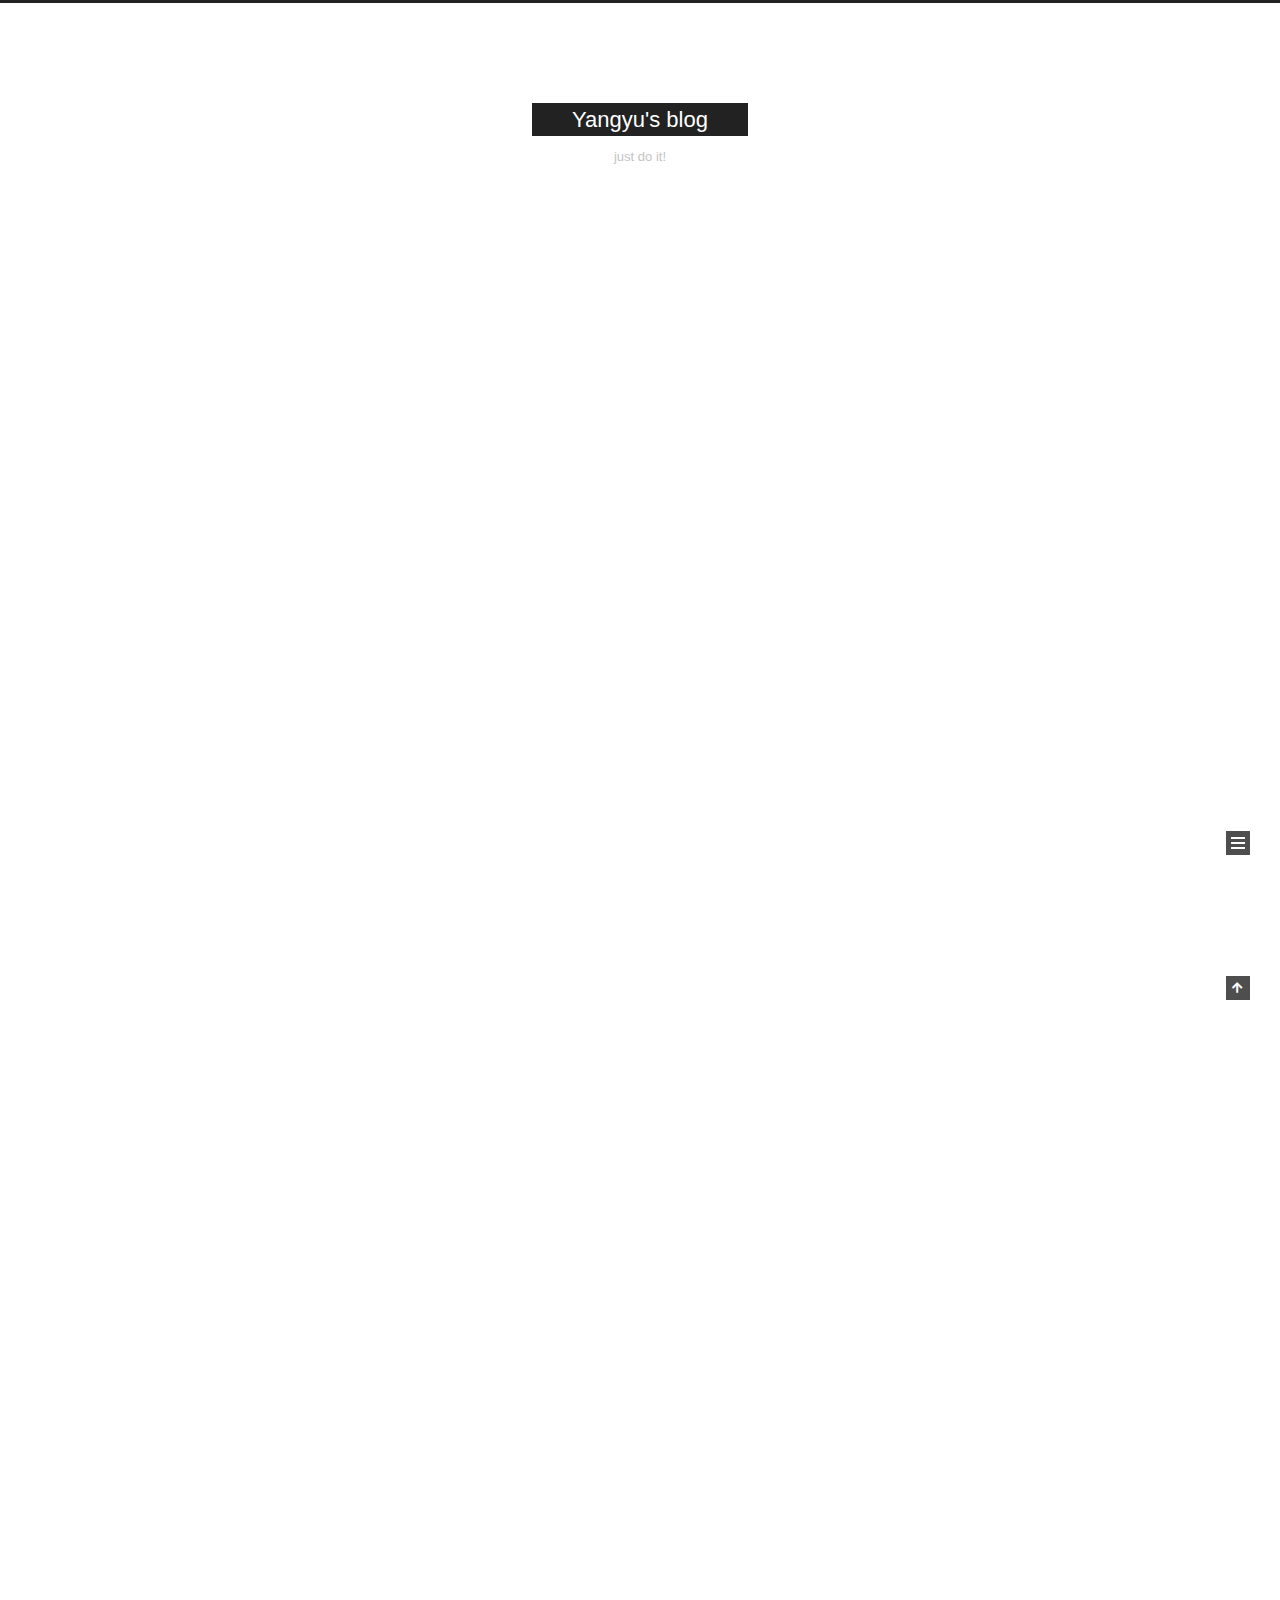
<file: index.html>
<!DOCTYPE html>
<html lang="en">
<head>
  <meta charset="UTF-8">
<meta name="viewport" content="width=device-width, initial-scale=1, maximum-scale=2">
<meta name="theme-color" content="#222">
<meta name="generator" content="Hexo 4.2.1">
  <link rel="apple-touch-icon" sizes="180x180" href="/images/apple-touch-icon-next.png">
  <link rel="icon" type="image/png" sizes="32x32" href="/images/favicon-32x32-next.png">
  <link rel="icon" type="image/png" sizes="16x16" href="/images/favicon-16x16-next.png">
  <link rel="mask-icon" href="/images/logo.svg" color="#222">

<link rel="stylesheet" href="/css/main.css">


<link rel="stylesheet" href="/lib/font-awesome/css/all.min.css">
  
  <link rel="stylesheet" href="/lib/animate-css/animate.min.css">

<script class="hexo-configurations">
    var NexT = window.NexT || {};
    var CONFIG = {"hostname":"yoursite.com","root":"/","scheme":"Muse","version":"8.0.0-rc.4","exturl":false,"sidebar":{"position":"right","width":300,"display":"post","padding":18,"offset":12},"copycode":false,"bookmark":{"enable":false,"color":"#222","save":"auto"},"fancybox":false,"mediumzoom":false,"lazyload":false,"pangu":false,"comments":{"style":"tabs","active":null,"storage":true,"lazyload":false,"nav":null},"algolia":{"hits":{"per_page":10},"labels":{"input_placeholder":"Search for Posts","hits_empty":"We didn't find any results for the search: ${query}","hits_stats":"${hits} results found in ${time} ms"}},"localsearch":{"enable":true,"trigger":"auto","top_n_per_article":1,"unescape":false,"preload":false},"motion":{"enable":true,"async":false,"transition":{"post_block":"fadeIn","post_header":"fadeInDown","post_body":"fadeInDown","coll_header":"fadeInLeft","sidebar":"fadeInUp"}},"path":"search.xml"};
  </script>

  <meta name="description" content="Do everything to the best">
<meta property="og:type" content="website">
<meta property="og:title" content="Yangyu&#39;s blog">
<meta property="og:url" content="http://yoursite.com/index.html">
<meta property="og:site_name" content="Yangyu&#39;s blog">
<meta property="og:description" content="Do everything to the best">
<meta property="og:locale" content="en_US">
<meta property="article:author" content="Yangyu">
<meta property="article:tag" content="自信 阳光">
<meta name="twitter:card" content="summary">

<link rel="canonical" href="http://yoursite.com/">


<script class="page-configurations">
  // https://hexo.io/docs/variables.html
  CONFIG.page = {
    sidebar: "",
    isHome : true,
    isPost : false,
    lang   : 'en'
  };
</script>

  <title>Yangyu's blog</title>
  






  <noscript>
  <style>
  body { margin-top: 2rem; }

  .use-motion .menu-item,
  .use-motion .sidebar,
  .use-motion .post-block,
  .use-motion .pagination,
  .use-motion .comments,
  .use-motion .post-header,
  .use-motion .post-body,
  .use-motion .collection-header {
    visibility: visible;
  }

  .use-motion .header,
  .use-motion .site-brand-container .toggle,
  .use-motion .footer { opacity: initial; }

  .use-motion .site-title,
  .use-motion .site-subtitle,
  .use-motion .custom-logo-image {
    opacity: initial;
    top: initial;
  }

  .use-motion .logo-line {
    transform: scaleX(1);
  }

  .search-pop-overlay, .sidebar-nav { display: none; }
  .sidebar-panel { display: block; }
  </style>
</noscript>

</head>

<body itemscope itemtype="http://schema.org/WebPage">
  <div class="container use-motion">
    <div class="headband"></div>

    <main class="main">
      <header class="header" itemscope itemtype="http://schema.org/WPHeader">
        <div class="header-inner"><div class="site-brand-container">
  <div class="site-nav-toggle">
    <div class="toggle" aria-label="Toggle navigation bar">
        <span class="toggle-line toggle-line-first"></span>
        <span class="toggle-line toggle-line-middle"></span>
        <span class="toggle-line toggle-line-last"></span>
    </div>
  </div>

  <div class="site-meta">

    <a href="/" class="brand" rel="start">
      <i class="logo-line"></i>
      <h1 class="site-title">Yangyu's blog</h1>
      <i class="logo-line"></i>
    </a>
      <p class="site-subtitle" itemprop="description">just do it!</p>
  </div>

  <div class="site-nav-right">
    <div class="toggle popup-trigger">
        <i class="fa fa-search fa-fw fa-lg"></i>
    </div>
  </div>
</div>



<nav class="site-nav">
  <ul id="menu" class="main-menu menu">
        <li class="menu-item menu-item-home">

    <a href="/" rel="section"><i class="fa fa-home fa-fw"></i>Home</a>

  </li>
        <li class="menu-item menu-item-about">

    <a href="/about/" rel="section"><i class="fa fa-user fa-fw"></i>About</a>

  </li>
        <li class="menu-item menu-item-tags">

    <a href="/tags/" rel="section"><i class="fa fa-tags fa-fw"></i>Tags</a>

  </li>
        <li class="menu-item menu-item-categories">

    <a href="/categories/" rel="section"><i class="fa fa-th fa-fw"></i>Categories</a>

  </li>
        <li class="menu-item menu-item-archives">

    <a href="/archives/" rel="section"><i class="fa fa-archive fa-fw"></i>Archives</a>

  </li>
        <li class="menu-item menu-item-schedule">

    <a href="/schedule/" rel="section"><i class="fa fa-calendar fa-fw"></i>Schedule</a>

  </li>
      <li class="menu-item menu-item-search">
        <a role="button" class="popup-trigger"><i class="fa fa-search fa-fw"></i>Search
        </a>
      </li>
  </ul>
</nav>



  <div class="search-pop-overlay">
    <div class="popup search-popup">
        <div class="search-header">
  <span class="search-icon">
    <i class="fa fa-search"></i>
  </span>
  <div class="search-input-container">
    <input autocomplete="off" autocapitalize="off"
           placeholder="Searching..." spellcheck="false"
           type="search" class="search-input">
  </div>
  <span class="popup-btn-close">
    <i class="fa fa-times-circle"></i>
  </span>
</div>
<div id="search-result">
  <div id="no-result">
    <i class="fa fa-spinner fa-pulse fa-5x"></i>
  </div>
</div>

    </div>
  </div>

</div>
          
  
  <div class="toggle sidebar-toggle">
    <span class="toggle-line toggle-line-first"></span>
    <span class="toggle-line toggle-line-middle"></span>
    <span class="toggle-line toggle-line-last"></span>
  </div>

  <aside class="sidebar">

    <div class="sidebar-inner sidebar-overview-active">
      <ul class="sidebar-nav">
        <li class="sidebar-nav-toc">
          Table of Contents
        </li>
        <li class="sidebar-nav-overview">
          Overview
        </li>
      </ul>

      <!--noindex-->
      <section class="post-toc-wrap sidebar-panel">
      </section>
      <!--/noindex-->

      <section class="site-overview-wrap sidebar-panel">
        <div class="site-author animated" itemprop="author" itemscope itemtype="http://schema.org/Person">
  <p class="site-author-name" itemprop="name">Yangyu</p>
  <div class="site-description" itemprop="description">Do everything to the best</div>
</div>
<div class="site-state-wrap animated">
  <nav class="site-state">
      <div class="site-state-item site-state-posts">
          <a href="/archives/">
        
          <span class="site-state-item-count">4</span>
          <span class="site-state-item-name">posts</span>
        </a>
      </div>
  </nav>
</div>
  <div class="links-of-author animated">
      <span class="links-of-author-item">
        <a href="https://github.com/yourname" title="GitHub → https:&#x2F;&#x2F;github.com&#x2F;yourname" rel="noopener" target="_blank"><i class="fab fa-github fa-fw"></i>GitHub</a>
      </span>
      <span class="links-of-author-item">
        <a href="mailto:yourname@gmail.com" title="E-Mail → mailto:yourname@gmail.com" rel="noopener" target="_blank"><i class="fa fa-envelope fa-fw"></i>E-Mail</a>
      </span>
      <span class="links-of-author-item">
        <a href="https://weibo.com/yourname" title="Weibo → https:&#x2F;&#x2F;weibo.com&#x2F;yourname" rel="noopener" target="_blank"><i class="fab fa-weibo fa-fw"></i>Weibo</a>
      </span>
      <span class="links-of-author-item">
        <a href="https://plus.google.com/yourname" title="Google → https:&#x2F;&#x2F;plus.google.com&#x2F;yourname" rel="noopener" target="_blank"><i class="fab fa-google fa-fw"></i>Google</a>
      </span>
      <span class="links-of-author-item">
        <a href="https://twitter.com/yourname" title="Twitter → https:&#x2F;&#x2F;twitter.com&#x2F;yourname" rel="noopener" target="_blank"><i class="fab fa-twitter fa-fw"></i>Twitter</a>
      </span>
      <span class="links-of-author-item">
        <a href="https://www.facebook.com/yourname" title="FB Page → https:&#x2F;&#x2F;www.facebook.com&#x2F;yourname" rel="noopener" target="_blank"><i class="fab fa-facebook fa-fw"></i>FB Page</a>
      </span>
      <span class="links-of-author-item">
        <a href="https://stackoverflow.com/yourname" title="StackOverflow → https:&#x2F;&#x2F;stackoverflow.com&#x2F;yourname" rel="noopener" target="_blank"><i class="fab fa-stack-overflow fa-fw"></i>StackOverflow</a>
      </span>
      <span class="links-of-author-item">
        <a href="https://youtube.com/yourname" title="YouTube → https:&#x2F;&#x2F;youtube.com&#x2F;yourname" rel="noopener" target="_blank"><i class="fab fa-youtube fa-fw"></i>YouTube</a>
      </span>
      <span class="links-of-author-item">
        <a href="https://instagram.com/yourname" title="Instagram → https:&#x2F;&#x2F;instagram.com&#x2F;yourname" rel="noopener" target="_blank"><i class="fab fa-instagram fa-fw"></i>Instagram</a>
      </span>
      <span class="links-of-author-item">
        <a href="skype:yourname?call|chat" title="Skype → skype:yourname?call|chat" rel="noopener" target="_blank"><i class="fab fa-skype fa-fw"></i>Skype</a>
      </span>
  </div>
  <div class="cc-license animated" itemprop="license">
    <a href="https://creativecommons.org/licenses/by-nc-sa/4.0/" class="cc-opacity" rel="noopener" target="_blank"><img src="/images/cc-by-nc-sa.svg" alt="Creative Commons"></a>
  </div>



      </section>
    </div>
  </aside>
  <div id="sidebar-dimmer"></div>


      </header>

      
  <div class="back-to-top">
    <i class="fa fa-arrow-up"></i>
    <span>0%</span>
  </div>

<noscript>
  <div id="noscript-warning">Theme NexT works best with JavaScript enabled</div>
</noscript>


      <div class="main-inner">
        

        <div class="content index posts-expand">
          
      
  
  
  <article itemscope itemtype="http://schema.org/Article" class="post-block" lang="en">
    <link itemprop="mainEntityOfPage" href="http://yoursite.com/2020/08/01/%E9%98%BF%E9%87%8C%E4%BA%91%E6%8A%80%E6%9C%AF%E6%96%87%E6%A1%A3/">

    <span hidden itemprop="author" itemscope itemtype="http://schema.org/Person">
      <meta itemprop="image" content="/images/avatar.gif">
      <meta itemprop="name" content="Yangyu">
      <meta itemprop="description" content="Do everything to the best">
    </span>

    <span hidden itemprop="publisher" itemscope itemtype="http://schema.org/Organization">
      <meta itemprop="name" content="Yangyu's blog">
    </span>
      <header class="post-header">
        <h2 class="post-title" itemprop="name headline">
          
            <a href="/2020/08/01/%E9%98%BF%E9%87%8C%E4%BA%91%E6%8A%80%E6%9C%AF%E6%96%87%E6%A1%A3/" class="post-title-link" itemprop="url">阿里云技术文档</a>
        </h2>

        <div class="post-meta">
            <span class="post-meta-item">
              <span class="post-meta-item-icon">
                <i class="far fa-calendar"></i>
              </span>
              <span class="post-meta-item-text">Posted on</span>

              <time title="Created: 2020-08-01 11:39:44" itemprop="dateCreated datePublished" datetime="2020-08-01T11:39:44+08:00">2020-08-01</time>
            </span>
              <span class="post-meta-item">
                <span class="post-meta-item-icon">
                  <i class="far fa-calendar-check"></i>
                </span>
                <span class="post-meta-item-text">Edited on</span>
                <time title="Modified: 2020-03-27 13:33:29" itemprop="dateModified" datetime="2020-03-27T13:33:29+08:00">2020-03-27</time>
              </span>

          

        </div>
      </header>

    
    
    
    <div class="post-body" itemprop="articleBody">

      
          <h4 id="1-表格存储"><a href="#1-表格存储" class="headerlink" title="1.表格存储"></a>1.表格存储</h4><p>官方文档：<a href="https://help.aliyun.com/product/27278.html?spm=a2c4g.11186623.6.540.3e5a419fW9EP5a" target="_blank" rel="noopener">https://help.aliyun.com/product/27278.html?spm=a2c4g.11186623.6.540.3e5a419fW9EP5a</a></p>
<h4 id="2-函数计算"><a href="#2-函数计算" class="headerlink" title="2.函数计算"></a>2.函数计算</h4><p>官方文档：<a href="https://help.aliyun.com/product/50980.html?spm=a2c4g.11186623.6.540.65af5c22NGkxRG" target="_blank" rel="noopener">https://help.aliyun.com/product/50980.html?spm=a2c4g.11186623.6.540.65af5c22NGkxRG</a></p>
<h4 id="3-DataWorks"><a href="#3-DataWorks" class="headerlink" title="3.DataWorks"></a>3.DataWorks</h4><p><a href="https://help.aliyun.com/product/72772.html?spm=a2c4g.750001.list.207.5dd87b13bUeoSI" target="_blank" rel="noopener">https://help.aliyun.com/product/72772.html?spm=a2c4g.750001.list.207.5dd87b13bUeoSI</a></p>
<h4 id="3-阿里云文档技术URL"><a href="#3-阿里云文档技术URL" class="headerlink" title="3.阿里云文档技术URL"></a>3.阿里云文档技术URL</h4><p><a href="https://www.alibabacloud.com/help/zh?spm=a2c63.p38356.879954.1.34944d68vTD1UU" target="_blank" rel="noopener">https://www.alibabacloud.com/help/zh?spm=a2c63.p38356.879954.1.34944d68vTD1UU</a></p>

      
    </div>

    
    
    
      <footer class="post-footer">
        <div class="post-eof"></div>
      </footer>
  </article>
  
  
  

      
  
  
  <article itemscope itemtype="http://schema.org/Article" class="post-block" lang="en">
    <link itemprop="mainEntityOfPage" href="http://yoursite.com/2020/07/13/python%E7%9B%B8%E5%85%B3%E6%93%8D%E4%BD%9C%E7%9F%A5%E8%AF%86/">

    <span hidden itemprop="author" itemscope itemtype="http://schema.org/Person">
      <meta itemprop="image" content="/images/avatar.gif">
      <meta itemprop="name" content="Yangyu">
      <meta itemprop="description" content="Do everything to the best">
    </span>

    <span hidden itemprop="publisher" itemscope itemtype="http://schema.org/Organization">
      <meta itemprop="name" content="Yangyu's blog">
    </span>
      <header class="post-header">
        <h2 class="post-title" itemprop="name headline">
          
            <a href="/2020/07/13/python%E7%9B%B8%E5%85%B3%E6%93%8D%E4%BD%9C%E7%9F%A5%E8%AF%86/" class="post-title-link" itemprop="url">python相关操作知识</a>
        </h2>

        <div class="post-meta">
            <span class="post-meta-item">
              <span class="post-meta-item-icon">
                <i class="far fa-calendar"></i>
              </span>
              <span class="post-meta-item-text">Posted on</span>
              

              <time title="Created: 2020-07-13 10:10:48 / Modified: 10:15:58" itemprop="dateCreated datePublished" datetime="2020-07-13T10:10:48+08:00">2020-07-13</time>
            </span>

          

        </div>
      </header>

    
    
    
    <div class="post-body" itemprop="articleBody">

      
          <h3 id="1-依赖生成与安装"><a href="#1-依赖生成与安装" class="headerlink" title="1.依赖生成与安装"></a>1.依赖生成与安装</h3><p>​        requirements.txt会生成使用了pip安装后的依赖包，在正常环境下会生成这个目录下的包/usr/local/lib/pythonx.x/site-packages的包。</p>
<p>在Python 3时加入了虚拟运行环境，那么进入到虚拟环境会生成虚拟环境目录下的包，比如我在/opt/py3下建立了虚拟环境，对应安装的包会在这里/opt/py3/lib/python3.6/site-packages。</p>
          <!--noindex-->
            <div class="post-button">
              <a class="btn" href="/2020/07/13/python%E7%9B%B8%E5%85%B3%E6%93%8D%E4%BD%9C%E7%9F%A5%E8%AF%86/#more" rel="contents">
                Read more &raquo;
              </a>
            </div>
          <!--/noindex-->
        
      
    </div>

    
    
    
      <footer class="post-footer">
        <div class="post-eof"></div>
      </footer>
  </article>
  
  
  

      
  
  
  <article itemscope itemtype="http://schema.org/Article" class="post-block" lang="en">
    <link itemprop="mainEntityOfPage" href="http://yoursite.com/2020/07/13/%E5%AE%9E%E7%94%A8%E5%B0%8F%E6%8A%80%E5%B7%A7/">

    <span hidden itemprop="author" itemscope itemtype="http://schema.org/Person">
      <meta itemprop="image" content="/images/avatar.gif">
      <meta itemprop="name" content="Yangyu">
      <meta itemprop="description" content="Do everything to the best">
    </span>

    <span hidden itemprop="publisher" itemscope itemtype="http://schema.org/Organization">
      <meta itemprop="name" content="Yangyu's blog">
    </span>
      <header class="post-header">
        <h2 class="post-title" itemprop="name headline">
          
            <a href="/2020/07/13/%E5%AE%9E%E7%94%A8%E5%B0%8F%E6%8A%80%E5%B7%A7/" class="post-title-link" itemprop="url">实用小技巧</a>
        </h2>

        <div class="post-meta">
            <span class="post-meta-item">
              <span class="post-meta-item-icon">
                <i class="far fa-calendar"></i>
              </span>
              <span class="post-meta-item-text">Posted on</span>
              

              <time title="Created: 2020-07-13 10:09:29 / Modified: 10:09:41" itemprop="dateCreated datePublished" datetime="2020-07-13T10:09:29+08:00">2020-07-13</time>
            </span>

          

        </div>
      </header>

    
    
    
    <div class="post-body" itemprop="articleBody">

      
          <p>wifi密码破解：</p>
<figure class="highlight plain"><table><tr><td class="gutter"><pre><span class="line">1</span><br><span class="line">2</span><br><span class="line">3</span><br><span class="line">4</span><br><span class="line">5</span><br></pre></td><td class="code"><pre><span class="line">netsh</span><br><span class="line"></span><br><span class="line">wlan show profile</span><br><span class="line"></span><br><span class="line">wlan show profile name&#x3D;sfd00000 key&#x3D;clear</span><br></pre></td></tr></table></figure>
          <!--noindex-->
            <div class="post-button">
              <a class="btn" href="/2020/07/13/%E5%AE%9E%E7%94%A8%E5%B0%8F%E6%8A%80%E5%B7%A7/#more" rel="contents">
                Read more &raquo;
              </a>
            </div>
          <!--/noindex-->
        
      
    </div>

    
    
    
      <footer class="post-footer">
        <div class="post-eof"></div>
      </footer>
  </article>
  
  
  

      
  
  
  <article itemscope itemtype="http://schema.org/Article" class="post-block" lang="en">
    <link itemprop="mainEntityOfPage" href="http://yoursite.com/2020/07/11/docker%E6%9E%84%E5%BB%BA%E5%88%B0%E4%BD%BF%E7%94%A8/">

    <span hidden itemprop="author" itemscope itemtype="http://schema.org/Person">
      <meta itemprop="image" content="/images/avatar.gif">
      <meta itemprop="name" content="Yangyu">
      <meta itemprop="description" content="Do everything to the best">
    </span>

    <span hidden itemprop="publisher" itemscope itemtype="http://schema.org/Organization">
      <meta itemprop="name" content="Yangyu's blog">
    </span>
      <header class="post-header">
        <h2 class="post-title" itemprop="name headline">
          
            <a href="/2020/07/11/docker%E6%9E%84%E5%BB%BA%E5%88%B0%E4%BD%BF%E7%94%A8/" class="post-title-link" itemprop="url">docker构建到使用</a>
        </h2>

        <div class="post-meta">
            <span class="post-meta-item">
              <span class="post-meta-item-icon">
                <i class="far fa-calendar"></i>
              </span>
              <span class="post-meta-item-text">Posted on</span>
              

              <time title="Created: 2020-07-11 15:12:34 / Modified: 18:17:49" itemprop="dateCreated datePublished" datetime="2020-07-11T15:12:34+08:00">2020-07-11</time>
            </span>

          

        </div>
      </header>

    
    
    
    <div class="post-body" itemprop="articleBody">

      
          <h4 id="一、操作环境"><a href="#一、操作环境" class="headerlink" title="一、操作环境"></a>一、操作环境</h4><p>centos7.x系列</p>
<p>docker17.x系列</p>
<figure class="highlight plain"><table><tr><td class="gutter"><pre><span class="line">1</span><br><span class="line">2</span><br></pre></td><td class="code"><pre><span class="line">uname -r 查看linux内核版本</span><br><span class="line">cat &#x2F;etc&#x2F;redhat-release 查看centos版本</span><br></pre></td></tr></table></figure>
          <!--noindex-->
            <div class="post-button">
              <a class="btn" href="/2020/07/11/docker%E6%9E%84%E5%BB%BA%E5%88%B0%E4%BD%BF%E7%94%A8/#more" rel="contents">
                Read more &raquo;
              </a>
            </div>
          <!--/noindex-->
        
      
    </div>

    
    
    
      <footer class="post-footer">
        <div class="post-eof"></div>
      </footer>
  </article>
  
  
  


  



        </div>
        

<script>
  window.addEventListener('tabs:register', () => {
    let { activeClass } = CONFIG.comments;
    if (CONFIG.comments.storage) {
      activeClass = localStorage.getItem('comments_active') || activeClass;
    }
    if (activeClass) {
      let activeTab = document.querySelector(`a[href="#comment-${activeClass}"]`);
      if (activeTab) {
        activeTab.click();
      }
    }
  });
  if (CONFIG.comments.storage) {
    window.addEventListener('tabs:click', event => {
      if (!event.target.matches('.tabs-comment .tab-content .tab-pane')) return;
      let commentClass = event.target.classList[1];
      localStorage.setItem('comments_active', commentClass);
    });
  }
</script>

      </div>
    </main>

    <footer class="footer">
      <div class="footer-inner">
        

        

<div class="copyright">
  
  &copy; 
  <span itemprop="copyrightYear">2020</span>
  <span class="with-love">
    <i class="fa fa-heart"></i>
  </span>
  <span class="author" itemprop="copyrightHolder">Yangyu</span>
</div>
  <div class="powered-by">Powered by <a href="https://hexo.io/" class="theme-link" rel="noopener" target="_blank">Hexo</a> & <a href="https://theme-next.js.org/muse/" class="theme-link" rel="noopener" target="_blank">NexT.Muse</a>
  </div>

        
<div class="busuanzi-count">
  <script async src="https://busuanzi.ibruce.info/busuanzi/2.3/busuanzi.pure.mini.js"></script>
    <span class="post-meta-item" id="busuanzi_container_site_uv" style="display: none;">
      <span class="post-meta-item-icon">
        <i class="fa fa-user"></i>
      </span>
      <span class="site-uv" title="Total Visitors">
        <span id="busuanzi_value_site_uv"></span>
      </span>
    </span>
    <span class="post-meta-divider">|</span>
    <span class="post-meta-item" id="busuanzi_container_site_pv" style="display: none;">
      <span class="post-meta-item-icon">
        <i class="fa fa-eye"></i>
      </span>
      <span class="site-pv" title="Total Views">
        <span id="busuanzi_value_site_pv"></span>
      </span>
    </span>
</div>








      </div>
    </footer>
  </div>

  
  <script src="/lib/anime.min.js"></script>

<script src="/js/utils.js"></script>

<script src="/js/motion.js"></script>


<script src="/js/schemes/muse.js"></script>


<script src="/js/next-boot.js"></script>


  




  
<script src="/js/local-search.js"></script>













  

  

</body>
</html>
</file>
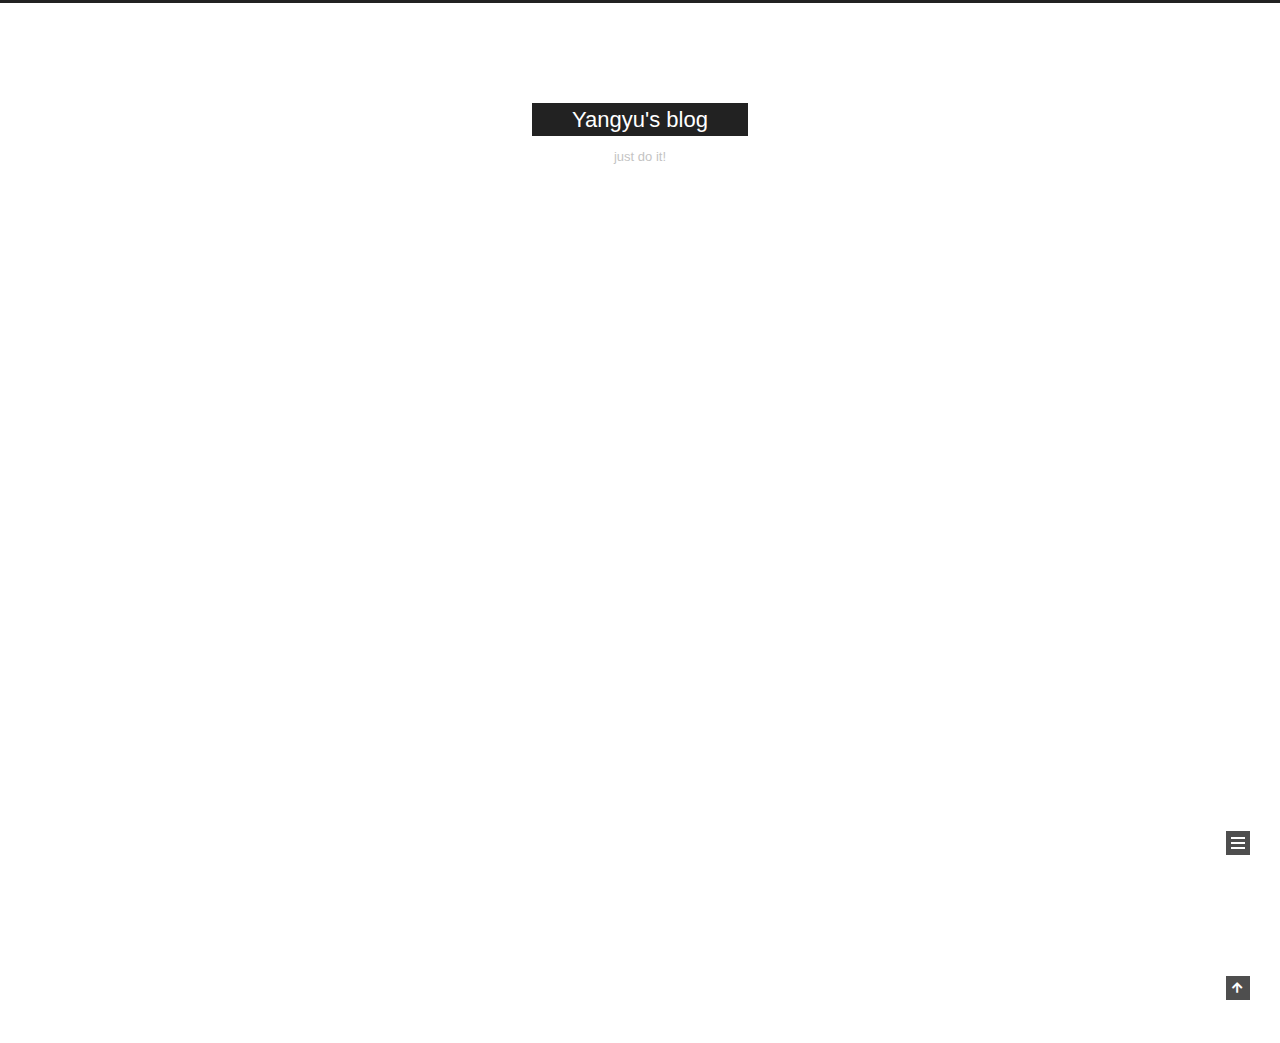
<file: archives/index.html>
<!DOCTYPE html>
<html lang="en">
<head>
  <meta charset="UTF-8">
<meta name="viewport" content="width=device-width, initial-scale=1, maximum-scale=2">
<meta name="theme-color" content="#222">
<meta name="generator" content="Hexo 4.2.1">
  <link rel="apple-touch-icon" sizes="180x180" href="/images/apple-touch-icon-next.png">
  <link rel="icon" type="image/png" sizes="32x32" href="/images/favicon-32x32-next.png">
  <link rel="icon" type="image/png" sizes="16x16" href="/images/favicon-16x16-next.png">
  <link rel="mask-icon" href="/images/logo.svg" color="#222">

<link rel="stylesheet" href="/css/main.css">


<link rel="stylesheet" href="/lib/font-awesome/css/all.min.css">
  
  <link rel="stylesheet" href="/lib/animate-css/animate.min.css">

<script class="hexo-configurations">
    var NexT = window.NexT || {};
    var CONFIG = {"hostname":"yoursite.com","root":"/","scheme":"Muse","version":"8.0.0-rc.4","exturl":false,"sidebar":{"position":"right","width":300,"display":"post","padding":18,"offset":12},"copycode":false,"bookmark":{"enable":false,"color":"#222","save":"auto"},"fancybox":false,"mediumzoom":false,"lazyload":false,"pangu":false,"comments":{"style":"tabs","active":null,"storage":true,"lazyload":false,"nav":null},"algolia":{"hits":{"per_page":10},"labels":{"input_placeholder":"Search for Posts","hits_empty":"We didn't find any results for the search: ${query}","hits_stats":"${hits} results found in ${time} ms"}},"localsearch":{"enable":true,"trigger":"auto","top_n_per_article":1,"unescape":false,"preload":false},"motion":{"enable":true,"async":false,"transition":{"post_block":"fadeIn","post_header":"fadeInDown","post_body":"fadeInDown","coll_header":"fadeInLeft","sidebar":"fadeInUp"}},"path":"search.xml"};
  </script>

  <meta name="description" content="Do everything to the best">
<meta property="og:type" content="website">
<meta property="og:title" content="Yangyu&#39;s blog">
<meta property="og:url" content="http://yoursite.com/archives/index.html">
<meta property="og:site_name" content="Yangyu&#39;s blog">
<meta property="og:description" content="Do everything to the best">
<meta property="og:locale" content="en_US">
<meta property="article:author" content="Yangyu">
<meta property="article:tag" content="自信 阳光">
<meta name="twitter:card" content="summary">

<link rel="canonical" href="http://yoursite.com/archives/">


<script class="page-configurations">
  // https://hexo.io/docs/variables.html
  CONFIG.page = {
    sidebar: "",
    isHome : false,
    isPost : false,
    lang   : 'en'
  };
</script>

  <title>Archive | Yangyu's blog</title>
  






  <noscript>
  <style>
  body { margin-top: 2rem; }

  .use-motion .menu-item,
  .use-motion .sidebar,
  .use-motion .post-block,
  .use-motion .pagination,
  .use-motion .comments,
  .use-motion .post-header,
  .use-motion .post-body,
  .use-motion .collection-header {
    visibility: visible;
  }

  .use-motion .header,
  .use-motion .site-brand-container .toggle,
  .use-motion .footer { opacity: initial; }

  .use-motion .site-title,
  .use-motion .site-subtitle,
  .use-motion .custom-logo-image {
    opacity: initial;
    top: initial;
  }

  .use-motion .logo-line {
    transform: scaleX(1);
  }

  .search-pop-overlay, .sidebar-nav { display: none; }
  .sidebar-panel { display: block; }
  </style>
</noscript>

</head>

<body itemscope itemtype="http://schema.org/WebPage">
  <div class="container use-motion">
    <div class="headband"></div>

    <main class="main">
      <header class="header" itemscope itemtype="http://schema.org/WPHeader">
        <div class="header-inner"><div class="site-brand-container">
  <div class="site-nav-toggle">
    <div class="toggle" aria-label="Toggle navigation bar">
        <span class="toggle-line toggle-line-first"></span>
        <span class="toggle-line toggle-line-middle"></span>
        <span class="toggle-line toggle-line-last"></span>
    </div>
  </div>

  <div class="site-meta">

    <a href="/" class="brand" rel="start">
      <i class="logo-line"></i>
      <h1 class="site-title">Yangyu's blog</h1>
      <i class="logo-line"></i>
    </a>
      <p class="site-subtitle" itemprop="description">just do it!</p>
  </div>

  <div class="site-nav-right">
    <div class="toggle popup-trigger">
        <i class="fa fa-search fa-fw fa-lg"></i>
    </div>
  </div>
</div>



<nav class="site-nav">
  <ul id="menu" class="main-menu menu">
        <li class="menu-item menu-item-home">

    <a href="/" rel="section"><i class="fa fa-home fa-fw"></i>Home</a>

  </li>
        <li class="menu-item menu-item-about">

    <a href="/about/" rel="section"><i class="fa fa-user fa-fw"></i>About</a>

  </li>
        <li class="menu-item menu-item-tags">

    <a href="/tags/" rel="section"><i class="fa fa-tags fa-fw"></i>Tags</a>

  </li>
        <li class="menu-item menu-item-categories">

    <a href="/categories/" rel="section"><i class="fa fa-th fa-fw"></i>Categories</a>

  </li>
        <li class="menu-item menu-item-archives">

    <a href="/archives/" rel="section"><i class="fa fa-archive fa-fw"></i>Archives</a>

  </li>
        <li class="menu-item menu-item-schedule">

    <a href="/schedule/" rel="section"><i class="fa fa-calendar fa-fw"></i>Schedule</a>

  </li>
      <li class="menu-item menu-item-search">
        <a role="button" class="popup-trigger"><i class="fa fa-search fa-fw"></i>Search
        </a>
      </li>
  </ul>
</nav>



  <div class="search-pop-overlay">
    <div class="popup search-popup">
        <div class="search-header">
  <span class="search-icon">
    <i class="fa fa-search"></i>
  </span>
  <div class="search-input-container">
    <input autocomplete="off" autocapitalize="off"
           placeholder="Searching..." spellcheck="false"
           type="search" class="search-input">
  </div>
  <span class="popup-btn-close">
    <i class="fa fa-times-circle"></i>
  </span>
</div>
<div id="search-result">
  <div id="no-result">
    <i class="fa fa-spinner fa-pulse fa-5x"></i>
  </div>
</div>

    </div>
  </div>

</div>
          
  
  <div class="toggle sidebar-toggle">
    <span class="toggle-line toggle-line-first"></span>
    <span class="toggle-line toggle-line-middle"></span>
    <span class="toggle-line toggle-line-last"></span>
  </div>

  <aside class="sidebar">

    <div class="sidebar-inner sidebar-overview-active">
      <ul class="sidebar-nav">
        <li class="sidebar-nav-toc">
          Table of Contents
        </li>
        <li class="sidebar-nav-overview">
          Overview
        </li>
      </ul>

      <!--noindex-->
      <section class="post-toc-wrap sidebar-panel">
      </section>
      <!--/noindex-->

      <section class="site-overview-wrap sidebar-panel">
        <div class="site-author animated" itemprop="author" itemscope itemtype="http://schema.org/Person">
  <p class="site-author-name" itemprop="name">Yangyu</p>
  <div class="site-description" itemprop="description">Do everything to the best</div>
</div>
<div class="site-state-wrap animated">
  <nav class="site-state">
      <div class="site-state-item site-state-posts">
          <a href="/archives/">
        
          <span class="site-state-item-count">5</span>
          <span class="site-state-item-name">posts</span>
        </a>
      </div>
  </nav>
</div>
  <div class="links-of-author animated">
      <span class="links-of-author-item">
        <a href="https://github.com/yourname" title="GitHub → https:&#x2F;&#x2F;github.com&#x2F;yourname" rel="noopener" target="_blank"><i class="fab fa-github fa-fw"></i>GitHub</a>
      </span>
      <span class="links-of-author-item">
        <a href="mailto:yourname@gmail.com" title="E-Mail → mailto:yourname@gmail.com" rel="noopener" target="_blank"><i class="fa fa-envelope fa-fw"></i>E-Mail</a>
      </span>
      <span class="links-of-author-item">
        <a href="https://weibo.com/yourname" title="Weibo → https:&#x2F;&#x2F;weibo.com&#x2F;yourname" rel="noopener" target="_blank"><i class="fab fa-weibo fa-fw"></i>Weibo</a>
      </span>
      <span class="links-of-author-item">
        <a href="https://plus.google.com/yourname" title="Google → https:&#x2F;&#x2F;plus.google.com&#x2F;yourname" rel="noopener" target="_blank"><i class="fab fa-google fa-fw"></i>Google</a>
      </span>
      <span class="links-of-author-item">
        <a href="https://twitter.com/yourname" title="Twitter → https:&#x2F;&#x2F;twitter.com&#x2F;yourname" rel="noopener" target="_blank"><i class="fab fa-twitter fa-fw"></i>Twitter</a>
      </span>
      <span class="links-of-author-item">
        <a href="https://www.facebook.com/yourname" title="FB Page → https:&#x2F;&#x2F;www.facebook.com&#x2F;yourname" rel="noopener" target="_blank"><i class="fab fa-facebook fa-fw"></i>FB Page</a>
      </span>
      <span class="links-of-author-item">
        <a href="https://stackoverflow.com/yourname" title="StackOverflow → https:&#x2F;&#x2F;stackoverflow.com&#x2F;yourname" rel="noopener" target="_blank"><i class="fab fa-stack-overflow fa-fw"></i>StackOverflow</a>
      </span>
      <span class="links-of-author-item">
        <a href="https://youtube.com/yourname" title="YouTube → https:&#x2F;&#x2F;youtube.com&#x2F;yourname" rel="noopener" target="_blank"><i class="fab fa-youtube fa-fw"></i>YouTube</a>
      </span>
      <span class="links-of-author-item">
        <a href="https://instagram.com/yourname" title="Instagram → https:&#x2F;&#x2F;instagram.com&#x2F;yourname" rel="noopener" target="_blank"><i class="fab fa-instagram fa-fw"></i>Instagram</a>
      </span>
      <span class="links-of-author-item">
        <a href="skype:yourname?call|chat" title="Skype → skype:yourname?call|chat" rel="noopener" target="_blank"><i class="fab fa-skype fa-fw"></i>Skype</a>
      </span>
  </div>
  <div class="cc-license animated" itemprop="license">
    <a href="https://creativecommons.org/licenses/by-nc-sa/4.0/" class="cc-opacity" rel="noopener" target="_blank"><img src="/images/cc-by-nc-sa.svg" alt="Creative Commons"></a>
  </div>



      </section>
    </div>
  </aside>
  <div id="sidebar-dimmer"></div>


      </header>

      
  <div class="back-to-top">
    <i class="fa fa-arrow-up"></i>
    <span>0%</span>
  </div>

<noscript>
  <div id="noscript-warning">Theme NexT works best with JavaScript enabled</div>
</noscript>


      <div class="main-inner">
        

        <div class="content archive">
          

  
  
  
  <div class="post-block">
    <div class="posts-collapse">
      <div class="collection-title">
        <span class="collection-header">Um..! 5 posts in total. Keep on posting.</span>
      </div>

      
    <div class="collection-year">
      <span class="collection-header">2020</span>
    </div>

  <article itemscope itemtype="http://schema.org/Article">
    <header class="post-header">

      <div class="post-meta">
        <time itemprop="dateCreated"
              datetime="2020-08-05T18:51:45+08:00"
              content="2020-08-05">
          08-05
        </time>
      </div>

      <div class="post-title">
          <a class="post-title-link" href="/2020/08/05/%E5%BE%AE%E5%8D%9A%E6%83%85%E7%BB%AA%E5%88%86%E6%9E%90/" itemprop="url">
            <span itemprop="name">微博情绪分析</span>
          </a>
      </div>

    </header>
  </article>

  <article itemscope itemtype="http://schema.org/Article">
    <header class="post-header">

      <div class="post-meta">
        <time itemprop="dateCreated"
              datetime="2020-08-01T11:39:44+08:00"
              content="2020-08-01">
          08-01
        </time>
      </div>

      <div class="post-title">
          <a class="post-title-link" href="/2020/08/01/%E9%98%BF%E9%87%8C%E4%BA%91%E6%8A%80%E6%9C%AF%E6%96%87%E6%A1%A3/" itemprop="url">
            <span itemprop="name">阿里云技术文档</span>
          </a>
      </div>

    </header>
  </article>

  <article itemscope itemtype="http://schema.org/Article">
    <header class="post-header">

      <div class="post-meta">
        <time itemprop="dateCreated"
              datetime="2020-07-13T10:10:48+08:00"
              content="2020-07-13">
          07-13
        </time>
      </div>

      <div class="post-title">
          <a class="post-title-link" href="/2020/07/13/python%E7%9B%B8%E5%85%B3%E6%93%8D%E4%BD%9C%E7%9F%A5%E8%AF%86/" itemprop="url">
            <span itemprop="name">python相关操作知识</span>
          </a>
      </div>

    </header>
  </article>

  <article itemscope itemtype="http://schema.org/Article">
    <header class="post-header">

      <div class="post-meta">
        <time itemprop="dateCreated"
              datetime="2020-07-13T10:09:29+08:00"
              content="2020-07-13">
          07-13
        </time>
      </div>

      <div class="post-title">
          <a class="post-title-link" href="/2020/07/13/%E5%AE%9E%E7%94%A8%E5%B0%8F%E6%8A%80%E5%B7%A7/" itemprop="url">
            <span itemprop="name">实用小技巧</span>
          </a>
      </div>

    </header>
  </article>

  <article itemscope itemtype="http://schema.org/Article">
    <header class="post-header">

      <div class="post-meta">
        <time itemprop="dateCreated"
              datetime="2020-07-11T15:12:34+08:00"
              content="2020-07-11">
          07-11
        </time>
      </div>

      <div class="post-title">
          <a class="post-title-link" href="/2020/07/11/docker%E6%9E%84%E5%BB%BA%E5%88%B0%E4%BD%BF%E7%94%A8/" itemprop="url">
            <span itemprop="name">docker构建到使用</span>
          </a>
      </div>

    </header>
  </article>


    </div>
  </div>
  
  
  

  



        </div>
        

<script>
  window.addEventListener('tabs:register', () => {
    let { activeClass } = CONFIG.comments;
    if (CONFIG.comments.storage) {
      activeClass = localStorage.getItem('comments_active') || activeClass;
    }
    if (activeClass) {
      let activeTab = document.querySelector(`a[href="#comment-${activeClass}"]`);
      if (activeTab) {
        activeTab.click();
      }
    }
  });
  if (CONFIG.comments.storage) {
    window.addEventListener('tabs:click', event => {
      if (!event.target.matches('.tabs-comment .tab-content .tab-pane')) return;
      let commentClass = event.target.classList[1];
      localStorage.setItem('comments_active', commentClass);
    });
  }
</script>

      </div>
    </main>

    <footer class="footer">
      <div class="footer-inner">
        

        

<div class="copyright">
  
  &copy; 
  <span itemprop="copyrightYear">2020</span>
  <span class="with-love">
    <i class="fa fa-heart"></i>
  </span>
  <span class="author" itemprop="copyrightHolder">Yangyu</span>
</div>
  <div class="powered-by">Powered by <a href="https://hexo.io/" class="theme-link" rel="noopener" target="_blank">Hexo</a> & <a href="https://theme-next.js.org/muse/" class="theme-link" rel="noopener" target="_blank">NexT.Muse</a>
  </div>

        
<div class="busuanzi-count">
  <script async src="https://busuanzi.ibruce.info/busuanzi/2.3/busuanzi.pure.mini.js"></script>
    <span class="post-meta-item" id="busuanzi_container_site_uv" style="display: none;">
      <span class="post-meta-item-icon">
        <i class="fa fa-user"></i>
      </span>
      <span class="site-uv" title="Total Visitors">
        <span id="busuanzi_value_site_uv"></span>
      </span>
    </span>
    <span class="post-meta-divider">|</span>
    <span class="post-meta-item" id="busuanzi_container_site_pv" style="display: none;">
      <span class="post-meta-item-icon">
        <i class="fa fa-eye"></i>
      </span>
      <span class="site-pv" title="Total Views">
        <span id="busuanzi_value_site_pv"></span>
      </span>
    </span>
</div>








      </div>
    </footer>
  </div>

  
  <script src="/lib/anime.min.js"></script>

<script src="/js/utils.js"></script>

<script src="/js/motion.js"></script>


<script src="/js/schemes/muse.js"></script>


<script src="/js/next-boot.js"></script>


  




  
<script src="/js/local-search.js"></script>













  

  

</body>
</html>
</file>
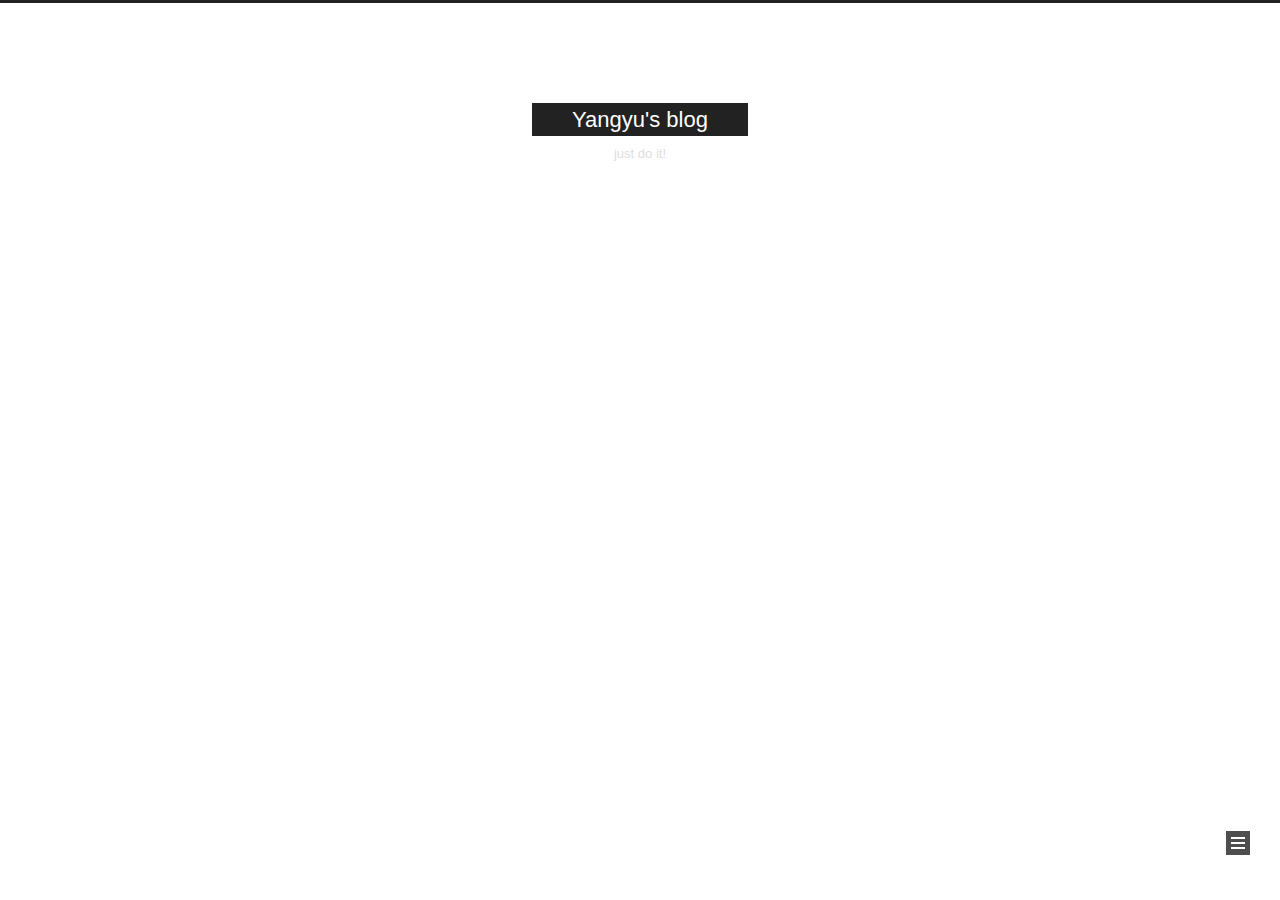
<file: categories/index.html>
<!DOCTYPE html>
<html lang="en">
<head>
  <meta charset="UTF-8">
<meta name="viewport" content="width=device-width, initial-scale=1, maximum-scale=2">
<meta name="theme-color" content="#222">
<meta name="generator" content="Hexo 4.2.1">
  <link rel="apple-touch-icon" sizes="180x180" href="/images/apple-touch-icon-next.png">
  <link rel="icon" type="image/png" sizes="32x32" href="/images/favicon-32x32-next.png">
  <link rel="icon" type="image/png" sizes="16x16" href="/images/favicon-16x16-next.png">
  <link rel="mask-icon" href="/images/logo.svg" color="#222">

<link rel="stylesheet" href="/css/main.css">


<link rel="stylesheet" href="/lib/font-awesome/css/all.min.css">
  
  <link rel="stylesheet" href="/lib/animate-css/animate.min.css">

<script class="hexo-configurations">
    var NexT = window.NexT || {};
    var CONFIG = {"hostname":"yoursite.com","root":"/","scheme":"Muse","version":"8.0.0-rc.4","exturl":false,"sidebar":{"position":"right","width":300,"display":"post","padding":18,"offset":12},"copycode":false,"bookmark":{"enable":false,"color":"#222","save":"auto"},"fancybox":false,"mediumzoom":false,"lazyload":false,"pangu":false,"comments":{"style":"tabs","active":null,"storage":true,"lazyload":false,"nav":null},"algolia":{"hits":{"per_page":10},"labels":{"input_placeholder":"Search for Posts","hits_empty":"We didn't find any results for the search: ${query}","hits_stats":"${hits} results found in ${time} ms"}},"localsearch":{"enable":true,"trigger":"auto","top_n_per_article":1,"unescape":false,"preload":false},"motion":{"enable":true,"async":false,"transition":{"post_block":"fadeIn","post_header":"fadeInDown","post_body":"fadeInDown","coll_header":"fadeInLeft","sidebar":"fadeInUp"}},"path":"search.xml"};
  </script>

  <meta name="description" content="Do everything to the best">
<meta property="og:type" content="website">
<meta property="og:title" content="categories2">
<meta property="og:url" content="http://yoursite.com/categories/index.html">
<meta property="og:site_name" content="Yangyu&#39;s blog">
<meta property="og:description" content="Do everything to the best">
<meta property="og:locale" content="en_US">
<meta property="article:published_time" content="2020-07-11T07:57:54.000Z">
<meta property="article:modified_time" content="2020-07-11T08:48:30.440Z">
<meta property="article:author" content="Yangyu">
<meta property="article:tag" content="自信 阳光">
<meta name="twitter:card" content="summary">

<link rel="canonical" href="http://yoursite.com/categories/">


<script class="page-configurations">
  // https://hexo.io/docs/variables.html
  CONFIG.page = {
    sidebar: "",
    isHome : false,
    isPost : false,
    lang   : 'en'
  };
</script>

  <title>categories2 | Yangyu's blog
</title>
  






  <noscript>
  <style>
  body { margin-top: 2rem; }

  .use-motion .menu-item,
  .use-motion .sidebar,
  .use-motion .post-block,
  .use-motion .pagination,
  .use-motion .comments,
  .use-motion .post-header,
  .use-motion .post-body,
  .use-motion .collection-header {
    visibility: visible;
  }

  .use-motion .header,
  .use-motion .site-brand-container .toggle,
  .use-motion .footer { opacity: initial; }

  .use-motion .site-title,
  .use-motion .site-subtitle,
  .use-motion .custom-logo-image {
    opacity: initial;
    top: initial;
  }

  .use-motion .logo-line {
    transform: scaleX(1);
  }

  .search-pop-overlay, .sidebar-nav { display: none; }
  .sidebar-panel { display: block; }
  </style>
</noscript>

</head>

<body itemscope itemtype="http://schema.org/WebPage">
  <div class="container use-motion">
    <div class="headband"></div>

    <main class="main">
      <header class="header" itemscope itemtype="http://schema.org/WPHeader">
        <div class="header-inner"><div class="site-brand-container">
  <div class="site-nav-toggle">
    <div class="toggle" aria-label="Toggle navigation bar">
        <span class="toggle-line toggle-line-first"></span>
        <span class="toggle-line toggle-line-middle"></span>
        <span class="toggle-line toggle-line-last"></span>
    </div>
  </div>

  <div class="site-meta">

    <a href="/" class="brand" rel="start">
      <i class="logo-line"></i>
      <h1 class="site-title">Yangyu's blog</h1>
      <i class="logo-line"></i>
    </a>
      <p class="site-subtitle" itemprop="description">just do it!</p>
  </div>

  <div class="site-nav-right">
    <div class="toggle popup-trigger">
        <i class="fa fa-search fa-fw fa-lg"></i>
    </div>
  </div>
</div>



<nav class="site-nav">
  <ul id="menu" class="main-menu menu">
        <li class="menu-item menu-item-home">

    <a href="/" rel="section"><i class="fa fa-home fa-fw"></i>Home</a>

  </li>
        <li class="menu-item menu-item-about">

    <a href="/about/" rel="section"><i class="fa fa-user fa-fw"></i>About</a>

  </li>
        <li class="menu-item menu-item-tags">

    <a href="/tags/" rel="section"><i class="fa fa-tags fa-fw"></i>Tags</a>

  </li>
        <li class="menu-item menu-item-categories">

    <a href="/categories/" rel="section"><i class="fa fa-th fa-fw"></i>Categories</a>

  </li>
        <li class="menu-item menu-item-archives">

    <a href="/archives/" rel="section"><i class="fa fa-archive fa-fw"></i>Archives</a>

  </li>
        <li class="menu-item menu-item-schedule">

    <a href="/schedule/" rel="section"><i class="fa fa-calendar fa-fw"></i>Schedule</a>

  </li>
      <li class="menu-item menu-item-search">
        <a role="button" class="popup-trigger"><i class="fa fa-search fa-fw"></i>Search
        </a>
      </li>
  </ul>
</nav>



  <div class="search-pop-overlay">
    <div class="popup search-popup">
        <div class="search-header">
  <span class="search-icon">
    <i class="fa fa-search"></i>
  </span>
  <div class="search-input-container">
    <input autocomplete="off" autocapitalize="off"
           placeholder="Searching..." spellcheck="false"
           type="search" class="search-input">
  </div>
  <span class="popup-btn-close">
    <i class="fa fa-times-circle"></i>
  </span>
</div>
<div id="search-result">
  <div id="no-result">
    <i class="fa fa-spinner fa-pulse fa-5x"></i>
  </div>
</div>

    </div>
  </div>

</div>
          
  
  <div class="toggle sidebar-toggle">
    <span class="toggle-line toggle-line-first"></span>
    <span class="toggle-line toggle-line-middle"></span>
    <span class="toggle-line toggle-line-last"></span>
  </div>

  <aside class="sidebar">

    <div class="sidebar-inner sidebar-overview-active">
      <ul class="sidebar-nav">
        <li class="sidebar-nav-toc">
          Table of Contents
        </li>
        <li class="sidebar-nav-overview">
          Overview
        </li>
      </ul>

      <!--noindex-->
      <section class="post-toc-wrap sidebar-panel">
      </section>
      <!--/noindex-->

      <section class="site-overview-wrap sidebar-panel">
        <div class="site-author animated" itemprop="author" itemscope itemtype="http://schema.org/Person">
  <p class="site-author-name" itemprop="name">Yangyu</p>
  <div class="site-description" itemprop="description">Do everything to the best</div>
</div>
<div class="site-state-wrap animated">
  <nav class="site-state">
      <div class="site-state-item site-state-posts">
          <a href="/archives/">
        
          <span class="site-state-item-count">5</span>
          <span class="site-state-item-name">posts</span>
        </a>
      </div>
  </nav>
</div>
  <div class="links-of-author animated">
      <span class="links-of-author-item">
        <a href="https://github.com/yourname" title="GitHub → https:&#x2F;&#x2F;github.com&#x2F;yourname" rel="noopener" target="_blank"><i class="fab fa-github fa-fw"></i>GitHub</a>
      </span>
      <span class="links-of-author-item">
        <a href="mailto:yourname@gmail.com" title="E-Mail → mailto:yourname@gmail.com" rel="noopener" target="_blank"><i class="fa fa-envelope fa-fw"></i>E-Mail</a>
      </span>
      <span class="links-of-author-item">
        <a href="https://weibo.com/yourname" title="Weibo → https:&#x2F;&#x2F;weibo.com&#x2F;yourname" rel="noopener" target="_blank"><i class="fab fa-weibo fa-fw"></i>Weibo</a>
      </span>
      <span class="links-of-author-item">
        <a href="https://plus.google.com/yourname" title="Google → https:&#x2F;&#x2F;plus.google.com&#x2F;yourname" rel="noopener" target="_blank"><i class="fab fa-google fa-fw"></i>Google</a>
      </span>
      <span class="links-of-author-item">
        <a href="https://twitter.com/yourname" title="Twitter → https:&#x2F;&#x2F;twitter.com&#x2F;yourname" rel="noopener" target="_blank"><i class="fab fa-twitter fa-fw"></i>Twitter</a>
      </span>
      <span class="links-of-author-item">
        <a href="https://www.facebook.com/yourname" title="FB Page → https:&#x2F;&#x2F;www.facebook.com&#x2F;yourname" rel="noopener" target="_blank"><i class="fab fa-facebook fa-fw"></i>FB Page</a>
      </span>
      <span class="links-of-author-item">
        <a href="https://stackoverflow.com/yourname" title="StackOverflow → https:&#x2F;&#x2F;stackoverflow.com&#x2F;yourname" rel="noopener" target="_blank"><i class="fab fa-stack-overflow fa-fw"></i>StackOverflow</a>
      </span>
      <span class="links-of-author-item">
        <a href="https://youtube.com/yourname" title="YouTube → https:&#x2F;&#x2F;youtube.com&#x2F;yourname" rel="noopener" target="_blank"><i class="fab fa-youtube fa-fw"></i>YouTube</a>
      </span>
      <span class="links-of-author-item">
        <a href="https://instagram.com/yourname" title="Instagram → https:&#x2F;&#x2F;instagram.com&#x2F;yourname" rel="noopener" target="_blank"><i class="fab fa-instagram fa-fw"></i>Instagram</a>
      </span>
      <span class="links-of-author-item">
        <a href="skype:yourname?call|chat" title="Skype → skype:yourname?call|chat" rel="noopener" target="_blank"><i class="fab fa-skype fa-fw"></i>Skype</a>
      </span>
  </div>
  <div class="cc-license animated" itemprop="license">
    <a href="https://creativecommons.org/licenses/by-nc-sa/4.0/" class="cc-opacity" rel="noopener" target="_blank"><img src="/images/cc-by-nc-sa.svg" alt="Creative Commons"></a>
  </div>



      </section>
    </div>
  </aside>
  <div id="sidebar-dimmer"></div>


      </header>

      
  <div class="back-to-top">
    <i class="fa fa-arrow-up"></i>
    <span>0%</span>
  </div>

<noscript>
  <div id="noscript-warning">Theme NexT works best with JavaScript enabled</div>
</noscript>


      <div class="main-inner">
        
  
  

        <div class="content page posts-expand">
          

    
    
    
    <div class="post-block" lang="en">
      <header class="post-header">

<h1 class="post-title" itemprop="name headline">categories2
</h1>

<div class="post-meta">
  

</div>

</header>

      
      
      
      <div class="post-body">
          
      </div>
      
      
      
    </div>
    

    
    
    


        </div>
        

<script>
  window.addEventListener('tabs:register', () => {
    let { activeClass } = CONFIG.comments;
    if (CONFIG.comments.storage) {
      activeClass = localStorage.getItem('comments_active') || activeClass;
    }
    if (activeClass) {
      let activeTab = document.querySelector(`a[href="#comment-${activeClass}"]`);
      if (activeTab) {
        activeTab.click();
      }
    }
  });
  if (CONFIG.comments.storage) {
    window.addEventListener('tabs:click', event => {
      if (!event.target.matches('.tabs-comment .tab-content .tab-pane')) return;
      let commentClass = event.target.classList[1];
      localStorage.setItem('comments_active', commentClass);
    });
  }
</script>

      </div>
    </main>

    <footer class="footer">
      <div class="footer-inner">
        

        

<div class="copyright">
  
  &copy; 
  <span itemprop="copyrightYear">2020</span>
  <span class="with-love">
    <i class="fa fa-heart"></i>
  </span>
  <span class="author" itemprop="copyrightHolder">Yangyu</span>
</div>
  <div class="powered-by">Powered by <a href="https://hexo.io/" class="theme-link" rel="noopener" target="_blank">Hexo</a> & <a href="https://theme-next.js.org/muse/" class="theme-link" rel="noopener" target="_blank">NexT.Muse</a>
  </div>

        
<div class="busuanzi-count">
  <script async src="https://busuanzi.ibruce.info/busuanzi/2.3/busuanzi.pure.mini.js"></script>
    <span class="post-meta-item" id="busuanzi_container_site_uv" style="display: none;">
      <span class="post-meta-item-icon">
        <i class="fa fa-user"></i>
      </span>
      <span class="site-uv" title="Total Visitors">
        <span id="busuanzi_value_site_uv"></span>
      </span>
    </span>
    <span class="post-meta-divider">|</span>
    <span class="post-meta-item" id="busuanzi_container_site_pv" style="display: none;">
      <span class="post-meta-item-icon">
        <i class="fa fa-eye"></i>
      </span>
      <span class="site-pv" title="Total Views">
        <span id="busuanzi_value_site_pv"></span>
      </span>
    </span>
</div>








      </div>
    </footer>
  </div>

  
  <script src="/lib/anime.min.js"></script>

<script src="/js/utils.js"></script>

<script src="/js/motion.js"></script>


<script src="/js/schemes/muse.js"></script>


<script src="/js/next-boot.js"></script>


  




  
<script src="/js/local-search.js"></script>













  

  

</body>
</html>
</file>
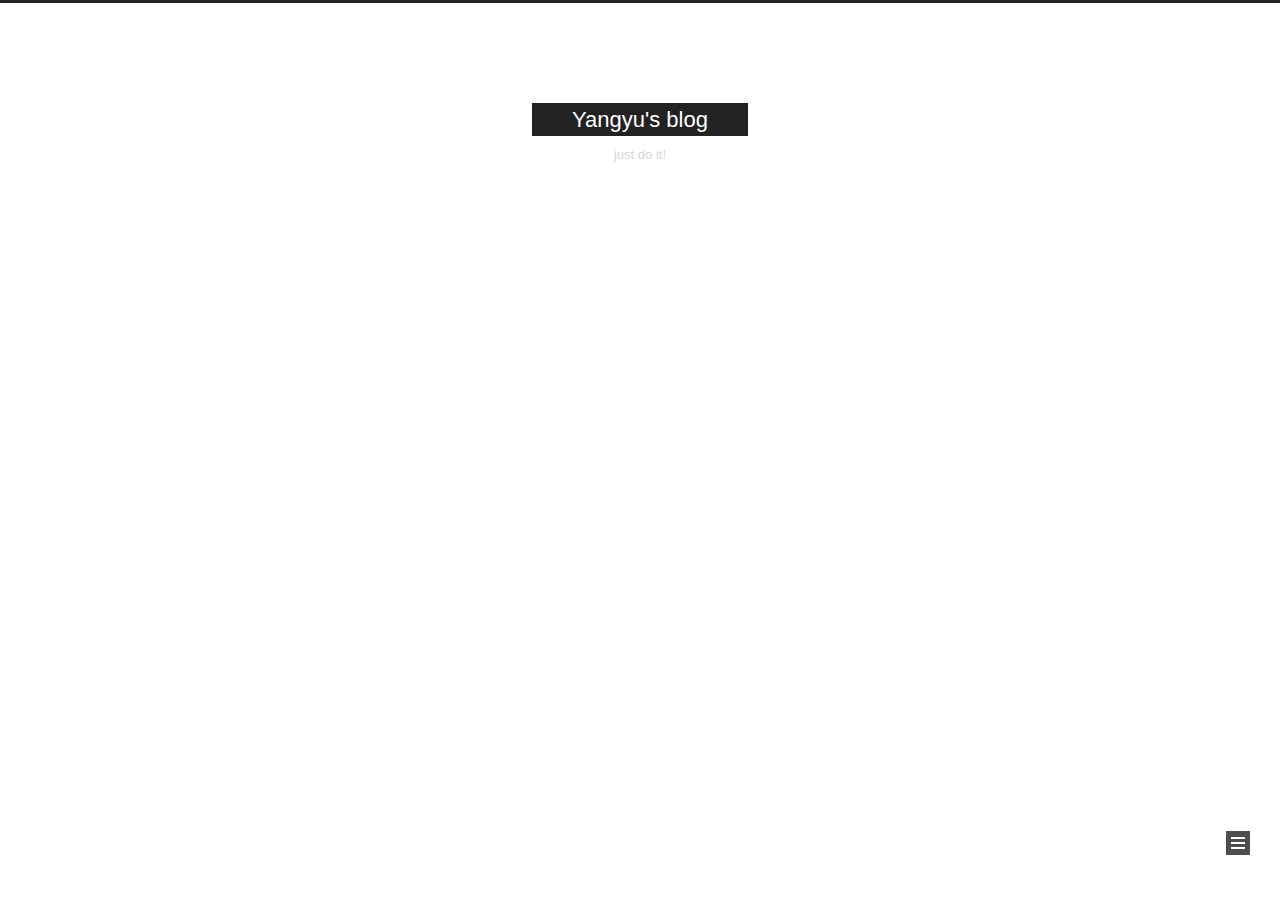
<file: tags/index.html>
<!DOCTYPE html>
<html lang="en">
<head>
  <meta charset="UTF-8">
<meta name="viewport" content="width=device-width, initial-scale=1, maximum-scale=2">
<meta name="theme-color" content="#222">
<meta name="generator" content="Hexo 4.2.1">
  <link rel="apple-touch-icon" sizes="180x180" href="/images/apple-touch-icon-next.png">
  <link rel="icon" type="image/png" sizes="32x32" href="/images/favicon-32x32-next.png">
  <link rel="icon" type="image/png" sizes="16x16" href="/images/favicon-16x16-next.png">
  <link rel="mask-icon" href="/images/logo.svg" color="#222">

<link rel="stylesheet" href="/css/main.css">


<link rel="stylesheet" href="/lib/font-awesome/css/all.min.css">
  
  <link rel="stylesheet" href="/lib/animate-css/animate.min.css">

<script class="hexo-configurations">
    var NexT = window.NexT || {};
    var CONFIG = {"hostname":"yoursite.com","root":"/","scheme":"Muse","version":"8.0.0-rc.4","exturl":false,"sidebar":{"position":"right","width":300,"display":"post","padding":18,"offset":12},"copycode":false,"bookmark":{"enable":false,"color":"#222","save":"auto"},"fancybox":false,"mediumzoom":false,"lazyload":false,"pangu":false,"comments":{"style":"tabs","active":null,"storage":true,"lazyload":false,"nav":null},"algolia":{"hits":{"per_page":10},"labels":{"input_placeholder":"Search for Posts","hits_empty":"We didn't find any results for the search: ${query}","hits_stats":"${hits} results found in ${time} ms"}},"localsearch":{"enable":true,"trigger":"auto","top_n_per_article":1,"unescape":false,"preload":false},"motion":{"enable":true,"async":false,"transition":{"post_block":"fadeIn","post_header":"fadeInDown","post_body":"fadeInDown","coll_header":"fadeInLeft","sidebar":"fadeInUp"}},"path":"search.xml"};
  </script>

  <meta name="description" content="Do everything to the best">
<meta property="og:type" content="website">
<meta property="og:title" content="tags">
<meta property="og:url" content="http://yoursite.com/tags/index.html">
<meta property="og:site_name" content="Yangyu&#39;s blog">
<meta property="og:description" content="Do everything to the best">
<meta property="og:locale" content="en_US">
<meta property="article:published_time" content="2020-07-11T09:16:21.000Z">
<meta property="article:modified_time" content="2020-07-11T09:16:21.786Z">
<meta property="article:author" content="Yangyu">
<meta property="article:tag" content="自信 阳光">
<meta name="twitter:card" content="summary">

<link rel="canonical" href="http://yoursite.com/tags/">


<script class="page-configurations">
  // https://hexo.io/docs/variables.html
  CONFIG.page = {
    sidebar: "",
    isHome : false,
    isPost : false,
    lang   : 'en'
  };
</script>

  <title>tags | Yangyu's blog
</title>
  






  <noscript>
  <style>
  body { margin-top: 2rem; }

  .use-motion .menu-item,
  .use-motion .sidebar,
  .use-motion .post-block,
  .use-motion .pagination,
  .use-motion .comments,
  .use-motion .post-header,
  .use-motion .post-body,
  .use-motion .collection-header {
    visibility: visible;
  }

  .use-motion .header,
  .use-motion .site-brand-container .toggle,
  .use-motion .footer { opacity: initial; }

  .use-motion .site-title,
  .use-motion .site-subtitle,
  .use-motion .custom-logo-image {
    opacity: initial;
    top: initial;
  }

  .use-motion .logo-line {
    transform: scaleX(1);
  }

  .search-pop-overlay, .sidebar-nav { display: none; }
  .sidebar-panel { display: block; }
  </style>
</noscript>

</head>

<body itemscope itemtype="http://schema.org/WebPage">
  <div class="container use-motion">
    <div class="headband"></div>

    <main class="main">
      <header class="header" itemscope itemtype="http://schema.org/WPHeader">
        <div class="header-inner"><div class="site-brand-container">
  <div class="site-nav-toggle">
    <div class="toggle" aria-label="Toggle navigation bar">
        <span class="toggle-line toggle-line-first"></span>
        <span class="toggle-line toggle-line-middle"></span>
        <span class="toggle-line toggle-line-last"></span>
    </div>
  </div>

  <div class="site-meta">

    <a href="/" class="brand" rel="start">
      <i class="logo-line"></i>
      <h1 class="site-title">Yangyu's blog</h1>
      <i class="logo-line"></i>
    </a>
      <p class="site-subtitle" itemprop="description">just do it!</p>
  </div>

  <div class="site-nav-right">
    <div class="toggle popup-trigger">
        <i class="fa fa-search fa-fw fa-lg"></i>
    </div>
  </div>
</div>



<nav class="site-nav">
  <ul id="menu" class="main-menu menu">
        <li class="menu-item menu-item-home">

    <a href="/" rel="section"><i class="fa fa-home fa-fw"></i>Home</a>

  </li>
        <li class="menu-item menu-item-about">

    <a href="/about/" rel="section"><i class="fa fa-user fa-fw"></i>About</a>

  </li>
        <li class="menu-item menu-item-tags">

    <a href="/tags/" rel="section"><i class="fa fa-tags fa-fw"></i>Tags</a>

  </li>
        <li class="menu-item menu-item-categories">

    <a href="/categories/" rel="section"><i class="fa fa-th fa-fw"></i>Categories</a>

  </li>
        <li class="menu-item menu-item-archives">

    <a href="/archives/" rel="section"><i class="fa fa-archive fa-fw"></i>Archives</a>

  </li>
        <li class="menu-item menu-item-schedule">

    <a href="/schedule/" rel="section"><i class="fa fa-calendar fa-fw"></i>Schedule</a>

  </li>
      <li class="menu-item menu-item-search">
        <a role="button" class="popup-trigger"><i class="fa fa-search fa-fw"></i>Search
        </a>
      </li>
  </ul>
</nav>



  <div class="search-pop-overlay">
    <div class="popup search-popup">
        <div class="search-header">
  <span class="search-icon">
    <i class="fa fa-search"></i>
  </span>
  <div class="search-input-container">
    <input autocomplete="off" autocapitalize="off"
           placeholder="Searching..." spellcheck="false"
           type="search" class="search-input">
  </div>
  <span class="popup-btn-close">
    <i class="fa fa-times-circle"></i>
  </span>
</div>
<div id="search-result">
  <div id="no-result">
    <i class="fa fa-spinner fa-pulse fa-5x"></i>
  </div>
</div>

    </div>
  </div>

</div>
          
  
  <div class="toggle sidebar-toggle">
    <span class="toggle-line toggle-line-first"></span>
    <span class="toggle-line toggle-line-middle"></span>
    <span class="toggle-line toggle-line-last"></span>
  </div>

  <aside class="sidebar">

    <div class="sidebar-inner sidebar-overview-active">
      <ul class="sidebar-nav">
        <li class="sidebar-nav-toc">
          Table of Contents
        </li>
        <li class="sidebar-nav-overview">
          Overview
        </li>
      </ul>

      <!--noindex-->
      <section class="post-toc-wrap sidebar-panel">
      </section>
      <!--/noindex-->

      <section class="site-overview-wrap sidebar-panel">
        <div class="site-author animated" itemprop="author" itemscope itemtype="http://schema.org/Person">
  <p class="site-author-name" itemprop="name">Yangyu</p>
  <div class="site-description" itemprop="description">Do everything to the best</div>
</div>
<div class="site-state-wrap animated">
  <nav class="site-state">
      <div class="site-state-item site-state-posts">
          <a href="/archives/">
        
          <span class="site-state-item-count">5</span>
          <span class="site-state-item-name">posts</span>
        </a>
      </div>
  </nav>
</div>
  <div class="links-of-author animated">
      <span class="links-of-author-item">
        <a href="https://github.com/yourname" title="GitHub → https:&#x2F;&#x2F;github.com&#x2F;yourname" rel="noopener" target="_blank"><i class="fab fa-github fa-fw"></i>GitHub</a>
      </span>
      <span class="links-of-author-item">
        <a href="mailto:yourname@gmail.com" title="E-Mail → mailto:yourname@gmail.com" rel="noopener" target="_blank"><i class="fa fa-envelope fa-fw"></i>E-Mail</a>
      </span>
      <span class="links-of-author-item">
        <a href="https://weibo.com/yourname" title="Weibo → https:&#x2F;&#x2F;weibo.com&#x2F;yourname" rel="noopener" target="_blank"><i class="fab fa-weibo fa-fw"></i>Weibo</a>
      </span>
      <span class="links-of-author-item">
        <a href="https://plus.google.com/yourname" title="Google → https:&#x2F;&#x2F;plus.google.com&#x2F;yourname" rel="noopener" target="_blank"><i class="fab fa-google fa-fw"></i>Google</a>
      </span>
      <span class="links-of-author-item">
        <a href="https://twitter.com/yourname" title="Twitter → https:&#x2F;&#x2F;twitter.com&#x2F;yourname" rel="noopener" target="_blank"><i class="fab fa-twitter fa-fw"></i>Twitter</a>
      </span>
      <span class="links-of-author-item">
        <a href="https://www.facebook.com/yourname" title="FB Page → https:&#x2F;&#x2F;www.facebook.com&#x2F;yourname" rel="noopener" target="_blank"><i class="fab fa-facebook fa-fw"></i>FB Page</a>
      </span>
      <span class="links-of-author-item">
        <a href="https://stackoverflow.com/yourname" title="StackOverflow → https:&#x2F;&#x2F;stackoverflow.com&#x2F;yourname" rel="noopener" target="_blank"><i class="fab fa-stack-overflow fa-fw"></i>StackOverflow</a>
      </span>
      <span class="links-of-author-item">
        <a href="https://youtube.com/yourname" title="YouTube → https:&#x2F;&#x2F;youtube.com&#x2F;yourname" rel="noopener" target="_blank"><i class="fab fa-youtube fa-fw"></i>YouTube</a>
      </span>
      <span class="links-of-author-item">
        <a href="https://instagram.com/yourname" title="Instagram → https:&#x2F;&#x2F;instagram.com&#x2F;yourname" rel="noopener" target="_blank"><i class="fab fa-instagram fa-fw"></i>Instagram</a>
      </span>
      <span class="links-of-author-item">
        <a href="skype:yourname?call|chat" title="Skype → skype:yourname?call|chat" rel="noopener" target="_blank"><i class="fab fa-skype fa-fw"></i>Skype</a>
      </span>
  </div>
  <div class="cc-license animated" itemprop="license">
    <a href="https://creativecommons.org/licenses/by-nc-sa/4.0/" class="cc-opacity" rel="noopener" target="_blank"><img src="/images/cc-by-nc-sa.svg" alt="Creative Commons"></a>
  </div>



      </section>
    </div>
  </aside>
  <div id="sidebar-dimmer"></div>


      </header>

      
  <div class="back-to-top">
    <i class="fa fa-arrow-up"></i>
    <span>0%</span>
  </div>

<noscript>
  <div id="noscript-warning">Theme NexT works best with JavaScript enabled</div>
</noscript>


      <div class="main-inner">
        
  
  

        <div class="content page posts-expand">
          

    
    
    
    <div class="post-block" lang="en">
      <header class="post-header">

<h1 class="post-title" itemprop="name headline">tags
</h1>

<div class="post-meta">
  

</div>

</header>

      
      
      
      <div class="post-body">
          
      </div>
      
      
      
    </div>
    

    
    
    


        </div>
        

<script>
  window.addEventListener('tabs:register', () => {
    let { activeClass } = CONFIG.comments;
    if (CONFIG.comments.storage) {
      activeClass = localStorage.getItem('comments_active') || activeClass;
    }
    if (activeClass) {
      let activeTab = document.querySelector(`a[href="#comment-${activeClass}"]`);
      if (activeTab) {
        activeTab.click();
      }
    }
  });
  if (CONFIG.comments.storage) {
    window.addEventListener('tabs:click', event => {
      if (!event.target.matches('.tabs-comment .tab-content .tab-pane')) return;
      let commentClass = event.target.classList[1];
      localStorage.setItem('comments_active', commentClass);
    });
  }
</script>

      </div>
    </main>

    <footer class="footer">
      <div class="footer-inner">
        

        

<div class="copyright">
  
  &copy; 
  <span itemprop="copyrightYear">2020</span>
  <span class="with-love">
    <i class="fa fa-heart"></i>
  </span>
  <span class="author" itemprop="copyrightHolder">Yangyu</span>
</div>
  <div class="powered-by">Powered by <a href="https://hexo.io/" class="theme-link" rel="noopener" target="_blank">Hexo</a> & <a href="https://theme-next.js.org/muse/" class="theme-link" rel="noopener" target="_blank">NexT.Muse</a>
  </div>

        
<div class="busuanzi-count">
  <script async src="https://busuanzi.ibruce.info/busuanzi/2.3/busuanzi.pure.mini.js"></script>
    <span class="post-meta-item" id="busuanzi_container_site_uv" style="display: none;">
      <span class="post-meta-item-icon">
        <i class="fa fa-user"></i>
      </span>
      <span class="site-uv" title="Total Visitors">
        <span id="busuanzi_value_site_uv"></span>
      </span>
    </span>
    <span class="post-meta-divider">|</span>
    <span class="post-meta-item" id="busuanzi_container_site_pv" style="display: none;">
      <span class="post-meta-item-icon">
        <i class="fa fa-eye"></i>
      </span>
      <span class="site-pv" title="Total Views">
        <span id="busuanzi_value_site_pv"></span>
      </span>
    </span>
</div>








      </div>
    </footer>
  </div>

  
  <script src="/lib/anime.min.js"></script>

<script src="/js/utils.js"></script>

<script src="/js/motion.js"></script>


<script src="/js/schemes/muse.js"></script>


<script src="/js/next-boot.js"></script>


  




  
<script src="/js/local-search.js"></script>













  

  

</body>
</html>
</file>
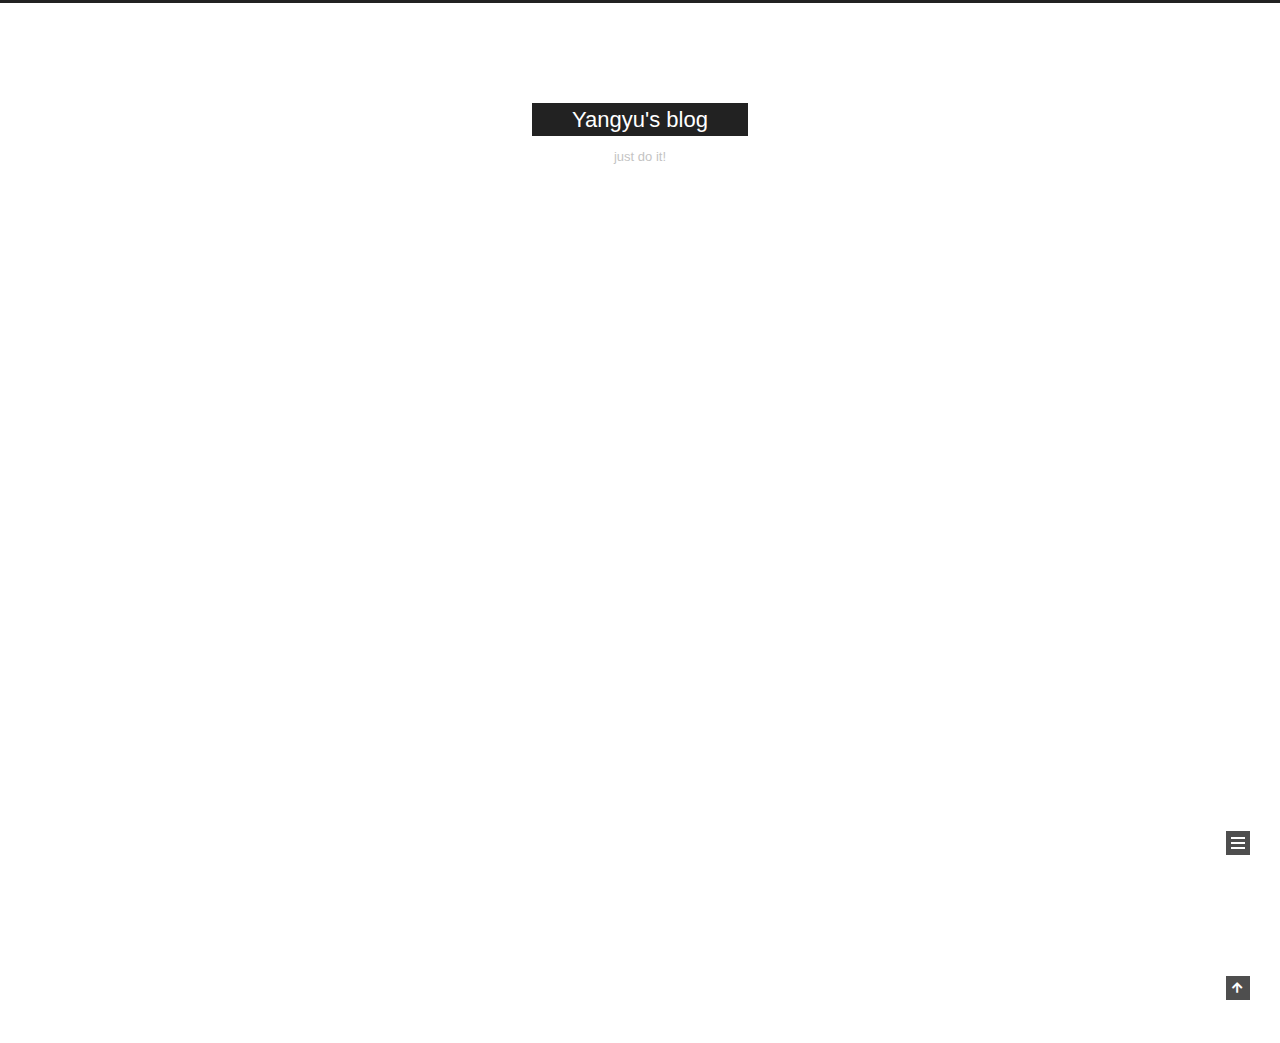
<file: archives/2020/index.html>
<!DOCTYPE html>
<html lang="en">
<head>
  <meta charset="UTF-8">
<meta name="viewport" content="width=device-width, initial-scale=1, maximum-scale=2">
<meta name="theme-color" content="#222">
<meta name="generator" content="Hexo 4.2.1">
  <link rel="apple-touch-icon" sizes="180x180" href="/images/apple-touch-icon-next.png">
  <link rel="icon" type="image/png" sizes="32x32" href="/images/favicon-32x32-next.png">
  <link rel="icon" type="image/png" sizes="16x16" href="/images/favicon-16x16-next.png">
  <link rel="mask-icon" href="/images/logo.svg" color="#222">

<link rel="stylesheet" href="/css/main.css">


<link rel="stylesheet" href="/lib/font-awesome/css/all.min.css">
  
  <link rel="stylesheet" href="/lib/animate-css/animate.min.css">

<script class="hexo-configurations">
    var NexT = window.NexT || {};
    var CONFIG = {"hostname":"yoursite.com","root":"/","scheme":"Muse","version":"8.0.0-rc.4","exturl":false,"sidebar":{"position":"right","width":300,"display":"post","padding":18,"offset":12},"copycode":false,"bookmark":{"enable":false,"color":"#222","save":"auto"},"fancybox":false,"mediumzoom":false,"lazyload":false,"pangu":false,"comments":{"style":"tabs","active":null,"storage":true,"lazyload":false,"nav":null},"algolia":{"hits":{"per_page":10},"labels":{"input_placeholder":"Search for Posts","hits_empty":"We didn't find any results for the search: ${query}","hits_stats":"${hits} results found in ${time} ms"}},"localsearch":{"enable":true,"trigger":"auto","top_n_per_article":1,"unescape":false,"preload":false},"motion":{"enable":true,"async":false,"transition":{"post_block":"fadeIn","post_header":"fadeInDown","post_body":"fadeInDown","coll_header":"fadeInLeft","sidebar":"fadeInUp"}},"path":"search.xml"};
  </script>

  <meta name="description" content="Do everything to the best">
<meta property="og:type" content="website">
<meta property="og:title" content="Yangyu&#39;s blog">
<meta property="og:url" content="http://yoursite.com/archives/2020/index.html">
<meta property="og:site_name" content="Yangyu&#39;s blog">
<meta property="og:description" content="Do everything to the best">
<meta property="og:locale" content="en_US">
<meta property="article:author" content="Yangyu">
<meta property="article:tag" content="自信 阳光">
<meta name="twitter:card" content="summary">

<link rel="canonical" href="http://yoursite.com/archives/2020/">


<script class="page-configurations">
  // https://hexo.io/docs/variables.html
  CONFIG.page = {
    sidebar: "",
    isHome : false,
    isPost : false,
    lang   : 'en'
  };
</script>

  <title>Archive | Yangyu's blog</title>
  






  <noscript>
  <style>
  body { margin-top: 2rem; }

  .use-motion .menu-item,
  .use-motion .sidebar,
  .use-motion .post-block,
  .use-motion .pagination,
  .use-motion .comments,
  .use-motion .post-header,
  .use-motion .post-body,
  .use-motion .collection-header {
    visibility: visible;
  }

  .use-motion .header,
  .use-motion .site-brand-container .toggle,
  .use-motion .footer { opacity: initial; }

  .use-motion .site-title,
  .use-motion .site-subtitle,
  .use-motion .custom-logo-image {
    opacity: initial;
    top: initial;
  }

  .use-motion .logo-line {
    transform: scaleX(1);
  }

  .search-pop-overlay, .sidebar-nav { display: none; }
  .sidebar-panel { display: block; }
  </style>
</noscript>

</head>

<body itemscope itemtype="http://schema.org/WebPage">
  <div class="container use-motion">
    <div class="headband"></div>

    <main class="main">
      <header class="header" itemscope itemtype="http://schema.org/WPHeader">
        <div class="header-inner"><div class="site-brand-container">
  <div class="site-nav-toggle">
    <div class="toggle" aria-label="Toggle navigation bar">
        <span class="toggle-line toggle-line-first"></span>
        <span class="toggle-line toggle-line-middle"></span>
        <span class="toggle-line toggle-line-last"></span>
    </div>
  </div>

  <div class="site-meta">

    <a href="/" class="brand" rel="start">
      <i class="logo-line"></i>
      <h1 class="site-title">Yangyu's blog</h1>
      <i class="logo-line"></i>
    </a>
      <p class="site-subtitle" itemprop="description">just do it!</p>
  </div>

  <div class="site-nav-right">
    <div class="toggle popup-trigger">
        <i class="fa fa-search fa-fw fa-lg"></i>
    </div>
  </div>
</div>



<nav class="site-nav">
  <ul id="menu" class="main-menu menu">
        <li class="menu-item menu-item-home">

    <a href="/" rel="section"><i class="fa fa-home fa-fw"></i>Home</a>

  </li>
        <li class="menu-item menu-item-about">

    <a href="/about/" rel="section"><i class="fa fa-user fa-fw"></i>About</a>

  </li>
        <li class="menu-item menu-item-tags">

    <a href="/tags/" rel="section"><i class="fa fa-tags fa-fw"></i>Tags</a>

  </li>
        <li class="menu-item menu-item-categories">

    <a href="/categories/" rel="section"><i class="fa fa-th fa-fw"></i>Categories</a>

  </li>
        <li class="menu-item menu-item-archives">

    <a href="/archives/" rel="section"><i class="fa fa-archive fa-fw"></i>Archives</a>

  </li>
        <li class="menu-item menu-item-schedule">

    <a href="/schedule/" rel="section"><i class="fa fa-calendar fa-fw"></i>Schedule</a>

  </li>
      <li class="menu-item menu-item-search">
        <a role="button" class="popup-trigger"><i class="fa fa-search fa-fw"></i>Search
        </a>
      </li>
  </ul>
</nav>



  <div class="search-pop-overlay">
    <div class="popup search-popup">
        <div class="search-header">
  <span class="search-icon">
    <i class="fa fa-search"></i>
  </span>
  <div class="search-input-container">
    <input autocomplete="off" autocapitalize="off"
           placeholder="Searching..." spellcheck="false"
           type="search" class="search-input">
  </div>
  <span class="popup-btn-close">
    <i class="fa fa-times-circle"></i>
  </span>
</div>
<div id="search-result">
  <div id="no-result">
    <i class="fa fa-spinner fa-pulse fa-5x"></i>
  </div>
</div>

    </div>
  </div>

</div>
          
  
  <div class="toggle sidebar-toggle">
    <span class="toggle-line toggle-line-first"></span>
    <span class="toggle-line toggle-line-middle"></span>
    <span class="toggle-line toggle-line-last"></span>
  </div>

  <aside class="sidebar">

    <div class="sidebar-inner sidebar-overview-active">
      <ul class="sidebar-nav">
        <li class="sidebar-nav-toc">
          Table of Contents
        </li>
        <li class="sidebar-nav-overview">
          Overview
        </li>
      </ul>

      <!--noindex-->
      <section class="post-toc-wrap sidebar-panel">
      </section>
      <!--/noindex-->

      <section class="site-overview-wrap sidebar-panel">
        <div class="site-author animated" itemprop="author" itemscope itemtype="http://schema.org/Person">
  <p class="site-author-name" itemprop="name">Yangyu</p>
  <div class="site-description" itemprop="description">Do everything to the best</div>
</div>
<div class="site-state-wrap animated">
  <nav class="site-state">
      <div class="site-state-item site-state-posts">
          <a href="/archives/">
        
          <span class="site-state-item-count">5</span>
          <span class="site-state-item-name">posts</span>
        </a>
      </div>
  </nav>
</div>
  <div class="links-of-author animated">
      <span class="links-of-author-item">
        <a href="https://github.com/yourname" title="GitHub → https:&#x2F;&#x2F;github.com&#x2F;yourname" rel="noopener" target="_blank"><i class="fab fa-github fa-fw"></i>GitHub</a>
      </span>
      <span class="links-of-author-item">
        <a href="mailto:yourname@gmail.com" title="E-Mail → mailto:yourname@gmail.com" rel="noopener" target="_blank"><i class="fa fa-envelope fa-fw"></i>E-Mail</a>
      </span>
      <span class="links-of-author-item">
        <a href="https://weibo.com/yourname" title="Weibo → https:&#x2F;&#x2F;weibo.com&#x2F;yourname" rel="noopener" target="_blank"><i class="fab fa-weibo fa-fw"></i>Weibo</a>
      </span>
      <span class="links-of-author-item">
        <a href="https://plus.google.com/yourname" title="Google → https:&#x2F;&#x2F;plus.google.com&#x2F;yourname" rel="noopener" target="_blank"><i class="fab fa-google fa-fw"></i>Google</a>
      </span>
      <span class="links-of-author-item">
        <a href="https://twitter.com/yourname" title="Twitter → https:&#x2F;&#x2F;twitter.com&#x2F;yourname" rel="noopener" target="_blank"><i class="fab fa-twitter fa-fw"></i>Twitter</a>
      </span>
      <span class="links-of-author-item">
        <a href="https://www.facebook.com/yourname" title="FB Page → https:&#x2F;&#x2F;www.facebook.com&#x2F;yourname" rel="noopener" target="_blank"><i class="fab fa-facebook fa-fw"></i>FB Page</a>
      </span>
      <span class="links-of-author-item">
        <a href="https://stackoverflow.com/yourname" title="StackOverflow → https:&#x2F;&#x2F;stackoverflow.com&#x2F;yourname" rel="noopener" target="_blank"><i class="fab fa-stack-overflow fa-fw"></i>StackOverflow</a>
      </span>
      <span class="links-of-author-item">
        <a href="https://youtube.com/yourname" title="YouTube → https:&#x2F;&#x2F;youtube.com&#x2F;yourname" rel="noopener" target="_blank"><i class="fab fa-youtube fa-fw"></i>YouTube</a>
      </span>
      <span class="links-of-author-item">
        <a href="https://instagram.com/yourname" title="Instagram → https:&#x2F;&#x2F;instagram.com&#x2F;yourname" rel="noopener" target="_blank"><i class="fab fa-instagram fa-fw"></i>Instagram</a>
      </span>
      <span class="links-of-author-item">
        <a href="skype:yourname?call|chat" title="Skype → skype:yourname?call|chat" rel="noopener" target="_blank"><i class="fab fa-skype fa-fw"></i>Skype</a>
      </span>
  </div>
  <div class="cc-license animated" itemprop="license">
    <a href="https://creativecommons.org/licenses/by-nc-sa/4.0/" class="cc-opacity" rel="noopener" target="_blank"><img src="/images/cc-by-nc-sa.svg" alt="Creative Commons"></a>
  </div>



      </section>
    </div>
  </aside>
  <div id="sidebar-dimmer"></div>


      </header>

      
  <div class="back-to-top">
    <i class="fa fa-arrow-up"></i>
    <span>0%</span>
  </div>

<noscript>
  <div id="noscript-warning">Theme NexT works best with JavaScript enabled</div>
</noscript>


      <div class="main-inner">
        

        <div class="content archive">
          

  
  
  
  <div class="post-block">
    <div class="posts-collapse">
      <div class="collection-title">
        <span class="collection-header">Um..! 5 posts in total. Keep on posting.</span>
      </div>

      
    <div class="collection-year">
      <span class="collection-header">2020</span>
    </div>

  <article itemscope itemtype="http://schema.org/Article">
    <header class="post-header">

      <div class="post-meta">
        <time itemprop="dateCreated"
              datetime="2020-08-05T18:51:45+08:00"
              content="2020-08-05">
          08-05
        </time>
      </div>

      <div class="post-title">
          <a class="post-title-link" href="/2020/08/05/%E5%BE%AE%E5%8D%9A%E6%83%85%E7%BB%AA%E5%88%86%E6%9E%90/" itemprop="url">
            <span itemprop="name">微博情绪分析</span>
          </a>
      </div>

    </header>
  </article>

  <article itemscope itemtype="http://schema.org/Article">
    <header class="post-header">

      <div class="post-meta">
        <time itemprop="dateCreated"
              datetime="2020-08-01T11:39:44+08:00"
              content="2020-08-01">
          08-01
        </time>
      </div>

      <div class="post-title">
          <a class="post-title-link" href="/2020/08/01/%E9%98%BF%E9%87%8C%E4%BA%91%E6%8A%80%E6%9C%AF%E6%96%87%E6%A1%A3/" itemprop="url">
            <span itemprop="name">阿里云技术文档</span>
          </a>
      </div>

    </header>
  </article>

  <article itemscope itemtype="http://schema.org/Article">
    <header class="post-header">

      <div class="post-meta">
        <time itemprop="dateCreated"
              datetime="2020-07-13T10:10:48+08:00"
              content="2020-07-13">
          07-13
        </time>
      </div>

      <div class="post-title">
          <a class="post-title-link" href="/2020/07/13/python%E7%9B%B8%E5%85%B3%E6%93%8D%E4%BD%9C%E7%9F%A5%E8%AF%86/" itemprop="url">
            <span itemprop="name">python相关操作知识</span>
          </a>
      </div>

    </header>
  </article>

  <article itemscope itemtype="http://schema.org/Article">
    <header class="post-header">

      <div class="post-meta">
        <time itemprop="dateCreated"
              datetime="2020-07-13T10:09:29+08:00"
              content="2020-07-13">
          07-13
        </time>
      </div>

      <div class="post-title">
          <a class="post-title-link" href="/2020/07/13/%E5%AE%9E%E7%94%A8%E5%B0%8F%E6%8A%80%E5%B7%A7/" itemprop="url">
            <span itemprop="name">实用小技巧</span>
          </a>
      </div>

    </header>
  </article>

  <article itemscope itemtype="http://schema.org/Article">
    <header class="post-header">

      <div class="post-meta">
        <time itemprop="dateCreated"
              datetime="2020-07-11T15:12:34+08:00"
              content="2020-07-11">
          07-11
        </time>
      </div>

      <div class="post-title">
          <a class="post-title-link" href="/2020/07/11/docker%E6%9E%84%E5%BB%BA%E5%88%B0%E4%BD%BF%E7%94%A8/" itemprop="url">
            <span itemprop="name">docker构建到使用</span>
          </a>
      </div>

    </header>
  </article>


    </div>
  </div>
  
  
  

  



        </div>
        

<script>
  window.addEventListener('tabs:register', () => {
    let { activeClass } = CONFIG.comments;
    if (CONFIG.comments.storage) {
      activeClass = localStorage.getItem('comments_active') || activeClass;
    }
    if (activeClass) {
      let activeTab = document.querySelector(`a[href="#comment-${activeClass}"]`);
      if (activeTab) {
        activeTab.click();
      }
    }
  });
  if (CONFIG.comments.storage) {
    window.addEventListener('tabs:click', event => {
      if (!event.target.matches('.tabs-comment .tab-content .tab-pane')) return;
      let commentClass = event.target.classList[1];
      localStorage.setItem('comments_active', commentClass);
    });
  }
</script>

      </div>
    </main>

    <footer class="footer">
      <div class="footer-inner">
        

        

<div class="copyright">
  
  &copy; 
  <span itemprop="copyrightYear">2020</span>
  <span class="with-love">
    <i class="fa fa-heart"></i>
  </span>
  <span class="author" itemprop="copyrightHolder">Yangyu</span>
</div>
  <div class="powered-by">Powered by <a href="https://hexo.io/" class="theme-link" rel="noopener" target="_blank">Hexo</a> & <a href="https://theme-next.js.org/muse/" class="theme-link" rel="noopener" target="_blank">NexT.Muse</a>
  </div>

        
<div class="busuanzi-count">
  <script async src="https://busuanzi.ibruce.info/busuanzi/2.3/busuanzi.pure.mini.js"></script>
    <span class="post-meta-item" id="busuanzi_container_site_uv" style="display: none;">
      <span class="post-meta-item-icon">
        <i class="fa fa-user"></i>
      </span>
      <span class="site-uv" title="Total Visitors">
        <span id="busuanzi_value_site_uv"></span>
      </span>
    </span>
    <span class="post-meta-divider">|</span>
    <span class="post-meta-item" id="busuanzi_container_site_pv" style="display: none;">
      <span class="post-meta-item-icon">
        <i class="fa fa-eye"></i>
      </span>
      <span class="site-pv" title="Total Views">
        <span id="busuanzi_value_site_pv"></span>
      </span>
    </span>
</div>








      </div>
    </footer>
  </div>

  
  <script src="/lib/anime.min.js"></script>

<script src="/js/utils.js"></script>

<script src="/js/motion.js"></script>


<script src="/js/schemes/muse.js"></script>


<script src="/js/next-boot.js"></script>


  




  
<script src="/js/local-search.js"></script>













  

  

</body>
</html>
</file>
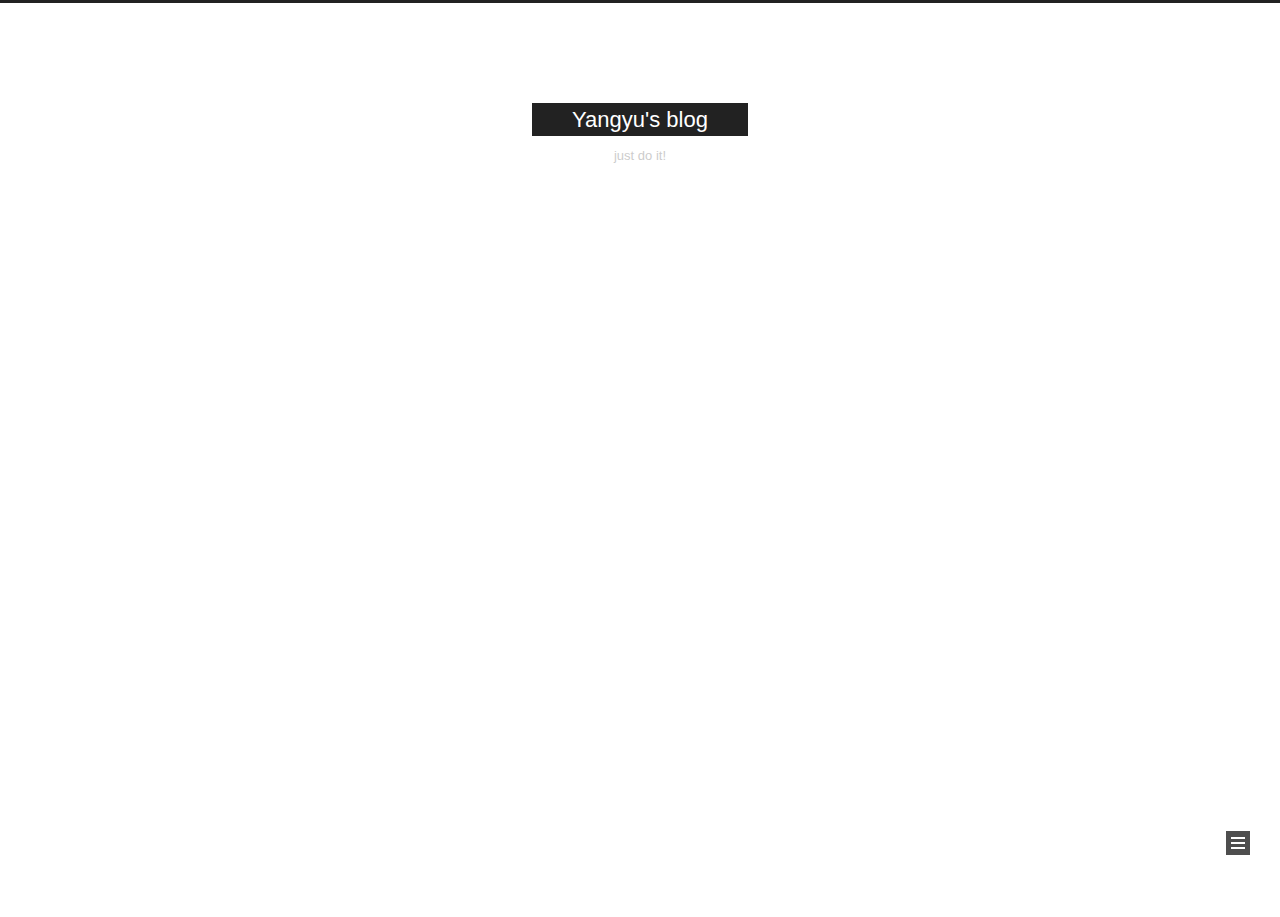
<file: archives/2020/07/index.html>
<!DOCTYPE html>
<html lang="en">
<head>
  <meta charset="UTF-8">
<meta name="viewport" content="width=device-width, initial-scale=1, maximum-scale=2">
<meta name="theme-color" content="#222">
<meta name="generator" content="Hexo 4.2.1">
  <link rel="apple-touch-icon" sizes="180x180" href="/images/apple-touch-icon-next.png">
  <link rel="icon" type="image/png" sizes="32x32" href="/images/favicon-32x32-next.png">
  <link rel="icon" type="image/png" sizes="16x16" href="/images/favicon-16x16-next.png">
  <link rel="mask-icon" href="/images/logo.svg" color="#222">

<link rel="stylesheet" href="/css/main.css">


<link rel="stylesheet" href="/lib/font-awesome/css/all.min.css">
  
  <link rel="stylesheet" href="/lib/animate-css/animate.min.css">

<script class="hexo-configurations">
    var NexT = window.NexT || {};
    var CONFIG = {"hostname":"yoursite.com","root":"/","scheme":"Muse","version":"8.0.0-rc.4","exturl":false,"sidebar":{"position":"right","width":300,"display":"post","padding":18,"offset":12},"copycode":false,"bookmark":{"enable":false,"color":"#222","save":"auto"},"fancybox":false,"mediumzoom":false,"lazyload":false,"pangu":false,"comments":{"style":"tabs","active":null,"storage":true,"lazyload":false,"nav":null},"algolia":{"hits":{"per_page":10},"labels":{"input_placeholder":"Search for Posts","hits_empty":"We didn't find any results for the search: ${query}","hits_stats":"${hits} results found in ${time} ms"}},"localsearch":{"enable":true,"trigger":"auto","top_n_per_article":1,"unescape":false,"preload":false},"motion":{"enable":true,"async":false,"transition":{"post_block":"fadeIn","post_header":"fadeInDown","post_body":"fadeInDown","coll_header":"fadeInLeft","sidebar":"fadeInUp"}},"path":"search.xml"};
  </script>

  <meta name="description" content="Do everything to the best">
<meta property="og:type" content="website">
<meta property="og:title" content="Yangyu&#39;s blog">
<meta property="og:url" content="http://yoursite.com/archives/2020/07/index.html">
<meta property="og:site_name" content="Yangyu&#39;s blog">
<meta property="og:description" content="Do everything to the best">
<meta property="og:locale" content="en_US">
<meta property="article:author" content="Yangyu">
<meta property="article:tag" content="自信 阳光">
<meta name="twitter:card" content="summary">

<link rel="canonical" href="http://yoursite.com/archives/2020/07/">


<script class="page-configurations">
  // https://hexo.io/docs/variables.html
  CONFIG.page = {
    sidebar: "",
    isHome : false,
    isPost : false,
    lang   : 'en'
  };
</script>

  <title>Archive | Yangyu's blog</title>
  






  <noscript>
  <style>
  body { margin-top: 2rem; }

  .use-motion .menu-item,
  .use-motion .sidebar,
  .use-motion .post-block,
  .use-motion .pagination,
  .use-motion .comments,
  .use-motion .post-header,
  .use-motion .post-body,
  .use-motion .collection-header {
    visibility: visible;
  }

  .use-motion .header,
  .use-motion .site-brand-container .toggle,
  .use-motion .footer { opacity: initial; }

  .use-motion .site-title,
  .use-motion .site-subtitle,
  .use-motion .custom-logo-image {
    opacity: initial;
    top: initial;
  }

  .use-motion .logo-line {
    transform: scaleX(1);
  }

  .search-pop-overlay, .sidebar-nav { display: none; }
  .sidebar-panel { display: block; }
  </style>
</noscript>

</head>

<body itemscope itemtype="http://schema.org/WebPage">
  <div class="container use-motion">
    <div class="headband"></div>

    <main class="main">
      <header class="header" itemscope itemtype="http://schema.org/WPHeader">
        <div class="header-inner"><div class="site-brand-container">
  <div class="site-nav-toggle">
    <div class="toggle" aria-label="Toggle navigation bar">
        <span class="toggle-line toggle-line-first"></span>
        <span class="toggle-line toggle-line-middle"></span>
        <span class="toggle-line toggle-line-last"></span>
    </div>
  </div>

  <div class="site-meta">

    <a href="/" class="brand" rel="start">
      <i class="logo-line"></i>
      <h1 class="site-title">Yangyu's blog</h1>
      <i class="logo-line"></i>
    </a>
      <p class="site-subtitle" itemprop="description">just do it!</p>
  </div>

  <div class="site-nav-right">
    <div class="toggle popup-trigger">
        <i class="fa fa-search fa-fw fa-lg"></i>
    </div>
  </div>
</div>



<nav class="site-nav">
  <ul id="menu" class="main-menu menu">
        <li class="menu-item menu-item-home">

    <a href="/" rel="section"><i class="fa fa-home fa-fw"></i>Home</a>

  </li>
        <li class="menu-item menu-item-about">

    <a href="/about/" rel="section"><i class="fa fa-user fa-fw"></i>About</a>

  </li>
        <li class="menu-item menu-item-tags">

    <a href="/tags/" rel="section"><i class="fa fa-tags fa-fw"></i>Tags</a>

  </li>
        <li class="menu-item menu-item-categories">

    <a href="/categories/" rel="section"><i class="fa fa-th fa-fw"></i>Categories</a>

  </li>
        <li class="menu-item menu-item-archives">

    <a href="/archives/" rel="section"><i class="fa fa-archive fa-fw"></i>Archives</a>

  </li>
        <li class="menu-item menu-item-schedule">

    <a href="/schedule/" rel="section"><i class="fa fa-calendar fa-fw"></i>Schedule</a>

  </li>
      <li class="menu-item menu-item-search">
        <a role="button" class="popup-trigger"><i class="fa fa-search fa-fw"></i>Search
        </a>
      </li>
  </ul>
</nav>



  <div class="search-pop-overlay">
    <div class="popup search-popup">
        <div class="search-header">
  <span class="search-icon">
    <i class="fa fa-search"></i>
  </span>
  <div class="search-input-container">
    <input autocomplete="off" autocapitalize="off"
           placeholder="Searching..." spellcheck="false"
           type="search" class="search-input">
  </div>
  <span class="popup-btn-close">
    <i class="fa fa-times-circle"></i>
  </span>
</div>
<div id="search-result">
  <div id="no-result">
    <i class="fa fa-spinner fa-pulse fa-5x"></i>
  </div>
</div>

    </div>
  </div>

</div>
          
  
  <div class="toggle sidebar-toggle">
    <span class="toggle-line toggle-line-first"></span>
    <span class="toggle-line toggle-line-middle"></span>
    <span class="toggle-line toggle-line-last"></span>
  </div>

  <aside class="sidebar">

    <div class="sidebar-inner sidebar-overview-active">
      <ul class="sidebar-nav">
        <li class="sidebar-nav-toc">
          Table of Contents
        </li>
        <li class="sidebar-nav-overview">
          Overview
        </li>
      </ul>

      <!--noindex-->
      <section class="post-toc-wrap sidebar-panel">
      </section>
      <!--/noindex-->

      <section class="site-overview-wrap sidebar-panel">
        <div class="site-author animated" itemprop="author" itemscope itemtype="http://schema.org/Person">
  <p class="site-author-name" itemprop="name">Yangyu</p>
  <div class="site-description" itemprop="description">Do everything to the best</div>
</div>
<div class="site-state-wrap animated">
  <nav class="site-state">
      <div class="site-state-item site-state-posts">
          <a href="/archives/">
        
          <span class="site-state-item-count">5</span>
          <span class="site-state-item-name">posts</span>
        </a>
      </div>
  </nav>
</div>
  <div class="links-of-author animated">
      <span class="links-of-author-item">
        <a href="https://github.com/yourname" title="GitHub → https:&#x2F;&#x2F;github.com&#x2F;yourname" rel="noopener" target="_blank"><i class="fab fa-github fa-fw"></i>GitHub</a>
      </span>
      <span class="links-of-author-item">
        <a href="mailto:yourname@gmail.com" title="E-Mail → mailto:yourname@gmail.com" rel="noopener" target="_blank"><i class="fa fa-envelope fa-fw"></i>E-Mail</a>
      </span>
      <span class="links-of-author-item">
        <a href="https://weibo.com/yourname" title="Weibo → https:&#x2F;&#x2F;weibo.com&#x2F;yourname" rel="noopener" target="_blank"><i class="fab fa-weibo fa-fw"></i>Weibo</a>
      </span>
      <span class="links-of-author-item">
        <a href="https://plus.google.com/yourname" title="Google → https:&#x2F;&#x2F;plus.google.com&#x2F;yourname" rel="noopener" target="_blank"><i class="fab fa-google fa-fw"></i>Google</a>
      </span>
      <span class="links-of-author-item">
        <a href="https://twitter.com/yourname" title="Twitter → https:&#x2F;&#x2F;twitter.com&#x2F;yourname" rel="noopener" target="_blank"><i class="fab fa-twitter fa-fw"></i>Twitter</a>
      </span>
      <span class="links-of-author-item">
        <a href="https://www.facebook.com/yourname" title="FB Page → https:&#x2F;&#x2F;www.facebook.com&#x2F;yourname" rel="noopener" target="_blank"><i class="fab fa-facebook fa-fw"></i>FB Page</a>
      </span>
      <span class="links-of-author-item">
        <a href="https://stackoverflow.com/yourname" title="StackOverflow → https:&#x2F;&#x2F;stackoverflow.com&#x2F;yourname" rel="noopener" target="_blank"><i class="fab fa-stack-overflow fa-fw"></i>StackOverflow</a>
      </span>
      <span class="links-of-author-item">
        <a href="https://youtube.com/yourname" title="YouTube → https:&#x2F;&#x2F;youtube.com&#x2F;yourname" rel="noopener" target="_blank"><i class="fab fa-youtube fa-fw"></i>YouTube</a>
      </span>
      <span class="links-of-author-item">
        <a href="https://instagram.com/yourname" title="Instagram → https:&#x2F;&#x2F;instagram.com&#x2F;yourname" rel="noopener" target="_blank"><i class="fab fa-instagram fa-fw"></i>Instagram</a>
      </span>
      <span class="links-of-author-item">
        <a href="skype:yourname?call|chat" title="Skype → skype:yourname?call|chat" rel="noopener" target="_blank"><i class="fab fa-skype fa-fw"></i>Skype</a>
      </span>
  </div>
  <div class="cc-license animated" itemprop="license">
    <a href="https://creativecommons.org/licenses/by-nc-sa/4.0/" class="cc-opacity" rel="noopener" target="_blank"><img src="/images/cc-by-nc-sa.svg" alt="Creative Commons"></a>
  </div>



      </section>
    </div>
  </aside>
  <div id="sidebar-dimmer"></div>


      </header>

      
  <div class="back-to-top">
    <i class="fa fa-arrow-up"></i>
    <span>0%</span>
  </div>

<noscript>
  <div id="noscript-warning">Theme NexT works best with JavaScript enabled</div>
</noscript>


      <div class="main-inner">
        

        <div class="content archive">
          

  
  
  
  <div class="post-block">
    <div class="posts-collapse">
      <div class="collection-title">
        <span class="collection-header">Um..! 5 posts in total. Keep on posting.</span>
      </div>

      
    <div class="collection-year">
      <span class="collection-header">2020</span>
    </div>

  <article itemscope itemtype="http://schema.org/Article">
    <header class="post-header">

      <div class="post-meta">
        <time itemprop="dateCreated"
              datetime="2020-07-13T10:10:48+08:00"
              content="2020-07-13">
          07-13
        </time>
      </div>

      <div class="post-title">
          <a class="post-title-link" href="/2020/07/13/python%E7%9B%B8%E5%85%B3%E6%93%8D%E4%BD%9C%E7%9F%A5%E8%AF%86/" itemprop="url">
            <span itemprop="name">python相关操作知识</span>
          </a>
      </div>

    </header>
  </article>

  <article itemscope itemtype="http://schema.org/Article">
    <header class="post-header">

      <div class="post-meta">
        <time itemprop="dateCreated"
              datetime="2020-07-13T10:09:29+08:00"
              content="2020-07-13">
          07-13
        </time>
      </div>

      <div class="post-title">
          <a class="post-title-link" href="/2020/07/13/%E5%AE%9E%E7%94%A8%E5%B0%8F%E6%8A%80%E5%B7%A7/" itemprop="url">
            <span itemprop="name">实用小技巧</span>
          </a>
      </div>

    </header>
  </article>

  <article itemscope itemtype="http://schema.org/Article">
    <header class="post-header">

      <div class="post-meta">
        <time itemprop="dateCreated"
              datetime="2020-07-11T15:12:34+08:00"
              content="2020-07-11">
          07-11
        </time>
      </div>

      <div class="post-title">
          <a class="post-title-link" href="/2020/07/11/docker%E6%9E%84%E5%BB%BA%E5%88%B0%E4%BD%BF%E7%94%A8/" itemprop="url">
            <span itemprop="name">docker构建到使用</span>
          </a>
      </div>

    </header>
  </article>


    </div>
  </div>
  
  
  

  



        </div>
        

<script>
  window.addEventListener('tabs:register', () => {
    let { activeClass } = CONFIG.comments;
    if (CONFIG.comments.storage) {
      activeClass = localStorage.getItem('comments_active') || activeClass;
    }
    if (activeClass) {
      let activeTab = document.querySelector(`a[href="#comment-${activeClass}"]`);
      if (activeTab) {
        activeTab.click();
      }
    }
  });
  if (CONFIG.comments.storage) {
    window.addEventListener('tabs:click', event => {
      if (!event.target.matches('.tabs-comment .tab-content .tab-pane')) return;
      let commentClass = event.target.classList[1];
      localStorage.setItem('comments_active', commentClass);
    });
  }
</script>

      </div>
    </main>

    <footer class="footer">
      <div class="footer-inner">
        

        

<div class="copyright">
  
  &copy; 
  <span itemprop="copyrightYear">2020</span>
  <span class="with-love">
    <i class="fa fa-heart"></i>
  </span>
  <span class="author" itemprop="copyrightHolder">Yangyu</span>
</div>
  <div class="powered-by">Powered by <a href="https://hexo.io/" class="theme-link" rel="noopener" target="_blank">Hexo</a> & <a href="https://theme-next.js.org/muse/" class="theme-link" rel="noopener" target="_blank">NexT.Muse</a>
  </div>

        
<div class="busuanzi-count">
  <script async src="https://busuanzi.ibruce.info/busuanzi/2.3/busuanzi.pure.mini.js"></script>
    <span class="post-meta-item" id="busuanzi_container_site_uv" style="display: none;">
      <span class="post-meta-item-icon">
        <i class="fa fa-user"></i>
      </span>
      <span class="site-uv" title="Total Visitors">
        <span id="busuanzi_value_site_uv"></span>
      </span>
    </span>
    <span class="post-meta-divider">|</span>
    <span class="post-meta-item" id="busuanzi_container_site_pv" style="display: none;">
      <span class="post-meta-item-icon">
        <i class="fa fa-eye"></i>
      </span>
      <span class="site-pv" title="Total Views">
        <span id="busuanzi_value_site_pv"></span>
      </span>
    </span>
</div>








      </div>
    </footer>
  </div>

  
  <script src="/lib/anime.min.js"></script>

<script src="/js/utils.js"></script>

<script src="/js/motion.js"></script>


<script src="/js/schemes/muse.js"></script>


<script src="/js/next-boot.js"></script>


  




  
<script src="/js/local-search.js"></script>













  

  

</body>
</html>
</file>
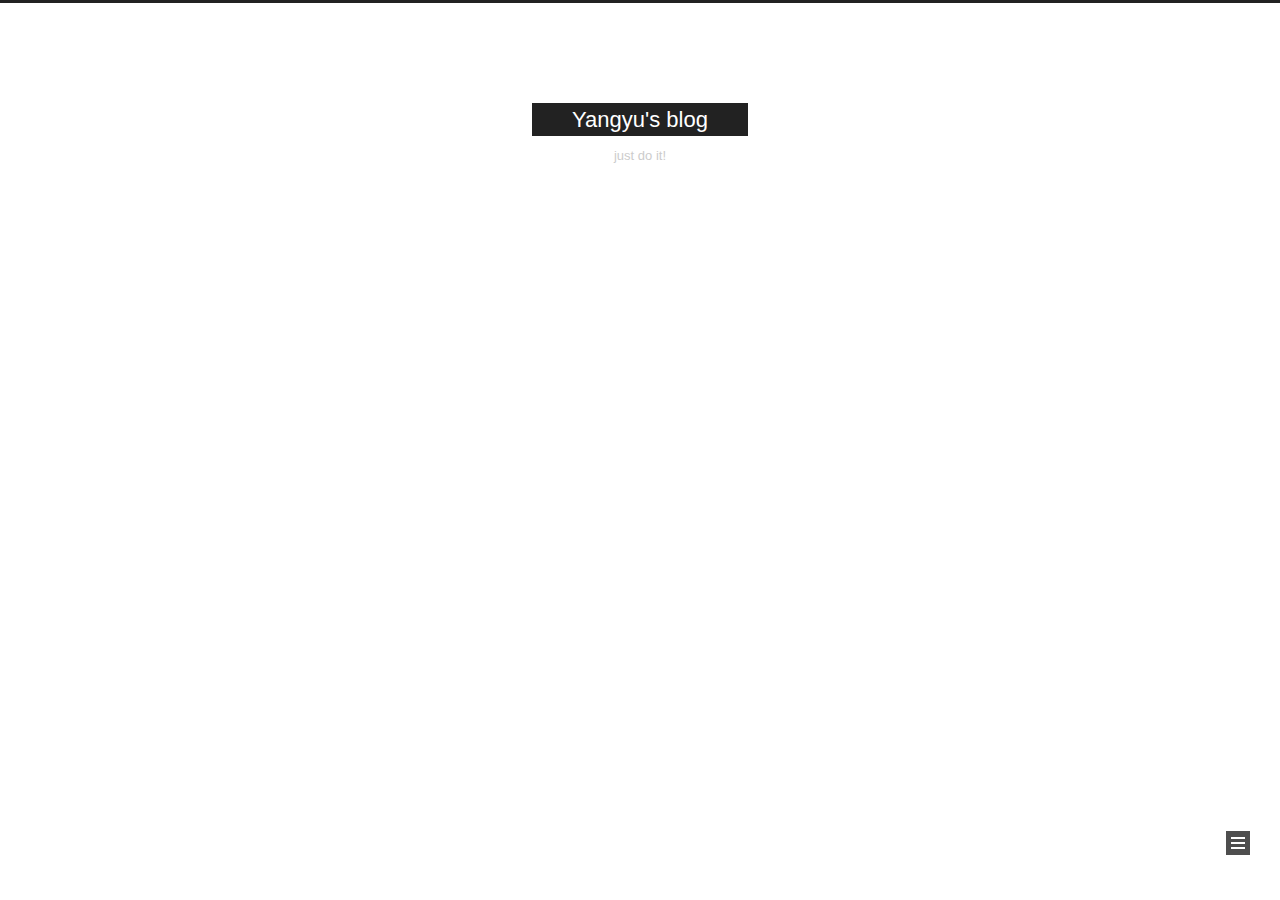
<file: archives/2020/08/index.html>
<!DOCTYPE html>
<html lang="en">
<head>
  <meta charset="UTF-8">
<meta name="viewport" content="width=device-width, initial-scale=1, maximum-scale=2">
<meta name="theme-color" content="#222">
<meta name="generator" content="Hexo 4.2.1">
  <link rel="apple-touch-icon" sizes="180x180" href="/images/apple-touch-icon-next.png">
  <link rel="icon" type="image/png" sizes="32x32" href="/images/favicon-32x32-next.png">
  <link rel="icon" type="image/png" sizes="16x16" href="/images/favicon-16x16-next.png">
  <link rel="mask-icon" href="/images/logo.svg" color="#222">

<link rel="stylesheet" href="/css/main.css">


<link rel="stylesheet" href="/lib/font-awesome/css/all.min.css">
  
  <link rel="stylesheet" href="/lib/animate-css/animate.min.css">

<script class="hexo-configurations">
    var NexT = window.NexT || {};
    var CONFIG = {"hostname":"yoursite.com","root":"/","scheme":"Muse","version":"8.0.0-rc.4","exturl":false,"sidebar":{"position":"right","width":300,"display":"post","padding":18,"offset":12},"copycode":false,"bookmark":{"enable":false,"color":"#222","save":"auto"},"fancybox":false,"mediumzoom":false,"lazyload":false,"pangu":false,"comments":{"style":"tabs","active":null,"storage":true,"lazyload":false,"nav":null},"algolia":{"hits":{"per_page":10},"labels":{"input_placeholder":"Search for Posts","hits_empty":"We didn't find any results for the search: ${query}","hits_stats":"${hits} results found in ${time} ms"}},"localsearch":{"enable":true,"trigger":"auto","top_n_per_article":1,"unescape":false,"preload":false},"motion":{"enable":true,"async":false,"transition":{"post_block":"fadeIn","post_header":"fadeInDown","post_body":"fadeInDown","coll_header":"fadeInLeft","sidebar":"fadeInUp"}},"path":"search.xml"};
  </script>

  <meta name="description" content="Do everything to the best">
<meta property="og:type" content="website">
<meta property="og:title" content="Yangyu&#39;s blog">
<meta property="og:url" content="http://yoursite.com/archives/2020/08/index.html">
<meta property="og:site_name" content="Yangyu&#39;s blog">
<meta property="og:description" content="Do everything to the best">
<meta property="og:locale" content="en_US">
<meta property="article:author" content="Yangyu">
<meta property="article:tag" content="自信 阳光">
<meta name="twitter:card" content="summary">

<link rel="canonical" href="http://yoursite.com/archives/2020/08/">


<script class="page-configurations">
  // https://hexo.io/docs/variables.html
  CONFIG.page = {
    sidebar: "",
    isHome : false,
    isPost : false,
    lang   : 'en'
  };
</script>

  <title>Archive | Yangyu's blog</title>
  






  <noscript>
  <style>
  body { margin-top: 2rem; }

  .use-motion .menu-item,
  .use-motion .sidebar,
  .use-motion .post-block,
  .use-motion .pagination,
  .use-motion .comments,
  .use-motion .post-header,
  .use-motion .post-body,
  .use-motion .collection-header {
    visibility: visible;
  }

  .use-motion .header,
  .use-motion .site-brand-container .toggle,
  .use-motion .footer { opacity: initial; }

  .use-motion .site-title,
  .use-motion .site-subtitle,
  .use-motion .custom-logo-image {
    opacity: initial;
    top: initial;
  }

  .use-motion .logo-line {
    transform: scaleX(1);
  }

  .search-pop-overlay, .sidebar-nav { display: none; }
  .sidebar-panel { display: block; }
  </style>
</noscript>

</head>

<body itemscope itemtype="http://schema.org/WebPage">
  <div class="container use-motion">
    <div class="headband"></div>

    <main class="main">
      <header class="header" itemscope itemtype="http://schema.org/WPHeader">
        <div class="header-inner"><div class="site-brand-container">
  <div class="site-nav-toggle">
    <div class="toggle" aria-label="Toggle navigation bar">
        <span class="toggle-line toggle-line-first"></span>
        <span class="toggle-line toggle-line-middle"></span>
        <span class="toggle-line toggle-line-last"></span>
    </div>
  </div>

  <div class="site-meta">

    <a href="/" class="brand" rel="start">
      <i class="logo-line"></i>
      <h1 class="site-title">Yangyu's blog</h1>
      <i class="logo-line"></i>
    </a>
      <p class="site-subtitle" itemprop="description">just do it!</p>
  </div>

  <div class="site-nav-right">
    <div class="toggle popup-trigger">
        <i class="fa fa-search fa-fw fa-lg"></i>
    </div>
  </div>
</div>



<nav class="site-nav">
  <ul id="menu" class="main-menu menu">
        <li class="menu-item menu-item-home">

    <a href="/" rel="section"><i class="fa fa-home fa-fw"></i>Home</a>

  </li>
        <li class="menu-item menu-item-about">

    <a href="/about/" rel="section"><i class="fa fa-user fa-fw"></i>About</a>

  </li>
        <li class="menu-item menu-item-tags">

    <a href="/tags/" rel="section"><i class="fa fa-tags fa-fw"></i>Tags</a>

  </li>
        <li class="menu-item menu-item-categories">

    <a href="/categories/" rel="section"><i class="fa fa-th fa-fw"></i>Categories</a>

  </li>
        <li class="menu-item menu-item-archives">

    <a href="/archives/" rel="section"><i class="fa fa-archive fa-fw"></i>Archives</a>

  </li>
        <li class="menu-item menu-item-schedule">

    <a href="/schedule/" rel="section"><i class="fa fa-calendar fa-fw"></i>Schedule</a>

  </li>
      <li class="menu-item menu-item-search">
        <a role="button" class="popup-trigger"><i class="fa fa-search fa-fw"></i>Search
        </a>
      </li>
  </ul>
</nav>



  <div class="search-pop-overlay">
    <div class="popup search-popup">
        <div class="search-header">
  <span class="search-icon">
    <i class="fa fa-search"></i>
  </span>
  <div class="search-input-container">
    <input autocomplete="off" autocapitalize="off"
           placeholder="Searching..." spellcheck="false"
           type="search" class="search-input">
  </div>
  <span class="popup-btn-close">
    <i class="fa fa-times-circle"></i>
  </span>
</div>
<div id="search-result">
  <div id="no-result">
    <i class="fa fa-spinner fa-pulse fa-5x"></i>
  </div>
</div>

    </div>
  </div>

</div>
          
  
  <div class="toggle sidebar-toggle">
    <span class="toggle-line toggle-line-first"></span>
    <span class="toggle-line toggle-line-middle"></span>
    <span class="toggle-line toggle-line-last"></span>
  </div>

  <aside class="sidebar">

    <div class="sidebar-inner sidebar-overview-active">
      <ul class="sidebar-nav">
        <li class="sidebar-nav-toc">
          Table of Contents
        </li>
        <li class="sidebar-nav-overview">
          Overview
        </li>
      </ul>

      <!--noindex-->
      <section class="post-toc-wrap sidebar-panel">
      </section>
      <!--/noindex-->

      <section class="site-overview-wrap sidebar-panel">
        <div class="site-author animated" itemprop="author" itemscope itemtype="http://schema.org/Person">
  <p class="site-author-name" itemprop="name">Yangyu</p>
  <div class="site-description" itemprop="description">Do everything to the best</div>
</div>
<div class="site-state-wrap animated">
  <nav class="site-state">
      <div class="site-state-item site-state-posts">
          <a href="/archives/">
        
          <span class="site-state-item-count">5</span>
          <span class="site-state-item-name">posts</span>
        </a>
      </div>
  </nav>
</div>
  <div class="links-of-author animated">
      <span class="links-of-author-item">
        <a href="https://github.com/yourname" title="GitHub → https:&#x2F;&#x2F;github.com&#x2F;yourname" rel="noopener" target="_blank"><i class="fab fa-github fa-fw"></i>GitHub</a>
      </span>
      <span class="links-of-author-item">
        <a href="mailto:yourname@gmail.com" title="E-Mail → mailto:yourname@gmail.com" rel="noopener" target="_blank"><i class="fa fa-envelope fa-fw"></i>E-Mail</a>
      </span>
      <span class="links-of-author-item">
        <a href="https://weibo.com/yourname" title="Weibo → https:&#x2F;&#x2F;weibo.com&#x2F;yourname" rel="noopener" target="_blank"><i class="fab fa-weibo fa-fw"></i>Weibo</a>
      </span>
      <span class="links-of-author-item">
        <a href="https://plus.google.com/yourname" title="Google → https:&#x2F;&#x2F;plus.google.com&#x2F;yourname" rel="noopener" target="_blank"><i class="fab fa-google fa-fw"></i>Google</a>
      </span>
      <span class="links-of-author-item">
        <a href="https://twitter.com/yourname" title="Twitter → https:&#x2F;&#x2F;twitter.com&#x2F;yourname" rel="noopener" target="_blank"><i class="fab fa-twitter fa-fw"></i>Twitter</a>
      </span>
      <span class="links-of-author-item">
        <a href="https://www.facebook.com/yourname" title="FB Page → https:&#x2F;&#x2F;www.facebook.com&#x2F;yourname" rel="noopener" target="_blank"><i class="fab fa-facebook fa-fw"></i>FB Page</a>
      </span>
      <span class="links-of-author-item">
        <a href="https://stackoverflow.com/yourname" title="StackOverflow → https:&#x2F;&#x2F;stackoverflow.com&#x2F;yourname" rel="noopener" target="_blank"><i class="fab fa-stack-overflow fa-fw"></i>StackOverflow</a>
      </span>
      <span class="links-of-author-item">
        <a href="https://youtube.com/yourname" title="YouTube → https:&#x2F;&#x2F;youtube.com&#x2F;yourname" rel="noopener" target="_blank"><i class="fab fa-youtube fa-fw"></i>YouTube</a>
      </span>
      <span class="links-of-author-item">
        <a href="https://instagram.com/yourname" title="Instagram → https:&#x2F;&#x2F;instagram.com&#x2F;yourname" rel="noopener" target="_blank"><i class="fab fa-instagram fa-fw"></i>Instagram</a>
      </span>
      <span class="links-of-author-item">
        <a href="skype:yourname?call|chat" title="Skype → skype:yourname?call|chat" rel="noopener" target="_blank"><i class="fab fa-skype fa-fw"></i>Skype</a>
      </span>
  </div>
  <div class="cc-license animated" itemprop="license">
    <a href="https://creativecommons.org/licenses/by-nc-sa/4.0/" class="cc-opacity" rel="noopener" target="_blank"><img src="/images/cc-by-nc-sa.svg" alt="Creative Commons"></a>
  </div>



      </section>
    </div>
  </aside>
  <div id="sidebar-dimmer"></div>


      </header>

      
  <div class="back-to-top">
    <i class="fa fa-arrow-up"></i>
    <span>0%</span>
  </div>

<noscript>
  <div id="noscript-warning">Theme NexT works best with JavaScript enabled</div>
</noscript>


      <div class="main-inner">
        

        <div class="content archive">
          

  
  
  
  <div class="post-block">
    <div class="posts-collapse">
      <div class="collection-title">
        <span class="collection-header">Um..! 5 posts in total. Keep on posting.</span>
      </div>

      
    <div class="collection-year">
      <span class="collection-header">2020</span>
    </div>

  <article itemscope itemtype="http://schema.org/Article">
    <header class="post-header">

      <div class="post-meta">
        <time itemprop="dateCreated"
              datetime="2020-08-05T18:51:45+08:00"
              content="2020-08-05">
          08-05
        </time>
      </div>

      <div class="post-title">
          <a class="post-title-link" href="/2020/08/05/%E5%BE%AE%E5%8D%9A%E6%83%85%E7%BB%AA%E5%88%86%E6%9E%90/" itemprop="url">
            <span itemprop="name">微博情绪分析</span>
          </a>
      </div>

    </header>
  </article>

  <article itemscope itemtype="http://schema.org/Article">
    <header class="post-header">

      <div class="post-meta">
        <time itemprop="dateCreated"
              datetime="2020-08-01T11:39:44+08:00"
              content="2020-08-01">
          08-01
        </time>
      </div>

      <div class="post-title">
          <a class="post-title-link" href="/2020/08/01/%E9%98%BF%E9%87%8C%E4%BA%91%E6%8A%80%E6%9C%AF%E6%96%87%E6%A1%A3/" itemprop="url">
            <span itemprop="name">阿里云技术文档</span>
          </a>
      </div>

    </header>
  </article>


    </div>
  </div>
  
  
  

  



        </div>
        

<script>
  window.addEventListener('tabs:register', () => {
    let { activeClass } = CONFIG.comments;
    if (CONFIG.comments.storage) {
      activeClass = localStorage.getItem('comments_active') || activeClass;
    }
    if (activeClass) {
      let activeTab = document.querySelector(`a[href="#comment-${activeClass}"]`);
      if (activeTab) {
        activeTab.click();
      }
    }
  });
  if (CONFIG.comments.storage) {
    window.addEventListener('tabs:click', event => {
      if (!event.target.matches('.tabs-comment .tab-content .tab-pane')) return;
      let commentClass = event.target.classList[1];
      localStorage.setItem('comments_active', commentClass);
    });
  }
</script>

      </div>
    </main>

    <footer class="footer">
      <div class="footer-inner">
        

        

<div class="copyright">
  
  &copy; 
  <span itemprop="copyrightYear">2020</span>
  <span class="with-love">
    <i class="fa fa-heart"></i>
  </span>
  <span class="author" itemprop="copyrightHolder">Yangyu</span>
</div>
  <div class="powered-by">Powered by <a href="https://hexo.io/" class="theme-link" rel="noopener" target="_blank">Hexo</a> & <a href="https://theme-next.js.org/muse/" class="theme-link" rel="noopener" target="_blank">NexT.Muse</a>
  </div>

        
<div class="busuanzi-count">
  <script async src="https://busuanzi.ibruce.info/busuanzi/2.3/busuanzi.pure.mini.js"></script>
    <span class="post-meta-item" id="busuanzi_container_site_uv" style="display: none;">
      <span class="post-meta-item-icon">
        <i class="fa fa-user"></i>
      </span>
      <span class="site-uv" title="Total Visitors">
        <span id="busuanzi_value_site_uv"></span>
      </span>
    </span>
    <span class="post-meta-divider">|</span>
    <span class="post-meta-item" id="busuanzi_container_site_pv" style="display: none;">
      <span class="post-meta-item-icon">
        <i class="fa fa-eye"></i>
      </span>
      <span class="site-pv" title="Total Views">
        <span id="busuanzi_value_site_pv"></span>
      </span>
    </span>
</div>








      </div>
    </footer>
  </div>

  
  <script src="/lib/anime.min.js"></script>

<script src="/js/utils.js"></script>

<script src="/js/motion.js"></script>


<script src="/js/schemes/muse.js"></script>


<script src="/js/next-boot.js"></script>


  




  
<script src="/js/local-search.js"></script>













  

  

</body>
</html>
</file>
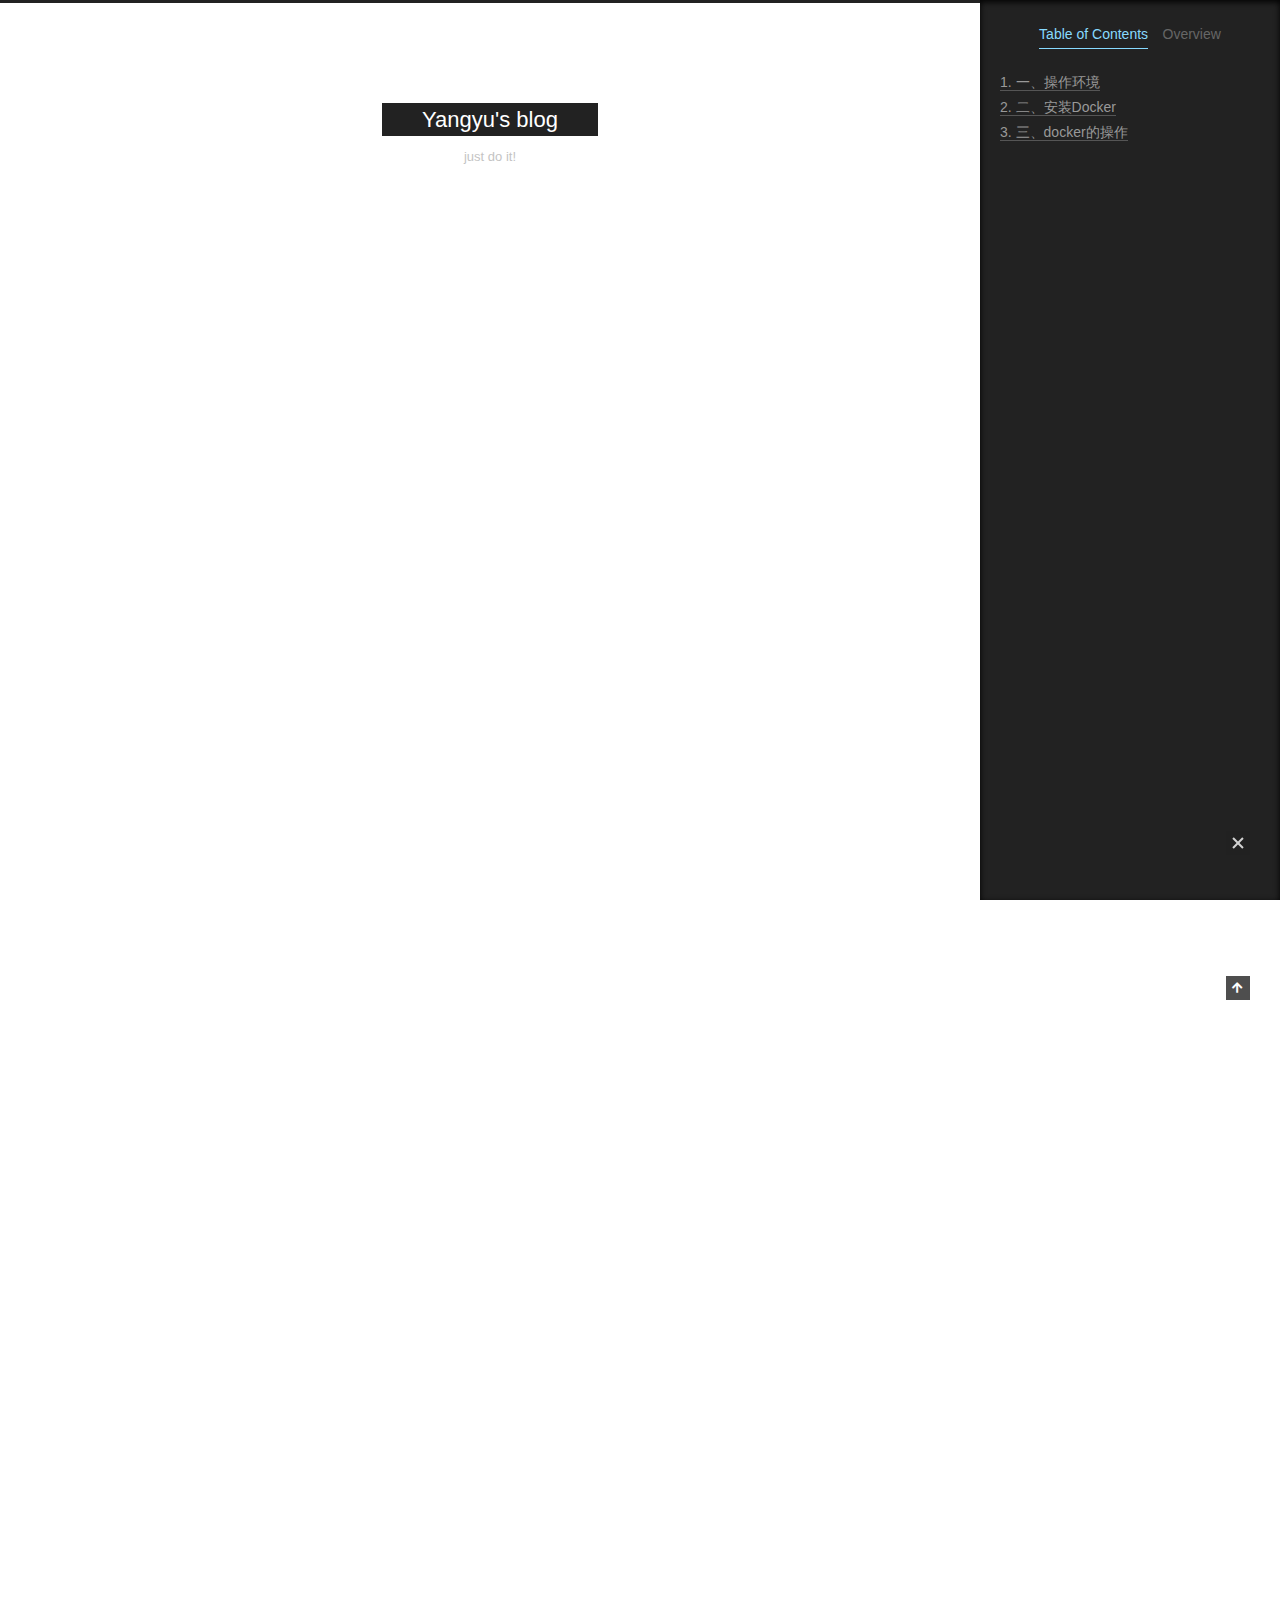
<file: 2020/07/11/docker构建到使用/index.html>
<!DOCTYPE html>
<html lang="en">
<head>
  <meta charset="UTF-8">
<meta name="viewport" content="width=device-width, initial-scale=1, maximum-scale=2">
<meta name="theme-color" content="#222">
<meta name="generator" content="Hexo 4.2.1">
  <link rel="apple-touch-icon" sizes="180x180" href="/images/apple-touch-icon-next.png">
  <link rel="icon" type="image/png" sizes="32x32" href="/images/favicon-32x32-next.png">
  <link rel="icon" type="image/png" sizes="16x16" href="/images/favicon-16x16-next.png">
  <link rel="mask-icon" href="/images/logo.svg" color="#222">

<link rel="stylesheet" href="/css/main.css">


<link rel="stylesheet" href="/lib/font-awesome/css/all.min.css">
  
  <link rel="stylesheet" href="/lib/animate-css/animate.min.css">

<script class="hexo-configurations">
    var NexT = window.NexT || {};
    var CONFIG = {"hostname":"yoursite.com","root":"/","scheme":"Muse","version":"8.0.0-rc.4","exturl":false,"sidebar":{"position":"right","width":300,"display":"post","padding":18,"offset":12},"copycode":false,"bookmark":{"enable":false,"color":"#222","save":"auto"},"fancybox":false,"mediumzoom":false,"lazyload":false,"pangu":false,"comments":{"style":"tabs","active":null,"storage":true,"lazyload":false,"nav":null},"algolia":{"hits":{"per_page":10},"labels":{"input_placeholder":"Search for Posts","hits_empty":"We didn't find any results for the search: ${query}","hits_stats":"${hits} results found in ${time} ms"}},"localsearch":{"enable":true,"trigger":"auto","top_n_per_article":1,"unescape":false,"preload":false},"motion":{"enable":true,"async":false,"transition":{"post_block":"fadeIn","post_header":"fadeInDown","post_body":"fadeInDown","coll_header":"fadeInLeft","sidebar":"fadeInUp"}},"path":"search.xml"};
  </script>

  <meta name="description" content="一、操作环境centos7.x系列 docker17.x系列 12uname -r 查看linux内核版本cat &#x2F;etc&#x2F;redhat-release 查看centos版本">
<meta property="og:type" content="article">
<meta property="og:title" content="docker构建到使用">
<meta property="og:url" content="http://yoursite.com/2020/07/11/docker%E6%9E%84%E5%BB%BA%E5%88%B0%E4%BD%BF%E7%94%A8/index.html">
<meta property="og:site_name" content="Yangyu&#39;s blog">
<meta property="og:description" content="一、操作环境centos7.x系列 docker17.x系列 12uname -r 查看linux内核版本cat &#x2F;etc&#x2F;redhat-release 查看centos版本">
<meta property="og:locale" content="en_US">
<meta property="article:published_time" content="2020-07-11T07:12:34.798Z">
<meta property="article:modified_time" content="2020-07-11T10:17:49.855Z">
<meta property="article:author" content="Yangyu">
<meta property="article:tag" content="自信 阳光">
<meta name="twitter:card" content="summary">

<link rel="canonical" href="http://yoursite.com/2020/07/11/docker%E6%9E%84%E5%BB%BA%E5%88%B0%E4%BD%BF%E7%94%A8/">


<script class="page-configurations">
  // https://hexo.io/docs/variables.html
  CONFIG.page = {
    sidebar: "",
    isHome : false,
    isPost : true,
    lang   : 'en'
  };
</script>

  <title>docker构建到使用 | Yangyu's blog</title>
  






  <noscript>
  <style>
  body { margin-top: 2rem; }

  .use-motion .menu-item,
  .use-motion .sidebar,
  .use-motion .post-block,
  .use-motion .pagination,
  .use-motion .comments,
  .use-motion .post-header,
  .use-motion .post-body,
  .use-motion .collection-header {
    visibility: visible;
  }

  .use-motion .header,
  .use-motion .site-brand-container .toggle,
  .use-motion .footer { opacity: initial; }

  .use-motion .site-title,
  .use-motion .site-subtitle,
  .use-motion .custom-logo-image {
    opacity: initial;
    top: initial;
  }

  .use-motion .logo-line {
    transform: scaleX(1);
  }

  .search-pop-overlay, .sidebar-nav { display: none; }
  .sidebar-panel { display: block; }
  </style>
</noscript>

</head>

<body itemscope itemtype="http://schema.org/WebPage">
  <div class="container use-motion">
    <div class="headband"></div>

    <main class="main">
      <header class="header" itemscope itemtype="http://schema.org/WPHeader">
        <div class="header-inner"><div class="site-brand-container">
  <div class="site-nav-toggle">
    <div class="toggle" aria-label="Toggle navigation bar">
        <span class="toggle-line toggle-line-first"></span>
        <span class="toggle-line toggle-line-middle"></span>
        <span class="toggle-line toggle-line-last"></span>
    </div>
  </div>

  <div class="site-meta">

    <a href="/" class="brand" rel="start">
      <i class="logo-line"></i>
      <h1 class="site-title">Yangyu's blog</h1>
      <i class="logo-line"></i>
    </a>
      <p class="site-subtitle" itemprop="description">just do it!</p>
  </div>

  <div class="site-nav-right">
    <div class="toggle popup-trigger">
        <i class="fa fa-search fa-fw fa-lg"></i>
    </div>
  </div>
</div>



<nav class="site-nav">
  <ul id="menu" class="main-menu menu">
        <li class="menu-item menu-item-home">

    <a href="/" rel="section"><i class="fa fa-home fa-fw"></i>Home</a>

  </li>
        <li class="menu-item menu-item-about">

    <a href="/about/" rel="section"><i class="fa fa-user fa-fw"></i>About</a>

  </li>
        <li class="menu-item menu-item-tags">

    <a href="/tags/" rel="section"><i class="fa fa-tags fa-fw"></i>Tags</a>

  </li>
        <li class="menu-item menu-item-categories">

    <a href="/categories/" rel="section"><i class="fa fa-th fa-fw"></i>Categories</a>

  </li>
        <li class="menu-item menu-item-archives">

    <a href="/archives/" rel="section"><i class="fa fa-archive fa-fw"></i>Archives</a>

  </li>
        <li class="menu-item menu-item-schedule">

    <a href="/schedule/" rel="section"><i class="fa fa-calendar fa-fw"></i>Schedule</a>

  </li>
      <li class="menu-item menu-item-search">
        <a role="button" class="popup-trigger"><i class="fa fa-search fa-fw"></i>Search
        </a>
      </li>
  </ul>
</nav>



  <div class="search-pop-overlay">
    <div class="popup search-popup">
        <div class="search-header">
  <span class="search-icon">
    <i class="fa fa-search"></i>
  </span>
  <div class="search-input-container">
    <input autocomplete="off" autocapitalize="off"
           placeholder="Searching..." spellcheck="false"
           type="search" class="search-input">
  </div>
  <span class="popup-btn-close">
    <i class="fa fa-times-circle"></i>
  </span>
</div>
<div id="search-result">
  <div id="no-result">
    <i class="fa fa-spinner fa-pulse fa-5x"></i>
  </div>
</div>

    </div>
  </div>

</div>
          
  
  <div class="toggle sidebar-toggle">
    <span class="toggle-line toggle-line-first"></span>
    <span class="toggle-line toggle-line-middle"></span>
    <span class="toggle-line toggle-line-last"></span>
  </div>

  <aside class="sidebar">

    <div class="sidebar-inner sidebar-nav-active sidebar-toc-active">
      <ul class="sidebar-nav">
        <li class="sidebar-nav-toc">
          Table of Contents
        </li>
        <li class="sidebar-nav-overview">
          Overview
        </li>
      </ul>

      <!--noindex-->
      <section class="post-toc-wrap sidebar-panel">
          <div class="post-toc animated"><ol class="nav"><li class="nav-item nav-level-4"><a class="nav-link" href="#一、操作环境"><span class="nav-number">1.</span> <span class="nav-text">一、操作环境</span></a></li><li class="nav-item nav-level-4"><a class="nav-link" href="#二、安装Docker"><span class="nav-number">2.</span> <span class="nav-text">二、安装Docker</span></a></li><li class="nav-item nav-level-4"><a class="nav-link" href="#三、docker的操作"><span class="nav-number">3.</span> <span class="nav-text">三、docker的操作</span></a><ol class="nav-child"><li class="nav-item nav-level-5"><a class="nav-link" href="#3-1-查看容器和镜像"><span class="nav-number">3.1.</span> <span class="nav-text">3.1 查看容器和镜像</span></a></li><li class="nav-item nav-level-5"><a class="nav-link" href="#3-2-下载一个镜像"><span class="nav-number">3.2.</span> <span class="nav-text">3.2 下载一个镜像</span></a></li><li class="nav-item nav-level-5"><a class="nav-link" href="#3-3-创建一个tomcat运行环境"><span class="nav-number">3.3.</span> <span class="nav-text">3.3 创建一个tomcat运行环境</span></a><ol class="nav-child"><li class="nav-item nav-level-6"><a class="nav-link" href="#3-3-3-创建用来生成镜像的Dockerfile文件"><span class="nav-number">3.3.1.</span> <span class="nav-text">3.3.3 创建用来生成镜像的Dockerfile文件</span></a></li><li class="nav-item nav-level-6"><a class="nav-link" href="#3-3-5-根据Dockerfile生成镜像"><span class="nav-number">3.3.2.</span> <span class="nav-text">3.3.5 根据Dockerfile生成镜像</span></a></li></ol></li></ol></li></ol></div>
      </section>
      <!--/noindex-->

      <section class="site-overview-wrap sidebar-panel">
        <div class="site-author animated" itemprop="author" itemscope itemtype="http://schema.org/Person">
  <p class="site-author-name" itemprop="name">Yangyu</p>
  <div class="site-description" itemprop="description">Do everything to the best</div>
</div>
<div class="site-state-wrap animated">
  <nav class="site-state">
      <div class="site-state-item site-state-posts">
          <a href="/archives/">
        
          <span class="site-state-item-count">5</span>
          <span class="site-state-item-name">posts</span>
        </a>
      </div>
  </nav>
</div>
  <div class="links-of-author animated">
      <span class="links-of-author-item">
        <a href="https://github.com/yourname" title="GitHub → https:&#x2F;&#x2F;github.com&#x2F;yourname" rel="noopener" target="_blank"><i class="fab fa-github fa-fw"></i>GitHub</a>
      </span>
      <span class="links-of-author-item">
        <a href="mailto:yourname@gmail.com" title="E-Mail → mailto:yourname@gmail.com" rel="noopener" target="_blank"><i class="fa fa-envelope fa-fw"></i>E-Mail</a>
      </span>
      <span class="links-of-author-item">
        <a href="https://weibo.com/yourname" title="Weibo → https:&#x2F;&#x2F;weibo.com&#x2F;yourname" rel="noopener" target="_blank"><i class="fab fa-weibo fa-fw"></i>Weibo</a>
      </span>
      <span class="links-of-author-item">
        <a href="https://plus.google.com/yourname" title="Google → https:&#x2F;&#x2F;plus.google.com&#x2F;yourname" rel="noopener" target="_blank"><i class="fab fa-google fa-fw"></i>Google</a>
      </span>
      <span class="links-of-author-item">
        <a href="https://twitter.com/yourname" title="Twitter → https:&#x2F;&#x2F;twitter.com&#x2F;yourname" rel="noopener" target="_blank"><i class="fab fa-twitter fa-fw"></i>Twitter</a>
      </span>
      <span class="links-of-author-item">
        <a href="https://www.facebook.com/yourname" title="FB Page → https:&#x2F;&#x2F;www.facebook.com&#x2F;yourname" rel="noopener" target="_blank"><i class="fab fa-facebook fa-fw"></i>FB Page</a>
      </span>
      <span class="links-of-author-item">
        <a href="https://stackoverflow.com/yourname" title="StackOverflow → https:&#x2F;&#x2F;stackoverflow.com&#x2F;yourname" rel="noopener" target="_blank"><i class="fab fa-stack-overflow fa-fw"></i>StackOverflow</a>
      </span>
      <span class="links-of-author-item">
        <a href="https://youtube.com/yourname" title="YouTube → https:&#x2F;&#x2F;youtube.com&#x2F;yourname" rel="noopener" target="_blank"><i class="fab fa-youtube fa-fw"></i>YouTube</a>
      </span>
      <span class="links-of-author-item">
        <a href="https://instagram.com/yourname" title="Instagram → https:&#x2F;&#x2F;instagram.com&#x2F;yourname" rel="noopener" target="_blank"><i class="fab fa-instagram fa-fw"></i>Instagram</a>
      </span>
      <span class="links-of-author-item">
        <a href="skype:yourname?call|chat" title="Skype → skype:yourname?call|chat" rel="noopener" target="_blank"><i class="fab fa-skype fa-fw"></i>Skype</a>
      </span>
  </div>
  <div class="cc-license animated" itemprop="license">
    <a href="https://creativecommons.org/licenses/by-nc-sa/4.0/" class="cc-opacity" rel="noopener" target="_blank"><img src="/images/cc-by-nc-sa.svg" alt="Creative Commons"></a>
  </div>



      </section>
    </div>
  </aside>
  <div id="sidebar-dimmer"></div>


      </header>

      
  <div class="back-to-top">
    <i class="fa fa-arrow-up"></i>
    <span>0%</span>
  </div>

<noscript>
  <div id="noscript-warning">Theme NexT works best with JavaScript enabled</div>
</noscript>


      <div class="main-inner">
        

        <div class="content post posts-expand">
          

    
  
  
  <article itemscope itemtype="http://schema.org/Article" class="post-block" lang="en">
    <link itemprop="mainEntityOfPage" href="http://yoursite.com/2020/07/11/docker%E6%9E%84%E5%BB%BA%E5%88%B0%E4%BD%BF%E7%94%A8/">

    <span hidden itemprop="author" itemscope itemtype="http://schema.org/Person">
      <meta itemprop="image" content="/images/avatar.gif">
      <meta itemprop="name" content="Yangyu">
      <meta itemprop="description" content="Do everything to the best">
    </span>

    <span hidden itemprop="publisher" itemscope itemtype="http://schema.org/Organization">
      <meta itemprop="name" content="Yangyu's blog">
    </span>
      <header class="post-header">
        <h1 class="post-title" itemprop="name headline">
          docker构建到使用
        </h1>

        <div class="post-meta">
            <span class="post-meta-item">
              <span class="post-meta-item-icon">
                <i class="far fa-calendar"></i>
              </span>
              <span class="post-meta-item-text">Posted on</span>
              

              <time title="Created: 2020-07-11 15:12:34 / Modified: 18:17:49" itemprop="dateCreated datePublished" datetime="2020-07-11T15:12:34+08:00">2020-07-11</time>
            </span>

          
            <span class="post-meta-item" title="Views" id="busuanzi_container_page_pv" style="display: none;">
              <span class="post-meta-item-icon">
                <i class="fa fa-eye"></i>
              </span>
              <span class="post-meta-item-text">Views: </span>
              <span id="busuanzi_value_page_pv"></span>
            </span>

        </div>
      </header>

    
    
    
    <div class="post-body" itemprop="articleBody">

      
        <h4 id="一、操作环境"><a href="#一、操作环境" class="headerlink" title="一、操作环境"></a>一、操作环境</h4><p>centos7.x系列</p>
<p>docker17.x系列</p>
<figure class="highlight plain"><table><tr><td class="gutter"><pre><span class="line">1</span><br><span class="line">2</span><br></pre></td><td class="code"><pre><span class="line">uname -r 查看linux内核版本</span><br><span class="line">cat &#x2F;etc&#x2F;redhat-release 查看centos版本</span><br></pre></td></tr></table></figure>

<a id="more"></a>

<h4 id="二、安装Docker"><a href="#二、安装Docker" class="headerlink" title="二、安装Docker"></a>二、安装Docker</h4><figure class="highlight plain"><table><tr><td class="gutter"><pre><span class="line">1</span><br><span class="line">2</span><br></pre></td><td class="code"><pre><span class="line">curl https:&#x2F;&#x2F;releases.rancher.com&#x2F;install-docker&#x2F;17.03.sh | sh</span><br><span class="line">docker version</span><br></pre></td></tr></table></figure>



<h4 id="三、docker的操作"><a href="#三、docker的操作" class="headerlink" title="三、docker的操作"></a>三、docker的操作</h4><h5 id="3-1-查看容器和镜像"><a href="#3-1-查看容器和镜像" class="headerlink" title="3.1 查看容器和镜像"></a>3.1 查看容器和镜像</h5><p>执行docker ps或者docker images进行查看容器或者镜像</p>
<h5 id="3-2-下载一个镜像"><a href="#3-2-下载一个镜像" class="headerlink" title="3.2 下载一个镜像"></a>3.2 下载一个镜像</h5><p>执行docker pull 镜像名 即可下载一个镜像，例如：docker pull redis</p>
<h5 id="3-3-创建一个tomcat运行环境"><a href="#3-3-创建一个tomcat运行环境" class="headerlink" title="3.3 创建一个tomcat运行环境"></a>3.3 创建一个tomcat运行环境</h5><pre><code>######     3.3.1 上传java和tomcat</code></pre><p>​        分别下载安装包，上传到服务器</p>
<figure class="highlight plain"><table><tr><td class="gutter"><pre><span class="line">1</span><br><span class="line">2</span><br></pre></td><td class="code"><pre><span class="line">apache-tomcat-9.0.0.M21.tar.gz</span><br><span class="line">jdk-8u131-linux-x64.tar.gz</span><br></pre></td></tr></table></figure>

<pre><code>######     3.3.2 解压到指定的目录</code></pre><p>​        在Docker宿主机上创建了一个tomcat-docker目录，把解压好的jdk和tomcat放到该目录</p>
<h6 id="3-3-3-创建用来生成镜像的Dockerfile文件"><a href="#3-3-3-创建用来生成镜像的Dockerfile文件" class="headerlink" title="3.3.3 创建用来生成镜像的Dockerfile文件"></a>3.3.3 创建用来生成镜像的Dockerfile文件</h6><p>​        Vi Dockerfile内容如下，之后保存</p>
<figure class="highlight plain"><table><tr><td class="gutter"><pre><span class="line">1</span><br><span class="line">2</span><br><span class="line">3</span><br><span class="line">4</span><br><span class="line">5</span><br><span class="line">6</span><br><span class="line">7</span><br><span class="line">8</span><br><span class="line">9</span><br><span class="line">10</span><br><span class="line">11</span><br><span class="line">12</span><br><span class="line">13</span><br><span class="line">14</span><br><span class="line">15</span><br><span class="line">16</span><br><span class="line">17</span><br><span class="line">18</span><br><span class="line">19</span><br><span class="line">20</span><br></pre></td><td class="code"><pre><span class="line"># 设置继承的镜像</span><br><span class="line">FROM ubuntu:16.04</span><br><span class="line"># 创建者信息</span><br><span class="line">MAINTAINER wxj &quot;kingstudy@vip.qq.com&quot;</span><br><span class="line"># 设置环境变量，所有操作都是非交互式的</span><br><span class="line">ENV DEBIAN_FRONTEND noninteractive</span><br><span class="line"># 设置tomcat的环境变量</span><br><span class="line">ENV CATALINA_HOME &#x2F;tomcat</span><br><span class="line">ENV JAVA_HOME &#x2F;jdk</span><br><span class="line"># 复制tomcat和jdk文件到镜像中</span><br><span class="line">ADD apache-tomcat-9.0.0.M21 &#x2F;tomcat</span><br><span class="line">ADD jdk1.8.0_131 &#x2F;jdk</span><br><span class="line"># 复制启动脚本至镜像，并赋予脚本可执行权限</span><br><span class="line">ADD run.sh &#x2F;run.sh</span><br><span class="line">RUN chmod +x &#x2F;*.sh</span><br><span class="line">RUN chmod +x &#x2F;tomcat&#x2F;bin&#x2F;*.sh</span><br><span class="line"># 暴露接口8091，这是我的tomcat接口，默认为8080</span><br><span class="line">EXPOSE 8091</span><br><span class="line"># 设置自启动命令</span><br><span class="line">CMD [&quot;&#x2F;run.sh&quot;]</span><br></pre></td></tr></table></figure>

<pre><code>######     3.3.4创建自动启动文件run.sh</code></pre><p>在创建Dockerfile的时候我们可以发现最后的一行设置自启动命令里面指定了/run.sh</p>
<p>这里的’/’是根目录的意思，和Linux操作系统的’/’目录有所区别，只要Dockerfile和run.sh在同一个目录下这个地方就可以用/来指定，下面我们在tomcat-docker路径下执行touch run.sh创建一个run.sh文件,内容如下</p>
<figure class="highlight plain"><table><tr><td class="gutter"><pre><span class="line">1</span><br><span class="line">2</span><br><span class="line">3</span><br></pre></td><td class="code"><pre><span class="line">#!&#x2F;bin&#x2F;bash</span><br><span class="line"># 启动tomcat</span><br><span class="line">exec $&#123;CATALINA_HOME&#125;&#x2F;bin&#x2F;catalina.sh run</span><br></pre></td></tr></table></figure>

<p>run.sh的作用是在启动容器的时候启动tomcat服务</p>
<h6 id="3-3-5-根据Dockerfile生成镜像"><a href="#3-3-5-根据Dockerfile生成镜像" class="headerlink" title="3.3.5 根据Dockerfile生成镜像"></a>3.3.5 根据Dockerfile生成镜像</h6><p>注意：这个命令一定要在tomcat-docker这个目录下执行才可以，因为里面有复制文件的操作用的是相对目录</p>
<figure class="highlight plain"><table><tr><td class="gutter"><pre><span class="line">1</span><br></pre></td><td class="code"><pre><span class="line">docker build -t tomcat:test1 -f &#x2F;root&#x2F;tomcat-docker&#x2F;Dockerfile .</span><br></pre></td></tr></table></figure>



<pre><code>######     3.3.6 用生成的tomcat镜像来启动一个容器</code></pre><p>执行如下命令</p>
<figure class="highlight plain"><table><tr><td class="gutter"><pre><span class="line">1</span><br></pre></td><td class="code"><pre><span class="line">docker run -d -p 50080:8080 tomcat:test1</span><br></pre></td></tr></table></figure>

<p>-p是指定宿主主机和容器的端口映射， 用宿主主机的50080端口映射容器的8080端口</p>
<pre><code>######     3.3.7 **测试容器是否部署成功**</code></pre><p>容器启动以后，我们就可以通过宿主主机来访问tomcat容器了，由于我们启动容器的时候做了端口映射所以访问的地址为：</p>
<p><a href="http://192.168.1.51:50080/" target="_blank" rel="noopener">http://192.168.1.51:50080/</a></p>

    </div>

    
    
    
        

<div>
<ul class="post-copyright">
  <li class="post-copyright-author">
    <strong>Post author:  </strong>Yangyu
  </li>
  <li class="post-copyright-link">
    <strong>Post link: </strong>
    <a href="http://yoursite.com/2020/07/11/docker%E6%9E%84%E5%BB%BA%E5%88%B0%E4%BD%BF%E7%94%A8/" title="docker构建到使用">http://yoursite.com/2020/07/11/docker构建到使用/</a>
  </li>
  <li class="post-copyright-license">
    <strong>Copyright Notice:  </strong>All articles in this blog are licensed under <a href="https://creativecommons.org/licenses/by-nc-sa/4.0/" rel="noopener" target="_blank"><i class="fab fa-fw fa-creative-commons"></i>BY-NC-SA</a> unless stating additionally.
  </li>
</ul>
</div>

        

  <div class="followme">
    <p>Welcome to my other publishing channels</p>

    <div class="social-list">

        <div class="social-item">
          <a target="_blank" class="social-link" href="https://twitter.com/username">
            <span class="icon">
              <i class="fab fa-twitter"></i>
            </span>

            <span class="label">Twitter</span>
          </a>
        </div>

        <div class="social-item">
          <a target="_blank" class="social-link" href="https://t.me/channel_name">
            <span class="icon">
              <i class="fab fa-telegram"></i>
            </span>

            <span class="label">Telegram</span>
          </a>
        </div>

        <div class="social-item">
          <a target="_blank" class="social-link" href="/images/wechat_channel.jpg">
            <span class="icon">
              <i class="fab fa-weixin"></i>
            </span>

            <span class="label">WeChat</span>
          </a>
        </div>

        <div class="social-item">
          <a target="_blank" class="social-link" href="/atom.xml">
            <span class="icon">
              <i class="fa fa-rss"></i>
            </span>

            <span class="label">RSS</span>
          </a>
        </div>
    </div>
  </div>


      <footer class="post-footer">

        


        
    <div class="post-nav">
      <div class="post-nav-item"></div>
      <div class="post-nav-item">
    <a href="/2020/07/13/%E5%AE%9E%E7%94%A8%E5%B0%8F%E6%8A%80%E5%B7%A7/" rel="next" title="实用小技巧">
      实用小技巧 <i class="fa fa-chevron-right"></i>
    </a></div>
    </div>
      </footer>
    
  </article>
  
  
  



        </div>
        

<script>
  window.addEventListener('tabs:register', () => {
    let { activeClass } = CONFIG.comments;
    if (CONFIG.comments.storage) {
      activeClass = localStorage.getItem('comments_active') || activeClass;
    }
    if (activeClass) {
      let activeTab = document.querySelector(`a[href="#comment-${activeClass}"]`);
      if (activeTab) {
        activeTab.click();
      }
    }
  });
  if (CONFIG.comments.storage) {
    window.addEventListener('tabs:click', event => {
      if (!event.target.matches('.tabs-comment .tab-content .tab-pane')) return;
      let commentClass = event.target.classList[1];
      localStorage.setItem('comments_active', commentClass);
    });
  }
</script>

      </div>
    </main>

    <footer class="footer">
      <div class="footer-inner">
        

        

<div class="copyright">
  
  &copy; 
  <span itemprop="copyrightYear">2020</span>
  <span class="with-love">
    <i class="fa fa-heart"></i>
  </span>
  <span class="author" itemprop="copyrightHolder">Yangyu</span>
</div>
  <div class="powered-by">Powered by <a href="https://hexo.io/" class="theme-link" rel="noopener" target="_blank">Hexo</a> & <a href="https://theme-next.js.org/muse/" class="theme-link" rel="noopener" target="_blank">NexT.Muse</a>
  </div>

        
<div class="busuanzi-count">
  <script async src="https://busuanzi.ibruce.info/busuanzi/2.3/busuanzi.pure.mini.js"></script>
    <span class="post-meta-item" id="busuanzi_container_site_uv" style="display: none;">
      <span class="post-meta-item-icon">
        <i class="fa fa-user"></i>
      </span>
      <span class="site-uv" title="Total Visitors">
        <span id="busuanzi_value_site_uv"></span>
      </span>
    </span>
    <span class="post-meta-divider">|</span>
    <span class="post-meta-item" id="busuanzi_container_site_pv" style="display: none;">
      <span class="post-meta-item-icon">
        <i class="fa fa-eye"></i>
      </span>
      <span class="site-pv" title="Total Views">
        <span id="busuanzi_value_site_pv"></span>
      </span>
    </span>
</div>








      </div>
    </footer>
  </div>

  
  <script src="/lib/anime.min.js"></script>

<script src="/js/utils.js"></script>

<script src="/js/motion.js"></script>


<script src="/js/schemes/muse.js"></script>


<script src="/js/next-boot.js"></script>


  




  
<script src="/js/local-search.js"></script>













  

  

</body>
</html>
</file>
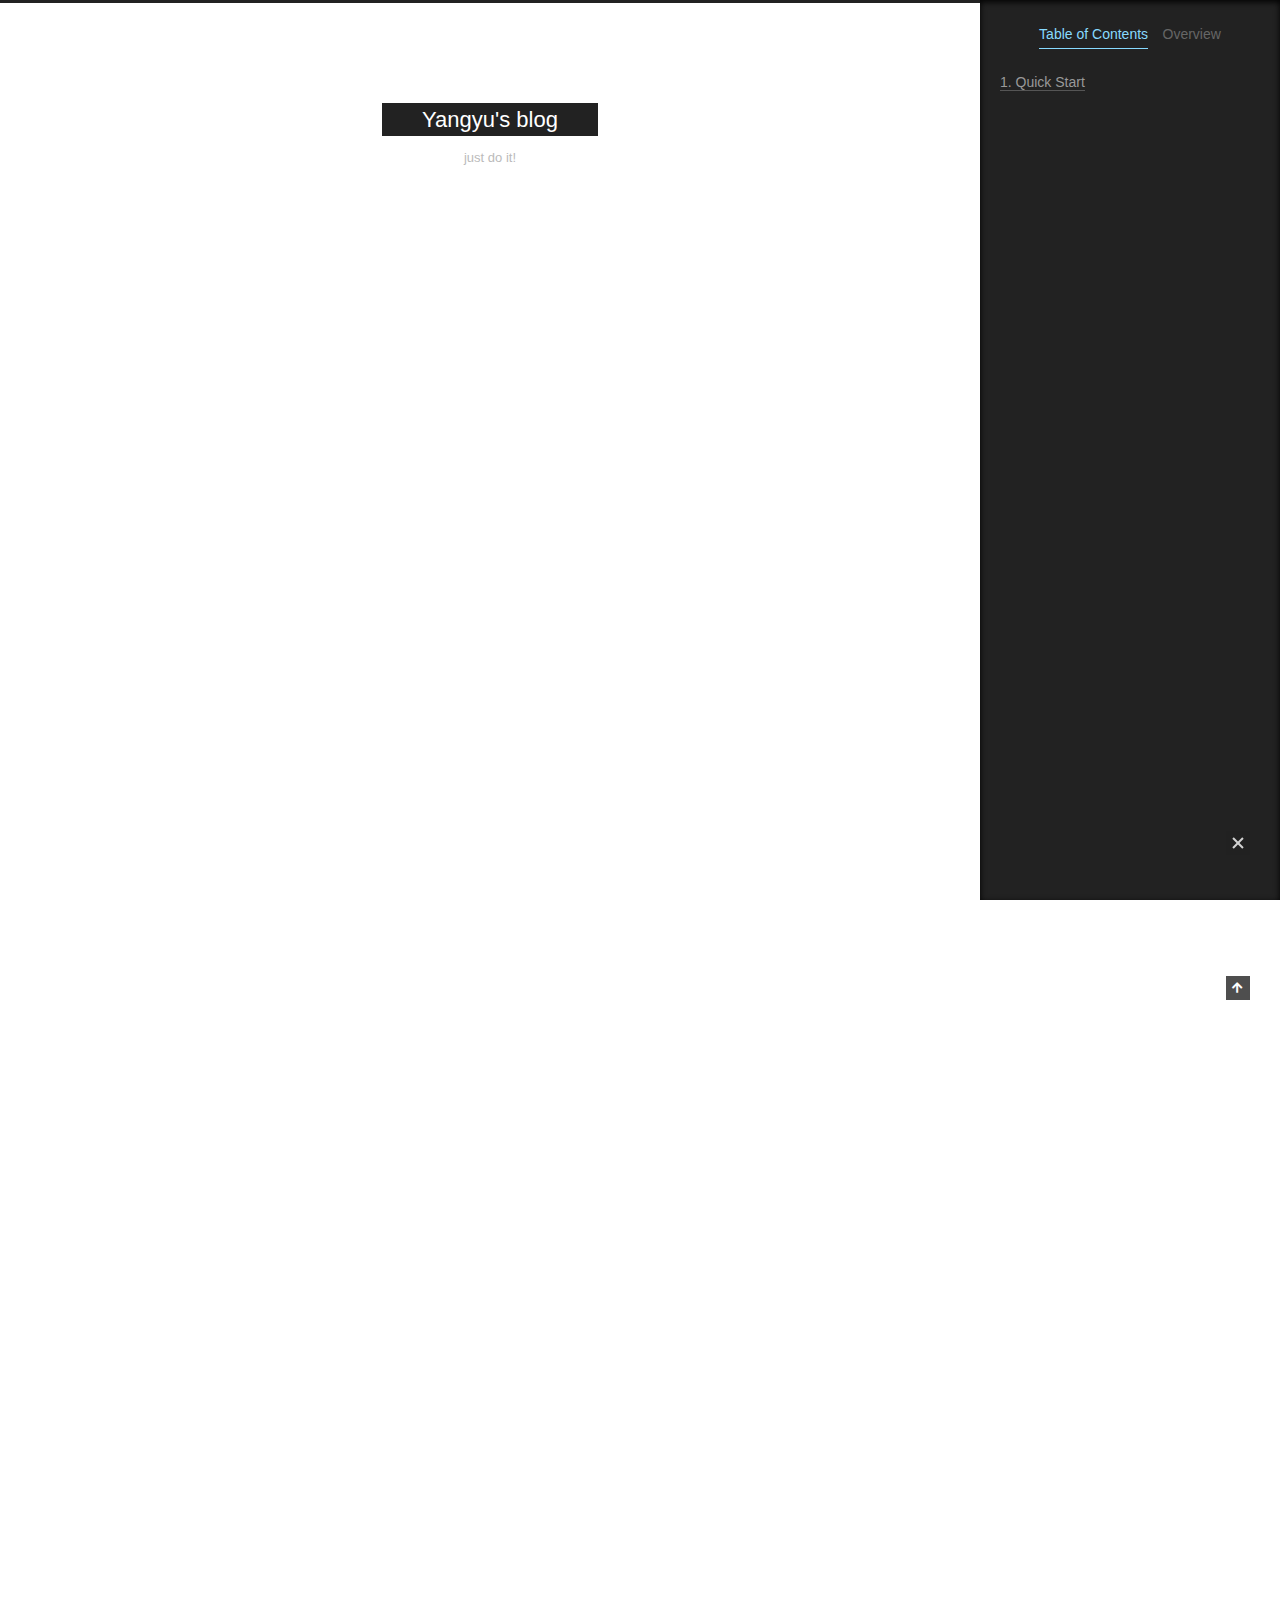
<file: 2020/07/11/hello-world/index.html>
<!DOCTYPE html>
<html lang="en">
<head>
  <meta charset="UTF-8">
<meta name="viewport" content="width=device-width, initial-scale=1, maximum-scale=2">
<meta name="theme-color" content="#222">
<meta name="generator" content="Hexo 4.2.1">
  <link rel="apple-touch-icon" sizes="180x180" href="/images/apple-touch-icon-next.png">
  <link rel="icon" type="image/png" sizes="32x32" href="/images/favicon-32x32-next.png">
  <link rel="icon" type="image/png" sizes="16x16" href="/images/favicon-16x16-next.png">
  <link rel="mask-icon" href="/images/logo.svg" color="#222">

<link rel="stylesheet" href="/css/main.css">


<link rel="stylesheet" href="/lib/font-awesome/css/all.min.css">
  
  <link rel="stylesheet" href="/lib/animate-css/animate.min.css">

<script class="hexo-configurations">
    var NexT = window.NexT || {};
    var CONFIG = {"hostname":"yoursite.com","root":"/","scheme":"Muse","version":"8.0.0-rc.4","exturl":false,"sidebar":{"position":"right","width":300,"display":"post","padding":18,"offset":12},"copycode":false,"bookmark":{"enable":false,"color":"#222","save":"auto"},"fancybox":false,"mediumzoom":false,"lazyload":false,"pangu":false,"comments":{"style":"tabs","active":null,"storage":true,"lazyload":false,"nav":null},"algolia":{"hits":{"per_page":10},"labels":{"input_placeholder":"Search for Posts","hits_empty":"We didn't find any results for the search: ${query}","hits_stats":"${hits} results found in ${time} ms"}},"localsearch":{"enable":true,"trigger":"auto","top_n_per_article":1,"unescape":false,"preload":false},"motion":{"enable":true,"async":false,"transition":{"post_block":"fadeIn","post_header":"fadeInDown","post_body":"fadeInDown","coll_header":"fadeInLeft","sidebar":"fadeInUp"}},"path":"search.xml"};
  </script>

  <meta name="description" content="这是对文中的描述，点击进入详情后不会">
<meta property="og:type" content="article">
<meta property="og:title" content="Hello World">
<meta property="og:url" content="http://yoursite.com/2020/07/11/hello-world/index.html">
<meta property="og:site_name" content="Yangyu&#39;s blog">
<meta property="og:description" content="这是对文中的描述，点击进入详情后不会">
<meta property="og:locale" content="en_US">
<meta property="article:published_time" content="2020-07-11T05:51:41.711Z">
<meta property="article:modified_time" content="2020-07-11T10:21:46.430Z">
<meta property="article:author" content="Yangyu">
<meta property="article:tag" content="自信 阳光">
<meta name="twitter:card" content="summary">

<link rel="canonical" href="http://yoursite.com/2020/07/11/hello-world/">


<script class="page-configurations">
  // https://hexo.io/docs/variables.html
  CONFIG.page = {
    sidebar: "",
    isHome : false,
    isPost : true,
    lang   : 'en'
  };
</script>

  <title>Hello World | Yangyu's blog</title>
  






  <noscript>
  <style>
  body { margin-top: 2rem; }

  .use-motion .menu-item,
  .use-motion .sidebar,
  .use-motion .post-block,
  .use-motion .pagination,
  .use-motion .comments,
  .use-motion .post-header,
  .use-motion .post-body,
  .use-motion .collection-header {
    visibility: visible;
  }

  .use-motion .header,
  .use-motion .site-brand-container .toggle,
  .use-motion .footer { opacity: initial; }

  .use-motion .site-title,
  .use-motion .site-subtitle,
  .use-motion .custom-logo-image {
    opacity: initial;
    top: initial;
  }

  .use-motion .logo-line {
    transform: scaleX(1);
  }

  .search-pop-overlay, .sidebar-nav { display: none; }
  .sidebar-panel { display: block; }
  </style>
</noscript>

</head>

<body itemscope itemtype="http://schema.org/WebPage">
  <div class="container use-motion">
    <div class="headband"></div>

    <main class="main">
      <header class="header" itemscope itemtype="http://schema.org/WPHeader">
        <div class="header-inner"><div class="site-brand-container">
  <div class="site-nav-toggle">
    <div class="toggle" aria-label="Toggle navigation bar">
        <span class="toggle-line toggle-line-first"></span>
        <span class="toggle-line toggle-line-middle"></span>
        <span class="toggle-line toggle-line-last"></span>
    </div>
  </div>

  <div class="site-meta">

    <a href="/" class="brand" rel="start">
      <i class="logo-line"></i>
      <h1 class="site-title">Yangyu's blog</h1>
      <i class="logo-line"></i>
    </a>
      <p class="site-subtitle" itemprop="description">just do it!</p>
  </div>

  <div class="site-nav-right">
    <div class="toggle popup-trigger">
        <i class="fa fa-search fa-fw fa-lg"></i>
    </div>
  </div>
</div>



<nav class="site-nav">
  <ul id="menu" class="main-menu menu">
        <li class="menu-item menu-item-home">

    <a href="/" rel="section"><i class="fa fa-home fa-fw"></i>Home</a>

  </li>
        <li class="menu-item menu-item-about">

    <a href="/about/" rel="section"><i class="fa fa-user fa-fw"></i>About</a>

  </li>
        <li class="menu-item menu-item-tags">

    <a href="/tags/" rel="section"><i class="fa fa-tags fa-fw"></i>Tags</a>

  </li>
        <li class="menu-item menu-item-categories">

    <a href="/categories/" rel="section"><i class="fa fa-th fa-fw"></i>Categories</a>

  </li>
        <li class="menu-item menu-item-archives">

    <a href="/archives/" rel="section"><i class="fa fa-archive fa-fw"></i>Archives</a>

  </li>
        <li class="menu-item menu-item-schedule">

    <a href="/schedule/" rel="section"><i class="fa fa-calendar fa-fw"></i>Schedule</a>

  </li>
      <li class="menu-item menu-item-search">
        <a role="button" class="popup-trigger"><i class="fa fa-search fa-fw"></i>Search
        </a>
      </li>
  </ul>
</nav>



  <div class="search-pop-overlay">
    <div class="popup search-popup">
        <div class="search-header">
  <span class="search-icon">
    <i class="fa fa-search"></i>
  </span>
  <div class="search-input-container">
    <input autocomplete="off" autocapitalize="off"
           placeholder="Searching..." spellcheck="false"
           type="search" class="search-input">
  </div>
  <span class="popup-btn-close">
    <i class="fa fa-times-circle"></i>
  </span>
</div>
<div id="search-result">
  <div id="no-result">
    <i class="fa fa-spinner fa-pulse fa-5x"></i>
  </div>
</div>

    </div>
  </div>

</div>
          
  
  <div class="toggle sidebar-toggle">
    <span class="toggle-line toggle-line-first"></span>
    <span class="toggle-line toggle-line-middle"></span>
    <span class="toggle-line toggle-line-last"></span>
  </div>

  <aside class="sidebar">

    <div class="sidebar-inner sidebar-nav-active sidebar-toc-active">
      <ul class="sidebar-nav">
        <li class="sidebar-nav-toc">
          Table of Contents
        </li>
        <li class="sidebar-nav-overview">
          Overview
        </li>
      </ul>

      <!--noindex-->
      <section class="post-toc-wrap sidebar-panel">
          <div class="post-toc animated"><ol class="nav"><li class="nav-item nav-level-2"><a class="nav-link" href="#Quick-Start"><span class="nav-number">1.</span> <span class="nav-text">Quick Start</span></a><ol class="nav-child"><li class="nav-item nav-level-3"><a class="nav-link" href="#Create-a-new-post"><span class="nav-number">1.1.</span> <span class="nav-text">Create a new post</span></a></li><li class="nav-item nav-level-3"><a class="nav-link" href="#Run-server"><span class="nav-number">1.2.</span> <span class="nav-text">Run server</span></a></li><li class="nav-item nav-level-3"><a class="nav-link" href="#Generate-static-files"><span class="nav-number">1.3.</span> <span class="nav-text">Generate static files</span></a></li><li class="nav-item nav-level-3"><a class="nav-link" href="#Deploy-to-remote-sites"><span class="nav-number">1.4.</span> <span class="nav-text">Deploy to remote sites</span></a></li></ol></li></ol></div>
      </section>
      <!--/noindex-->

      <section class="site-overview-wrap sidebar-panel">
        <div class="site-author animated" itemprop="author" itemscope itemtype="http://schema.org/Person">
  <p class="site-author-name" itemprop="name">Yangyu</p>
  <div class="site-description" itemprop="description">Do everything to the best</div>
</div>
<div class="site-state-wrap animated">
  <nav class="site-state">
      <div class="site-state-item site-state-posts">
          <a href="/archives/">
        
          <span class="site-state-item-count">3</span>
          <span class="site-state-item-name">posts</span>
        </a>
      </div>
  </nav>
</div>
  <div class="links-of-author animated">
      <span class="links-of-author-item">
        <a href="https://github.com/yourname" title="GitHub → https:&#x2F;&#x2F;github.com&#x2F;yourname" rel="noopener" target="_blank"><i class="fab fa-github fa-fw"></i>GitHub</a>
      </span>
      <span class="links-of-author-item">
        <a href="mailto:yourname@gmail.com" title="E-Mail → mailto:yourname@gmail.com" rel="noopener" target="_blank"><i class="fa fa-envelope fa-fw"></i>E-Mail</a>
      </span>
      <span class="links-of-author-item">
        <a href="https://weibo.com/yourname" title="Weibo → https:&#x2F;&#x2F;weibo.com&#x2F;yourname" rel="noopener" target="_blank"><i class="fab fa-weibo fa-fw"></i>Weibo</a>
      </span>
      <span class="links-of-author-item">
        <a href="https://plus.google.com/yourname" title="Google → https:&#x2F;&#x2F;plus.google.com&#x2F;yourname" rel="noopener" target="_blank"><i class="fab fa-google fa-fw"></i>Google</a>
      </span>
      <span class="links-of-author-item">
        <a href="https://twitter.com/yourname" title="Twitter → https:&#x2F;&#x2F;twitter.com&#x2F;yourname" rel="noopener" target="_blank"><i class="fab fa-twitter fa-fw"></i>Twitter</a>
      </span>
      <span class="links-of-author-item">
        <a href="https://www.facebook.com/yourname" title="FB Page → https:&#x2F;&#x2F;www.facebook.com&#x2F;yourname" rel="noopener" target="_blank"><i class="fab fa-facebook fa-fw"></i>FB Page</a>
      </span>
      <span class="links-of-author-item">
        <a href="https://stackoverflow.com/yourname" title="StackOverflow → https:&#x2F;&#x2F;stackoverflow.com&#x2F;yourname" rel="noopener" target="_blank"><i class="fab fa-stack-overflow fa-fw"></i>StackOverflow</a>
      </span>
      <span class="links-of-author-item">
        <a href="https://youtube.com/yourname" title="YouTube → https:&#x2F;&#x2F;youtube.com&#x2F;yourname" rel="noopener" target="_blank"><i class="fab fa-youtube fa-fw"></i>YouTube</a>
      </span>
      <span class="links-of-author-item">
        <a href="https://instagram.com/yourname" title="Instagram → https:&#x2F;&#x2F;instagram.com&#x2F;yourname" rel="noopener" target="_blank"><i class="fab fa-instagram fa-fw"></i>Instagram</a>
      </span>
      <span class="links-of-author-item">
        <a href="skype:yourname?call|chat" title="Skype → skype:yourname?call|chat" rel="noopener" target="_blank"><i class="fab fa-skype fa-fw"></i>Skype</a>
      </span>
  </div>
  <div class="cc-license animated" itemprop="license">
    <a href="https://creativecommons.org/licenses/by-nc-sa/4.0/" class="cc-opacity" rel="noopener" target="_blank"><img src="/images/cc-by-nc-sa.svg" alt="Creative Commons"></a>
  </div>



      </section>
    </div>
  </aside>
  <div id="sidebar-dimmer"></div>


      </header>

      
  <div class="back-to-top">
    <i class="fa fa-arrow-up"></i>
    <span>0%</span>
  </div>

<noscript>
  <div id="noscript-warning">Theme NexT works best with JavaScript enabled</div>
</noscript>


      <div class="main-inner">
        

        <div class="content post posts-expand">
          

    
  
  
  <article itemscope itemtype="http://schema.org/Article" class="post-block" lang="en">
    <link itemprop="mainEntityOfPage" href="http://yoursite.com/2020/07/11/hello-world/">

    <span hidden itemprop="author" itemscope itemtype="http://schema.org/Person">
      <meta itemprop="image" content="/images/avatar.gif">
      <meta itemprop="name" content="Yangyu">
      <meta itemprop="description" content="Do everything to the best">
    </span>

    <span hidden itemprop="publisher" itemscope itemtype="http://schema.org/Organization">
      <meta itemprop="name" content="Yangyu's blog">
    </span>
      <header class="post-header">
        <h1 class="post-title" itemprop="name headline">
          Hello World
        </h1>

        <div class="post-meta">
            <span class="post-meta-item">
              <span class="post-meta-item-icon">
                <i class="far fa-calendar"></i>
              </span>
              <span class="post-meta-item-text">Posted on</span>
              

              <time title="Created: 2020-07-11 13:51:41 / Modified: 18:21:46" itemprop="dateCreated datePublished" datetime="2020-07-11T13:51:41+08:00">2020-07-11</time>
            </span>

          
            <span class="post-meta-item" title="Views" id="busuanzi_container_page_pv" style="display: none;">
              <span class="post-meta-item-icon">
                <i class="fa fa-eye"></i>
              </span>
              <span class="post-meta-item-text">Views: </span>
              <span id="busuanzi_value_page_pv"></span>
            </span>
            <div class="post-description">这是对文中的描述，点击进入详情后不会</div>

        </div>
      </header>

    
    
    
    <div class="post-body" itemprop="articleBody">

      
        <p>Welcome to <a href="https://hexo.io/" target="_blank" rel="noopener">Hexo</a>! This is your very first post. Check <a href="https://hexo.io/docs/" target="_blank" rel="noopener">documentation</a> for more info. If you get any problems when using Hexo, you can find the answer in <a href="https://hexo.io/docs/troubleshooting.html" target="_blank" rel="noopener">troubleshooting</a> or you can ask me on <a href="https://github.com/hexojs/hexo/issues" target="_blank" rel="noopener">GitHub</a>.</p>
<h2 id="Quick-Start"><a href="#Quick-Start" class="headerlink" title="Quick Start"></a>Quick Start</h2><h3 id="Create-a-new-post"><a href="#Create-a-new-post" class="headerlink" title="Create a new post"></a>Create a new post</h3><figure class="highlight bash"><table><tr><td class="gutter"><pre><span class="line">1</span><br></pre></td><td class="code"><pre><span class="line">$ hexo new <span class="string">"My New Post"</span></span><br></pre></td></tr></table></figure>

<p>More info: <a href="https://hexo.io/docs/writing.html" target="_blank" rel="noopener">Writing</a></p>
<h3 id="Run-server"><a href="#Run-server" class="headerlink" title="Run server"></a>Run server</h3><figure class="highlight bash"><table><tr><td class="gutter"><pre><span class="line">1</span><br></pre></td><td class="code"><pre><span class="line">$ hexo server</span><br></pre></td></tr></table></figure>

<p>More info: <a href="https://hexo.io/docs/server.html" target="_blank" rel="noopener">Server</a></p>
<h3 id="Generate-static-files"><a href="#Generate-static-files" class="headerlink" title="Generate static files"></a>Generate static files</h3><figure class="highlight bash"><table><tr><td class="gutter"><pre><span class="line">1</span><br></pre></td><td class="code"><pre><span class="line">$ hexo generate</span><br></pre></td></tr></table></figure>

<p>More info: <a href="https://hexo.io/docs/generating.html" target="_blank" rel="noopener">Generating</a></p>
<h3 id="Deploy-to-remote-sites"><a href="#Deploy-to-remote-sites" class="headerlink" title="Deploy to remote sites"></a>Deploy to remote sites</h3><figure class="highlight bash"><table><tr><td class="gutter"><pre><span class="line">1</span><br></pre></td><td class="code"><pre><span class="line">$ hexo deploy</span><br></pre></td></tr></table></figure>

<p>More info: <a href="https://hexo.io/docs/one-command-deployment.html" target="_blank" rel="noopener">Deployment</a></p>

    </div>

    
    
    
        

<div>
<ul class="post-copyright">
  <li class="post-copyright-author">
    <strong>Post author:  </strong>Yangyu
  </li>
  <li class="post-copyright-link">
    <strong>Post link: </strong>
    <a href="http://yoursite.com/2020/07/11/hello-world/" title="Hello World">http://yoursite.com/2020/07/11/hello-world/</a>
  </li>
  <li class="post-copyright-license">
    <strong>Copyright Notice:  </strong>All articles in this blog are licensed under <a href="https://creativecommons.org/licenses/by-nc-sa/4.0/" rel="noopener" target="_blank"><i class="fab fa-fw fa-creative-commons"></i>BY-NC-SA</a> unless stating additionally.
  </li>
</ul>
</div>

        

  <div class="followme">
    <p>Welcome to my other publishing channels</p>

    <div class="social-list">

        <div class="social-item">
          <a target="_blank" class="social-link" href="https://twitter.com/username">
            <span class="icon">
              <i class="fab fa-twitter"></i>
            </span>

            <span class="label">Twitter</span>
          </a>
        </div>

        <div class="social-item">
          <a target="_blank" class="social-link" href="https://t.me/channel_name">
            <span class="icon">
              <i class="fab fa-telegram"></i>
            </span>

            <span class="label">Telegram</span>
          </a>
        </div>

        <div class="social-item">
          <a target="_blank" class="social-link" href="/images/wechat_channel.jpg">
            <span class="icon">
              <i class="fab fa-weixin"></i>
            </span>

            <span class="label">WeChat</span>
          </a>
        </div>

        <div class="social-item">
          <a target="_blank" class="social-link" href="/atom.xml">
            <span class="icon">
              <i class="fa fa-rss"></i>
            </span>

            <span class="label">RSS</span>
          </a>
        </div>
    </div>
  </div>


      <footer class="post-footer">

        


        
    <div class="post-nav">
      <div class="post-nav-item"></div>
      <div class="post-nav-item">
    <a href="/2020/07/11/docker%E6%9E%84%E5%BB%BA%E5%88%B0%E4%BD%BF%E7%94%A8/" rel="next" title="docker构建到使用">
      docker构建到使用 <i class="fa fa-chevron-right"></i>
    </a></div>
    </div>
      </footer>
    
  </article>
  
  
  



        </div>
        

<script>
  window.addEventListener('tabs:register', () => {
    let { activeClass } = CONFIG.comments;
    if (CONFIG.comments.storage) {
      activeClass = localStorage.getItem('comments_active') || activeClass;
    }
    if (activeClass) {
      let activeTab = document.querySelector(`a[href="#comment-${activeClass}"]`);
      if (activeTab) {
        activeTab.click();
      }
    }
  });
  if (CONFIG.comments.storage) {
    window.addEventListener('tabs:click', event => {
      if (!event.target.matches('.tabs-comment .tab-content .tab-pane')) return;
      let commentClass = event.target.classList[1];
      localStorage.setItem('comments_active', commentClass);
    });
  }
</script>

      </div>
    </main>

    <footer class="footer">
      <div class="footer-inner">
        

        

<div class="copyright">
  
  &copy; 
  <span itemprop="copyrightYear">2020</span>
  <span class="with-love">
    <i class="fa fa-heart"></i>
  </span>
  <span class="author" itemprop="copyrightHolder">Yangyu</span>
</div>
  <div class="powered-by">Powered by <a href="https://hexo.io/" class="theme-link" rel="noopener" target="_blank">Hexo</a> & <a href="https://theme-next.js.org/muse/" class="theme-link" rel="noopener" target="_blank">NexT.Muse</a>
  </div>

        
<div class="busuanzi-count">
  <script async src="https://busuanzi.ibruce.info/busuanzi/2.3/busuanzi.pure.mini.js"></script>
    <span class="post-meta-item" id="busuanzi_container_site_uv" style="display: none;">
      <span class="post-meta-item-icon">
        <i class="fa fa-user"></i>
      </span>
      <span class="site-uv" title="Total Visitors">
        <span id="busuanzi_value_site_uv"></span>
      </span>
    </span>
    <span class="post-meta-divider">|</span>
    <span class="post-meta-item" id="busuanzi_container_site_pv" style="display: none;">
      <span class="post-meta-item-icon">
        <i class="fa fa-eye"></i>
      </span>
      <span class="site-pv" title="Total Views">
        <span id="busuanzi_value_site_pv"></span>
      </span>
    </span>
</div>








      </div>
    </footer>
  </div>

  
  <script src="/lib/anime.min.js"></script>

<script src="/js/utils.js"></script>

<script src="/js/motion.js"></script>


<script src="/js/schemes/muse.js"></script>


<script src="/js/next-boot.js"></script>


  




  
<script src="/js/local-search.js"></script>













  

  

</body>
</html>
</file>
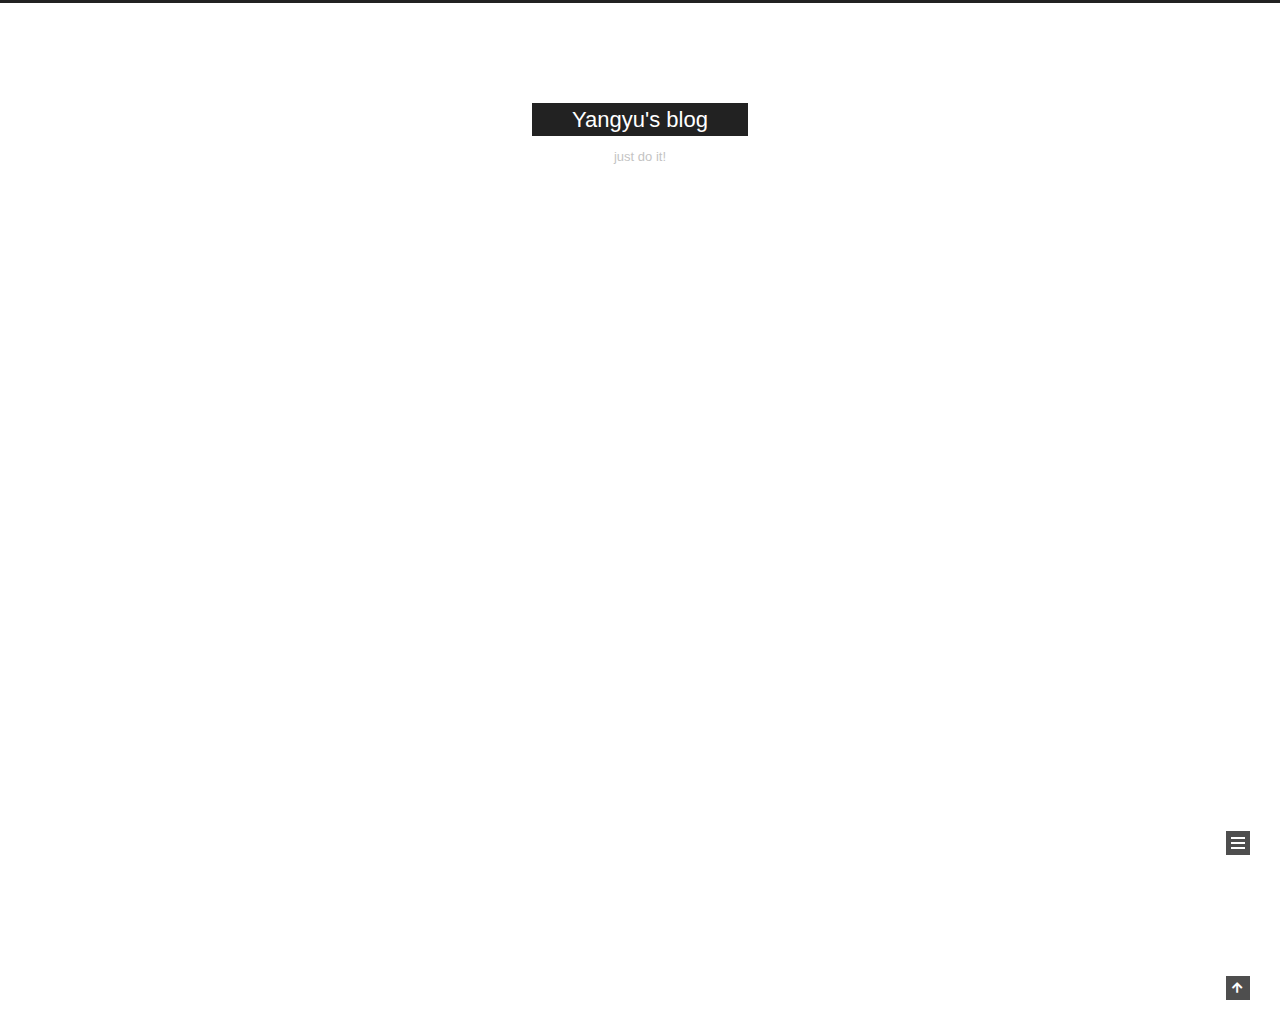
<file: 2020/07/11/page/index.html>
<!DOCTYPE html>
<html lang="en">
<head>
  <meta charset="UTF-8">
<meta name="viewport" content="width=device-width, initial-scale=1, maximum-scale=2">
<meta name="theme-color" content="#222">
<meta name="generator" content="Hexo 4.2.1">
  <link rel="apple-touch-icon" sizes="180x180" href="/images/apple-touch-icon-next.png">
  <link rel="icon" type="image/png" sizes="32x32" href="/images/favicon-32x32-next.png">
  <link rel="icon" type="image/png" sizes="16x16" href="/images/favicon-16x16-next.png">
  <link rel="mask-icon" href="/images/logo.svg" color="#222">

<link rel="stylesheet" href="/css/main.css">


<link rel="stylesheet" href="/lib/font-awesome/css/all.min.css">
  
  <link rel="stylesheet" href="/lib/animate-css/animate.min.css">

<script class="hexo-configurations">
    var NexT = window.NexT || {};
    var CONFIG = {"hostname":"yoursite.com","root":"/","scheme":"Muse","version":"8.0.0-rc.4","exturl":false,"sidebar":{"position":"right","width":300,"display":"post","padding":18,"offset":12},"copycode":false,"bookmark":{"enable":false,"color":"#222","save":"auto"},"fancybox":false,"mediumzoom":false,"lazyload":false,"pangu":false,"comments":{"style":"tabs","active":null,"storage":true,"lazyload":false,"nav":null},"algolia":{"hits":{"per_page":10},"labels":{"input_placeholder":"Search for Posts","hits_empty":"We didn't find any results for the search: ${query}","hits_stats":"${hits} results found in ${time} ms"}},"localsearch":{"enable":true,"trigger":"auto","top_n_per_article":1,"unescape":false,"preload":false},"motion":{"enable":true,"async":false,"transition":{"post_block":"fadeIn","post_header":"fadeInDown","post_body":"fadeInDown","coll_header":"fadeInLeft","sidebar":"fadeInUp"}},"path":"search.xml"};
  </script>

  <meta name="description" content="Do everything to the best">
<meta property="og:type" content="article">
<meta property="og:title" content="page">
<meta property="og:url" content="http://yoursite.com/2020/07/11/page/index.html">
<meta property="og:site_name" content="Yangyu&#39;s blog">
<meta property="og:description" content="Do everything to the best">
<meta property="og:locale" content="en_US">
<meta property="article:published_time" content="2020-07-11T09:10:00.000Z">
<meta property="article:modified_time" content="2020-07-11T09:10:00.905Z">
<meta property="article:author" content="Yangyu">
<meta property="article:tag" content="自信 阳光">
<meta name="twitter:card" content="summary">

<link rel="canonical" href="http://yoursite.com/2020/07/11/page/">


<script class="page-configurations">
  // https://hexo.io/docs/variables.html
  CONFIG.page = {
    sidebar: "",
    isHome : false,
    isPost : true,
    lang   : 'en'
  };
</script>

  <title>page | Yangyu's blog</title>
  






  <noscript>
  <style>
  body { margin-top: 2rem; }

  .use-motion .menu-item,
  .use-motion .sidebar,
  .use-motion .post-block,
  .use-motion .pagination,
  .use-motion .comments,
  .use-motion .post-header,
  .use-motion .post-body,
  .use-motion .collection-header {
    visibility: visible;
  }

  .use-motion .header,
  .use-motion .site-brand-container .toggle,
  .use-motion .footer { opacity: initial; }

  .use-motion .site-title,
  .use-motion .site-subtitle,
  .use-motion .custom-logo-image {
    opacity: initial;
    top: initial;
  }

  .use-motion .logo-line {
    transform: scaleX(1);
  }

  .search-pop-overlay, .sidebar-nav { display: none; }
  .sidebar-panel { display: block; }
  </style>
</noscript>

</head>

<body itemscope itemtype="http://schema.org/WebPage">
  <div class="container use-motion">
    <div class="headband"></div>

    <main class="main">
      <header class="header" itemscope itemtype="http://schema.org/WPHeader">
        <div class="header-inner"><div class="site-brand-container">
  <div class="site-nav-toggle">
    <div class="toggle" aria-label="Toggle navigation bar">
        <span class="toggle-line toggle-line-first"></span>
        <span class="toggle-line toggle-line-middle"></span>
        <span class="toggle-line toggle-line-last"></span>
    </div>
  </div>

  <div class="site-meta">

    <a href="/" class="brand" rel="start">
      <i class="logo-line"></i>
      <h1 class="site-title">Yangyu's blog</h1>
      <i class="logo-line"></i>
    </a>
      <p class="site-subtitle" itemprop="description">just do it!</p>
  </div>

  <div class="site-nav-right">
    <div class="toggle popup-trigger">
        <i class="fa fa-search fa-fw fa-lg"></i>
    </div>
  </div>
</div>



<nav class="site-nav">
  <ul id="menu" class="main-menu menu">
        <li class="menu-item menu-item-home">

    <a href="/" rel="section"><i class="fa fa-home fa-fw"></i>Home</a>

  </li>
        <li class="menu-item menu-item-about">

    <a href="/about/" rel="section"><i class="fa fa-user fa-fw"></i>About</a>

  </li>
        <li class="menu-item menu-item-tags">

    <a href="/tags/" rel="section"><i class="fa fa-tags fa-fw"></i>Tags</a>

  </li>
        <li class="menu-item menu-item-categories">

    <a href="/categories/" rel="section"><i class="fa fa-th fa-fw"></i>Categories</a>

  </li>
        <li class="menu-item menu-item-archives">

    <a href="/archives/" rel="section"><i class="fa fa-archive fa-fw"></i>Archives</a>

  </li>
        <li class="menu-item menu-item-schedule">

    <a href="/schedule/" rel="section"><i class="fa fa-calendar fa-fw"></i>Schedule</a>

  </li>
      <li class="menu-item menu-item-search">
        <a role="button" class="popup-trigger"><i class="fa fa-search fa-fw"></i>Search
        </a>
      </li>
  </ul>
</nav>



  <div class="search-pop-overlay">
    <div class="popup search-popup">
        <div class="search-header">
  <span class="search-icon">
    <i class="fa fa-search"></i>
  </span>
  <div class="search-input-container">
    <input autocomplete="off" autocapitalize="off"
           placeholder="Searching..." spellcheck="false"
           type="search" class="search-input">
  </div>
  <span class="popup-btn-close">
    <i class="fa fa-times-circle"></i>
  </span>
</div>
<div id="search-result">
  <div id="no-result">
    <i class="fa fa-spinner fa-pulse fa-5x"></i>
  </div>
</div>

    </div>
  </div>

</div>
          
  
  <div class="toggle sidebar-toggle">
    <span class="toggle-line toggle-line-first"></span>
    <span class="toggle-line toggle-line-middle"></span>
    <span class="toggle-line toggle-line-last"></span>
  </div>

  <aside class="sidebar">

    <div class="sidebar-inner sidebar-overview-active">
      <ul class="sidebar-nav">
        <li class="sidebar-nav-toc">
          Table of Contents
        </li>
        <li class="sidebar-nav-overview">
          Overview
        </li>
      </ul>

      <!--noindex-->
      <section class="post-toc-wrap sidebar-panel">
      </section>
      <!--/noindex-->

      <section class="site-overview-wrap sidebar-panel">
        <div class="site-author animated" itemprop="author" itemscope itemtype="http://schema.org/Person">
  <p class="site-author-name" itemprop="name">Yangyu</p>
  <div class="site-description" itemprop="description">Do everything to the best</div>
</div>
<div class="site-state-wrap animated">
  <nav class="site-state">
      <div class="site-state-item site-state-posts">
          <a href="/archives/">
        
          <span class="site-state-item-count">3</span>
          <span class="site-state-item-name">posts</span>
        </a>
      </div>
  </nav>
</div>
  <div class="links-of-author animated">
      <span class="links-of-author-item">
        <a href="https://github.com/yourname" title="GitHub → https:&#x2F;&#x2F;github.com&#x2F;yourname" rel="noopener" target="_blank"><i class="fab fa-github fa-fw"></i>GitHub</a>
      </span>
      <span class="links-of-author-item">
        <a href="mailto:yourname@gmail.com" title="E-Mail → mailto:yourname@gmail.com" rel="noopener" target="_blank"><i class="fa fa-envelope fa-fw"></i>E-Mail</a>
      </span>
      <span class="links-of-author-item">
        <a href="https://weibo.com/yourname" title="Weibo → https:&#x2F;&#x2F;weibo.com&#x2F;yourname" rel="noopener" target="_blank"><i class="fab fa-weibo fa-fw"></i>Weibo</a>
      </span>
      <span class="links-of-author-item">
        <a href="https://plus.google.com/yourname" title="Google → https:&#x2F;&#x2F;plus.google.com&#x2F;yourname" rel="noopener" target="_blank"><i class="fab fa-google fa-fw"></i>Google</a>
      </span>
      <span class="links-of-author-item">
        <a href="https://twitter.com/yourname" title="Twitter → https:&#x2F;&#x2F;twitter.com&#x2F;yourname" rel="noopener" target="_blank"><i class="fab fa-twitter fa-fw"></i>Twitter</a>
      </span>
      <span class="links-of-author-item">
        <a href="https://www.facebook.com/yourname" title="FB Page → https:&#x2F;&#x2F;www.facebook.com&#x2F;yourname" rel="noopener" target="_blank"><i class="fab fa-facebook fa-fw"></i>FB Page</a>
      </span>
      <span class="links-of-author-item">
        <a href="https://stackoverflow.com/yourname" title="StackOverflow → https:&#x2F;&#x2F;stackoverflow.com&#x2F;yourname" rel="noopener" target="_blank"><i class="fab fa-stack-overflow fa-fw"></i>StackOverflow</a>
      </span>
      <span class="links-of-author-item">
        <a href="https://youtube.com/yourname" title="YouTube → https:&#x2F;&#x2F;youtube.com&#x2F;yourname" rel="noopener" target="_blank"><i class="fab fa-youtube fa-fw"></i>YouTube</a>
      </span>
      <span class="links-of-author-item">
        <a href="https://instagram.com/yourname" title="Instagram → https:&#x2F;&#x2F;instagram.com&#x2F;yourname" rel="noopener" target="_blank"><i class="fab fa-instagram fa-fw"></i>Instagram</a>
      </span>
      <span class="links-of-author-item">
        <a href="skype:yourname?call|chat" title="Skype → skype:yourname?call|chat" rel="noopener" target="_blank"><i class="fab fa-skype fa-fw"></i>Skype</a>
      </span>
  </div>
  <div class="cc-license animated" itemprop="license">
    <a href="https://creativecommons.org/licenses/by-nc-sa/4.0/" class="cc-opacity" rel="noopener" target="_blank"><img src="/images/cc-by-nc-sa.svg" alt="Creative Commons"></a>
  </div>



      </section>
    </div>
  </aside>
  <div id="sidebar-dimmer"></div>


      </header>

      
  <div class="back-to-top">
    <i class="fa fa-arrow-up"></i>
    <span>0%</span>
  </div>

<noscript>
  <div id="noscript-warning">Theme NexT works best with JavaScript enabled</div>
</noscript>


      <div class="main-inner">
        

        <div class="content post posts-expand">
          

    
  
  
  <article itemscope itemtype="http://schema.org/Article" class="post-block" lang="en">
    <link itemprop="mainEntityOfPage" href="http://yoursite.com/2020/07/11/page/">

    <span hidden itemprop="author" itemscope itemtype="http://schema.org/Person">
      <meta itemprop="image" content="/images/avatar.gif">
      <meta itemprop="name" content="Yangyu">
      <meta itemprop="description" content="Do everything to the best">
    </span>

    <span hidden itemprop="publisher" itemscope itemtype="http://schema.org/Organization">
      <meta itemprop="name" content="Yangyu's blog">
    </span>
      <header class="post-header">
        <h1 class="post-title" itemprop="name headline">
          page
        </h1>

        <div class="post-meta">
            <span class="post-meta-item">
              <span class="post-meta-item-icon">
                <i class="far fa-calendar"></i>
              </span>
              <span class="post-meta-item-text">Posted on</span>

              <time title="Created: 2020-07-11 17:10:00" itemprop="dateCreated datePublished" datetime="2020-07-11T17:10:00+08:00">2020-07-11</time>
            </span>

          
            <span class="post-meta-item" title="Views" id="busuanzi_container_page_pv" style="display: none;">
              <span class="post-meta-item-icon">
                <i class="fa fa-eye"></i>
              </span>
              <span class="post-meta-item-text">Views: </span>
              <span id="busuanzi_value_page_pv"></span>
            </span>

        </div>
      </header>

    
    
    
    <div class="post-body" itemprop="articleBody">

      
        
    </div>

    
    
    
        

<div>
<ul class="post-copyright">
  <li class="post-copyright-author">
    <strong>Post author:  </strong>Yangyu
  </li>
  <li class="post-copyright-link">
    <strong>Post link: </strong>
    <a href="http://yoursite.com/2020/07/11/page/" title="page">http://yoursite.com/2020/07/11/page/</a>
  </li>
  <li class="post-copyright-license">
    <strong>Copyright Notice:  </strong>All articles in this blog are licensed under <a href="https://creativecommons.org/licenses/by-nc-sa/4.0/" rel="noopener" target="_blank"><i class="fab fa-fw fa-creative-commons"></i>BY-NC-SA</a> unless stating additionally.
  </li>
</ul>
</div>

        

  <div class="followme">
    <p>Welcome to my other publishing channels</p>

    <div class="social-list">

        <div class="social-item">
          <a target="_blank" class="social-link" href="https://twitter.com/username">
            <span class="icon">
              <i class="fab fa-twitter"></i>
            </span>

            <span class="label">Twitter</span>
          </a>
        </div>

        <div class="social-item">
          <a target="_blank" class="social-link" href="https://t.me/channel_name">
            <span class="icon">
              <i class="fab fa-telegram"></i>
            </span>

            <span class="label">Telegram</span>
          </a>
        </div>

        <div class="social-item">
          <a target="_blank" class="social-link" href="/images/wechat_channel.jpg">
            <span class="icon">
              <i class="fab fa-weixin"></i>
            </span>

            <span class="label">WeChat</span>
          </a>
        </div>

        <div class="social-item">
          <a target="_blank" class="social-link" href="/atom.xml">
            <span class="icon">
              <i class="fa fa-rss"></i>
            </span>

            <span class="label">RSS</span>
          </a>
        </div>
    </div>
  </div>


      <footer class="post-footer">

        


        
    <div class="post-nav">
      <div class="post-nav-item">
    <a href="/2020/07/11/docker%E6%9E%84%E5%BB%BA%E5%88%B0%E4%BD%BF%E7%94%A8/" rel="prev" title="docker构建到使用">
      <i class="fa fa-chevron-left"></i> docker构建到使用
    </a></div>
      <div class="post-nav-item"></div>
    </div>
      </footer>
    
  </article>
  
  
  



        </div>
        

<script>
  window.addEventListener('tabs:register', () => {
    let { activeClass } = CONFIG.comments;
    if (CONFIG.comments.storage) {
      activeClass = localStorage.getItem('comments_active') || activeClass;
    }
    if (activeClass) {
      let activeTab = document.querySelector(`a[href="#comment-${activeClass}"]`);
      if (activeTab) {
        activeTab.click();
      }
    }
  });
  if (CONFIG.comments.storage) {
    window.addEventListener('tabs:click', event => {
      if (!event.target.matches('.tabs-comment .tab-content .tab-pane')) return;
      let commentClass = event.target.classList[1];
      localStorage.setItem('comments_active', commentClass);
    });
  }
</script>

      </div>
    </main>

    <footer class="footer">
      <div class="footer-inner">
        

        

<div class="copyright">
  
  &copy; 
  <span itemprop="copyrightYear">2020</span>
  <span class="with-love">
    <i class="fa fa-heart"></i>
  </span>
  <span class="author" itemprop="copyrightHolder">Yangyu</span>
</div>
  <div class="powered-by">Powered by <a href="https://hexo.io/" class="theme-link" rel="noopener" target="_blank">Hexo</a> & <a href="https://theme-next.js.org/muse/" class="theme-link" rel="noopener" target="_blank">NexT.Muse</a>
  </div>

        
<div class="busuanzi-count">
  <script async src="https://busuanzi.ibruce.info/busuanzi/2.3/busuanzi.pure.mini.js"></script>
    <span class="post-meta-item" id="busuanzi_container_site_uv" style="display: none;">
      <span class="post-meta-item-icon">
        <i class="fa fa-user"></i>
      </span>
      <span class="site-uv" title="Total Visitors">
        <span id="busuanzi_value_site_uv"></span>
      </span>
    </span>
    <span class="post-meta-divider">|</span>
    <span class="post-meta-item" id="busuanzi_container_site_pv" style="display: none;">
      <span class="post-meta-item-icon">
        <i class="fa fa-eye"></i>
      </span>
      <span class="site-pv" title="Total Views">
        <span id="busuanzi_value_site_pv"></span>
      </span>
    </span>
</div>








      </div>
    </footer>
  </div>

  
  <script src="/lib/anime.min.js"></script>

<script src="/js/utils.js"></script>

<script src="/js/motion.js"></script>


<script src="/js/schemes/muse.js"></script>


<script src="/js/next-boot.js"></script>


  




  
<script src="/js/local-search.js"></script>













  

  

</body>
</html>
</file>
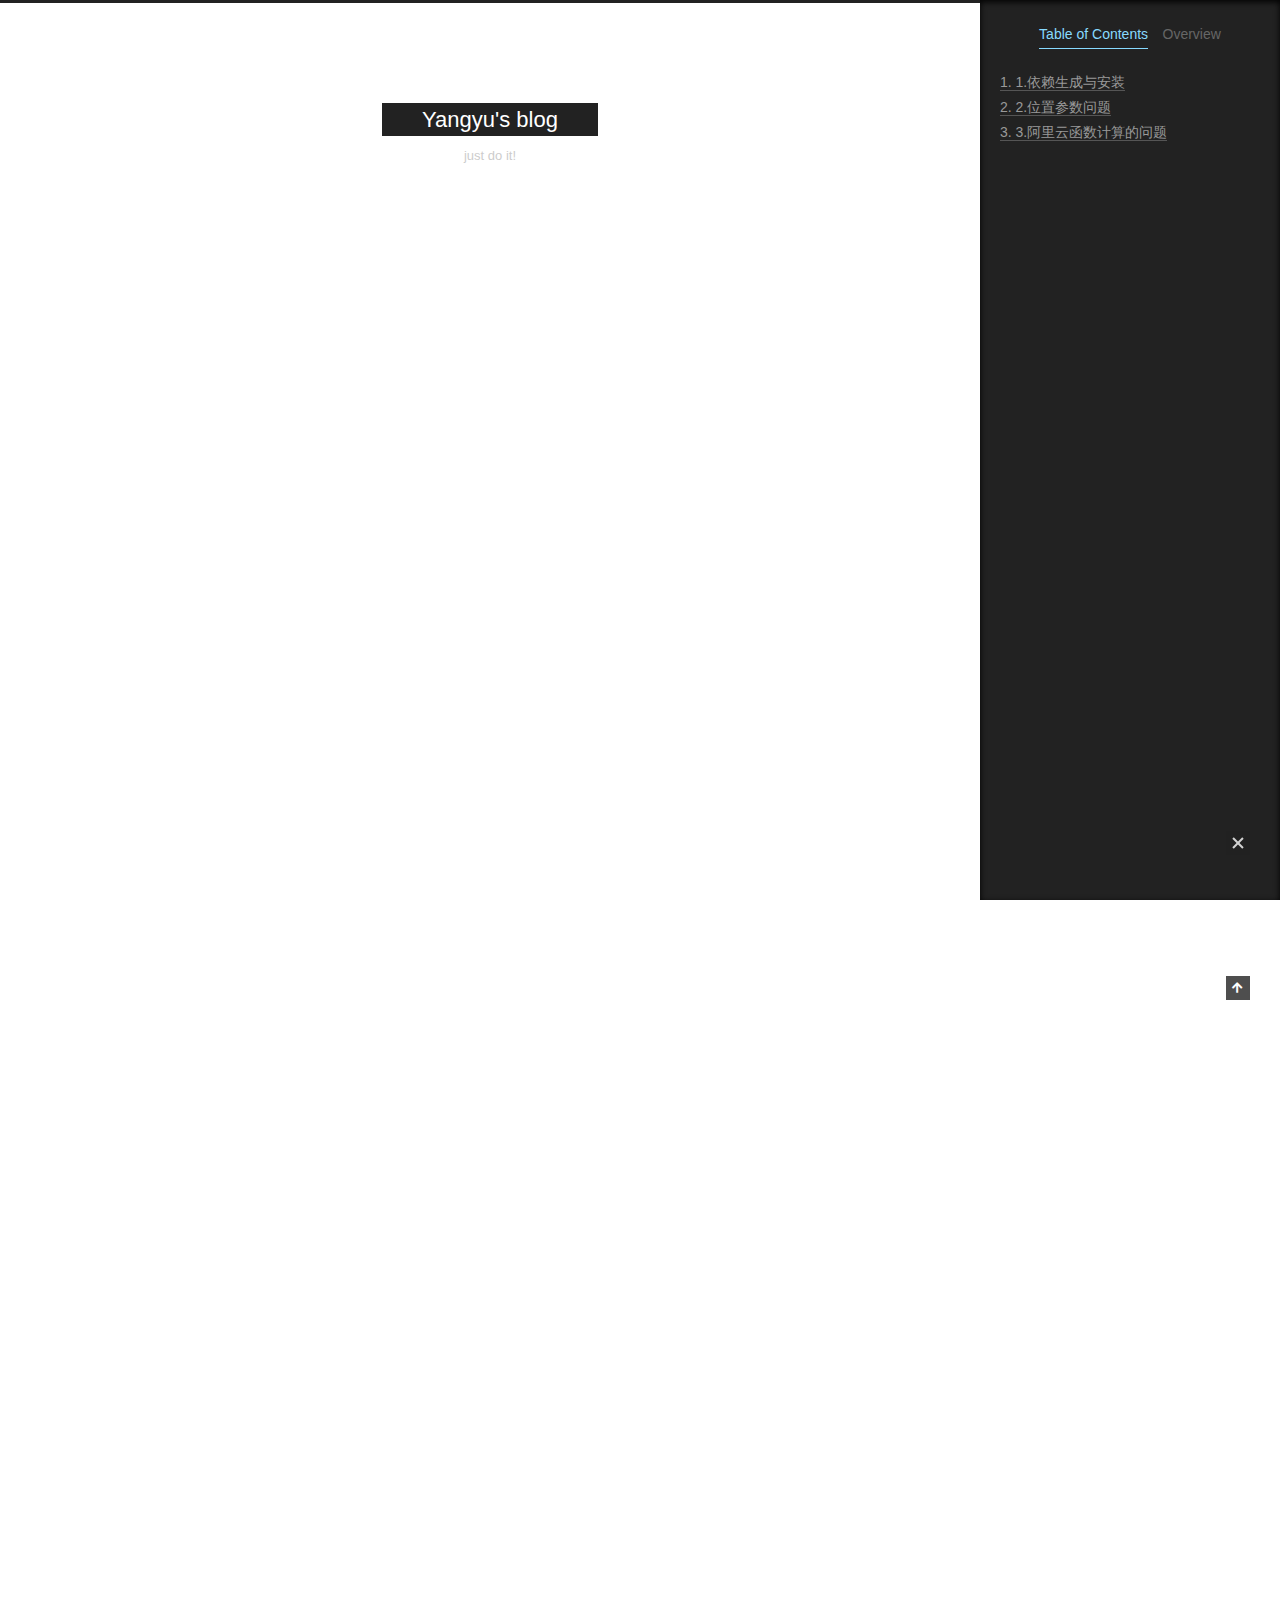
<file: 2020/07/13/python相关操作知识/index.html>
<!DOCTYPE html>
<html lang="en">
<head>
  <meta charset="UTF-8">
<meta name="viewport" content="width=device-width, initial-scale=1, maximum-scale=2">
<meta name="theme-color" content="#222">
<meta name="generator" content="Hexo 4.2.1">
  <link rel="apple-touch-icon" sizes="180x180" href="/images/apple-touch-icon-next.png">
  <link rel="icon" type="image/png" sizes="32x32" href="/images/favicon-32x32-next.png">
  <link rel="icon" type="image/png" sizes="16x16" href="/images/favicon-16x16-next.png">
  <link rel="mask-icon" href="/images/logo.svg" color="#222">

<link rel="stylesheet" href="/css/main.css">


<link rel="stylesheet" href="/lib/font-awesome/css/all.min.css">
  
  <link rel="stylesheet" href="/lib/animate-css/animate.min.css">

<script class="hexo-configurations">
    var NexT = window.NexT || {};
    var CONFIG = {"hostname":"yoursite.com","root":"/","scheme":"Muse","version":"8.0.0-rc.4","exturl":false,"sidebar":{"position":"right","width":300,"display":"post","padding":18,"offset":12},"copycode":false,"bookmark":{"enable":false,"color":"#222","save":"auto"},"fancybox":false,"mediumzoom":false,"lazyload":false,"pangu":false,"comments":{"style":"tabs","active":null,"storage":true,"lazyload":false,"nav":null},"algolia":{"hits":{"per_page":10},"labels":{"input_placeholder":"Search for Posts","hits_empty":"We didn't find any results for the search: ${query}","hits_stats":"${hits} results found in ${time} ms"}},"localsearch":{"enable":true,"trigger":"auto","top_n_per_article":1,"unescape":false,"preload":false},"motion":{"enable":true,"async":false,"transition":{"post_block":"fadeIn","post_header":"fadeInDown","post_body":"fadeInDown","coll_header":"fadeInLeft","sidebar":"fadeInUp"}},"path":"search.xml"};
  </script>

  <meta name="description" content="1.依赖生成与安装​        requirements.txt会生成使用了pip安装后的依赖包，在正常环境下会生成这个目录下的包&#x2F;usr&#x2F;local&#x2F;lib&#x2F;pythonx.x&#x2F;site-packages的包。 在Python 3时加入了虚拟运行环境，那么进入到虚拟环境会生成虚拟环境目录下的包，比如我在&#x2F;opt&#x2F;py3下建立了虚拟环境，对应安装的包会在这里&#x2F;opt&#x2F;py3&#x2F;lib&#x2F;pytho">
<meta property="og:type" content="article">
<meta property="og:title" content="python相关操作知识">
<meta property="og:url" content="http://yoursite.com/2020/07/13/python%E7%9B%B8%E5%85%B3%E6%93%8D%E4%BD%9C%E7%9F%A5%E8%AF%86/index.html">
<meta property="og:site_name" content="Yangyu&#39;s blog">
<meta property="og:description" content="1.依赖生成与安装​        requirements.txt会生成使用了pip安装后的依赖包，在正常环境下会生成这个目录下的包&#x2F;usr&#x2F;local&#x2F;lib&#x2F;pythonx.x&#x2F;site-packages的包。 在Python 3时加入了虚拟运行环境，那么进入到虚拟环境会生成虚拟环境目录下的包，比如我在&#x2F;opt&#x2F;py3下建立了虚拟环境，对应安装的包会在这里&#x2F;opt&#x2F;py3&#x2F;lib&#x2F;pytho">
<meta property="og:locale" content="en_US">
<meta property="article:published_time" content="2020-07-13T02:10:48.369Z">
<meta property="article:modified_time" content="2020-07-13T02:15:58.463Z">
<meta property="article:author" content="Yangyu">
<meta property="article:tag" content="自信 阳光">
<meta name="twitter:card" content="summary">

<link rel="canonical" href="http://yoursite.com/2020/07/13/python%E7%9B%B8%E5%85%B3%E6%93%8D%E4%BD%9C%E7%9F%A5%E8%AF%86/">


<script class="page-configurations">
  // https://hexo.io/docs/variables.html
  CONFIG.page = {
    sidebar: "",
    isHome : false,
    isPost : true,
    lang   : 'en'
  };
</script>

  <title>python相关操作知识 | Yangyu's blog</title>
  






  <noscript>
  <style>
  body { margin-top: 2rem; }

  .use-motion .menu-item,
  .use-motion .sidebar,
  .use-motion .post-block,
  .use-motion .pagination,
  .use-motion .comments,
  .use-motion .post-header,
  .use-motion .post-body,
  .use-motion .collection-header {
    visibility: visible;
  }

  .use-motion .header,
  .use-motion .site-brand-container .toggle,
  .use-motion .footer { opacity: initial; }

  .use-motion .site-title,
  .use-motion .site-subtitle,
  .use-motion .custom-logo-image {
    opacity: initial;
    top: initial;
  }

  .use-motion .logo-line {
    transform: scaleX(1);
  }

  .search-pop-overlay, .sidebar-nav { display: none; }
  .sidebar-panel { display: block; }
  </style>
</noscript>

</head>

<body itemscope itemtype="http://schema.org/WebPage">
  <div class="container use-motion">
    <div class="headband"></div>

    <main class="main">
      <header class="header" itemscope itemtype="http://schema.org/WPHeader">
        <div class="header-inner"><div class="site-brand-container">
  <div class="site-nav-toggle">
    <div class="toggle" aria-label="Toggle navigation bar">
        <span class="toggle-line toggle-line-first"></span>
        <span class="toggle-line toggle-line-middle"></span>
        <span class="toggle-line toggle-line-last"></span>
    </div>
  </div>

  <div class="site-meta">

    <a href="/" class="brand" rel="start">
      <i class="logo-line"></i>
      <h1 class="site-title">Yangyu's blog</h1>
      <i class="logo-line"></i>
    </a>
      <p class="site-subtitle" itemprop="description">just do it!</p>
  </div>

  <div class="site-nav-right">
    <div class="toggle popup-trigger">
        <i class="fa fa-search fa-fw fa-lg"></i>
    </div>
  </div>
</div>



<nav class="site-nav">
  <ul id="menu" class="main-menu menu">
        <li class="menu-item menu-item-home">

    <a href="/" rel="section"><i class="fa fa-home fa-fw"></i>Home</a>

  </li>
        <li class="menu-item menu-item-about">

    <a href="/about/" rel="section"><i class="fa fa-user fa-fw"></i>About</a>

  </li>
        <li class="menu-item menu-item-tags">

    <a href="/tags/" rel="section"><i class="fa fa-tags fa-fw"></i>Tags</a>

  </li>
        <li class="menu-item menu-item-categories">

    <a href="/categories/" rel="section"><i class="fa fa-th fa-fw"></i>Categories</a>

  </li>
        <li class="menu-item menu-item-archives">

    <a href="/archives/" rel="section"><i class="fa fa-archive fa-fw"></i>Archives</a>

  </li>
        <li class="menu-item menu-item-schedule">

    <a href="/schedule/" rel="section"><i class="fa fa-calendar fa-fw"></i>Schedule</a>

  </li>
      <li class="menu-item menu-item-search">
        <a role="button" class="popup-trigger"><i class="fa fa-search fa-fw"></i>Search
        </a>
      </li>
  </ul>
</nav>



  <div class="search-pop-overlay">
    <div class="popup search-popup">
        <div class="search-header">
  <span class="search-icon">
    <i class="fa fa-search"></i>
  </span>
  <div class="search-input-container">
    <input autocomplete="off" autocapitalize="off"
           placeholder="Searching..." spellcheck="false"
           type="search" class="search-input">
  </div>
  <span class="popup-btn-close">
    <i class="fa fa-times-circle"></i>
  </span>
</div>
<div id="search-result">
  <div id="no-result">
    <i class="fa fa-spinner fa-pulse fa-5x"></i>
  </div>
</div>

    </div>
  </div>

</div>
          
  
  <div class="toggle sidebar-toggle">
    <span class="toggle-line toggle-line-first"></span>
    <span class="toggle-line toggle-line-middle"></span>
    <span class="toggle-line toggle-line-last"></span>
  </div>

  <aside class="sidebar">

    <div class="sidebar-inner sidebar-nav-active sidebar-toc-active">
      <ul class="sidebar-nav">
        <li class="sidebar-nav-toc">
          Table of Contents
        </li>
        <li class="sidebar-nav-overview">
          Overview
        </li>
      </ul>

      <!--noindex-->
      <section class="post-toc-wrap sidebar-panel">
          <div class="post-toc animated"><ol class="nav"><li class="nav-item nav-level-3"><a class="nav-link" href="#1-依赖生成与安装"><span class="nav-number">1.</span> <span class="nav-text">1.依赖生成与安装</span></a></li><li class="nav-item nav-level-3"><a class="nav-link" href="#2-位置参数问题"><span class="nav-number">2.</span> <span class="nav-text">2.位置参数问题</span></a></li><li class="nav-item nav-level-3"><a class="nav-link" href="#3-阿里云函数计算的问题"><span class="nav-number">3.</span> <span class="nav-text">3.阿里云函数计算的问题</span></a></li></ol></div>
      </section>
      <!--/noindex-->

      <section class="site-overview-wrap sidebar-panel">
        <div class="site-author animated" itemprop="author" itemscope itemtype="http://schema.org/Person">
  <p class="site-author-name" itemprop="name">Yangyu</p>
  <div class="site-description" itemprop="description">Do everything to the best</div>
</div>
<div class="site-state-wrap animated">
  <nav class="site-state">
      <div class="site-state-item site-state-posts">
          <a href="/archives/">
        
          <span class="site-state-item-count">5</span>
          <span class="site-state-item-name">posts</span>
        </a>
      </div>
  </nav>
</div>
  <div class="links-of-author animated">
      <span class="links-of-author-item">
        <a href="https://github.com/yourname" title="GitHub → https:&#x2F;&#x2F;github.com&#x2F;yourname" rel="noopener" target="_blank"><i class="fab fa-github fa-fw"></i>GitHub</a>
      </span>
      <span class="links-of-author-item">
        <a href="mailto:yourname@gmail.com" title="E-Mail → mailto:yourname@gmail.com" rel="noopener" target="_blank"><i class="fa fa-envelope fa-fw"></i>E-Mail</a>
      </span>
      <span class="links-of-author-item">
        <a href="https://weibo.com/yourname" title="Weibo → https:&#x2F;&#x2F;weibo.com&#x2F;yourname" rel="noopener" target="_blank"><i class="fab fa-weibo fa-fw"></i>Weibo</a>
      </span>
      <span class="links-of-author-item">
        <a href="https://plus.google.com/yourname" title="Google → https:&#x2F;&#x2F;plus.google.com&#x2F;yourname" rel="noopener" target="_blank"><i class="fab fa-google fa-fw"></i>Google</a>
      </span>
      <span class="links-of-author-item">
        <a href="https://twitter.com/yourname" title="Twitter → https:&#x2F;&#x2F;twitter.com&#x2F;yourname" rel="noopener" target="_blank"><i class="fab fa-twitter fa-fw"></i>Twitter</a>
      </span>
      <span class="links-of-author-item">
        <a href="https://www.facebook.com/yourname" title="FB Page → https:&#x2F;&#x2F;www.facebook.com&#x2F;yourname" rel="noopener" target="_blank"><i class="fab fa-facebook fa-fw"></i>FB Page</a>
      </span>
      <span class="links-of-author-item">
        <a href="https://stackoverflow.com/yourname" title="StackOverflow → https:&#x2F;&#x2F;stackoverflow.com&#x2F;yourname" rel="noopener" target="_blank"><i class="fab fa-stack-overflow fa-fw"></i>StackOverflow</a>
      </span>
      <span class="links-of-author-item">
        <a href="https://youtube.com/yourname" title="YouTube → https:&#x2F;&#x2F;youtube.com&#x2F;yourname" rel="noopener" target="_blank"><i class="fab fa-youtube fa-fw"></i>YouTube</a>
      </span>
      <span class="links-of-author-item">
        <a href="https://instagram.com/yourname" title="Instagram → https:&#x2F;&#x2F;instagram.com&#x2F;yourname" rel="noopener" target="_blank"><i class="fab fa-instagram fa-fw"></i>Instagram</a>
      </span>
      <span class="links-of-author-item">
        <a href="skype:yourname?call|chat" title="Skype → skype:yourname?call|chat" rel="noopener" target="_blank"><i class="fab fa-skype fa-fw"></i>Skype</a>
      </span>
  </div>
  <div class="cc-license animated" itemprop="license">
    <a href="https://creativecommons.org/licenses/by-nc-sa/4.0/" class="cc-opacity" rel="noopener" target="_blank"><img src="/images/cc-by-nc-sa.svg" alt="Creative Commons"></a>
  </div>



      </section>
    </div>
  </aside>
  <div id="sidebar-dimmer"></div>


      </header>

      
  <div class="back-to-top">
    <i class="fa fa-arrow-up"></i>
    <span>0%</span>
  </div>

<noscript>
  <div id="noscript-warning">Theme NexT works best with JavaScript enabled</div>
</noscript>


      <div class="main-inner">
        

        <div class="content post posts-expand">
          

    
  
  
  <article itemscope itemtype="http://schema.org/Article" class="post-block" lang="en">
    <link itemprop="mainEntityOfPage" href="http://yoursite.com/2020/07/13/python%E7%9B%B8%E5%85%B3%E6%93%8D%E4%BD%9C%E7%9F%A5%E8%AF%86/">

    <span hidden itemprop="author" itemscope itemtype="http://schema.org/Person">
      <meta itemprop="image" content="/images/avatar.gif">
      <meta itemprop="name" content="Yangyu">
      <meta itemprop="description" content="Do everything to the best">
    </span>

    <span hidden itemprop="publisher" itemscope itemtype="http://schema.org/Organization">
      <meta itemprop="name" content="Yangyu's blog">
    </span>
      <header class="post-header">
        <h1 class="post-title" itemprop="name headline">
          python相关操作知识
        </h1>

        <div class="post-meta">
            <span class="post-meta-item">
              <span class="post-meta-item-icon">
                <i class="far fa-calendar"></i>
              </span>
              <span class="post-meta-item-text">Posted on</span>
              

              <time title="Created: 2020-07-13 10:10:48 / Modified: 10:15:58" itemprop="dateCreated datePublished" datetime="2020-07-13T10:10:48+08:00">2020-07-13</time>
            </span>

          
            <span class="post-meta-item" title="Views" id="busuanzi_container_page_pv" style="display: none;">
              <span class="post-meta-item-icon">
                <i class="fa fa-eye"></i>
              </span>
              <span class="post-meta-item-text">Views: </span>
              <span id="busuanzi_value_page_pv"></span>
            </span>

        </div>
      </header>

    
    
    
    <div class="post-body" itemprop="articleBody">

      
        <h3 id="1-依赖生成与安装"><a href="#1-依赖生成与安装" class="headerlink" title="1.依赖生成与安装"></a>1.依赖生成与安装</h3><p>​        requirements.txt会生成使用了pip安装后的依赖包，在正常环境下会生成这个目录下的包/usr/local/lib/pythonx.x/site-packages的包。</p>
<p>在Python 3时加入了虚拟运行环境，那么进入到虚拟环境会生成虚拟环境目录下的包，比如我在/opt/py3下建立了虚拟环境，对应安装的包会在这里/opt/py3/lib/python3.6/site-packages。</p>
<a id="more"></a>

<ul>
<li><p>生成：</p>
<figure class="highlight plain"><table><tr><td class="gutter"><pre><span class="line">1</span><br></pre></td><td class="code"><pre><span class="line">pip freeze &gt; requirements.txt</span><br></pre></td></tr></table></figure>
</li>
<li><p>安装：</p>
<figure class="highlight plain"><table><tr><td class="gutter"><pre><span class="line">1</span><br></pre></td><td class="code"><pre><span class="line">pip install -r requirements.txt</span><br></pre></td></tr></table></figure>



</li>
</ul>
<h3 id="2-位置参数问题"><a href="#2-位置参数问题" class="headerlink" title="2.位置参数问题"></a>2.位置参数问题</h3><p><a href="https://blog.csdn.net/songlh1234/article/details/83587086" target="_blank" rel="noopener">https://blog.csdn.net/songlh1234/article/details/83587086</a></p>
<h3 id="3-阿里云函数计算的问题"><a href="#3-阿里云函数计算的问题" class="headerlink" title="3.阿里云函数计算的问题"></a>3.阿里云函数计算的问题</h3><ul>
<li><p>入口函数的目录问题</p>
<figure class="highlight plain"><table><tr><td class="gutter"><pre><span class="line">1</span><br></pre></td><td class="code"><pre><span class="line">http:&#x2F;&#x2F;www.meiyingqishi.cn&#x2F;daijinquan&#x2F;1331.html</span><br></pre></td></tr></table></figure>

</li>
</ul>

    </div>

    
    
    
        

<div>
<ul class="post-copyright">
  <li class="post-copyright-author">
    <strong>Post author:  </strong>Yangyu
  </li>
  <li class="post-copyright-link">
    <strong>Post link: </strong>
    <a href="http://yoursite.com/2020/07/13/python%E7%9B%B8%E5%85%B3%E6%93%8D%E4%BD%9C%E7%9F%A5%E8%AF%86/" title="python相关操作知识">http://yoursite.com/2020/07/13/python相关操作知识/</a>
  </li>
  <li class="post-copyright-license">
    <strong>Copyright Notice:  </strong>All articles in this blog are licensed under <a href="https://creativecommons.org/licenses/by-nc-sa/4.0/" rel="noopener" target="_blank"><i class="fab fa-fw fa-creative-commons"></i>BY-NC-SA</a> unless stating additionally.
  </li>
</ul>
</div>

        

  <div class="followme">
    <p>Welcome to my other publishing channels</p>

    <div class="social-list">

        <div class="social-item">
          <a target="_blank" class="social-link" href="https://twitter.com/username">
            <span class="icon">
              <i class="fab fa-twitter"></i>
            </span>

            <span class="label">Twitter</span>
          </a>
        </div>

        <div class="social-item">
          <a target="_blank" class="social-link" href="https://t.me/channel_name">
            <span class="icon">
              <i class="fab fa-telegram"></i>
            </span>

            <span class="label">Telegram</span>
          </a>
        </div>

        <div class="social-item">
          <a target="_blank" class="social-link" href="/images/wechat_channel.jpg">
            <span class="icon">
              <i class="fab fa-weixin"></i>
            </span>

            <span class="label">WeChat</span>
          </a>
        </div>

        <div class="social-item">
          <a target="_blank" class="social-link" href="/atom.xml">
            <span class="icon">
              <i class="fa fa-rss"></i>
            </span>

            <span class="label">RSS</span>
          </a>
        </div>
    </div>
  </div>


      <footer class="post-footer">

        


        
    <div class="post-nav">
      <div class="post-nav-item">
    <a href="/2020/07/13/%E5%AE%9E%E7%94%A8%E5%B0%8F%E6%8A%80%E5%B7%A7/" rel="prev" title="实用小技巧">
      <i class="fa fa-chevron-left"></i> 实用小技巧
    </a></div>
      <div class="post-nav-item">
    <a href="/2020/08/01/%E9%98%BF%E9%87%8C%E4%BA%91%E6%8A%80%E6%9C%AF%E6%96%87%E6%A1%A3/" rel="next" title="阿里云技术文档">
      阿里云技术文档 <i class="fa fa-chevron-right"></i>
    </a></div>
    </div>
      </footer>
    
  </article>
  
  
  



        </div>
        

<script>
  window.addEventListener('tabs:register', () => {
    let { activeClass } = CONFIG.comments;
    if (CONFIG.comments.storage) {
      activeClass = localStorage.getItem('comments_active') || activeClass;
    }
    if (activeClass) {
      let activeTab = document.querySelector(`a[href="#comment-${activeClass}"]`);
      if (activeTab) {
        activeTab.click();
      }
    }
  });
  if (CONFIG.comments.storage) {
    window.addEventListener('tabs:click', event => {
      if (!event.target.matches('.tabs-comment .tab-content .tab-pane')) return;
      let commentClass = event.target.classList[1];
      localStorage.setItem('comments_active', commentClass);
    });
  }
</script>

      </div>
    </main>

    <footer class="footer">
      <div class="footer-inner">
        

        

<div class="copyright">
  
  &copy; 
  <span itemprop="copyrightYear">2020</span>
  <span class="with-love">
    <i class="fa fa-heart"></i>
  </span>
  <span class="author" itemprop="copyrightHolder">Yangyu</span>
</div>
  <div class="powered-by">Powered by <a href="https://hexo.io/" class="theme-link" rel="noopener" target="_blank">Hexo</a> & <a href="https://theme-next.js.org/muse/" class="theme-link" rel="noopener" target="_blank">NexT.Muse</a>
  </div>

        
<div class="busuanzi-count">
  <script async src="https://busuanzi.ibruce.info/busuanzi/2.3/busuanzi.pure.mini.js"></script>
    <span class="post-meta-item" id="busuanzi_container_site_uv" style="display: none;">
      <span class="post-meta-item-icon">
        <i class="fa fa-user"></i>
      </span>
      <span class="site-uv" title="Total Visitors">
        <span id="busuanzi_value_site_uv"></span>
      </span>
    </span>
    <span class="post-meta-divider">|</span>
    <span class="post-meta-item" id="busuanzi_container_site_pv" style="display: none;">
      <span class="post-meta-item-icon">
        <i class="fa fa-eye"></i>
      </span>
      <span class="site-pv" title="Total Views">
        <span id="busuanzi_value_site_pv"></span>
      </span>
    </span>
</div>








      </div>
    </footer>
  </div>

  
  <script src="/lib/anime.min.js"></script>

<script src="/js/utils.js"></script>

<script src="/js/motion.js"></script>


<script src="/js/schemes/muse.js"></script>


<script src="/js/next-boot.js"></script>


  




  
<script src="/js/local-search.js"></script>













  

  

</body>
</html>
</file>
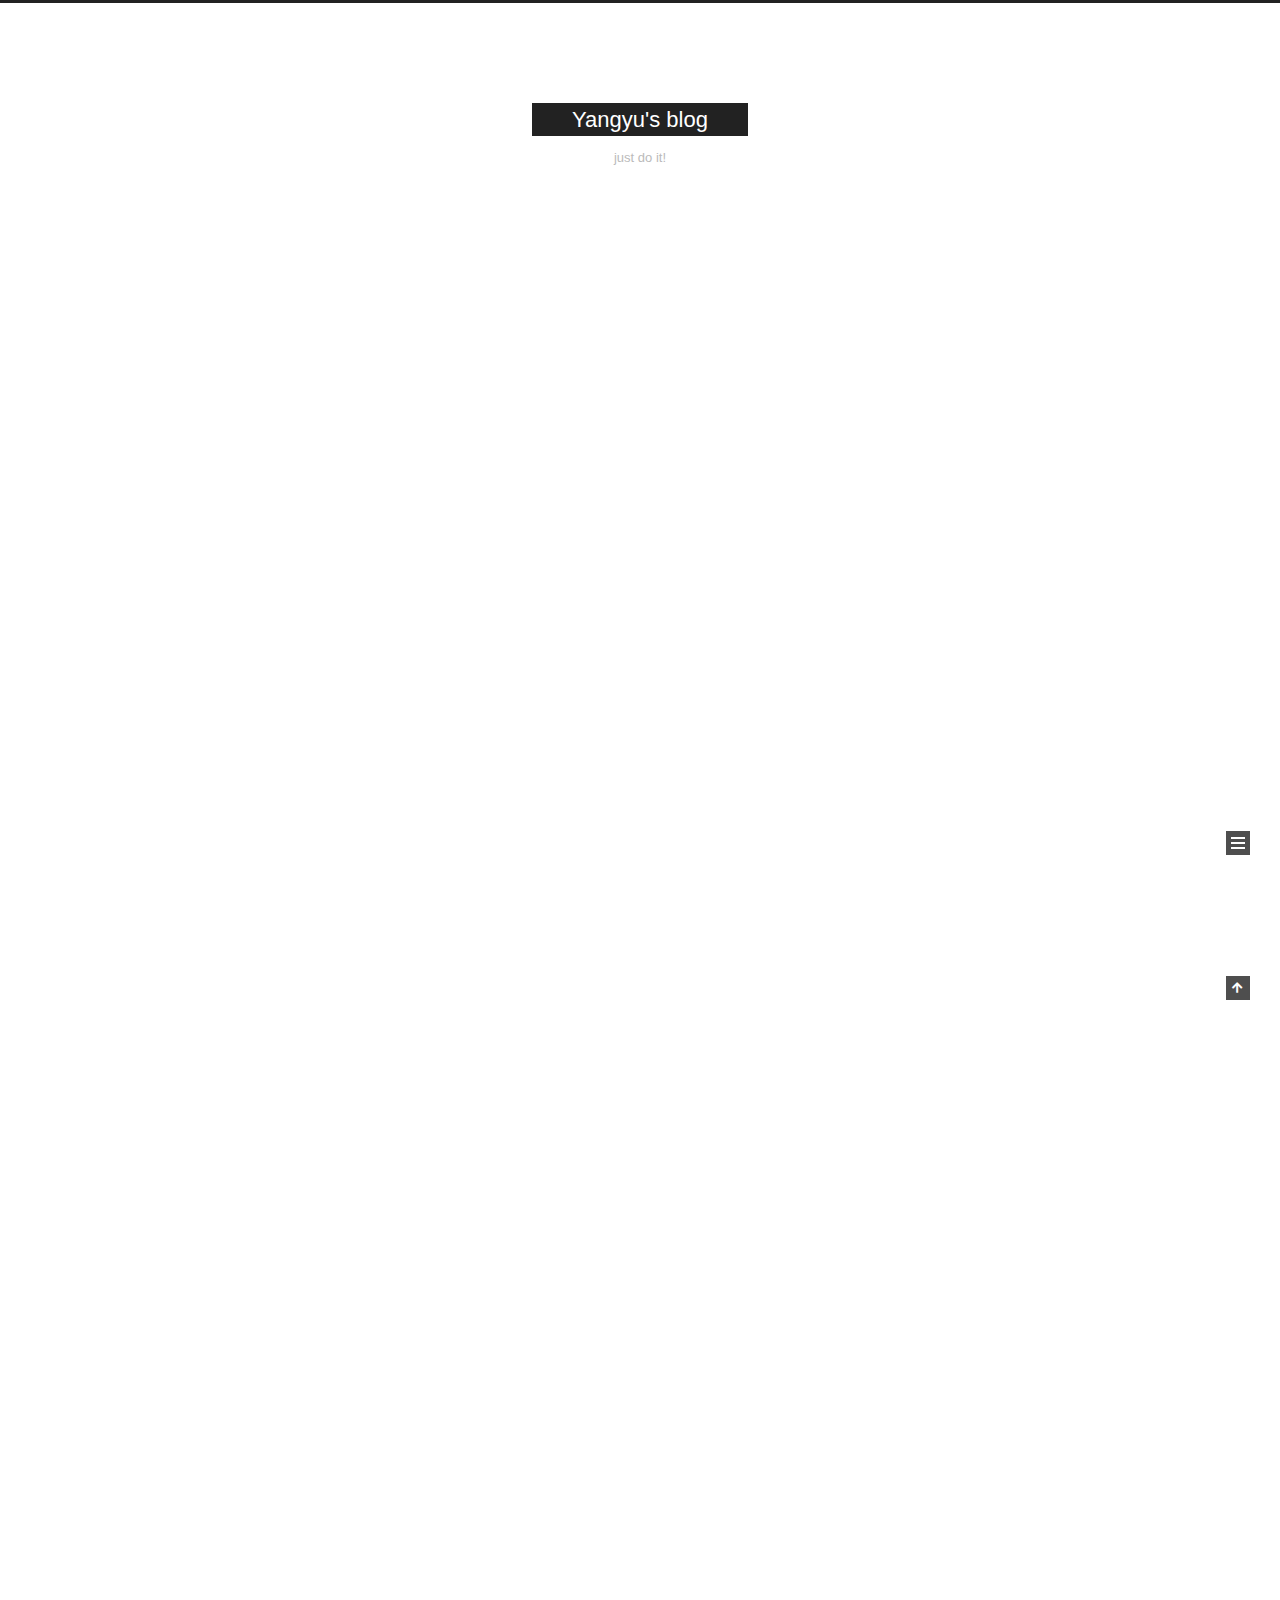
<file: 2020/07/13/实用小技巧/index.html>
<!DOCTYPE html>
<html lang="en">
<head>
  <meta charset="UTF-8">
<meta name="viewport" content="width=device-width, initial-scale=1, maximum-scale=2">
<meta name="theme-color" content="#222">
<meta name="generator" content="Hexo 4.2.1">
  <link rel="apple-touch-icon" sizes="180x180" href="/images/apple-touch-icon-next.png">
  <link rel="icon" type="image/png" sizes="32x32" href="/images/favicon-32x32-next.png">
  <link rel="icon" type="image/png" sizes="16x16" href="/images/favicon-16x16-next.png">
  <link rel="mask-icon" href="/images/logo.svg" color="#222">

<link rel="stylesheet" href="/css/main.css">


<link rel="stylesheet" href="/lib/font-awesome/css/all.min.css">
  
  <link rel="stylesheet" href="/lib/animate-css/animate.min.css">

<script class="hexo-configurations">
    var NexT = window.NexT || {};
    var CONFIG = {"hostname":"yoursite.com","root":"/","scheme":"Muse","version":"8.0.0-rc.4","exturl":false,"sidebar":{"position":"right","width":300,"display":"post","padding":18,"offset":12},"copycode":false,"bookmark":{"enable":false,"color":"#222","save":"auto"},"fancybox":false,"mediumzoom":false,"lazyload":false,"pangu":false,"comments":{"style":"tabs","active":null,"storage":true,"lazyload":false,"nav":null},"algolia":{"hits":{"per_page":10},"labels":{"input_placeholder":"Search for Posts","hits_empty":"We didn't find any results for the search: ${query}","hits_stats":"${hits} results found in ${time} ms"}},"localsearch":{"enable":true,"trigger":"auto","top_n_per_article":1,"unescape":false,"preload":false},"motion":{"enable":true,"async":false,"transition":{"post_block":"fadeIn","post_header":"fadeInDown","post_body":"fadeInDown","coll_header":"fadeInLeft","sidebar":"fadeInUp"}},"path":"search.xml"};
  </script>

  <meta name="description" content="wifi密码破解： 12345netshwlan show profilewlan show profile name&#x3D;sfd00000 key&#x3D;clear">
<meta property="og:type" content="article">
<meta property="og:title" content="实用小技巧">
<meta property="og:url" content="http://yoursite.com/2020/07/13/%E5%AE%9E%E7%94%A8%E5%B0%8F%E6%8A%80%E5%B7%A7/index.html">
<meta property="og:site_name" content="Yangyu&#39;s blog">
<meta property="og:description" content="wifi密码破解： 12345netshwlan show profilewlan show profile name&#x3D;sfd00000 key&#x3D;clear">
<meta property="og:locale" content="en_US">
<meta property="article:published_time" content="2020-07-13T02:09:29.892Z">
<meta property="article:modified_time" content="2020-07-13T02:09:41.826Z">
<meta property="article:author" content="Yangyu">
<meta property="article:tag" content="自信 阳光">
<meta name="twitter:card" content="summary">

<link rel="canonical" href="http://yoursite.com/2020/07/13/%E5%AE%9E%E7%94%A8%E5%B0%8F%E6%8A%80%E5%B7%A7/">


<script class="page-configurations">
  // https://hexo.io/docs/variables.html
  CONFIG.page = {
    sidebar: "",
    isHome : false,
    isPost : true,
    lang   : 'en'
  };
</script>

  <title>实用小技巧 | Yangyu's blog</title>
  






  <noscript>
  <style>
  body { margin-top: 2rem; }

  .use-motion .menu-item,
  .use-motion .sidebar,
  .use-motion .post-block,
  .use-motion .pagination,
  .use-motion .comments,
  .use-motion .post-header,
  .use-motion .post-body,
  .use-motion .collection-header {
    visibility: visible;
  }

  .use-motion .header,
  .use-motion .site-brand-container .toggle,
  .use-motion .footer { opacity: initial; }

  .use-motion .site-title,
  .use-motion .site-subtitle,
  .use-motion .custom-logo-image {
    opacity: initial;
    top: initial;
  }

  .use-motion .logo-line {
    transform: scaleX(1);
  }

  .search-pop-overlay, .sidebar-nav { display: none; }
  .sidebar-panel { display: block; }
  </style>
</noscript>

</head>

<body itemscope itemtype="http://schema.org/WebPage">
  <div class="container use-motion">
    <div class="headband"></div>

    <main class="main">
      <header class="header" itemscope itemtype="http://schema.org/WPHeader">
        <div class="header-inner"><div class="site-brand-container">
  <div class="site-nav-toggle">
    <div class="toggle" aria-label="Toggle navigation bar">
        <span class="toggle-line toggle-line-first"></span>
        <span class="toggle-line toggle-line-middle"></span>
        <span class="toggle-line toggle-line-last"></span>
    </div>
  </div>

  <div class="site-meta">

    <a href="/" class="brand" rel="start">
      <i class="logo-line"></i>
      <h1 class="site-title">Yangyu's blog</h1>
      <i class="logo-line"></i>
    </a>
      <p class="site-subtitle" itemprop="description">just do it!</p>
  </div>

  <div class="site-nav-right">
    <div class="toggle popup-trigger">
        <i class="fa fa-search fa-fw fa-lg"></i>
    </div>
  </div>
</div>



<nav class="site-nav">
  <ul id="menu" class="main-menu menu">
        <li class="menu-item menu-item-home">

    <a href="/" rel="section"><i class="fa fa-home fa-fw"></i>Home</a>

  </li>
        <li class="menu-item menu-item-about">

    <a href="/about/" rel="section"><i class="fa fa-user fa-fw"></i>About</a>

  </li>
        <li class="menu-item menu-item-tags">

    <a href="/tags/" rel="section"><i class="fa fa-tags fa-fw"></i>Tags</a>

  </li>
        <li class="menu-item menu-item-categories">

    <a href="/categories/" rel="section"><i class="fa fa-th fa-fw"></i>Categories</a>

  </li>
        <li class="menu-item menu-item-archives">

    <a href="/archives/" rel="section"><i class="fa fa-archive fa-fw"></i>Archives</a>

  </li>
        <li class="menu-item menu-item-schedule">

    <a href="/schedule/" rel="section"><i class="fa fa-calendar fa-fw"></i>Schedule</a>

  </li>
      <li class="menu-item menu-item-search">
        <a role="button" class="popup-trigger"><i class="fa fa-search fa-fw"></i>Search
        </a>
      </li>
  </ul>
</nav>



  <div class="search-pop-overlay">
    <div class="popup search-popup">
        <div class="search-header">
  <span class="search-icon">
    <i class="fa fa-search"></i>
  </span>
  <div class="search-input-container">
    <input autocomplete="off" autocapitalize="off"
           placeholder="Searching..." spellcheck="false"
           type="search" class="search-input">
  </div>
  <span class="popup-btn-close">
    <i class="fa fa-times-circle"></i>
  </span>
</div>
<div id="search-result">
  <div id="no-result">
    <i class="fa fa-spinner fa-pulse fa-5x"></i>
  </div>
</div>

    </div>
  </div>

</div>
          
  
  <div class="toggle sidebar-toggle">
    <span class="toggle-line toggle-line-first"></span>
    <span class="toggle-line toggle-line-middle"></span>
    <span class="toggle-line toggle-line-last"></span>
  </div>

  <aside class="sidebar">

    <div class="sidebar-inner sidebar-overview-active">
      <ul class="sidebar-nav">
        <li class="sidebar-nav-toc">
          Table of Contents
        </li>
        <li class="sidebar-nav-overview">
          Overview
        </li>
      </ul>

      <!--noindex-->
      <section class="post-toc-wrap sidebar-panel">
      </section>
      <!--/noindex-->

      <section class="site-overview-wrap sidebar-panel">
        <div class="site-author animated" itemprop="author" itemscope itemtype="http://schema.org/Person">
  <p class="site-author-name" itemprop="name">Yangyu</p>
  <div class="site-description" itemprop="description">Do everything to the best</div>
</div>
<div class="site-state-wrap animated">
  <nav class="site-state">
      <div class="site-state-item site-state-posts">
          <a href="/archives/">
        
          <span class="site-state-item-count">5</span>
          <span class="site-state-item-name">posts</span>
        </a>
      </div>
  </nav>
</div>
  <div class="links-of-author animated">
      <span class="links-of-author-item">
        <a href="https://github.com/yourname" title="GitHub → https:&#x2F;&#x2F;github.com&#x2F;yourname" rel="noopener" target="_blank"><i class="fab fa-github fa-fw"></i>GitHub</a>
      </span>
      <span class="links-of-author-item">
        <a href="mailto:yourname@gmail.com" title="E-Mail → mailto:yourname@gmail.com" rel="noopener" target="_blank"><i class="fa fa-envelope fa-fw"></i>E-Mail</a>
      </span>
      <span class="links-of-author-item">
        <a href="https://weibo.com/yourname" title="Weibo → https:&#x2F;&#x2F;weibo.com&#x2F;yourname" rel="noopener" target="_blank"><i class="fab fa-weibo fa-fw"></i>Weibo</a>
      </span>
      <span class="links-of-author-item">
        <a href="https://plus.google.com/yourname" title="Google → https:&#x2F;&#x2F;plus.google.com&#x2F;yourname" rel="noopener" target="_blank"><i class="fab fa-google fa-fw"></i>Google</a>
      </span>
      <span class="links-of-author-item">
        <a href="https://twitter.com/yourname" title="Twitter → https:&#x2F;&#x2F;twitter.com&#x2F;yourname" rel="noopener" target="_blank"><i class="fab fa-twitter fa-fw"></i>Twitter</a>
      </span>
      <span class="links-of-author-item">
        <a href="https://www.facebook.com/yourname" title="FB Page → https:&#x2F;&#x2F;www.facebook.com&#x2F;yourname" rel="noopener" target="_blank"><i class="fab fa-facebook fa-fw"></i>FB Page</a>
      </span>
      <span class="links-of-author-item">
        <a href="https://stackoverflow.com/yourname" title="StackOverflow → https:&#x2F;&#x2F;stackoverflow.com&#x2F;yourname" rel="noopener" target="_blank"><i class="fab fa-stack-overflow fa-fw"></i>StackOverflow</a>
      </span>
      <span class="links-of-author-item">
        <a href="https://youtube.com/yourname" title="YouTube → https:&#x2F;&#x2F;youtube.com&#x2F;yourname" rel="noopener" target="_blank"><i class="fab fa-youtube fa-fw"></i>YouTube</a>
      </span>
      <span class="links-of-author-item">
        <a href="https://instagram.com/yourname" title="Instagram → https:&#x2F;&#x2F;instagram.com&#x2F;yourname" rel="noopener" target="_blank"><i class="fab fa-instagram fa-fw"></i>Instagram</a>
      </span>
      <span class="links-of-author-item">
        <a href="skype:yourname?call|chat" title="Skype → skype:yourname?call|chat" rel="noopener" target="_blank"><i class="fab fa-skype fa-fw"></i>Skype</a>
      </span>
  </div>
  <div class="cc-license animated" itemprop="license">
    <a href="https://creativecommons.org/licenses/by-nc-sa/4.0/" class="cc-opacity" rel="noopener" target="_blank"><img src="/images/cc-by-nc-sa.svg" alt="Creative Commons"></a>
  </div>



      </section>
    </div>
  </aside>
  <div id="sidebar-dimmer"></div>


      </header>

      
  <div class="back-to-top">
    <i class="fa fa-arrow-up"></i>
    <span>0%</span>
  </div>

<noscript>
  <div id="noscript-warning">Theme NexT works best with JavaScript enabled</div>
</noscript>


      <div class="main-inner">
        

        <div class="content post posts-expand">
          

    
  
  
  <article itemscope itemtype="http://schema.org/Article" class="post-block" lang="en">
    <link itemprop="mainEntityOfPage" href="http://yoursite.com/2020/07/13/%E5%AE%9E%E7%94%A8%E5%B0%8F%E6%8A%80%E5%B7%A7/">

    <span hidden itemprop="author" itemscope itemtype="http://schema.org/Person">
      <meta itemprop="image" content="/images/avatar.gif">
      <meta itemprop="name" content="Yangyu">
      <meta itemprop="description" content="Do everything to the best">
    </span>

    <span hidden itemprop="publisher" itemscope itemtype="http://schema.org/Organization">
      <meta itemprop="name" content="Yangyu's blog">
    </span>
      <header class="post-header">
        <h1 class="post-title" itemprop="name headline">
          实用小技巧
        </h1>

        <div class="post-meta">
            <span class="post-meta-item">
              <span class="post-meta-item-icon">
                <i class="far fa-calendar"></i>
              </span>
              <span class="post-meta-item-text">Posted on</span>
              

              <time title="Created: 2020-07-13 10:09:29 / Modified: 10:09:41" itemprop="dateCreated datePublished" datetime="2020-07-13T10:09:29+08:00">2020-07-13</time>
            </span>

          
            <span class="post-meta-item" title="Views" id="busuanzi_container_page_pv" style="display: none;">
              <span class="post-meta-item-icon">
                <i class="fa fa-eye"></i>
              </span>
              <span class="post-meta-item-text">Views: </span>
              <span id="busuanzi_value_page_pv"></span>
            </span>

        </div>
      </header>

    
    
    
    <div class="post-body" itemprop="articleBody">

      
        <p>wifi密码破解：</p>
<figure class="highlight plain"><table><tr><td class="gutter"><pre><span class="line">1</span><br><span class="line">2</span><br><span class="line">3</span><br><span class="line">4</span><br><span class="line">5</span><br></pre></td><td class="code"><pre><span class="line">netsh</span><br><span class="line"></span><br><span class="line">wlan show profile</span><br><span class="line"></span><br><span class="line">wlan show profile name&#x3D;sfd00000 key&#x3D;clear</span><br></pre></td></tr></table></figure>

<a id="more"></a>

<p>变量命名网站：</p>
<figure class="highlight plain"><table><tr><td class="gutter"><pre><span class="line">1</span><br></pre></td><td class="code"><pre><span class="line">https:&#x2F;&#x2F;unbug.github.io&#x2F;codelf</span><br></pre></td></tr></table></figure>

<p>python打包流程：</p>
<figure class="highlight plain"><table><tr><td class="gutter"><pre><span class="line">1</span><br><span class="line">2</span><br></pre></td><td class="code"><pre><span class="line">https:&#x2F;&#x2F;blog.csdn.net&#x2F;five3&#x2F;article&#x2F;details&#x2F;89820000</span><br><span class="line">关于setup.py文件配置：https:&#x2F;&#x2F;www.cnblogs.com&#x2F;hellojack&#x2F;p&#x2F;10749885.html</span><br></pre></td></tr></table></figure>

<p>python离线下载包依赖的路径</p>
<figure class="highlight plain"><table><tr><td class="gutter"><pre><span class="line">1</span><br></pre></td><td class="code"><pre><span class="line">https:&#x2F;&#x2F;pypi.python.org&#x2F;pypi&#x2F;pip</span><br></pre></td></tr></table></figure>


    </div>

    
    
    
        

<div>
<ul class="post-copyright">
  <li class="post-copyright-author">
    <strong>Post author:  </strong>Yangyu
  </li>
  <li class="post-copyright-link">
    <strong>Post link: </strong>
    <a href="http://yoursite.com/2020/07/13/%E5%AE%9E%E7%94%A8%E5%B0%8F%E6%8A%80%E5%B7%A7/" title="实用小技巧">http://yoursite.com/2020/07/13/实用小技巧/</a>
  </li>
  <li class="post-copyright-license">
    <strong>Copyright Notice:  </strong>All articles in this blog are licensed under <a href="https://creativecommons.org/licenses/by-nc-sa/4.0/" rel="noopener" target="_blank"><i class="fab fa-fw fa-creative-commons"></i>BY-NC-SA</a> unless stating additionally.
  </li>
</ul>
</div>

        

  <div class="followme">
    <p>Welcome to my other publishing channels</p>

    <div class="social-list">

        <div class="social-item">
          <a target="_blank" class="social-link" href="https://twitter.com/username">
            <span class="icon">
              <i class="fab fa-twitter"></i>
            </span>

            <span class="label">Twitter</span>
          </a>
        </div>

        <div class="social-item">
          <a target="_blank" class="social-link" href="https://t.me/channel_name">
            <span class="icon">
              <i class="fab fa-telegram"></i>
            </span>

            <span class="label">Telegram</span>
          </a>
        </div>

        <div class="social-item">
          <a target="_blank" class="social-link" href="/images/wechat_channel.jpg">
            <span class="icon">
              <i class="fab fa-weixin"></i>
            </span>

            <span class="label">WeChat</span>
          </a>
        </div>

        <div class="social-item">
          <a target="_blank" class="social-link" href="/atom.xml">
            <span class="icon">
              <i class="fa fa-rss"></i>
            </span>

            <span class="label">RSS</span>
          </a>
        </div>
    </div>
  </div>


      <footer class="post-footer">

        


        
    <div class="post-nav">
      <div class="post-nav-item">
    <a href="/2020/07/11/docker%E6%9E%84%E5%BB%BA%E5%88%B0%E4%BD%BF%E7%94%A8/" rel="prev" title="docker构建到使用">
      <i class="fa fa-chevron-left"></i> docker构建到使用
    </a></div>
      <div class="post-nav-item">
    <a href="/2020/07/13/python%E7%9B%B8%E5%85%B3%E6%93%8D%E4%BD%9C%E7%9F%A5%E8%AF%86/" rel="next" title="python相关操作知识">
      python相关操作知识 <i class="fa fa-chevron-right"></i>
    </a></div>
    </div>
      </footer>
    
  </article>
  
  
  



        </div>
        

<script>
  window.addEventListener('tabs:register', () => {
    let { activeClass } = CONFIG.comments;
    if (CONFIG.comments.storage) {
      activeClass = localStorage.getItem('comments_active') || activeClass;
    }
    if (activeClass) {
      let activeTab = document.querySelector(`a[href="#comment-${activeClass}"]`);
      if (activeTab) {
        activeTab.click();
      }
    }
  });
  if (CONFIG.comments.storage) {
    window.addEventListener('tabs:click', event => {
      if (!event.target.matches('.tabs-comment .tab-content .tab-pane')) return;
      let commentClass = event.target.classList[1];
      localStorage.setItem('comments_active', commentClass);
    });
  }
</script>

      </div>
    </main>

    <footer class="footer">
      <div class="footer-inner">
        

        

<div class="copyright">
  
  &copy; 
  <span itemprop="copyrightYear">2020</span>
  <span class="with-love">
    <i class="fa fa-heart"></i>
  </span>
  <span class="author" itemprop="copyrightHolder">Yangyu</span>
</div>
  <div class="powered-by">Powered by <a href="https://hexo.io/" class="theme-link" rel="noopener" target="_blank">Hexo</a> & <a href="https://theme-next.js.org/muse/" class="theme-link" rel="noopener" target="_blank">NexT.Muse</a>
  </div>

        
<div class="busuanzi-count">
  <script async src="https://busuanzi.ibruce.info/busuanzi/2.3/busuanzi.pure.mini.js"></script>
    <span class="post-meta-item" id="busuanzi_container_site_uv" style="display: none;">
      <span class="post-meta-item-icon">
        <i class="fa fa-user"></i>
      </span>
      <span class="site-uv" title="Total Visitors">
        <span id="busuanzi_value_site_uv"></span>
      </span>
    </span>
    <span class="post-meta-divider">|</span>
    <span class="post-meta-item" id="busuanzi_container_site_pv" style="display: none;">
      <span class="post-meta-item-icon">
        <i class="fa fa-eye"></i>
      </span>
      <span class="site-pv" title="Total Views">
        <span id="busuanzi_value_site_pv"></span>
      </span>
    </span>
</div>








      </div>
    </footer>
  </div>

  
  <script src="/lib/anime.min.js"></script>

<script src="/js/utils.js"></script>

<script src="/js/motion.js"></script>


<script src="/js/schemes/muse.js"></script>


<script src="/js/next-boot.js"></script>


  




  
<script src="/js/local-search.js"></script>













  

  

</body>
</html>
</file>
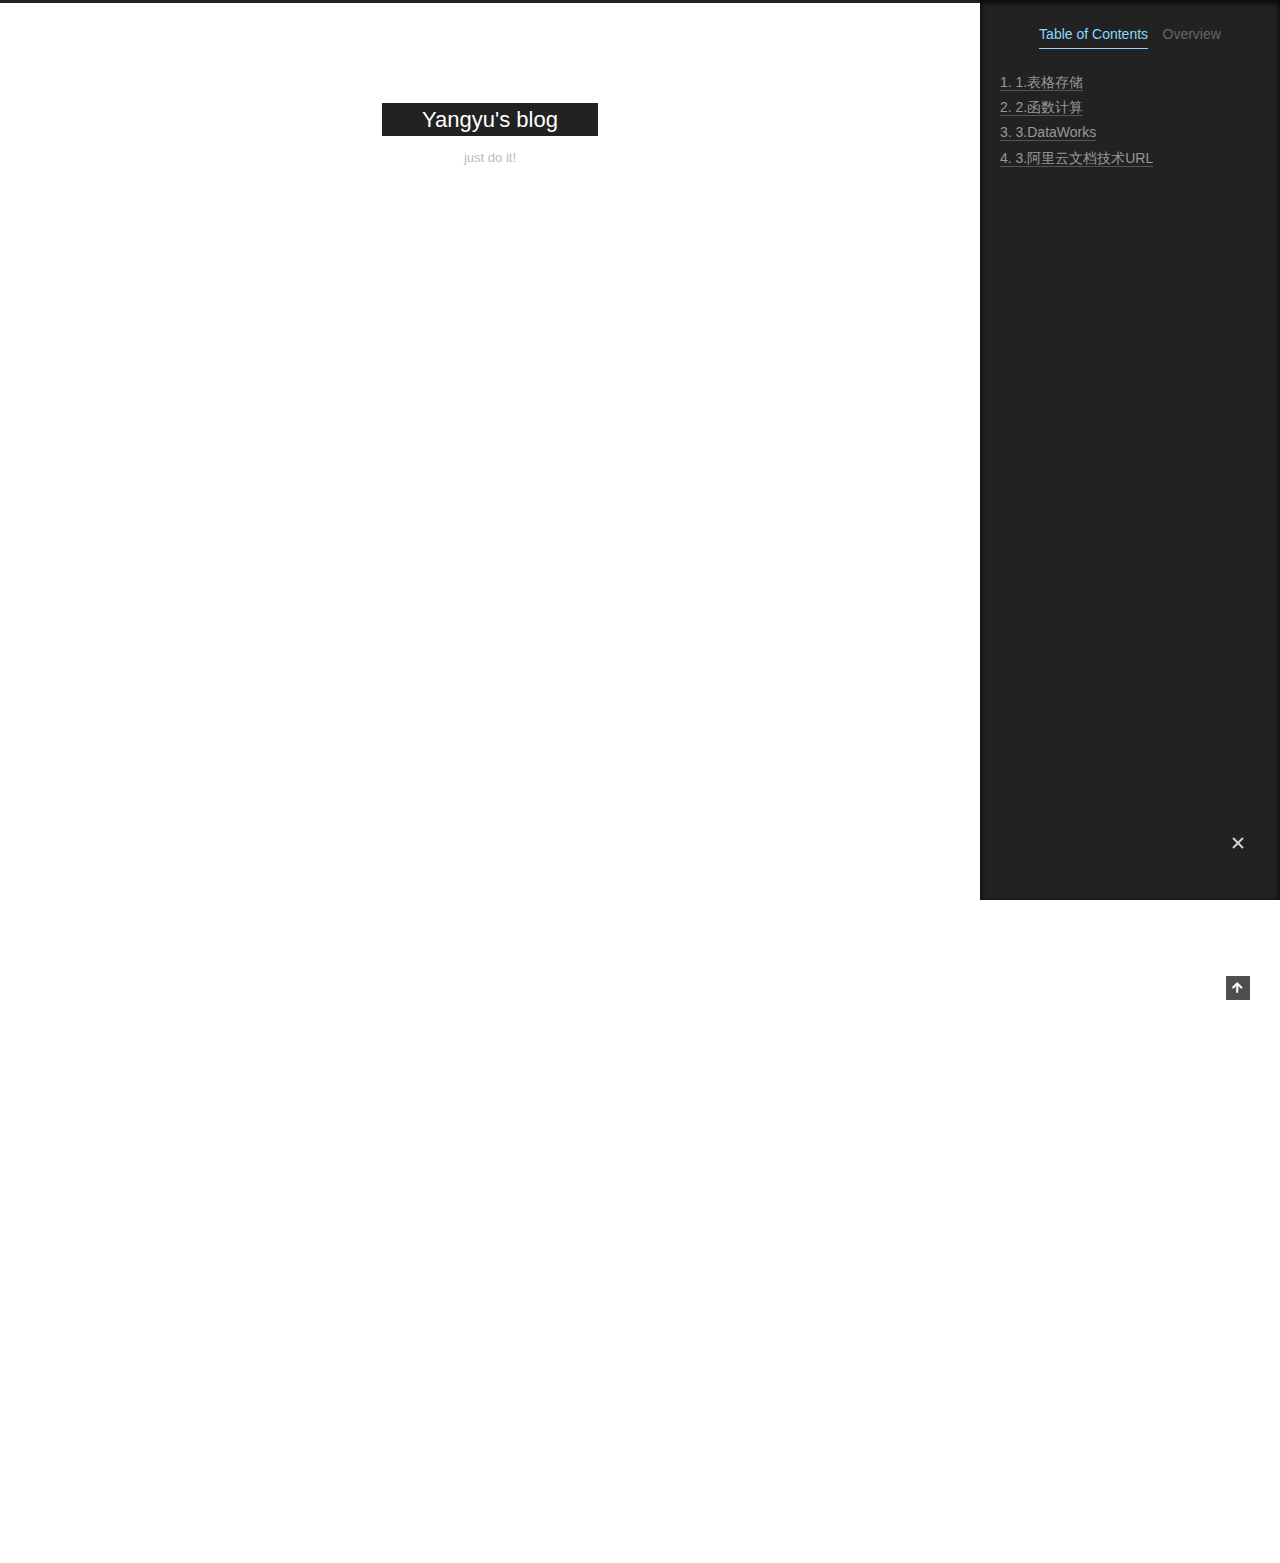
<file: 2020/08/01/阿里云技术文档/index.html>
<!DOCTYPE html>
<html lang="en">
<head>
  <meta charset="UTF-8">
<meta name="viewport" content="width=device-width, initial-scale=1, maximum-scale=2">
<meta name="theme-color" content="#222">
<meta name="generator" content="Hexo 4.2.1">
  <link rel="apple-touch-icon" sizes="180x180" href="/images/apple-touch-icon-next.png">
  <link rel="icon" type="image/png" sizes="32x32" href="/images/favicon-32x32-next.png">
  <link rel="icon" type="image/png" sizes="16x16" href="/images/favicon-16x16-next.png">
  <link rel="mask-icon" href="/images/logo.svg" color="#222">

<link rel="stylesheet" href="/css/main.css">


<link rel="stylesheet" href="/lib/font-awesome/css/all.min.css">
  
  <link rel="stylesheet" href="/lib/animate-css/animate.min.css">

<script class="hexo-configurations">
    var NexT = window.NexT || {};
    var CONFIG = {"hostname":"yoursite.com","root":"/","scheme":"Muse","version":"8.0.0-rc.4","exturl":false,"sidebar":{"position":"right","width":300,"display":"post","padding":18,"offset":12},"copycode":false,"bookmark":{"enable":false,"color":"#222","save":"auto"},"fancybox":false,"mediumzoom":false,"lazyload":false,"pangu":false,"comments":{"style":"tabs","active":null,"storage":true,"lazyload":false,"nav":null},"algolia":{"hits":{"per_page":10},"labels":{"input_placeholder":"Search for Posts","hits_empty":"We didn't find any results for the search: ${query}","hits_stats":"${hits} results found in ${time} ms"}},"localsearch":{"enable":true,"trigger":"auto","top_n_per_article":1,"unescape":false,"preload":false},"motion":{"enable":true,"async":false,"transition":{"post_block":"fadeIn","post_header":"fadeInDown","post_body":"fadeInDown","coll_header":"fadeInLeft","sidebar":"fadeInUp"}},"path":"search.xml"};
  </script>

  <meta name="description" content="1.表格存储官方文档：https:&#x2F;&#x2F;help.aliyun.com&#x2F;product&#x2F;27278.html?spm&#x3D;a2c4g.11186623.6.540.3e5a419fW9EP5a 2.函数计算官方文档：https:&#x2F;&#x2F;help.aliyun.com&#x2F;product&#x2F;50980.html?spm&#x3D;a2c4g.11186623.6.540.65af5c22NGkxRG 3.DataWorksh">
<meta property="og:type" content="article">
<meta property="og:title" content="阿里云技术文档">
<meta property="og:url" content="http://yoursite.com/2020/08/01/%E9%98%BF%E9%87%8C%E4%BA%91%E6%8A%80%E6%9C%AF%E6%96%87%E6%A1%A3/index.html">
<meta property="og:site_name" content="Yangyu&#39;s blog">
<meta property="og:description" content="1.表格存储官方文档：https:&#x2F;&#x2F;help.aliyun.com&#x2F;product&#x2F;27278.html?spm&#x3D;a2c4g.11186623.6.540.3e5a419fW9EP5a 2.函数计算官方文档：https:&#x2F;&#x2F;help.aliyun.com&#x2F;product&#x2F;50980.html?spm&#x3D;a2c4g.11186623.6.540.65af5c22NGkxRG 3.DataWorksh">
<meta property="og:locale" content="en_US">
<meta property="article:published_time" content="2020-08-01T03:39:44.233Z">
<meta property="article:modified_time" content="2020-03-27T05:33:29.617Z">
<meta property="article:author" content="Yangyu">
<meta property="article:tag" content="自信 阳光">
<meta name="twitter:card" content="summary">

<link rel="canonical" href="http://yoursite.com/2020/08/01/%E9%98%BF%E9%87%8C%E4%BA%91%E6%8A%80%E6%9C%AF%E6%96%87%E6%A1%A3/">


<script class="page-configurations">
  // https://hexo.io/docs/variables.html
  CONFIG.page = {
    sidebar: "",
    isHome : false,
    isPost : true,
    lang   : 'en'
  };
</script>

  <title>阿里云技术文档 | Yangyu's blog</title>
  






  <noscript>
  <style>
  body { margin-top: 2rem; }

  .use-motion .menu-item,
  .use-motion .sidebar,
  .use-motion .post-block,
  .use-motion .pagination,
  .use-motion .comments,
  .use-motion .post-header,
  .use-motion .post-body,
  .use-motion .collection-header {
    visibility: visible;
  }

  .use-motion .header,
  .use-motion .site-brand-container .toggle,
  .use-motion .footer { opacity: initial; }

  .use-motion .site-title,
  .use-motion .site-subtitle,
  .use-motion .custom-logo-image {
    opacity: initial;
    top: initial;
  }

  .use-motion .logo-line {
    transform: scaleX(1);
  }

  .search-pop-overlay, .sidebar-nav { display: none; }
  .sidebar-panel { display: block; }
  </style>
</noscript>

</head>

<body itemscope itemtype="http://schema.org/WebPage">
  <div class="container use-motion">
    <div class="headband"></div>

    <main class="main">
      <header class="header" itemscope itemtype="http://schema.org/WPHeader">
        <div class="header-inner"><div class="site-brand-container">
  <div class="site-nav-toggle">
    <div class="toggle" aria-label="Toggle navigation bar">
        <span class="toggle-line toggle-line-first"></span>
        <span class="toggle-line toggle-line-middle"></span>
        <span class="toggle-line toggle-line-last"></span>
    </div>
  </div>

  <div class="site-meta">

    <a href="/" class="brand" rel="start">
      <i class="logo-line"></i>
      <h1 class="site-title">Yangyu's blog</h1>
      <i class="logo-line"></i>
    </a>
      <p class="site-subtitle" itemprop="description">just do it!</p>
  </div>

  <div class="site-nav-right">
    <div class="toggle popup-trigger">
        <i class="fa fa-search fa-fw fa-lg"></i>
    </div>
  </div>
</div>



<nav class="site-nav">
  <ul id="menu" class="main-menu menu">
        <li class="menu-item menu-item-home">

    <a href="/" rel="section"><i class="fa fa-home fa-fw"></i>Home</a>

  </li>
        <li class="menu-item menu-item-about">

    <a href="/about/" rel="section"><i class="fa fa-user fa-fw"></i>About</a>

  </li>
        <li class="menu-item menu-item-tags">

    <a href="/tags/" rel="section"><i class="fa fa-tags fa-fw"></i>Tags</a>

  </li>
        <li class="menu-item menu-item-categories">

    <a href="/categories/" rel="section"><i class="fa fa-th fa-fw"></i>Categories</a>

  </li>
        <li class="menu-item menu-item-archives">

    <a href="/archives/" rel="section"><i class="fa fa-archive fa-fw"></i>Archives</a>

  </li>
        <li class="menu-item menu-item-schedule">

    <a href="/schedule/" rel="section"><i class="fa fa-calendar fa-fw"></i>Schedule</a>

  </li>
      <li class="menu-item menu-item-search">
        <a role="button" class="popup-trigger"><i class="fa fa-search fa-fw"></i>Search
        </a>
      </li>
  </ul>
</nav>



  <div class="search-pop-overlay">
    <div class="popup search-popup">
        <div class="search-header">
  <span class="search-icon">
    <i class="fa fa-search"></i>
  </span>
  <div class="search-input-container">
    <input autocomplete="off" autocapitalize="off"
           placeholder="Searching..." spellcheck="false"
           type="search" class="search-input">
  </div>
  <span class="popup-btn-close">
    <i class="fa fa-times-circle"></i>
  </span>
</div>
<div id="search-result">
  <div id="no-result">
    <i class="fa fa-spinner fa-pulse fa-5x"></i>
  </div>
</div>

    </div>
  </div>

</div>
          
  
  <div class="toggle sidebar-toggle">
    <span class="toggle-line toggle-line-first"></span>
    <span class="toggle-line toggle-line-middle"></span>
    <span class="toggle-line toggle-line-last"></span>
  </div>

  <aside class="sidebar">

    <div class="sidebar-inner sidebar-nav-active sidebar-toc-active">
      <ul class="sidebar-nav">
        <li class="sidebar-nav-toc">
          Table of Contents
        </li>
        <li class="sidebar-nav-overview">
          Overview
        </li>
      </ul>

      <!--noindex-->
      <section class="post-toc-wrap sidebar-panel">
          <div class="post-toc animated"><ol class="nav"><li class="nav-item nav-level-4"><a class="nav-link" href="#1-表格存储"><span class="nav-number">1.</span> <span class="nav-text">1.表格存储</span></a></li><li class="nav-item nav-level-4"><a class="nav-link" href="#2-函数计算"><span class="nav-number">2.</span> <span class="nav-text">2.函数计算</span></a></li><li class="nav-item nav-level-4"><a class="nav-link" href="#3-DataWorks"><span class="nav-number">3.</span> <span class="nav-text">3.DataWorks</span></a></li><li class="nav-item nav-level-4"><a class="nav-link" href="#3-阿里云文档技术URL"><span class="nav-number">4.</span> <span class="nav-text">3.阿里云文档技术URL</span></a></li></ol></div>
      </section>
      <!--/noindex-->

      <section class="site-overview-wrap sidebar-panel">
        <div class="site-author animated" itemprop="author" itemscope itemtype="http://schema.org/Person">
  <p class="site-author-name" itemprop="name">Yangyu</p>
  <div class="site-description" itemprop="description">Do everything to the best</div>
</div>
<div class="site-state-wrap animated">
  <nav class="site-state">
      <div class="site-state-item site-state-posts">
          <a href="/archives/">
        
          <span class="site-state-item-count">5</span>
          <span class="site-state-item-name">posts</span>
        </a>
      </div>
  </nav>
</div>
  <div class="links-of-author animated">
      <span class="links-of-author-item">
        <a href="https://github.com/yourname" title="GitHub → https:&#x2F;&#x2F;github.com&#x2F;yourname" rel="noopener" target="_blank"><i class="fab fa-github fa-fw"></i>GitHub</a>
      </span>
      <span class="links-of-author-item">
        <a href="mailto:yourname@gmail.com" title="E-Mail → mailto:yourname@gmail.com" rel="noopener" target="_blank"><i class="fa fa-envelope fa-fw"></i>E-Mail</a>
      </span>
      <span class="links-of-author-item">
        <a href="https://weibo.com/yourname" title="Weibo → https:&#x2F;&#x2F;weibo.com&#x2F;yourname" rel="noopener" target="_blank"><i class="fab fa-weibo fa-fw"></i>Weibo</a>
      </span>
      <span class="links-of-author-item">
        <a href="https://plus.google.com/yourname" title="Google → https:&#x2F;&#x2F;plus.google.com&#x2F;yourname" rel="noopener" target="_blank"><i class="fab fa-google fa-fw"></i>Google</a>
      </span>
      <span class="links-of-author-item">
        <a href="https://twitter.com/yourname" title="Twitter → https:&#x2F;&#x2F;twitter.com&#x2F;yourname" rel="noopener" target="_blank"><i class="fab fa-twitter fa-fw"></i>Twitter</a>
      </span>
      <span class="links-of-author-item">
        <a href="https://www.facebook.com/yourname" title="FB Page → https:&#x2F;&#x2F;www.facebook.com&#x2F;yourname" rel="noopener" target="_blank"><i class="fab fa-facebook fa-fw"></i>FB Page</a>
      </span>
      <span class="links-of-author-item">
        <a href="https://stackoverflow.com/yourname" title="StackOverflow → https:&#x2F;&#x2F;stackoverflow.com&#x2F;yourname" rel="noopener" target="_blank"><i class="fab fa-stack-overflow fa-fw"></i>StackOverflow</a>
      </span>
      <span class="links-of-author-item">
        <a href="https://youtube.com/yourname" title="YouTube → https:&#x2F;&#x2F;youtube.com&#x2F;yourname" rel="noopener" target="_blank"><i class="fab fa-youtube fa-fw"></i>YouTube</a>
      </span>
      <span class="links-of-author-item">
        <a href="https://instagram.com/yourname" title="Instagram → https:&#x2F;&#x2F;instagram.com&#x2F;yourname" rel="noopener" target="_blank"><i class="fab fa-instagram fa-fw"></i>Instagram</a>
      </span>
      <span class="links-of-author-item">
        <a href="skype:yourname?call|chat" title="Skype → skype:yourname?call|chat" rel="noopener" target="_blank"><i class="fab fa-skype fa-fw"></i>Skype</a>
      </span>
  </div>
  <div class="cc-license animated" itemprop="license">
    <a href="https://creativecommons.org/licenses/by-nc-sa/4.0/" class="cc-opacity" rel="noopener" target="_blank"><img src="/images/cc-by-nc-sa.svg" alt="Creative Commons"></a>
  </div>



      </section>
    </div>
  </aside>
  <div id="sidebar-dimmer"></div>


      </header>

      
  <div class="back-to-top">
    <i class="fa fa-arrow-up"></i>
    <span>0%</span>
  </div>

<noscript>
  <div id="noscript-warning">Theme NexT works best with JavaScript enabled</div>
</noscript>


      <div class="main-inner">
        

        <div class="content post posts-expand">
          

    
  
  
  <article itemscope itemtype="http://schema.org/Article" class="post-block" lang="en">
    <link itemprop="mainEntityOfPage" href="http://yoursite.com/2020/08/01/%E9%98%BF%E9%87%8C%E4%BA%91%E6%8A%80%E6%9C%AF%E6%96%87%E6%A1%A3/">

    <span hidden itemprop="author" itemscope itemtype="http://schema.org/Person">
      <meta itemprop="image" content="/images/avatar.gif">
      <meta itemprop="name" content="Yangyu">
      <meta itemprop="description" content="Do everything to the best">
    </span>

    <span hidden itemprop="publisher" itemscope itemtype="http://schema.org/Organization">
      <meta itemprop="name" content="Yangyu's blog">
    </span>
      <header class="post-header">
        <h1 class="post-title" itemprop="name headline">
          阿里云技术文档
        </h1>

        <div class="post-meta">
            <span class="post-meta-item">
              <span class="post-meta-item-icon">
                <i class="far fa-calendar"></i>
              </span>
              <span class="post-meta-item-text">Posted on</span>

              <time title="Created: 2020-08-01 11:39:44" itemprop="dateCreated datePublished" datetime="2020-08-01T11:39:44+08:00">2020-08-01</time>
            </span>
              <span class="post-meta-item">
                <span class="post-meta-item-icon">
                  <i class="far fa-calendar-check"></i>
                </span>
                <span class="post-meta-item-text">Edited on</span>
                <time title="Modified: 2020-03-27 13:33:29" itemprop="dateModified" datetime="2020-03-27T13:33:29+08:00">2020-03-27</time>
              </span>

          
            <span class="post-meta-item" title="Views" id="busuanzi_container_page_pv" style="display: none;">
              <span class="post-meta-item-icon">
                <i class="fa fa-eye"></i>
              </span>
              <span class="post-meta-item-text">Views: </span>
              <span id="busuanzi_value_page_pv"></span>
            </span>

        </div>
      </header>

    
    
    
    <div class="post-body" itemprop="articleBody">

      
        <h4 id="1-表格存储"><a href="#1-表格存储" class="headerlink" title="1.表格存储"></a>1.表格存储</h4><p>官方文档：<a href="https://help.aliyun.com/product/27278.html?spm=a2c4g.11186623.6.540.3e5a419fW9EP5a" target="_blank" rel="noopener">https://help.aliyun.com/product/27278.html?spm=a2c4g.11186623.6.540.3e5a419fW9EP5a</a></p>
<h4 id="2-函数计算"><a href="#2-函数计算" class="headerlink" title="2.函数计算"></a>2.函数计算</h4><p>官方文档：<a href="https://help.aliyun.com/product/50980.html?spm=a2c4g.11186623.6.540.65af5c22NGkxRG" target="_blank" rel="noopener">https://help.aliyun.com/product/50980.html?spm=a2c4g.11186623.6.540.65af5c22NGkxRG</a></p>
<h4 id="3-DataWorks"><a href="#3-DataWorks" class="headerlink" title="3.DataWorks"></a>3.DataWorks</h4><p><a href="https://help.aliyun.com/product/72772.html?spm=a2c4g.750001.list.207.5dd87b13bUeoSI" target="_blank" rel="noopener">https://help.aliyun.com/product/72772.html?spm=a2c4g.750001.list.207.5dd87b13bUeoSI</a></p>
<h4 id="3-阿里云文档技术URL"><a href="#3-阿里云文档技术URL" class="headerlink" title="3.阿里云文档技术URL"></a>3.阿里云文档技术URL</h4><p><a href="https://www.alibabacloud.com/help/zh?spm=a2c63.p38356.879954.1.34944d68vTD1UU" target="_blank" rel="noopener">https://www.alibabacloud.com/help/zh?spm=a2c63.p38356.879954.1.34944d68vTD1UU</a></p>

    </div>

    
    
    
        

<div>
<ul class="post-copyright">
  <li class="post-copyright-author">
    <strong>Post author:  </strong>Yangyu
  </li>
  <li class="post-copyright-link">
    <strong>Post link: </strong>
    <a href="http://yoursite.com/2020/08/01/%E9%98%BF%E9%87%8C%E4%BA%91%E6%8A%80%E6%9C%AF%E6%96%87%E6%A1%A3/" title="阿里云技术文档">http://yoursite.com/2020/08/01/阿里云技术文档/</a>
  </li>
  <li class="post-copyright-license">
    <strong>Copyright Notice:  </strong>All articles in this blog are licensed under <a href="https://creativecommons.org/licenses/by-nc-sa/4.0/" rel="noopener" target="_blank"><i class="fab fa-fw fa-creative-commons"></i>BY-NC-SA</a> unless stating additionally.
  </li>
</ul>
</div>

        

  <div class="followme">
    <p>Welcome to my other publishing channels</p>

    <div class="social-list">

        <div class="social-item">
          <a target="_blank" class="social-link" href="https://twitter.com/username">
            <span class="icon">
              <i class="fab fa-twitter"></i>
            </span>

            <span class="label">Twitter</span>
          </a>
        </div>

        <div class="social-item">
          <a target="_blank" class="social-link" href="https://t.me/channel_name">
            <span class="icon">
              <i class="fab fa-telegram"></i>
            </span>

            <span class="label">Telegram</span>
          </a>
        </div>

        <div class="social-item">
          <a target="_blank" class="social-link" href="/images/wechat_channel.jpg">
            <span class="icon">
              <i class="fab fa-weixin"></i>
            </span>

            <span class="label">WeChat</span>
          </a>
        </div>

        <div class="social-item">
          <a target="_blank" class="social-link" href="/atom.xml">
            <span class="icon">
              <i class="fa fa-rss"></i>
            </span>

            <span class="label">RSS</span>
          </a>
        </div>
    </div>
  </div>


      <footer class="post-footer">

        


        
    <div class="post-nav">
      <div class="post-nav-item">
    <a href="/2020/07/13/python%E7%9B%B8%E5%85%B3%E6%93%8D%E4%BD%9C%E7%9F%A5%E8%AF%86/" rel="prev" title="python相关操作知识">
      <i class="fa fa-chevron-left"></i> python相关操作知识
    </a></div>
      <div class="post-nav-item">
    <a href="/2020/08/05/%E5%BE%AE%E5%8D%9A%E6%83%85%E7%BB%AA%E5%88%86%E6%9E%90/" rel="next" title="微博情绪分析">
      微博情绪分析 <i class="fa fa-chevron-right"></i>
    </a></div>
    </div>
      </footer>
    
  </article>
  
  
  



        </div>
        

<script>
  window.addEventListener('tabs:register', () => {
    let { activeClass } = CONFIG.comments;
    if (CONFIG.comments.storage) {
      activeClass = localStorage.getItem('comments_active') || activeClass;
    }
    if (activeClass) {
      let activeTab = document.querySelector(`a[href="#comment-${activeClass}"]`);
      if (activeTab) {
        activeTab.click();
      }
    }
  });
  if (CONFIG.comments.storage) {
    window.addEventListener('tabs:click', event => {
      if (!event.target.matches('.tabs-comment .tab-content .tab-pane')) return;
      let commentClass = event.target.classList[1];
      localStorage.setItem('comments_active', commentClass);
    });
  }
</script>

      </div>
    </main>

    <footer class="footer">
      <div class="footer-inner">
        

        

<div class="copyright">
  
  &copy; 
  <span itemprop="copyrightYear">2020</span>
  <span class="with-love">
    <i class="fa fa-heart"></i>
  </span>
  <span class="author" itemprop="copyrightHolder">Yangyu</span>
</div>
  <div class="powered-by">Powered by <a href="https://hexo.io/" class="theme-link" rel="noopener" target="_blank">Hexo</a> & <a href="https://theme-next.js.org/muse/" class="theme-link" rel="noopener" target="_blank">NexT.Muse</a>
  </div>

        
<div class="busuanzi-count">
  <script async src="https://busuanzi.ibruce.info/busuanzi/2.3/busuanzi.pure.mini.js"></script>
    <span class="post-meta-item" id="busuanzi_container_site_uv" style="display: none;">
      <span class="post-meta-item-icon">
        <i class="fa fa-user"></i>
      </span>
      <span class="site-uv" title="Total Visitors">
        <span id="busuanzi_value_site_uv"></span>
      </span>
    </span>
    <span class="post-meta-divider">|</span>
    <span class="post-meta-item" id="busuanzi_container_site_pv" style="display: none;">
      <span class="post-meta-item-icon">
        <i class="fa fa-eye"></i>
      </span>
      <span class="site-pv" title="Total Views">
        <span id="busuanzi_value_site_pv"></span>
      </span>
    </span>
</div>








      </div>
    </footer>
  </div>

  
  <script src="/lib/anime.min.js"></script>

<script src="/js/utils.js"></script>

<script src="/js/motion.js"></script>


<script src="/js/schemes/muse.js"></script>


<script src="/js/next-boot.js"></script>


  




  
<script src="/js/local-search.js"></script>













  

  

</body>
</html>
</file>
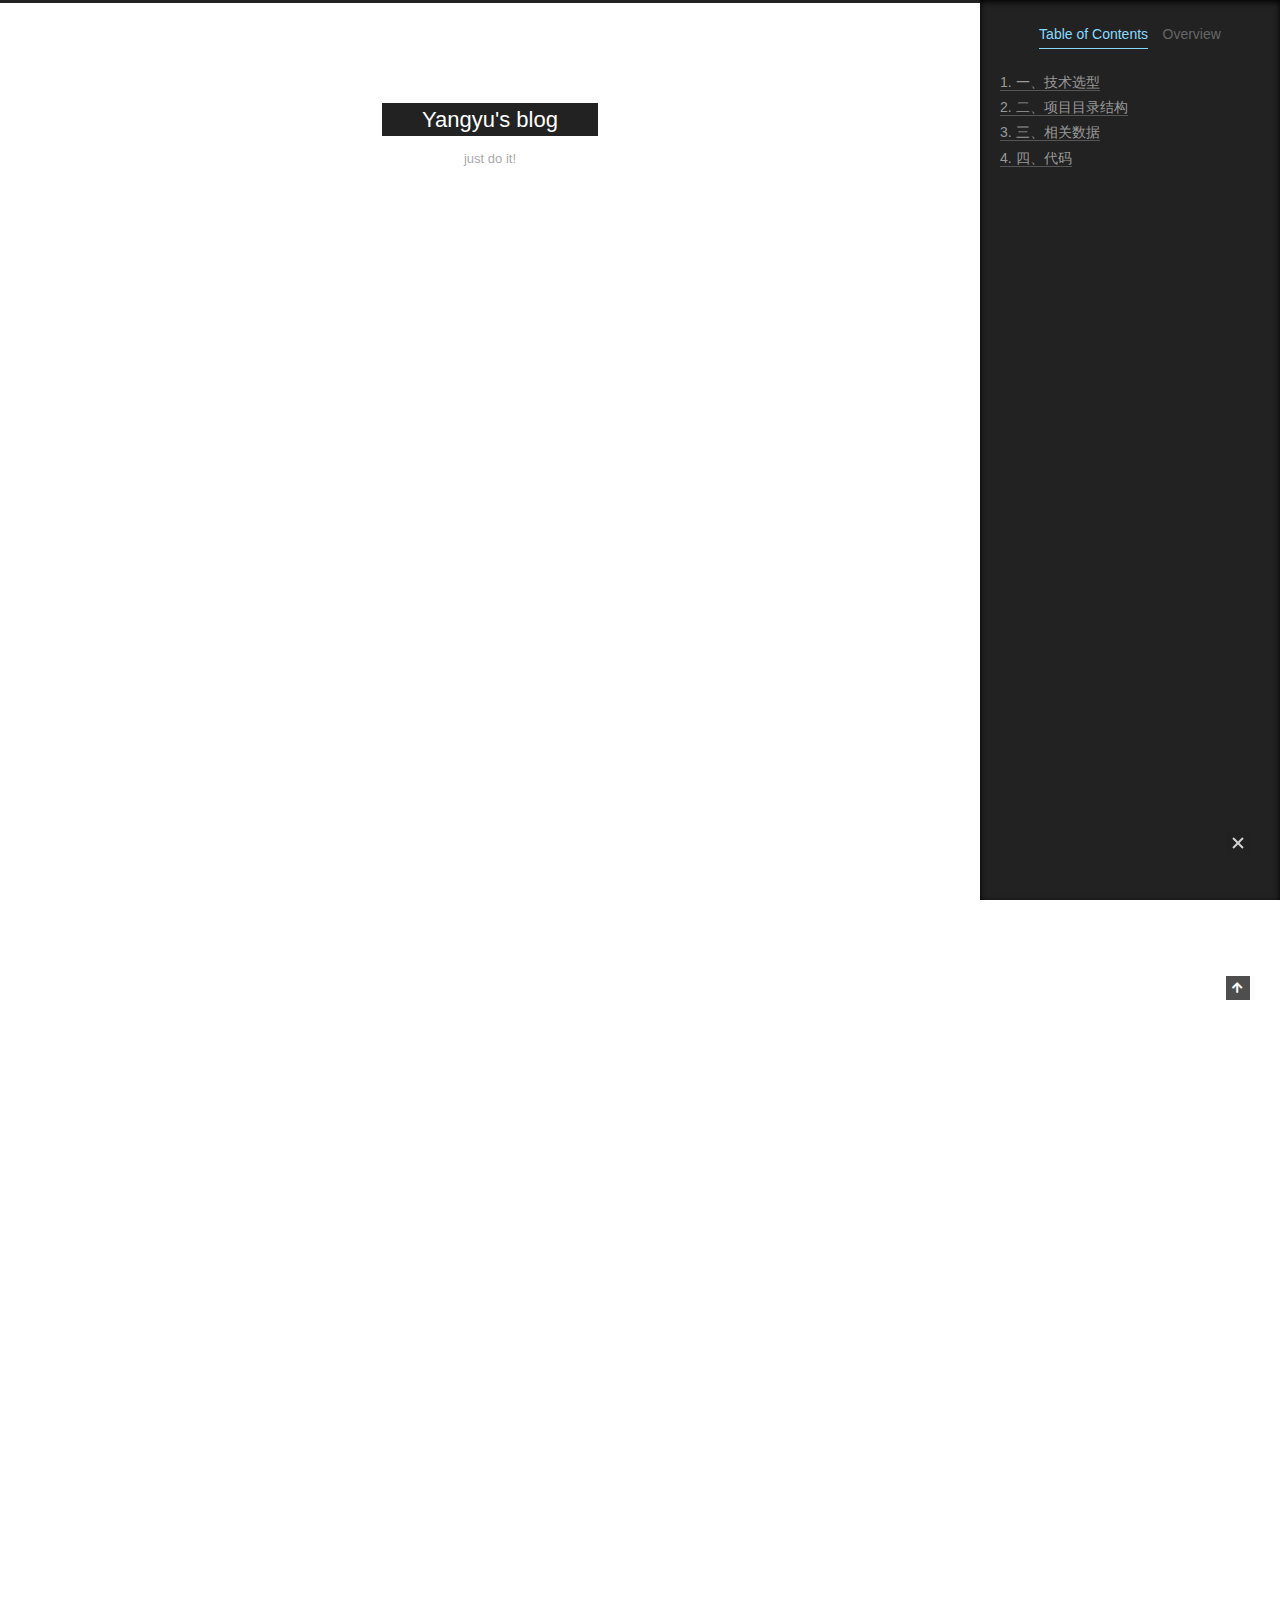
<file: 2020/08/05/微博情绪分析/index.html>
<!DOCTYPE html>
<html lang="en">
<head>
  <meta charset="UTF-8">
<meta name="viewport" content="width=device-width, initial-scale=1, maximum-scale=2">
<meta name="theme-color" content="#222">
<meta name="generator" content="Hexo 4.2.1">
  <link rel="apple-touch-icon" sizes="180x180" href="/images/apple-touch-icon-next.png">
  <link rel="icon" type="image/png" sizes="32x32" href="/images/favicon-32x32-next.png">
  <link rel="icon" type="image/png" sizes="16x16" href="/images/favicon-16x16-next.png">
  <link rel="mask-icon" href="/images/logo.svg" color="#222">

<link rel="stylesheet" href="/css/main.css">


<link rel="stylesheet" href="/lib/font-awesome/css/all.min.css">
  
  <link rel="stylesheet" href="/lib/animate-css/animate.min.css">

<script class="hexo-configurations">
    var NexT = window.NexT || {};
    var CONFIG = {"hostname":"yoursite.com","root":"/","scheme":"Muse","version":"8.0.0-rc.4","exturl":false,"sidebar":{"position":"right","width":300,"display":"post","padding":18,"offset":12},"copycode":false,"bookmark":{"enable":false,"color":"#222","save":"auto"},"fancybox":false,"mediumzoom":false,"lazyload":false,"pangu":false,"comments":{"style":"tabs","active":null,"storage":true,"lazyload":false,"nav":null},"algolia":{"hits":{"per_page":10},"labels":{"input_placeholder":"Search for Posts","hits_empty":"We didn't find any results for the search: ${query}","hits_stats":"${hits} results found in ${time} ms"}},"localsearch":{"enable":true,"trigger":"auto","top_n_per_article":1,"unescape":false,"preload":false},"motion":{"enable":true,"async":false,"transition":{"post_block":"fadeIn","post_header":"fadeInDown","post_body":"fadeInDown","coll_header":"fadeInLeft","sidebar":"fadeInUp"}},"path":"search.xml"};
  </script>

  <meta name="description" content="[TOC] 一、技术选型 python3.6.x  tensorflow  nltk(自然语言处理库)  常用机器学习库numpy、collections、pickle、jieba等 代码编辑工具：Sublime Text   二、项目目录结构项目结构 sentiment  data(d)   neg.txt pos.txt  stopwords(d)  baidu_stopwords.txt c">
<meta property="og:type" content="article">
<meta property="og:title" content="微博情绪分析">
<meta property="og:url" content="http://yoursite.com/2020/08/05/%E5%BE%AE%E5%8D%9A%E6%83%85%E7%BB%AA%E5%88%86%E6%9E%90/index.html">
<meta property="og:site_name" content="Yangyu&#39;s blog">
<meta property="og:description" content="[TOC] 一、技术选型 python3.6.x  tensorflow  nltk(自然语言处理库)  常用机器学习库numpy、collections、pickle、jieba等 代码编辑工具：Sublime Text   二、项目目录结构项目结构 sentiment  data(d)   neg.txt pos.txt  stopwords(d)  baidu_stopwords.txt c">
<meta property="og:locale" content="en_US">
<meta property="article:published_time" content="2020-08-05T10:51:45.219Z">
<meta property="article:modified_time" content="2020-08-05T10:24:46.170Z">
<meta property="article:author" content="Yangyu">
<meta property="article:tag" content="自信 阳光">
<meta name="twitter:card" content="summary">

<link rel="canonical" href="http://yoursite.com/2020/08/05/%E5%BE%AE%E5%8D%9A%E6%83%85%E7%BB%AA%E5%88%86%E6%9E%90/">


<script class="page-configurations">
  // https://hexo.io/docs/variables.html
  CONFIG.page = {
    sidebar: "",
    isHome : false,
    isPost : true,
    lang   : 'en'
  };
</script>

  <title>微博情绪分析 | Yangyu's blog</title>
  






  <noscript>
  <style>
  body { margin-top: 2rem; }

  .use-motion .menu-item,
  .use-motion .sidebar,
  .use-motion .post-block,
  .use-motion .pagination,
  .use-motion .comments,
  .use-motion .post-header,
  .use-motion .post-body,
  .use-motion .collection-header {
    visibility: visible;
  }

  .use-motion .header,
  .use-motion .site-brand-container .toggle,
  .use-motion .footer { opacity: initial; }

  .use-motion .site-title,
  .use-motion .site-subtitle,
  .use-motion .custom-logo-image {
    opacity: initial;
    top: initial;
  }

  .use-motion .logo-line {
    transform: scaleX(1);
  }

  .search-pop-overlay, .sidebar-nav { display: none; }
  .sidebar-panel { display: block; }
  </style>
</noscript>

</head>

<body itemscope itemtype="http://schema.org/WebPage">
  <div class="container use-motion">
    <div class="headband"></div>

    <main class="main">
      <header class="header" itemscope itemtype="http://schema.org/WPHeader">
        <div class="header-inner"><div class="site-brand-container">
  <div class="site-nav-toggle">
    <div class="toggle" aria-label="Toggle navigation bar">
        <span class="toggle-line toggle-line-first"></span>
        <span class="toggle-line toggle-line-middle"></span>
        <span class="toggle-line toggle-line-last"></span>
    </div>
  </div>

  <div class="site-meta">

    <a href="/" class="brand" rel="start">
      <i class="logo-line"></i>
      <h1 class="site-title">Yangyu's blog</h1>
      <i class="logo-line"></i>
    </a>
      <p class="site-subtitle" itemprop="description">just do it!</p>
  </div>

  <div class="site-nav-right">
    <div class="toggle popup-trigger">
        <i class="fa fa-search fa-fw fa-lg"></i>
    </div>
  </div>
</div>



<nav class="site-nav">
  <ul id="menu" class="main-menu menu">
        <li class="menu-item menu-item-home">

    <a href="/" rel="section"><i class="fa fa-home fa-fw"></i>Home</a>

  </li>
        <li class="menu-item menu-item-about">

    <a href="/about/" rel="section"><i class="fa fa-user fa-fw"></i>About</a>

  </li>
        <li class="menu-item menu-item-tags">

    <a href="/tags/" rel="section"><i class="fa fa-tags fa-fw"></i>Tags</a>

  </li>
        <li class="menu-item menu-item-categories">

    <a href="/categories/" rel="section"><i class="fa fa-th fa-fw"></i>Categories</a>

  </li>
        <li class="menu-item menu-item-archives">

    <a href="/archives/" rel="section"><i class="fa fa-archive fa-fw"></i>Archives</a>

  </li>
        <li class="menu-item menu-item-schedule">

    <a href="/schedule/" rel="section"><i class="fa fa-calendar fa-fw"></i>Schedule</a>

  </li>
      <li class="menu-item menu-item-search">
        <a role="button" class="popup-trigger"><i class="fa fa-search fa-fw"></i>Search
        </a>
      </li>
  </ul>
</nav>



  <div class="search-pop-overlay">
    <div class="popup search-popup">
        <div class="search-header">
  <span class="search-icon">
    <i class="fa fa-search"></i>
  </span>
  <div class="search-input-container">
    <input autocomplete="off" autocapitalize="off"
           placeholder="Searching..." spellcheck="false"
           type="search" class="search-input">
  </div>
  <span class="popup-btn-close">
    <i class="fa fa-times-circle"></i>
  </span>
</div>
<div id="search-result">
  <div id="no-result">
    <i class="fa fa-spinner fa-pulse fa-5x"></i>
  </div>
</div>

    </div>
  </div>

</div>
          
  
  <div class="toggle sidebar-toggle">
    <span class="toggle-line toggle-line-first"></span>
    <span class="toggle-line toggle-line-middle"></span>
    <span class="toggle-line toggle-line-last"></span>
  </div>

  <aside class="sidebar">

    <div class="sidebar-inner sidebar-nav-active sidebar-toc-active">
      <ul class="sidebar-nav">
        <li class="sidebar-nav-toc">
          Table of Contents
        </li>
        <li class="sidebar-nav-overview">
          Overview
        </li>
      </ul>

      <!--noindex-->
      <section class="post-toc-wrap sidebar-panel">
          <div class="post-toc animated"><ol class="nav"><li class="nav-item nav-level-1"><a class="nav-link" href="#一、技术选型"><span class="nav-number">1.</span> <span class="nav-text">一、技术选型</span></a></li><li class="nav-item nav-level-1"><a class="nav-link" href="#二、项目目录结构"><span class="nav-number">2.</span> <span class="nav-text">二、项目目录结构</span></a><ol class="nav-child"><li class="nav-item nav-level-2"><a class="nav-link" href="#项目结构"><span class="nav-number">2.1.</span> <span class="nav-text">项目结构</span></a></li><li class="nav-item nav-level-2"><a class="nav-link" href="#项目结构解释"><span class="nav-number">2.2.</span> <span class="nav-text">项目结构解释</span></a></li></ol></li><li class="nav-item nav-level-1"><a class="nav-link" href="#三、相关数据"><span class="nav-number">3.</span> <span class="nav-text">三、相关数据</span></a><ol class="nav-child"><li class="nav-item nav-level-2"><a class="nav-link" href="#cn-stopwords-txt"><span class="nav-number">3.1.</span> <span class="nav-text">cn_stopwords.txt</span></a></li><li class="nav-item nav-level-2"><a class="nav-link" href="#pos-txt-以下10条数据是示范数据"><span class="nav-number">3.2.</span> <span class="nav-text">pos.txt  (以下10条数据是示范数据)</span></a></li><li class="nav-item nav-level-2"><a class="nav-link" href="#neg-txt-以下10条数据为示范数据"><span class="nav-number">3.3.</span> <span class="nav-text">neg.txt (以下10条数据为示范数据)</span></a></li></ol></li><li class="nav-item nav-level-1"><a class="nav-link" href="#四、代码"><span class="nav-number">4.</span> <span class="nav-text">四、代码</span></a><ol class="nav-child"><li class="nav-item nav-level-2"><a class="nav-link" href="#sentiment-model-data-format-py"><span class="nav-number">4.1.</span> <span class="nav-text">sentiment_model_data_format.py</span></a></li><li class="nav-item nav-level-2"><a class="nav-link" href="#sentiment-model-train-non-save-parameter-py"><span class="nav-number">4.2.</span> <span class="nav-text">sentiment_model_train_non_save_parameter.py</span></a></li><li class="nav-item nav-level-2"><a class="nav-link" href="#sentiment-model-train-save-parameter-py"><span class="nav-number">4.3.</span> <span class="nav-text">sentiment_model_train_save_parameter.py</span></a></li><li class="nav-item nav-level-2"><a class="nav-link" href="#sentiment-model-predict-read-parameter-py"><span class="nav-number">4.4.</span> <span class="nav-text">sentiment_model_predict_read_parameter.py</span></a></li></ol></li></ol></div>
      </section>
      <!--/noindex-->

      <section class="site-overview-wrap sidebar-panel">
        <div class="site-author animated" itemprop="author" itemscope itemtype="http://schema.org/Person">
  <p class="site-author-name" itemprop="name">Yangyu</p>
  <div class="site-description" itemprop="description">Do everything to the best</div>
</div>
<div class="site-state-wrap animated">
  <nav class="site-state">
      <div class="site-state-item site-state-posts">
          <a href="/archives/">
        
          <span class="site-state-item-count">5</span>
          <span class="site-state-item-name">posts</span>
        </a>
      </div>
  </nav>
</div>
  <div class="links-of-author animated">
      <span class="links-of-author-item">
        <a href="https://github.com/yourname" title="GitHub → https:&#x2F;&#x2F;github.com&#x2F;yourname" rel="noopener" target="_blank"><i class="fab fa-github fa-fw"></i>GitHub</a>
      </span>
      <span class="links-of-author-item">
        <a href="mailto:yourname@gmail.com" title="E-Mail → mailto:yourname@gmail.com" rel="noopener" target="_blank"><i class="fa fa-envelope fa-fw"></i>E-Mail</a>
      </span>
      <span class="links-of-author-item">
        <a href="https://weibo.com/yourname" title="Weibo → https:&#x2F;&#x2F;weibo.com&#x2F;yourname" rel="noopener" target="_blank"><i class="fab fa-weibo fa-fw"></i>Weibo</a>
      </span>
      <span class="links-of-author-item">
        <a href="https://plus.google.com/yourname" title="Google → https:&#x2F;&#x2F;plus.google.com&#x2F;yourname" rel="noopener" target="_blank"><i class="fab fa-google fa-fw"></i>Google</a>
      </span>
      <span class="links-of-author-item">
        <a href="https://twitter.com/yourname" title="Twitter → https:&#x2F;&#x2F;twitter.com&#x2F;yourname" rel="noopener" target="_blank"><i class="fab fa-twitter fa-fw"></i>Twitter</a>
      </span>
      <span class="links-of-author-item">
        <a href="https://www.facebook.com/yourname" title="FB Page → https:&#x2F;&#x2F;www.facebook.com&#x2F;yourname" rel="noopener" target="_blank"><i class="fab fa-facebook fa-fw"></i>FB Page</a>
      </span>
      <span class="links-of-author-item">
        <a href="https://stackoverflow.com/yourname" title="StackOverflow → https:&#x2F;&#x2F;stackoverflow.com&#x2F;yourname" rel="noopener" target="_blank"><i class="fab fa-stack-overflow fa-fw"></i>StackOverflow</a>
      </span>
      <span class="links-of-author-item">
        <a href="https://youtube.com/yourname" title="YouTube → https:&#x2F;&#x2F;youtube.com&#x2F;yourname" rel="noopener" target="_blank"><i class="fab fa-youtube fa-fw"></i>YouTube</a>
      </span>
      <span class="links-of-author-item">
        <a href="https://instagram.com/yourname" title="Instagram → https:&#x2F;&#x2F;instagram.com&#x2F;yourname" rel="noopener" target="_blank"><i class="fab fa-instagram fa-fw"></i>Instagram</a>
      </span>
      <span class="links-of-author-item">
        <a href="skype:yourname?call|chat" title="Skype → skype:yourname?call|chat" rel="noopener" target="_blank"><i class="fab fa-skype fa-fw"></i>Skype</a>
      </span>
  </div>
  <div class="cc-license animated" itemprop="license">
    <a href="https://creativecommons.org/licenses/by-nc-sa/4.0/" class="cc-opacity" rel="noopener" target="_blank"><img src="/images/cc-by-nc-sa.svg" alt="Creative Commons"></a>
  </div>



      </section>
    </div>
  </aside>
  <div id="sidebar-dimmer"></div>


      </header>

      
  <div class="back-to-top">
    <i class="fa fa-arrow-up"></i>
    <span>0%</span>
  </div>

<noscript>
  <div id="noscript-warning">Theme NexT works best with JavaScript enabled</div>
</noscript>


      <div class="main-inner">
        

        <div class="content post posts-expand">
          

    
  
  
  <article itemscope itemtype="http://schema.org/Article" class="post-block" lang="en">
    <link itemprop="mainEntityOfPage" href="http://yoursite.com/2020/08/05/%E5%BE%AE%E5%8D%9A%E6%83%85%E7%BB%AA%E5%88%86%E6%9E%90/">

    <span hidden itemprop="author" itemscope itemtype="http://schema.org/Person">
      <meta itemprop="image" content="/images/avatar.gif">
      <meta itemprop="name" content="Yangyu">
      <meta itemprop="description" content="Do everything to the best">
    </span>

    <span hidden itemprop="publisher" itemscope itemtype="http://schema.org/Organization">
      <meta itemprop="name" content="Yangyu's blog">
    </span>
      <header class="post-header">
        <h1 class="post-title" itemprop="name headline">
          微博情绪分析
        </h1>

        <div class="post-meta">
            <span class="post-meta-item">
              <span class="post-meta-item-icon">
                <i class="far fa-calendar"></i>
              </span>
              <span class="post-meta-item-text">Posted on</span>
              

              <time title="Created: 2020-08-05 18:51:45 / Modified: 18:24:46" itemprop="dateCreated datePublished" datetime="2020-08-05T18:51:45+08:00">2020-08-05</time>
            </span>

          
            <span class="post-meta-item" title="Views" id="busuanzi_container_page_pv" style="display: none;">
              <span class="post-meta-item-icon">
                <i class="fa fa-eye"></i>
              </span>
              <span class="post-meta-item-text">Views: </span>
              <span id="busuanzi_value_page_pv"></span>
            </span>

        </div>
      </header>

    
    
    
    <div class="post-body" itemprop="articleBody">

      
        <p>[TOC]</p>
<h1 id="一、技术选型"><a href="#一、技术选型" class="headerlink" title="一、技术选型"></a>一、技术选型</h1><ol>
<li><p>python3.6.x</p>
</li>
<li><p>tensorflow</p>
</li>
<li><p>nltk(自然语言处理库)</p>
</li>
<li><p>常用机器学习库numpy、collections、pickle、jieba等</p>
<p><strong>代码编辑工具：</strong>Sublime Text</p>
</li>
</ol>
<h1 id="二、项目目录结构"><a href="#二、项目目录结构" class="headerlink" title="二、项目目录结构"></a>二、项目目录结构</h1><h2 id="项目结构"><a href="#项目结构" class="headerlink" title="项目结构"></a>项目结构</h2><blockquote>
<p><strong>sentiment</strong></p>
<blockquote>
<p><strong>data(d)</strong> </p>
<blockquote>
<p><strong>neg.txt</strong></p>
<p><strong>pos.txt</strong></p>
</blockquote>
<p><strong>stopwords(d)</strong></p>
<blockquote>
<p><strong>baidu_stopwords.txt</strong></p>
<p><strong>cn_stopwords.txt</strong></p>
<p><strong>hit_stopwords.txt</strong></p>
<p><strong>scu_stopwords.txt</strong></p>
</blockquote>
<p><strong>pickle(d)</strong></p>
<blockquote>
<p><strong>lexicon.pickle</strong></p>
<p><strong>sentiment_set.pickle</strong></p>
</blockquote>
<p><strong>sentiment_model_data_format.py</strong></p>
<p><strong>sentiment_model_train_non_save_parameter.py</strong></p>
<p><strong>sentiment_model_train_save_parameter.py</strong></p>
<p><strong>sentiment_model_predict_read_parameter.py</strong></p>
</blockquote>
</blockquote>
<h2 id="项目结构解释"><a href="#项目结构解释" class="headerlink" title="项目结构解释"></a>项目结构解释</h2><p>data：为模型测试数据目录，可换成微博评论区的积极以及消极的测试数据。</p>
<p>stopwords: 停用词，即文本中不代表意义的词以及符号。（本文用的cn_stopwords.txt）</p>
<p>pickle：模型训练过程保留下的参数</p>
<ul>
<li><p>输入数据格式化后，利用pickle保存下来的二进制数据。</p>
</li>
<li><p>模型训练过程中，中间多次迭代训练模型，保留下来的权重参数等其他相关参数。</p>
<ol>
<li><p>lexicon.pickle 高频去除停用词后的词典数据</p>
</li>
<li><p>sentiment_set.pickle 积极消极文本数据对应的标签数据。</p>
</li>
</ol>
</li>
</ul>
<p>sentiment_model_data_format.py​ 格式化输入数据的代码。</p>
<p>sentiment_model_train_non_save_parameter.py 训练模型不保存训练过程中最终的参数。</p>
<p>sentiment_model_train_save_parameter.py 训练模型保存训练过程中最终的参数。</p>
<p>sentiment_model_predict_read_parameter.py 读取输入数据，上一步产生的训练参数，并预测数据。</p>
<h1 id="三、相关数据"><a href="#三、相关数据" class="headerlink" title="三、相关数据"></a>三、相关数据</h1><h2 id="cn-stopwords-txt"><a href="#cn-stopwords-txt" class="headerlink" title="cn_stopwords.txt"></a>cn_stopwords.txt</h2><figure class="highlight plain"><table><tr><td class="gutter"><pre><span class="line">1</span><br><span class="line">2</span><br><span class="line">3</span><br><span class="line">4</span><br><span class="line">5</span><br><span class="line">6</span><br><span class="line">7</span><br><span class="line">8</span><br><span class="line">9</span><br><span class="line">10</span><br><span class="line">11</span><br><span class="line">12</span><br><span class="line">13</span><br><span class="line">14</span><br><span class="line">15</span><br><span class="line">16</span><br><span class="line">17</span><br><span class="line">18</span><br><span class="line">19</span><br><span class="line">20</span><br><span class="line">21</span><br><span class="line">22</span><br><span class="line">23</span><br><span class="line">24</span><br><span class="line">25</span><br><span class="line">26</span><br><span class="line">27</span><br><span class="line">28</span><br><span class="line">29</span><br><span class="line">30</span><br><span class="line">31</span><br><span class="line">32</span><br><span class="line">33</span><br><span class="line">34</span><br><span class="line">35</span><br><span class="line">36</span><br><span class="line">37</span><br><span class="line">38</span><br><span class="line">39</span><br><span class="line">40</span><br><span class="line">41</span><br><span class="line">42</span><br><span class="line">43</span><br><span class="line">44</span><br><span class="line">45</span><br><span class="line">46</span><br><span class="line">47</span><br><span class="line">48</span><br><span class="line">49</span><br><span class="line">50</span><br><span class="line">51</span><br><span class="line">52</span><br><span class="line">53</span><br><span class="line">54</span><br><span class="line">55</span><br><span class="line">56</span><br><span class="line">57</span><br><span class="line">58</span><br><span class="line">59</span><br><span class="line">60</span><br><span class="line">61</span><br><span class="line">62</span><br><span class="line">63</span><br><span class="line">64</span><br><span class="line">65</span><br><span class="line">66</span><br><span class="line">67</span><br><span class="line">68</span><br><span class="line">69</span><br><span class="line">70</span><br><span class="line">71</span><br><span class="line">72</span><br><span class="line">73</span><br><span class="line">74</span><br><span class="line">75</span><br><span class="line">76</span><br><span class="line">77</span><br><span class="line">78</span><br><span class="line">79</span><br><span class="line">80</span><br><span class="line">81</span><br><span class="line">82</span><br><span class="line">83</span><br><span class="line">84</span><br><span class="line">85</span><br><span class="line">86</span><br><span class="line">87</span><br><span class="line">88</span><br><span class="line">89</span><br><span class="line">90</span><br><span class="line">91</span><br><span class="line">92</span><br><span class="line">93</span><br><span class="line">94</span><br><span class="line">95</span><br><span class="line">96</span><br><span class="line">97</span><br><span class="line">98</span><br><span class="line">99</span><br><span class="line">100</span><br><span class="line">101</span><br><span class="line">102</span><br><span class="line">103</span><br><span class="line">104</span><br><span class="line">105</span><br><span class="line">106</span><br><span class="line">107</span><br><span class="line">108</span><br><span class="line">109</span><br><span class="line">110</span><br><span class="line">111</span><br><span class="line">112</span><br><span class="line">113</span><br><span class="line">114</span><br><span class="line">115</span><br><span class="line">116</span><br><span class="line">117</span><br><span class="line">118</span><br><span class="line">119</span><br><span class="line">120</span><br><span class="line">121</span><br><span class="line">122</span><br><span class="line">123</span><br><span class="line">124</span><br><span class="line">125</span><br><span class="line">126</span><br><span class="line">127</span><br><span class="line">128</span><br><span class="line">129</span><br><span class="line">130</span><br><span class="line">131</span><br><span class="line">132</span><br><span class="line">133</span><br><span class="line">134</span><br><span class="line">135</span><br><span class="line">136</span><br><span class="line">137</span><br><span class="line">138</span><br><span class="line">139</span><br><span class="line">140</span><br><span class="line">141</span><br><span class="line">142</span><br><span class="line">143</span><br><span class="line">144</span><br><span class="line">145</span><br><span class="line">146</span><br><span class="line">147</span><br><span class="line">148</span><br><span class="line">149</span><br><span class="line">150</span><br><span class="line">151</span><br><span class="line">152</span><br><span class="line">153</span><br><span class="line">154</span><br><span class="line">155</span><br><span class="line">156</span><br><span class="line">157</span><br><span class="line">158</span><br><span class="line">159</span><br><span class="line">160</span><br><span class="line">161</span><br><span class="line">162</span><br><span class="line">163</span><br><span class="line">164</span><br><span class="line">165</span><br><span class="line">166</span><br><span class="line">167</span><br><span class="line">168</span><br><span class="line">169</span><br><span class="line">170</span><br><span class="line">171</span><br><span class="line">172</span><br><span class="line">173</span><br><span class="line">174</span><br><span class="line">175</span><br><span class="line">176</span><br><span class="line">177</span><br><span class="line">178</span><br><span class="line">179</span><br><span class="line">180</span><br><span class="line">181</span><br><span class="line">182</span><br><span class="line">183</span><br><span class="line">184</span><br><span class="line">185</span><br><span class="line">186</span><br><span class="line">187</span><br><span class="line">188</span><br><span class="line">189</span><br><span class="line">190</span><br><span class="line">191</span><br><span class="line">192</span><br><span class="line">193</span><br><span class="line">194</span><br><span class="line">195</span><br><span class="line">196</span><br><span class="line">197</span><br><span class="line">198</span><br><span class="line">199</span><br><span class="line">200</span><br><span class="line">201</span><br><span class="line">202</span><br><span class="line">203</span><br><span class="line">204</span><br><span class="line">205</span><br><span class="line">206</span><br><span class="line">207</span><br><span class="line">208</span><br><span class="line">209</span><br><span class="line">210</span><br><span class="line">211</span><br><span class="line">212</span><br><span class="line">213</span><br><span class="line">214</span><br><span class="line">215</span><br><span class="line">216</span><br><span class="line">217</span><br><span class="line">218</span><br><span class="line">219</span><br><span class="line">220</span><br><span class="line">221</span><br><span class="line">222</span><br><span class="line">223</span><br><span class="line">224</span><br><span class="line">225</span><br><span class="line">226</span><br><span class="line">227</span><br><span class="line">228</span><br><span class="line">229</span><br><span class="line">230</span><br><span class="line">231</span><br><span class="line">232</span><br><span class="line">233</span><br><span class="line">234</span><br><span class="line">235</span><br><span class="line">236</span><br><span class="line">237</span><br><span class="line">238</span><br><span class="line">239</span><br><span class="line">240</span><br><span class="line">241</span><br><span class="line">242</span><br><span class="line">243</span><br><span class="line">244</span><br><span class="line">245</span><br><span class="line">246</span><br><span class="line">247</span><br><span class="line">248</span><br><span class="line">249</span><br><span class="line">250</span><br><span class="line">251</span><br><span class="line">252</span><br><span class="line">253</span><br><span class="line">254</span><br><span class="line">255</span><br><span class="line">256</span><br><span class="line">257</span><br><span class="line">258</span><br><span class="line">259</span><br><span class="line">260</span><br><span class="line">261</span><br><span class="line">262</span><br><span class="line">263</span><br><span class="line">264</span><br><span class="line">265</span><br><span class="line">266</span><br><span class="line">267</span><br><span class="line">268</span><br><span class="line">269</span><br><span class="line">270</span><br><span class="line">271</span><br><span class="line">272</span><br><span class="line">273</span><br><span class="line">274</span><br><span class="line">275</span><br><span class="line">276</span><br><span class="line">277</span><br><span class="line">278</span><br><span class="line">279</span><br><span class="line">280</span><br><span class="line">281</span><br><span class="line">282</span><br><span class="line">283</span><br><span class="line">284</span><br><span class="line">285</span><br><span class="line">286</span><br><span class="line">287</span><br><span class="line">288</span><br><span class="line">289</span><br><span class="line">290</span><br><span class="line">291</span><br><span class="line">292</span><br><span class="line">293</span><br><span class="line">294</span><br><span class="line">295</span><br><span class="line">296</span><br><span class="line">297</span><br><span class="line">298</span><br><span class="line">299</span><br><span class="line">300</span><br><span class="line">301</span><br><span class="line">302</span><br><span class="line">303</span><br><span class="line">304</span><br><span class="line">305</span><br><span class="line">306</span><br><span class="line">307</span><br><span class="line">308</span><br><span class="line">309</span><br><span class="line">310</span><br><span class="line">311</span><br><span class="line">312</span><br><span class="line">313</span><br><span class="line">314</span><br><span class="line">315</span><br><span class="line">316</span><br><span class="line">317</span><br><span class="line">318</span><br><span class="line">319</span><br><span class="line">320</span><br><span class="line">321</span><br><span class="line">322</span><br><span class="line">323</span><br><span class="line">324</span><br><span class="line">325</span><br><span class="line">326</span><br><span class="line">327</span><br><span class="line">328</span><br><span class="line">329</span><br><span class="line">330</span><br><span class="line">331</span><br><span class="line">332</span><br><span class="line">333</span><br><span class="line">334</span><br><span class="line">335</span><br><span class="line">336</span><br><span class="line">337</span><br><span class="line">338</span><br><span class="line">339</span><br><span class="line">340</span><br><span class="line">341</span><br><span class="line">342</span><br><span class="line">343</span><br><span class="line">344</span><br><span class="line">345</span><br><span class="line">346</span><br><span class="line">347</span><br><span class="line">348</span><br><span class="line">349</span><br><span class="line">350</span><br><span class="line">351</span><br><span class="line">352</span><br><span class="line">353</span><br><span class="line">354</span><br><span class="line">355</span><br><span class="line">356</span><br><span class="line">357</span><br><span class="line">358</span><br><span class="line">359</span><br><span class="line">360</span><br><span class="line">361</span><br><span class="line">362</span><br><span class="line">363</span><br><span class="line">364</span><br><span class="line">365</span><br><span class="line">366</span><br><span class="line">367</span><br><span class="line">368</span><br><span class="line">369</span><br><span class="line">370</span><br><span class="line">371</span><br><span class="line">372</span><br><span class="line">373</span><br><span class="line">374</span><br><span class="line">375</span><br><span class="line">376</span><br><span class="line">377</span><br><span class="line">378</span><br><span class="line">379</span><br><span class="line">380</span><br><span class="line">381</span><br><span class="line">382</span><br><span class="line">383</span><br><span class="line">384</span><br><span class="line">385</span><br><span class="line">386</span><br><span class="line">387</span><br><span class="line">388</span><br><span class="line">389</span><br><span class="line">390</span><br><span class="line">391</span><br><span class="line">392</span><br><span class="line">393</span><br><span class="line">394</span><br><span class="line">395</span><br><span class="line">396</span><br><span class="line">397</span><br><span class="line">398</span><br><span class="line">399</span><br><span class="line">400</span><br><span class="line">401</span><br><span class="line">402</span><br><span class="line">403</span><br><span class="line">404</span><br><span class="line">405</span><br><span class="line">406</span><br><span class="line">407</span><br><span class="line">408</span><br><span class="line">409</span><br><span class="line">410</span><br><span class="line">411</span><br><span class="line">412</span><br><span class="line">413</span><br><span class="line">414</span><br><span class="line">415</span><br><span class="line">416</span><br><span class="line">417</span><br><span class="line">418</span><br><span class="line">419</span><br><span class="line">420</span><br><span class="line">421</span><br><span class="line">422</span><br><span class="line">423</span><br><span class="line">424</span><br><span class="line">425</span><br><span class="line">426</span><br><span class="line">427</span><br><span class="line">428</span><br><span class="line">429</span><br><span class="line">430</span><br><span class="line">431</span><br><span class="line">432</span><br><span class="line">433</span><br><span class="line">434</span><br><span class="line">435</span><br><span class="line">436</span><br><span class="line">437</span><br><span class="line">438</span><br><span class="line">439</span><br><span class="line">440</span><br><span class="line">441</span><br><span class="line">442</span><br><span class="line">443</span><br><span class="line">444</span><br><span class="line">445</span><br><span class="line">446</span><br><span class="line">447</span><br><span class="line">448</span><br><span class="line">449</span><br><span class="line">450</span><br><span class="line">451</span><br><span class="line">452</span><br><span class="line">453</span><br><span class="line">454</span><br><span class="line">455</span><br><span class="line">456</span><br><span class="line">457</span><br><span class="line">458</span><br><span class="line">459</span><br><span class="line">460</span><br><span class="line">461</span><br><span class="line">462</span><br><span class="line">463</span><br><span class="line">464</span><br><span class="line">465</span><br><span class="line">466</span><br><span class="line">467</span><br><span class="line">468</span><br><span class="line">469</span><br><span class="line">470</span><br><span class="line">471</span><br><span class="line">472</span><br><span class="line">473</span><br><span class="line">474</span><br><span class="line">475</span><br><span class="line">476</span><br><span class="line">477</span><br><span class="line">478</span><br><span class="line">479</span><br><span class="line">480</span><br><span class="line">481</span><br><span class="line">482</span><br><span class="line">483</span><br><span class="line">484</span><br><span class="line">485</span><br><span class="line">486</span><br><span class="line">487</span><br><span class="line">488</span><br><span class="line">489</span><br><span class="line">490</span><br><span class="line">491</span><br><span class="line">492</span><br><span class="line">493</span><br><span class="line">494</span><br><span class="line">495</span><br><span class="line">496</span><br><span class="line">497</span><br><span class="line">498</span><br><span class="line">499</span><br><span class="line">500</span><br><span class="line">501</span><br><span class="line">502</span><br><span class="line">503</span><br><span class="line">504</span><br><span class="line">505</span><br><span class="line">506</span><br><span class="line">507</span><br><span class="line">508</span><br><span class="line">509</span><br><span class="line">510</span><br><span class="line">511</span><br><span class="line">512</span><br><span class="line">513</span><br><span class="line">514</span><br><span class="line">515</span><br><span class="line">516</span><br><span class="line">517</span><br><span class="line">518</span><br><span class="line">519</span><br><span class="line">520</span><br><span class="line">521</span><br><span class="line">522</span><br><span class="line">523</span><br><span class="line">524</span><br><span class="line">525</span><br><span class="line">526</span><br><span class="line">527</span><br><span class="line">528</span><br><span class="line">529</span><br><span class="line">530</span><br><span class="line">531</span><br><span class="line">532</span><br><span class="line">533</span><br><span class="line">534</span><br><span class="line">535</span><br><span class="line">536</span><br><span class="line">537</span><br><span class="line">538</span><br><span class="line">539</span><br><span class="line">540</span><br><span class="line">541</span><br><span class="line">542</span><br><span class="line">543</span><br><span class="line">544</span><br><span class="line">545</span><br><span class="line">546</span><br><span class="line">547</span><br><span class="line">548</span><br><span class="line">549</span><br><span class="line">550</span><br><span class="line">551</span><br><span class="line">552</span><br><span class="line">553</span><br><span class="line">554</span><br><span class="line">555</span><br><span class="line">556</span><br><span class="line">557</span><br><span class="line">558</span><br><span class="line">559</span><br><span class="line">560</span><br><span class="line">561</span><br><span class="line">562</span><br><span class="line">563</span><br><span class="line">564</span><br><span class="line">565</span><br><span class="line">566</span><br><span class="line">567</span><br><span class="line">568</span><br><span class="line">569</span><br><span class="line">570</span><br><span class="line">571</span><br><span class="line">572</span><br><span class="line">573</span><br><span class="line">574</span><br><span class="line">575</span><br><span class="line">576</span><br><span class="line">577</span><br><span class="line">578</span><br><span class="line">579</span><br><span class="line">580</span><br><span class="line">581</span><br><span class="line">582</span><br><span class="line">583</span><br><span class="line">584</span><br><span class="line">585</span><br><span class="line">586</span><br><span class="line">587</span><br><span class="line">588</span><br><span class="line">589</span><br><span class="line">590</span><br><span class="line">591</span><br><span class="line">592</span><br><span class="line">593</span><br><span class="line">594</span><br><span class="line">595</span><br><span class="line">596</span><br><span class="line">597</span><br><span class="line">598</span><br><span class="line">599</span><br><span class="line">600</span><br><span class="line">601</span><br><span class="line">602</span><br><span class="line">603</span><br><span class="line">604</span><br><span class="line">605</span><br><span class="line">606</span><br><span class="line">607</span><br><span class="line">608</span><br><span class="line">609</span><br><span class="line">610</span><br><span class="line">611</span><br><span class="line">612</span><br><span class="line">613</span><br><span class="line">614</span><br><span class="line">615</span><br><span class="line">616</span><br><span class="line">617</span><br><span class="line">618</span><br><span class="line">619</span><br><span class="line">620</span><br><span class="line">621</span><br><span class="line">622</span><br><span class="line">623</span><br><span class="line">624</span><br><span class="line">625</span><br><span class="line">626</span><br><span class="line">627</span><br><span class="line">628</span><br><span class="line">629</span><br><span class="line">630</span><br><span class="line">631</span><br><span class="line">632</span><br><span class="line">633</span><br><span class="line">634</span><br><span class="line">635</span><br><span class="line">636</span><br><span class="line">637</span><br><span class="line">638</span><br><span class="line">639</span><br><span class="line">640</span><br><span class="line">641</span><br><span class="line">642</span><br><span class="line">643</span><br><span class="line">644</span><br><span class="line">645</span><br><span class="line">646</span><br><span class="line">647</span><br><span class="line">648</span><br><span class="line">649</span><br><span class="line">650</span><br><span class="line">651</span><br><span class="line">652</span><br><span class="line">653</span><br><span class="line">654</span><br><span class="line">655</span><br><span class="line">656</span><br><span class="line">657</span><br><span class="line">658</span><br><span class="line">659</span><br><span class="line">660</span><br><span class="line">661</span><br><span class="line">662</span><br><span class="line">663</span><br><span class="line">664</span><br><span class="line">665</span><br><span class="line">666</span><br><span class="line">667</span><br><span class="line">668</span><br><span class="line">669</span><br><span class="line">670</span><br><span class="line">671</span><br><span class="line">672</span><br><span class="line">673</span><br><span class="line">674</span><br><span class="line">675</span><br><span class="line">676</span><br><span class="line">677</span><br><span class="line">678</span><br><span class="line">679</span><br><span class="line">680</span><br><span class="line">681</span><br><span class="line">682</span><br><span class="line">683</span><br><span class="line">684</span><br><span class="line">685</span><br><span class="line">686</span><br><span class="line">687</span><br><span class="line">688</span><br><span class="line">689</span><br><span class="line">690</span><br><span class="line">691</span><br><span class="line">692</span><br><span class="line">693</span><br><span class="line">694</span><br><span class="line">695</span><br><span class="line">696</span><br><span class="line">697</span><br><span class="line">698</span><br><span class="line">699</span><br><span class="line">700</span><br><span class="line">701</span><br><span class="line">702</span><br><span class="line">703</span><br><span class="line">704</span><br><span class="line">705</span><br><span class="line">706</span><br><span class="line">707</span><br><span class="line">708</span><br><span class="line">709</span><br><span class="line">710</span><br><span class="line">711</span><br><span class="line">712</span><br><span class="line">713</span><br><span class="line">714</span><br><span class="line">715</span><br><span class="line">716</span><br><span class="line">717</span><br><span class="line">718</span><br><span class="line">719</span><br><span class="line">720</span><br><span class="line">721</span><br><span class="line">722</span><br><span class="line">723</span><br><span class="line">724</span><br><span class="line">725</span><br><span class="line">726</span><br><span class="line">727</span><br><span class="line">728</span><br><span class="line">729</span><br><span class="line">730</span><br><span class="line">731</span><br><span class="line">732</span><br><span class="line">733</span><br><span class="line">734</span><br><span class="line">735</span><br><span class="line">736</span><br><span class="line">737</span><br><span class="line">738</span><br><span class="line">739</span><br><span class="line">740</span><br><span class="line">741</span><br><span class="line">742</span><br><span class="line">743</span><br><span class="line">744</span><br><span class="line">745</span><br><span class="line">746</span><br></pre></td><td class="code"><pre><span class="line">$</span><br><span class="line">0</span><br><span class="line">1</span><br><span class="line">2</span><br><span class="line">3</span><br><span class="line">4</span><br><span class="line">5</span><br><span class="line">6</span><br><span class="line">7</span><br><span class="line">8</span><br><span class="line">9</span><br><span class="line">?</span><br><span class="line">_</span><br><span class="line">“</span><br><span class="line">”</span><br><span class="line">、</span><br><span class="line">。</span><br><span class="line">《</span><br><span class="line">》</span><br><span class="line">一</span><br><span class="line">一些</span><br><span class="line">一何</span><br><span class="line">一切</span><br><span class="line">一则</span><br><span class="line">一方面</span><br><span class="line">一旦</span><br><span class="line">一来</span><br><span class="line">一样</span><br><span class="line">一般</span><br><span class="line">一转眼</span><br><span class="line">万一</span><br><span class="line">上</span><br><span class="line">上下</span><br><span class="line">下</span><br><span class="line">不</span><br><span class="line">不仅</span><br><span class="line">不但</span><br><span class="line">不光</span><br><span class="line">不单</span><br><span class="line">不只</span><br><span class="line">不外乎</span><br><span class="line">不如</span><br><span class="line">不妨</span><br><span class="line">不尽</span><br><span class="line">不尽然</span><br><span class="line">不得</span><br><span class="line">不怕</span><br><span class="line">不惟</span><br><span class="line">不成</span><br><span class="line">不拘</span><br><span class="line">不料</span><br><span class="line">不是</span><br><span class="line">不比</span><br><span class="line">不然</span><br><span class="line">不特</span><br><span class="line">不独</span><br><span class="line">不管</span><br><span class="line">不至于</span><br><span class="line">不若</span><br><span class="line">不论</span><br><span class="line">不过</span><br><span class="line">不问</span><br><span class="line">与</span><br><span class="line">与其</span><br><span class="line">与其说</span><br><span class="line">与否</span><br><span class="line">与此同时</span><br><span class="line">且</span><br><span class="line">且不说</span><br><span class="line">且说</span><br><span class="line">两者</span><br><span class="line">个</span><br><span class="line">个别</span><br><span class="line">临</span><br><span class="line">为</span><br><span class="line">为了</span><br><span class="line">为什么</span><br><span class="line">为何</span><br><span class="line">为止</span><br><span class="line">为此</span><br><span class="line">为着</span><br><span class="line">乃</span><br><span class="line">乃至</span><br><span class="line">乃至于</span><br><span class="line">么</span><br><span class="line">之</span><br><span class="line">之一</span><br><span class="line">之所以</span><br><span class="line">之类</span><br><span class="line">乌乎</span><br><span class="line">乎</span><br><span class="line">乘</span><br><span class="line">也</span><br><span class="line">也好</span><br><span class="line">也罢</span><br><span class="line">了</span><br><span class="line">二来</span><br><span class="line">于</span><br><span class="line">于是</span><br><span class="line">于是乎</span><br><span class="line">云云</span><br><span class="line">云尔</span><br><span class="line">些</span><br><span class="line">亦</span><br><span class="line">人</span><br><span class="line">人们</span><br><span class="line">人家</span><br><span class="line">什么</span><br><span class="line">什么样</span><br><span class="line">今</span><br><span class="line">介于</span><br><span class="line">仍</span><br><span class="line">仍旧</span><br><span class="line">从</span><br><span class="line">从此</span><br><span class="line">从而</span><br><span class="line">他</span><br><span class="line">他人</span><br><span class="line">他们</span><br><span class="line">以</span><br><span class="line">以上</span><br><span class="line">以为</span><br><span class="line">以便</span><br><span class="line">以免</span><br><span class="line">以及</span><br><span class="line">以故</span><br><span class="line">以期</span><br><span class="line">以来</span><br><span class="line">以至</span><br><span class="line">以至于</span><br><span class="line">以致</span><br><span class="line">们</span><br><span class="line">任</span><br><span class="line">任何</span><br><span class="line">任凭</span><br><span class="line">似的</span><br><span class="line">但</span><br><span class="line">但凡</span><br><span class="line">但是</span><br><span class="line">何</span><br><span class="line">何以</span><br><span class="line">何况</span><br><span class="line">何处</span><br><span class="line">何时</span><br><span class="line">余外</span><br><span class="line">作为</span><br><span class="line">你</span><br><span class="line">你们</span><br><span class="line">使</span><br><span class="line">使得</span><br><span class="line">例如</span><br><span class="line">依</span><br><span class="line">依据</span><br><span class="line">依照</span><br><span class="line">便于</span><br><span class="line">俺</span><br><span class="line">俺们</span><br><span class="line">倘</span><br><span class="line">倘使</span><br><span class="line">倘或</span><br><span class="line">倘然</span><br><span class="line">倘若</span><br><span class="line">借</span><br><span class="line">假使</span><br><span class="line">假如</span><br><span class="line">假若</span><br><span class="line">傥然</span><br><span class="line">像</span><br><span class="line">儿</span><br><span class="line">先不先</span><br><span class="line">光是</span><br><span class="line">全体</span><br><span class="line">全部</span><br><span class="line">兮</span><br><span class="line">关于</span><br><span class="line">其</span><br><span class="line">其一</span><br><span class="line">其中</span><br><span class="line">其二</span><br><span class="line">其他</span><br><span class="line">其余</span><br><span class="line">其它</span><br><span class="line">其次</span><br><span class="line">具体地说</span><br><span class="line">具体说来</span><br><span class="line">兼之</span><br><span class="line">内</span><br><span class="line">再</span><br><span class="line">再其次</span><br><span class="line">再则</span><br><span class="line">再有</span><br><span class="line">再者</span><br><span class="line">再者说</span><br><span class="line">再说</span><br><span class="line">冒</span><br><span class="line">冲</span><br><span class="line">况且</span><br><span class="line">几</span><br><span class="line">几时</span><br><span class="line">凡</span><br><span class="line">凡是</span><br><span class="line">凭</span><br><span class="line">凭借</span><br><span class="line">出于</span><br><span class="line">出来</span><br><span class="line">分别</span><br><span class="line">则</span><br><span class="line">则甚</span><br><span class="line">别</span><br><span class="line">别人</span><br><span class="line">别处</span><br><span class="line">别是</span><br><span class="line">别的</span><br><span class="line">别管</span><br><span class="line">别说</span><br><span class="line">到</span><br><span class="line">前后</span><br><span class="line">前此</span><br><span class="line">前者</span><br><span class="line">加之</span><br><span class="line">加以</span><br><span class="line">即</span><br><span class="line">即令</span><br><span class="line">即使</span><br><span class="line">即便</span><br><span class="line">即如</span><br><span class="line">即或</span><br><span class="line">即若</span><br><span class="line">却</span><br><span class="line">去</span><br><span class="line">又</span><br><span class="line">又及</span><br><span class="line">及</span><br><span class="line">及其</span><br><span class="line">及至</span><br><span class="line">反之</span><br><span class="line">反而</span><br><span class="line">反过来</span><br><span class="line">反过来说</span><br><span class="line">受到</span><br><span class="line">另</span><br><span class="line">另一方面</span><br><span class="line">另外</span><br><span class="line">另悉</span><br><span class="line">只</span><br><span class="line">只当</span><br><span class="line">只怕</span><br><span class="line">只是</span><br><span class="line">只有</span><br><span class="line">只消</span><br><span class="line">只要</span><br><span class="line">只限</span><br><span class="line">叫</span><br><span class="line">叮咚</span><br><span class="line">可</span><br><span class="line">可以</span><br><span class="line">可是</span><br><span class="line">可见</span><br><span class="line">各</span><br><span class="line">各个</span><br><span class="line">各位</span><br><span class="line">各种</span><br><span class="line">各自</span><br><span class="line">同</span><br><span class="line">同时</span><br><span class="line">后</span><br><span class="line">后者</span><br><span class="line">向</span><br><span class="line">向使</span><br><span class="line">向着</span><br><span class="line">吓</span><br><span class="line">吗</span><br><span class="line">否则</span><br><span class="line">吧</span><br><span class="line">吧哒</span><br><span class="line">吱</span><br><span class="line">呀</span><br><span class="line">呃</span><br><span class="line">呕</span><br><span class="line">呗</span><br><span class="line">呜</span><br><span class="line">呜呼</span><br><span class="line">呢</span><br><span class="line">呵</span><br><span class="line">呵呵</span><br><span class="line">呸</span><br><span class="line">呼哧</span><br><span class="line">咋</span><br><span class="line">和</span><br><span class="line">咚</span><br><span class="line">咦</span><br><span class="line">咧</span><br><span class="line">咱</span><br><span class="line">咱们</span><br><span class="line">咳</span><br><span class="line">哇</span><br><span class="line">哈</span><br><span class="line">哈哈</span><br><span class="line">哉</span><br><span class="line">哎</span><br><span class="line">哎呀</span><br><span class="line">哎哟</span><br><span class="line">哗</span><br><span class="line">哟</span><br><span class="line">哦</span><br><span class="line">哩</span><br><span class="line">哪</span><br><span class="line">哪个</span><br><span class="line">哪些</span><br><span class="line">哪儿</span><br><span class="line">哪天</span><br><span class="line">哪年</span><br><span class="line">哪怕</span><br><span class="line">哪样</span><br><span class="line">哪边</span><br><span class="line">哪里</span><br><span class="line">哼</span><br><span class="line">哼唷</span><br><span class="line">唉</span><br><span class="line">唯有</span><br><span class="line">啊</span><br><span class="line">啐</span><br><span class="line">啥</span><br><span class="line">啦</span><br><span class="line">啪达</span><br><span class="line">啷当</span><br><span class="line">喂</span><br><span class="line">喏</span><br><span class="line">喔唷</span><br><span class="line">喽</span><br><span class="line">嗡</span><br><span class="line">嗡嗡</span><br><span class="line">嗬</span><br><span class="line">嗯</span><br><span class="line">嗳</span><br><span class="line">嘎</span><br><span class="line">嘎登</span><br><span class="line">嘘</span><br><span class="line">嘛</span><br><span class="line">嘻</span><br><span class="line">嘿</span><br><span class="line">嘿嘿</span><br><span class="line">因</span><br><span class="line">因为</span><br><span class="line">因了</span><br><span class="line">因此</span><br><span class="line">因着</span><br><span class="line">因而</span><br><span class="line">固然</span><br><span class="line">在</span><br><span class="line">在下</span><br><span class="line">在于</span><br><span class="line">地</span><br><span class="line">基于</span><br><span class="line">处在</span><br><span class="line">多</span><br><span class="line">多么</span><br><span class="line">多少</span><br><span class="line">大</span><br><span class="line">大家</span><br><span class="line">她</span><br><span class="line">她们</span><br><span class="line">好</span><br><span class="line">如</span><br><span class="line">如上</span><br><span class="line">如上所述</span><br><span class="line">如下</span><br><span class="line">如何</span><br><span class="line">如其</span><br><span class="line">如同</span><br><span class="line">如是</span><br><span class="line">如果</span><br><span class="line">如此</span><br><span class="line">如若</span><br><span class="line">始而</span><br><span class="line">孰料</span><br><span class="line">孰知</span><br><span class="line">宁</span><br><span class="line">宁可</span><br><span class="line">宁愿</span><br><span class="line">宁肯</span><br><span class="line">它</span><br><span class="line">它们</span><br><span class="line">对</span><br><span class="line">对于</span><br><span class="line">对待</span><br><span class="line">对方</span><br><span class="line">对比</span><br><span class="line">将</span><br><span class="line">小</span><br><span class="line">尔</span><br><span class="line">尔后</span><br><span class="line">尔尔</span><br><span class="line">尚且</span><br><span class="line">就</span><br><span class="line">就是</span><br><span class="line">就是了</span><br><span class="line">就是说</span><br><span class="line">就算</span><br><span class="line">就要</span><br><span class="line">尽</span><br><span class="line">尽管</span><br><span class="line">尽管如此</span><br><span class="line">岂但</span><br><span class="line">己</span><br><span class="line">已</span><br><span class="line">已矣</span><br><span class="line">巴</span><br><span class="line">巴巴</span><br><span class="line">并</span><br><span class="line">并且</span><br><span class="line">并非</span><br><span class="line">庶乎</span><br><span class="line">庶几</span><br><span class="line">开外</span><br><span class="line">开始</span><br><span class="line">归</span><br><span class="line">归齐</span><br><span class="line">当</span><br><span class="line">当地</span><br><span class="line">当然</span><br><span class="line">当着</span><br><span class="line">彼</span><br><span class="line">彼时</span><br><span class="line">彼此</span><br><span class="line">往</span><br><span class="line">待</span><br><span class="line">很</span><br><span class="line">得</span><br><span class="line">得了</span><br><span class="line">怎</span><br><span class="line">怎么</span><br><span class="line">怎么办</span><br><span class="line">怎么样</span><br><span class="line">怎奈</span><br><span class="line">怎样</span><br><span class="line">总之</span><br><span class="line">总的来看</span><br><span class="line">总的来说</span><br><span class="line">总的说来</span><br><span class="line">总而言之</span><br><span class="line">恰恰相反</span><br><span class="line">您</span><br><span class="line">惟其</span><br><span class="line">慢说</span><br><span class="line">我</span><br><span class="line">我们</span><br><span class="line">或</span><br><span class="line">或则</span><br><span class="line">或是</span><br><span class="line">或曰</span><br><span class="line">或者</span><br><span class="line">截至</span><br><span class="line">所</span><br><span class="line">所以</span><br><span class="line">所在</span><br><span class="line">所幸</span><br><span class="line">所有</span><br><span class="line">才</span><br><span class="line">才能</span><br><span class="line">打</span><br><span class="line">打从</span><br><span class="line">把</span><br><span class="line">抑或</span><br><span class="line">拿</span><br><span class="line">按</span><br><span class="line">按照</span><br><span class="line">换句话说</span><br><span class="line">换言之</span><br><span class="line">据</span><br><span class="line">据此</span><br><span class="line">接着</span><br><span class="line">故</span><br><span class="line">故此</span><br><span class="line">故而</span><br><span class="line">旁人</span><br><span class="line">无</span><br><span class="line">无宁</span><br><span class="line">无论</span><br><span class="line">既</span><br><span class="line">既往</span><br><span class="line">既是</span><br><span class="line">既然</span><br><span class="line">时候</span><br><span class="line">是</span><br><span class="line">是以</span><br><span class="line">是的</span><br><span class="line">曾</span><br><span class="line">替</span><br><span class="line">替代</span><br><span class="line">最</span><br><span class="line">有</span><br><span class="line">有些</span><br><span class="line">有关</span><br><span class="line">有及</span><br><span class="line">有时</span><br><span class="line">有的</span><br><span class="line">望</span><br><span class="line">朝</span><br><span class="line">朝着</span><br><span class="line">本</span><br><span class="line">本人</span><br><span class="line">本地</span><br><span class="line">本着</span><br><span class="line">本身</span><br><span class="line">来</span><br><span class="line">来着</span><br><span class="line">来自</span><br><span class="line">来说</span><br><span class="line">极了</span><br><span class="line">果然</span><br><span class="line">果真</span><br><span class="line">某</span><br><span class="line">某个</span><br><span class="line">某些</span><br><span class="line">某某</span><br><span class="line">根据</span><br><span class="line">欤</span><br><span class="line">正值</span><br><span class="line">正如</span><br><span class="line">正巧</span><br><span class="line">正是</span><br><span class="line">此</span><br><span class="line">此地</span><br><span class="line">此处</span><br><span class="line">此外</span><br><span class="line">此时</span><br><span class="line">此次</span><br><span class="line">此间</span><br><span class="line">毋宁</span><br><span class="line">每</span><br><span class="line">每当</span><br><span class="line">比</span><br><span class="line">比及</span><br><span class="line">比如</span><br><span class="line">比方</span><br><span class="line">没奈何</span><br><span class="line">沿</span><br><span class="line">沿着</span><br><span class="line">漫说</span><br><span class="line">焉</span><br><span class="line">然则</span><br><span class="line">然后</span><br><span class="line">然而</span><br><span class="line">照</span><br><span class="line">照着</span><br><span class="line">犹且</span><br><span class="line">犹自</span><br><span class="line">甚且</span><br><span class="line">甚么</span><br><span class="line">甚或</span><br><span class="line">甚而</span><br><span class="line">甚至</span><br><span class="line">甚至于</span><br><span class="line">用</span><br><span class="line">用来</span><br><span class="line">由</span><br><span class="line">由于</span><br><span class="line">由是</span><br><span class="line">由此</span><br><span class="line">由此可见</span><br><span class="line">的</span><br><span class="line">的确</span><br><span class="line">的话</span><br><span class="line">直到</span><br><span class="line">相对而言</span><br><span class="line">省得</span><br><span class="line">看</span><br><span class="line">眨眼</span><br><span class="line">着</span><br><span class="line">着呢</span><br><span class="line">矣</span><br><span class="line">矣乎</span><br><span class="line">矣哉</span><br><span class="line">离</span><br><span class="line">竟而</span><br><span class="line">第</span><br><span class="line">等</span><br><span class="line">等到</span><br><span class="line">等等</span><br><span class="line">简言之</span><br><span class="line">管</span><br><span class="line">类如</span><br><span class="line">紧接着</span><br><span class="line">纵</span><br><span class="line">纵令</span><br><span class="line">纵使</span><br><span class="line">纵然</span><br><span class="line">经</span><br><span class="line">经过</span><br><span class="line">结果</span><br><span class="line">给</span><br><span class="line">继之</span><br><span class="line">继后</span><br><span class="line">继而</span><br><span class="line">综上所述</span><br><span class="line">罢了</span><br><span class="line">者</span><br><span class="line">而</span><br><span class="line">而且</span><br><span class="line">而况</span><br><span class="line">而后</span><br><span class="line">而外</span><br><span class="line">而已</span><br><span class="line">而是</span><br><span class="line">而言</span><br><span class="line">能</span><br><span class="line">能否</span><br><span class="line">腾</span><br><span class="line">自</span><br><span class="line">自个儿</span><br><span class="line">自从</span><br><span class="line">自各儿</span><br><span class="line">自后</span><br><span class="line">自家</span><br><span class="line">自己</span><br><span class="line">自打</span><br><span class="line">自身</span><br><span class="line">至</span><br><span class="line">至于</span><br><span class="line">至今</span><br><span class="line">至若</span><br><span class="line">致</span><br><span class="line">般的</span><br><span class="line">若</span><br><span class="line">若夫</span><br><span class="line">若是</span><br><span class="line">若果 </span><br><span class="line">若非</span><br><span class="line">莫不然</span><br><span class="line">莫如</span><br><span class="line">莫若</span><br><span class="line">虽</span><br><span class="line">虽则</span><br><span class="line">虽然</span><br><span class="line">虽说</span><br><span class="line">被</span><br><span class="line">要</span><br><span class="line">要不</span><br><span class="line">要不是</span><br><span class="line">要不然</span><br><span class="line">要么</span><br><span class="line">要是</span><br><span class="line">譬喻</span><br><span class="line">譬如</span><br><span class="line">让</span><br><span class="line">许多</span><br><span class="line">论</span><br><span class="line">设使</span><br><span class="line">设或</span><br><span class="line">设若</span><br><span class="line">诚如</span><br><span class="line">诚然</span><br><span class="line">该</span><br><span class="line">说来</span><br><span class="line">诸</span><br><span class="line">诸位</span><br><span class="line">诸如</span><br><span class="line">谁</span><br><span class="line">谁人</span><br><span class="line">谁料</span><br><span class="line">谁知</span><br><span class="line">贼死</span><br><span class="line">赖以</span><br><span class="line">赶</span><br><span class="line">起</span><br><span class="line">起见</span><br><span class="line">趁</span><br><span class="line">趁着</span><br><span class="line">越是</span><br><span class="line">距</span><br><span class="line">跟</span><br><span class="line">较</span><br><span class="line">较之</span><br><span class="line">边</span><br><span class="line">过</span><br><span class="line">还</span><br><span class="line">还是</span><br><span class="line">还有</span><br><span class="line">还要</span><br><span class="line">这</span><br><span class="line">这一来</span><br><span class="line">这个</span><br><span class="line">这么</span><br><span class="line">这么些</span><br><span class="line">这么样</span><br><span class="line">这么点儿</span><br><span class="line">这些</span><br><span class="line">这会儿</span><br><span class="line">这儿</span><br><span class="line">这就是说</span><br><span class="line">这时</span><br><span class="line">这样</span><br><span class="line">这次</span><br><span class="line">这般</span><br><span class="line">这边</span><br><span class="line">这里</span><br><span class="line">进而</span><br><span class="line">连</span><br><span class="line">连同</span><br><span class="line">逐步</span><br><span class="line">通过</span><br><span class="line">遵循</span><br><span class="line">遵照</span><br><span class="line">那</span><br><span class="line">那个</span><br><span class="line">那么</span><br><span class="line">那么些</span><br><span class="line">那么样</span><br><span class="line">那些</span><br><span class="line">那会儿</span><br><span class="line">那儿</span><br><span class="line">那时</span><br><span class="line">那样</span><br><span class="line">那般</span><br><span class="line">那边</span><br><span class="line">那里</span><br><span class="line">都</span><br><span class="line">鄙人</span><br><span class="line">鉴于</span><br><span class="line">针对</span><br><span class="line">阿</span><br><span class="line">除</span><br><span class="line">除了</span><br><span class="line">除外</span><br><span class="line">除开</span><br><span class="line">除此之外</span><br><span class="line">除非</span><br><span class="line">随</span><br><span class="line">随后</span><br><span class="line">随时</span><br><span class="line">随着</span><br><span class="line">难道说</span><br><span class="line">非但</span><br><span class="line">非徒</span><br><span class="line">非特</span><br><span class="line">非独</span><br><span class="line">靠</span><br><span class="line">顺</span><br><span class="line">顺着</span><br><span class="line">首先</span><br><span class="line">！</span><br><span class="line">，</span><br><span class="line">：</span><br><span class="line">；</span><br><span class="line">？</span><br></pre></td></tr></table></figure>



<h2 id="pos-txt-以下10条数据是示范数据"><a href="#pos-txt-以下10条数据是示范数据" class="headerlink" title="pos.txt  (以下10条数据是示范数据)"></a>pos.txt  (以下10条数据是示范数据)</h2><figure class="highlight plain"><table><tr><td class="gutter"><pre><span class="line">1</span><br><span class="line">2</span><br><span class="line">3</span><br><span class="line">4</span><br><span class="line">5</span><br><span class="line">6</span><br><span class="line">7</span><br><span class="line">8</span><br><span class="line">9</span><br><span class="line">10</span><br></pre></td><td class="code"><pre><span class="line">我正在写这本书的心得，勘误和疑点，有兴趣的朋友可以访问我的网站，交流切磋。www.smallstonesoft.com</span><br><span class="line">本人是一名大一学生，大一的生活一直处于浑浑噩噩的状态，直到我看到了这本书。它对于我的意义远远大于一本书。《杜拉拉升职记》让我开始重新审视自己的生活，开始规划自己的未来，在今后，我希望我能向拉拉一样所向无敌。人际关系的交际技巧，与上司下属的巧妙沟通，善于利用学习机会，每一次的金玉良言，我想说，杜拉拉不仅仅给在职的白领以启迪，她势必将改变我的生活。真的谢谢作者。</span><br><span class="line">当时是因为要写读书报告 所以上网到处抄 就发现这本书感觉以前自己没看过中文版的骆驼祥子就看过电影所以决定买个英文的看看本来以为 是中文翻译过来的 不会太地道结果 令我惊讶翻译的非常好！忠实了原著！很多很多复杂的复合句 而且 用词也很得体觉得 是个 非常不错的拓宽知识面的一本小说推荐！</span><br><span class="line">《水知道答案》这本书我一口气买了5本，是因为这本书太好了，因为人体的70%都是水，对着水说爱的语言，水能结出很美丽的结晶，哪么要是人与人之间都说好话，我想我们人类就能很好的控制自己的情绪，人有了一个好心情，干什么都能成功。社会上处处可见“和谐”，人在“和谐”的环境中生活，哪么每一个人不都过上了幸福的生活吗？想自己过幸福生活的人，就去看《小知道答案》吧！</span><br><span class="line">忍不住再说几句，这本书大多内容是参考其他书籍的，例如P37，内容是参考《金属切削机床》的，参考就参考吧，无可厚非，让我郁闷的试图3－74的 b)，其中标注a b，根本不知道这是干吗的，文中也没有说明。类似的事情，本书太多。我怀疑（是怀疑，没有啥证据）这本书是编辑把握总体框架，教师给素材，研究生做整理。事后没几个人做总体阅读。若没有猜错，第三版也很可能存在这些问题。拭目以待。</span><br><span class="line">阿加莎之外的另一位犯罪推理小说的大师级女作家！女作家和男作家的区别，在于擅长在逻辑严密和气氛紧张的犯罪推理之外，对人性的软弱、复杂和彼此之间可堪或不堪的关系有着细腻的观察和丰富的细节表现。小说更对女性在“法医”这一“男性”职业之种种身心压力、人际压力、规则压力的包围下，如何坚定地维护正义、呵护亲情和爱情，进行了细致入微地表现。</span><br><span class="line">刚拿到手就看了方文山写的序，以便决定他的内容风格，看后果然还是不错的，很有趣的叙述他们国中及升学后一票人的青春情愫。其实我书是看到一半，但绝对有继续看完的意思。假设你的中学生活是很单调的，也可以在小书中找到你想要的那份感觉，如果不单调则更加丰富了书的情节。建议：高中毕业后可以看看，读书的学生还是以学业为主啊。</span><br><span class="line">因为公司要开始实施胜任能力，所以我一口气在当当上买了四本关于胜任能力的书籍，四本都读了，觉得这本是最适合初学者的，条例很清晰，内容是可以马上实际应用的，里面很多是以销售 企业为背景写例子的，正好我们公司也是一家销售型企业，所以感觉很实用。内容比较浅的，但是就是很容易理解，因为逻辑关系也很清楚。还有，就是字体很大，看起来不费劲。价格适中。总体还是比较满意的。</span><br><span class="line">我是一名幼儿园老师，这套书是我买来送人的，那个对象——五岁的小女孩喜欢得不得了，天天晚上都会在床上看啊看啊，她妈妈都说我自己看得眼花了，我们宝宝却是爱得不得了，阅读的兴趣非常浓，一天不看都不舒服的。其实我先是买了第二套的其中两本，送给朋友的宝宝，没想到她那么喜欢，于是就把第一套全买完当做生日礼物送她了。这套书的优点在于能培养孩子的观察能力，比较适合5岁以上的幼儿园孩子。</span><br><span class="line">作者在战几时之前用了＂拥抱＂令人叫绝．日本如果没有战败，就有会有美军的占领，没胡官僚主义的延续，没有战后的民发反思，没有～，就不会让日本成为一个经济强国．当然，美国人也给日本人带来了耻辱．对日中关系也造成了深远的影响．文中揭露了＂东京审判＂中很多鲜为人知的东西．让人惊醒．唉！中国人民对日本的了解是不是太少了．</span><br></pre></td></tr></table></figure>



<h2 id="neg-txt-以下10条数据为示范数据"><a href="#neg-txt-以下10条数据为示范数据" class="headerlink" title="neg.txt (以下10条数据为示范数据)"></a>neg.txt (以下10条数据为示范数据)</h2><figure class="highlight plain"><table><tr><td class="gutter"><pre><span class="line">1</span><br><span class="line">2</span><br><span class="line">3</span><br><span class="line">4</span><br><span class="line">5</span><br><span class="line">6</span><br><span class="line">7</span><br><span class="line">8</span><br><span class="line">9</span><br><span class="line">10</span><br></pre></td><td class="code"><pre><span class="line">如果你在外资公司工作过，尤其你在外资公司担任人力资源的话，就会觉得作者写的东西不是新野，拉拉口中讲的大道理，都是书中有的。作者对人物的描写也太肤浅，真的很失望。</span><br><span class="line">小熊宝宝我觉得孩子不喜欢，能换别的吗</span><br><span class="line">质量还不错，内容只适合边上厕所便消遣了</span><br><span class="line">宝宝一岁七个月,不是太喜欢,也许是因为色彩不够鲜艳.而且对他而言,可能太简单了.</span><br><span class="line">很后悔,不怎么样的一本书,千万别买</span><br><span class="line">没有有价值的技巧和方法。。。网上随便查查信息都比书上的全。</span><br><span class="line">虽然是老乡的作品，但是从客观上来讲的话，还是有点牵强，虽然作者的经历很丰富文采也不错，但不太喜欢结构和风格，这一次跟风跟错了：（</span><br><span class="line">收到的书有断页现象，从12页就跳45页了</span><br><span class="line">此书我觉得我个人不是特别喜欢，所有的内容太过虚幻了。</span><br><span class="line">花钱去买, 不值得, 建议要买的人三思</span><br></pre></td></tr></table></figure>



<h1 id="四、代码"><a href="#四、代码" class="headerlink" title="四、代码"></a>四、代码</h1><h2 id="sentiment-model-data-format-py"><a href="#sentiment-model-data-format-py" class="headerlink" title="sentiment_model_data_format.py"></a>sentiment_model_data_format.py</h2><figure class="highlight python"><table><tr><td class="gutter"><pre><span class="line">1</span><br><span class="line">2</span><br><span class="line">3</span><br><span class="line">4</span><br><span class="line">5</span><br><span class="line">6</span><br><span class="line">7</span><br><span class="line">8</span><br><span class="line">9</span><br><span class="line">10</span><br><span class="line">11</span><br><span class="line">12</span><br><span class="line">13</span><br><span class="line">14</span><br><span class="line">15</span><br><span class="line">16</span><br><span class="line">17</span><br><span class="line">18</span><br><span class="line">19</span><br><span class="line">20</span><br><span class="line">21</span><br><span class="line">22</span><br><span class="line">23</span><br><span class="line">24</span><br><span class="line">25</span><br><span class="line">26</span><br><span class="line">27</span><br><span class="line">28</span><br><span class="line">29</span><br><span class="line">30</span><br><span class="line">31</span><br><span class="line">32</span><br><span class="line">33</span><br><span class="line">34</span><br><span class="line">35</span><br><span class="line">36</span><br><span class="line">37</span><br><span class="line">38</span><br><span class="line">39</span><br><span class="line">40</span><br><span class="line">41</span><br><span class="line">42</span><br><span class="line">43</span><br><span class="line">44</span><br><span class="line">45</span><br><span class="line">46</span><br><span class="line">47</span><br><span class="line">48</span><br><span class="line">49</span><br><span class="line">50</span><br><span class="line">51</span><br><span class="line">52</span><br><span class="line">53</span><br><span class="line">54</span><br><span class="line">55</span><br><span class="line">56</span><br><span class="line">57</span><br><span class="line">58</span><br><span class="line">59</span><br><span class="line">60</span><br><span class="line">61</span><br><span class="line">62</span><br><span class="line">63</span><br><span class="line">64</span><br><span class="line">65</span><br><span class="line">66</span><br><span class="line">67</span><br><span class="line">68</span><br><span class="line">69</span><br><span class="line">70</span><br><span class="line">71</span><br><span class="line">72</span><br><span class="line">73</span><br><span class="line">74</span><br><span class="line">75</span><br><span class="line">76</span><br><span class="line">77</span><br><span class="line">78</span><br><span class="line">79</span><br><span class="line">80</span><br><span class="line">81</span><br><span class="line">82</span><br><span class="line">83</span><br><span class="line">84</span><br><span class="line">85</span><br><span class="line">86</span><br><span class="line">87</span><br><span class="line">88</span><br><span class="line">89</span><br><span class="line">90</span><br><span class="line">91</span><br><span class="line">92</span><br><span class="line">93</span><br><span class="line">94</span><br><span class="line">95</span><br><span class="line">96</span><br><span class="line">97</span><br><span class="line">98</span><br><span class="line">99</span><br><span class="line">100</span><br><span class="line">101</span><br><span class="line">102</span><br><span class="line">103</span><br><span class="line">104</span><br><span class="line">105</span><br><span class="line">106</span><br><span class="line">107</span><br><span class="line">108</span><br><span class="line">109</span><br><span class="line">110</span><br><span class="line">111</span><br><span class="line">112</span><br><span class="line">113</span><br><span class="line">114</span><br><span class="line">115</span><br><span class="line">116</span><br><span class="line">117</span><br><span class="line">118</span><br><span class="line">119</span><br><span class="line">120</span><br><span class="line">121</span><br><span class="line">122</span><br><span class="line">123</span><br><span class="line">124</span><br><span class="line">125</span><br><span class="line">126</span><br><span class="line">127</span><br><span class="line">128</span><br><span class="line">129</span><br><span class="line">130</span><br><span class="line">131</span><br><span class="line">132</span><br><span class="line">133</span><br><span class="line">134</span><br><span class="line">135</span><br><span class="line">136</span><br><span class="line">137</span><br><span class="line">138</span><br><span class="line">139</span><br><span class="line">140</span><br><span class="line">141</span><br><span class="line">142</span><br><span class="line">143</span><br><span class="line">144</span><br><span class="line">145</span><br><span class="line">146</span><br><span class="line">147</span><br><span class="line">148</span><br><span class="line">149</span><br><span class="line">150</span><br><span class="line">151</span><br><span class="line">152</span><br><span class="line">153</span><br><span class="line">154</span><br><span class="line">155</span><br><span class="line">156</span><br><span class="line">157</span><br><span class="line">158</span><br><span class="line">159</span><br><span class="line">160</span><br><span class="line">161</span><br><span class="line">162</span><br><span class="line">163</span><br><span class="line">164</span><br><span class="line">165</span><br><span class="line">166</span><br><span class="line">167</span><br><span class="line">168</span><br><span class="line">169</span><br><span class="line">170</span><br><span class="line">171</span><br><span class="line">172</span><br><span class="line">173</span><br><span class="line">174</span><br><span class="line">175</span><br><span class="line">176</span><br><span class="line">177</span><br><span class="line">178</span><br><span class="line">179</span><br><span class="line">180</span><br><span class="line">181</span><br></pre></td><td class="code"><pre><span class="line"><span class="keyword">import</span> io,sys</span><br><span class="line"> </span><br><span class="line">sys.stdout = io.TextIOWrapper(sys.stdout.detach(),encoding=<span class="string">'utf-8'</span>)</span><br><span class="line">sys.stderr = io.TextIOWrapper(sys.stderr.detach(),encoding=<span class="string">'utf-8'</span>)</span><br><span class="line"></span><br><span class="line"><span class="keyword">import</span> nltk</span><br><span class="line"><span class="comment"># from nltk.tokenize import word_tokenize</span></span><br><span class="line"><span class="comment"># from nltk.stem import WordNetLemmatizer</span></span><br><span class="line"><span class="keyword">import</span> numpy <span class="keyword">as</span> np</span><br><span class="line"><span class="keyword">import</span> random</span><br><span class="line"><span class="keyword">import</span> pickle</span><br><span class="line"><span class="keyword">import</span> jieba</span><br><span class="line"><span class="keyword">from</span> collections <span class="keyword">import</span> Counter</span><br><span class="line"><span class="comment"># from googletrans import Translator</span></span><br><span class="line"></span><br><span class="line"><span class="comment"># 格式化词语</span></span><br><span class="line"><span class="comment"># lemmatizer = WordNetLemmatizer()</span></span><br><span class="line"></span><br><span class="line"><span class="comment"># 不指定service_urls会超时</span></span><br><span class="line"><span class="comment"># t = Translator(service_urls=['translate.google.cn'])</span></span><br><span class="line"></span><br><span class="line"><span class="comment"># 根据训练数据集生成词典</span></span><br><span class="line"><span class="function"><span class="keyword">def</span> <span class="title">create_lexicon</span><span class="params">(pos,neg)</span>:</span></span><br><span class="line">    <span class="comment"># 创建空词典</span></span><br><span class="line">    lexicon = []</span><br><span class="line"></span><br><span class="line">    <span class="comment"># 依次读取pos.txt 和neg.txt文件</span></span><br><span class="line">    <span class="keyword">for</span> fi <span class="keyword">in</span> [pos,neg]:</span><br><span class="line">        <span class="keyword">with</span> open(fi,<span class="string">'r'</span>,encoding = <span class="string">'utf-8'</span>) <span class="keyword">as</span> f:</span><br><span class="line">            contents = f.readlines()</span><br><span class="line"></span><br><span class="line">            <span class="comment"># 对每一行文字，小写化，进行分词处理，并加入词典中</span></span><br><span class="line">            count = <span class="number">0</span></span><br><span class="line">            <span class="keyword">for</span> l <span class="keyword">in</span> contents:</span><br><span class="line">                count += <span class="number">1</span></span><br><span class="line">                <span class="keyword">if</span> count%<span class="number">5000</span> == <span class="number">0</span>:</span><br><span class="line">                    print(<span class="string">"当前处理文件:&#123;&#125;，行数:&#123;&#125;"</span>.format(fi,count))</span><br><span class="line"></span><br><span class="line"></span><br><span class="line">                <span class="comment"># print("正在翻译&#123;&#125;文件第&#123;&#125;行".format(fi,i))</span></span><br><span class="line">                <span class="comment"># l_text = t.translate(l)</span></span><br><span class="line">                <span class="comment"># print(l_text.text)</span></span><br><span class="line"></span><br><span class="line">                <span class="comment"># 英文分词库</span></span><br><span class="line">                <span class="comment"># all_words = word_tokenize(l.lower())</span></span><br><span class="line">                <span class="comment"># lexicon += all_words</span></span><br><span class="line"></span><br><span class="line">                <span class="comment"># 中文分词库</span></span><br><span class="line">                all_words = jieba.cut(l)</span><br><span class="line">                a = <span class="string">" "</span>.join(all_words)</span><br><span class="line">                a.split(<span class="string">" "</span>)</span><br><span class="line">                lexicon += a.split(<span class="string">" "</span>)</span><br><span class="line"></span><br><span class="line"></span><br><span class="line">    <span class="comment"># 标准化词典中的每一个词</span></span><br><span class="line">    <span class="comment"># lexicon = [lemmatizer.lemmatize(i) for i in lexicon]</span></span><br><span class="line"></span><br><span class="line">    <span class="comment"># 统计词典中的每一个词的频率</span></span><br><span class="line">    <span class="comment"># `is`:5000, `i`:4050...4050</span></span><br><span class="line">    w_counts = Counter(lexicon)</span><br><span class="line">    <span class="comment"># print(w_counts)</span></span><br><span class="line"></span><br><span class="line">    <span class="comment"># 停用词</span></span><br><span class="line">    stopwords = [line.strip() <span class="keyword">for</span> line <span class="keyword">in</span> open(<span class="string">'stop_words.txt'</span>, <span class="string">'r'</span>, encoding=<span class="string">'utf-8'</span>).readlines()]</span><br><span class="line"></span><br><span class="line">    <span class="comment"># 将词典中词频处于50-1000的词语存入数据l2中</span></span><br><span class="line">    <span class="comment"># 50和1000的阈值是自定义的，目的是去除覆盖率很高或极低无意义词</span></span><br><span class="line">    l2 = []</span><br><span class="line">    <span class="keyword">for</span> w <span class="keyword">in</span> w_counts:</span><br><span class="line">        <span class="keyword">if</span> <span class="number">3000</span> &gt; w_counts[w] &gt; <span class="number">150</span>:</span><br><span class="line">        <span class="comment"># if 8000 &gt; w_counts[w] &gt; 400:</span></span><br><span class="line">            </span><br><span class="line">            <span class="comment"># 去除停用词</span></span><br><span class="line">            <span class="keyword">if</span> w <span class="keyword">not</span> <span class="keyword">in</span> stopwords:</span><br><span class="line">                <span class="keyword">if</span> w != <span class="string">'\t'</span><span class="keyword">and</span><span class="string">'\n'</span>:</span><br><span class="line">                    l2.append(w)</span><br><span class="line">        </span><br><span class="line">    print(len(l2))</span><br><span class="line">    print(l2)</span><br><span class="line"></span><br><span class="line">    <span class="comment"># 输出词典长度，每一行文字都会转化成与词典长度一样的二值编码</span></span><br><span class="line">    <span class="keyword">with</span> open(<span class="string">'lexicon.pickle'</span>,<span class="string">'wb'</span>) <span class="keyword">as</span> f:</span><br><span class="line">        pickle.dump(l2,f)</span><br><span class="line">    <span class="keyword">return</span> l2</span><br><span class="line"></span><br><span class="line"></span><br><span class="line"><span class="comment"># 将每一个训练数据编码成二值(0,1)数列</span></span><br><span class="line"><span class="function"><span class="keyword">def</span> <span class="title">sample_handling</span><span class="params">(sample, lexicon, classification)</span>:</span></span><br><span class="line">    <span class="comment"># 目的是将数据转化成二值数列：</span></span><br><span class="line">    <span class="comment"># [</span></span><br><span class="line">    <span class="comment">#     [[0 1 1 0 0 1 0 ...],[1 0]]</span></span><br><span class="line">    <span class="comment">#     [[0 1 0 0 1 0 0 ...],[0 1]]</span></span><br><span class="line">    <span class="comment">#     ......</span></span><br><span class="line">    <span class="comment"># ]</span></span><br><span class="line"></span><br><span class="line">    featureset = []</span><br><span class="line"></span><br><span class="line">    <span class="keyword">with</span> open(sample, <span class="string">'r'</span>, encoding = <span class="string">'utf-8'</span>) <span class="keyword">as</span> f:</span><br><span class="line"></span><br><span class="line">        <span class="comment"># 读取每一行记录</span></span><br><span class="line">        contents = f.readlines()</span><br><span class="line"></span><br><span class="line">        count = <span class="number">0</span></span><br><span class="line">        <span class="keyword">for</span> l <span class="keyword">in</span> contents:</span><br><span class="line">            count += <span class="number">1</span></span><br><span class="line">            <span class="keyword">if</span> count%<span class="number">5000</span> == <span class="number">0</span>:</span><br><span class="line">                print(<span class="string">"当前处理文件:&#123;&#125;，行数:&#123;&#125;"</span>.format(sample,count))</span><br><span class="line"></span><br><span class="line">            all_words = jieba.cut(l)</span><br><span class="line">            a = <span class="string">" "</span>.join(all_words)</span><br><span class="line">            a.split(<span class="string">" "</span>)</span><br><span class="line">            current_words = a.split(<span class="string">" "</span>)</span><br><span class="line"></span><br><span class="line"></span><br><span class="line">            <span class="comment"># 对每一行记录进行分词及标准化处理</span></span><br><span class="line">            <span class="comment"># current_words = word_tokenize(l.lower())</span></span><br><span class="line">            <span class="comment"># current_words = [lemmatizer.lemmatize(i) for i in current_words]</span></span><br><span class="line"></span><br><span class="line">            <span class="comment"># 初始化该行记录的二值数列，全为0</span></span><br><span class="line"></span><br><span class="line">            features = np.zeros(len(lexicon))</span><br><span class="line"></span><br><span class="line">            <span class="comment"># 根据词典对该行二值数列进行编码</span></span><br><span class="line">            <span class="comment"># 如果该行某一个词出现在词典中，则在改行的二值编码中对应位置将0改为1</span></span><br><span class="line">            <span class="keyword">for</span> word <span class="keyword">in</span> current_words:</span><br><span class="line"></span><br><span class="line">                <span class="comment"># 英文处理方式</span></span><br><span class="line">                <span class="comment"># if word.lower() in lexicon:</span></span><br><span class="line">                <span class="comment">#     index_value = lexicon.index(word.lower())</span></span><br><span class="line">                <span class="comment">#     features[index_value] += 1</span></span><br><span class="line"></span><br><span class="line">                <span class="comment"># 中文处理方式</span></span><br><span class="line">                <span class="keyword">if</span> word <span class="keyword">in</span> lexicon:</span><br><span class="line">                    index_value = lexicon.index(word)</span><br><span class="line">                    features[index_value] += <span class="number">1</span></span><br><span class="line">            <span class="comment"># 将编码后的结果加入featureset</span></span><br><span class="line">            features = list(features)</span><br><span class="line">            featureset.append([features, classification])</span><br><span class="line">    <span class="keyword">return</span> featureset</span><br><span class="line"></span><br><span class="line"></span><br><span class="line"><span class="comment"># 生成规范化的训练、测试数据集和分类标识</span></span><br><span class="line"><span class="function"><span class="keyword">def</span> <span class="title">create_feature_sets_and_labels</span><span class="params">(pos, neg, test_size = <span class="number">0.1</span>)</span>:</span></span><br><span class="line">    lexicon = create_lexicon(pos,neg)</span><br><span class="line">    print(<span class="string">"1.字典生成完成。字典长度为："</span>,len(lexicon))</span><br><span class="line">    features = []</span><br><span class="line">    </span><br><span class="line">    features += sample_handling(<span class="string">'pos.txt'</span>,lexicon,[<span class="number">1</span>,<span class="number">0</span>])</span><br><span class="line">    print(<span class="string">"2.pos文本数据格式化完成。当前数据长度为："</span>,len(features))</span><br><span class="line"></span><br><span class="line">    features += sample_handling(<span class="string">'neg.txt'</span>,lexicon,[<span class="number">0</span>,<span class="number">1</span>])</span><br><span class="line">    print(<span class="string">"2.neg文本数据格式化完成。当前数据长度为："</span>,len(features))</span><br><span class="line">    </span><br><span class="line"></span><br><span class="line">    <span class="comment"># 随机打乱二值化数列后的输入数据</span></span><br><span class="line">    random.shuffle(features)</span><br><span class="line">    features = np.array(features)</span><br><span class="line"></span><br><span class="line">    <span class="comment"># 计算10%测试数据的数据量</span></span><br><span class="line">    testing_size = int(test_size*len(features))</span><br><span class="line"></span><br><span class="line">    <span class="comment"># [</span></span><br><span class="line">    <span class="comment">#     [[0 1 1 0 0 1 0 ...],[1 0]]</span></span><br><span class="line">    <span class="comment">#     [[0 1 0 0 1 0 0 ...],[0 1]]</span></span><br><span class="line">    <span class="comment">#     ......</span></span><br><span class="line">    <span class="comment"># ]</span></span><br><span class="line"></span><br><span class="line">    <span class="comment"># 生成训练数据集</span></span><br><span class="line">    train_x = list(features[:,<span class="number">0</span>][: -testing_size])</span><br><span class="line">    train_y = list(features[:,<span class="number">1</span>][: -testing_size])</span><br><span class="line"></span><br><span class="line">    <span class="comment"># 生成测试数据集</span></span><br><span class="line">    test_x = list(features[:,<span class="number">0</span>][-testing_size:])</span><br><span class="line">    test_y = list(features[:,<span class="number">1</span>][-testing_size:])</span><br><span class="line"></span><br><span class="line">    <span class="keyword">return</span> train_x, train_y, test_x,test_y</span><br><span class="line"></span><br><span class="line"><span class="keyword">if</span> __name__ == <span class="string">'__main__'</span>:</span><br><span class="line">    train_x,train_y,test_x,test_y = create_feature_sets_and_labels(<span class="string">'pos.txt'</span>,<span class="string">'neg.txt'</span>)</span><br><span class="line">    <span class="keyword">with</span> open(<span class="string">'sentiment_set.pickle'</span>,<span class="string">'wb'</span>) <span class="keyword">as</span> f:</span><br><span class="line">        pickle.dump([train_x,train_y,test_x,test_y], f)</span><br></pre></td></tr></table></figure>



<h2 id="sentiment-model-train-non-save-parameter-py"><a href="#sentiment-model-train-non-save-parameter-py" class="headerlink" title="sentiment_model_train_non_save_parameter.py"></a>sentiment_model_train_non_save_parameter.py</h2><figure class="highlight python"><table><tr><td class="gutter"><pre><span class="line">1</span><br><span class="line">2</span><br><span class="line">3</span><br><span class="line">4</span><br><span class="line">5</span><br><span class="line">6</span><br><span class="line">7</span><br><span class="line">8</span><br><span class="line">9</span><br><span class="line">10</span><br><span class="line">11</span><br><span class="line">12</span><br><span class="line">13</span><br><span class="line">14</span><br><span class="line">15</span><br><span class="line">16</span><br><span class="line">17</span><br><span class="line">18</span><br><span class="line">19</span><br><span class="line">20</span><br><span class="line">21</span><br><span class="line">22</span><br><span class="line">23</span><br><span class="line">24</span><br><span class="line">25</span><br><span class="line">26</span><br><span class="line">27</span><br><span class="line">28</span><br><span class="line">29</span><br><span class="line">30</span><br><span class="line">31</span><br><span class="line">32</span><br><span class="line">33</span><br><span class="line">34</span><br><span class="line">35</span><br><span class="line">36</span><br><span class="line">37</span><br><span class="line">38</span><br><span class="line">39</span><br><span class="line">40</span><br><span class="line">41</span><br><span class="line">42</span><br><span class="line">43</span><br><span class="line">44</span><br><span class="line">45</span><br><span class="line">46</span><br><span class="line">47</span><br><span class="line">48</span><br><span class="line">49</span><br><span class="line">50</span><br><span class="line">51</span><br><span class="line">52</span><br><span class="line">53</span><br><span class="line">54</span><br><span class="line">55</span><br><span class="line">56</span><br><span class="line">57</span><br><span class="line">58</span><br><span class="line">59</span><br><span class="line">60</span><br><span class="line">61</span><br><span class="line">62</span><br><span class="line">63</span><br><span class="line">64</span><br><span class="line">65</span><br><span class="line">66</span><br><span class="line">67</span><br><span class="line">68</span><br><span class="line">69</span><br><span class="line">70</span><br><span class="line">71</span><br><span class="line">72</span><br><span class="line">73</span><br><span class="line">74</span><br><span class="line">75</span><br><span class="line">76</span><br><span class="line">77</span><br><span class="line">78</span><br><span class="line">79</span><br><span class="line">80</span><br><span class="line">81</span><br><span class="line">82</span><br><span class="line">83</span><br><span class="line">84</span><br><span class="line">85</span><br><span class="line">86</span><br><span class="line">87</span><br><span class="line">88</span><br><span class="line">89</span><br><span class="line">90</span><br><span class="line">91</span><br><span class="line">92</span><br><span class="line">93</span><br><span class="line">94</span><br><span class="line">95</span><br><span class="line">96</span><br><span class="line">97</span><br><span class="line">98</span><br><span class="line">99</span><br><span class="line">100</span><br><span class="line">101</span><br><span class="line">102</span><br><span class="line">103</span><br><span class="line">104</span><br><span class="line">105</span><br><span class="line">106</span><br><span class="line">107</span><br><span class="line">108</span><br><span class="line">109</span><br><span class="line">110</span><br><span class="line">111</span><br><span class="line">112</span><br><span class="line">113</span><br><span class="line">114</span><br><span class="line">115</span><br><span class="line">116</span><br><span class="line">117</span><br><span class="line">118</span><br><span class="line">119</span><br><span class="line">120</span><br><span class="line">121</span><br><span class="line">122</span><br><span class="line">123</span><br><span class="line">124</span><br><span class="line">125</span><br></pre></td><td class="code"><pre><span class="line"></span><br><span class="line"><span class="keyword">import</span> io,sys</span><br><span class="line"> </span><br><span class="line">sys.stdout = io.TextIOWrapper(sys.stdout.detach(),encoding=<span class="string">'utf-8'</span>)</span><br><span class="line">sys.stderr = io.TextIOWrapper(sys.stderr.detach(),encoding=<span class="string">'utf-8'</span>)</span><br><span class="line"></span><br><span class="line"></span><br><span class="line"><span class="comment"># 读取格式化后的数据，进行模型训练以及数据测试。百分之10的数据作为测试数据</span></span><br><span class="line"><span class="keyword">import</span> tensorflow <span class="keyword">as</span> tf</span><br><span class="line"><span class="keyword">import</span> numpy <span class="keyword">as</span> np</span><br><span class="line"><span class="keyword">import</span> pickle</span><br><span class="line"><span class="comment"># from tensorflow.examples.tutorials.mnist import input_data</span></span><br><span class="line"></span><br><span class="line"></span><br><span class="line"><span class="comment"># 改变1:改变输入数据，直接从之前存储的pickle中读取数据</span></span><br><span class="line">train_x,train_y,test_x,test_y = pickle.load(open(<span class="string">"sentiment_set.pickle"</span>,<span class="string">"rb"</span>))</span><br><span class="line"></span><br><span class="line"><span class="comment"># 也可以再运行一遍，重新生成数据</span></span><br><span class="line"><span class="comment"># from create_sentiment_features import create_features_sets_and_labels</span></span><br><span class="line"><span class="comment"># train_x,train_y,test_x,test_y = create_features_sets_and_labels('pos.txt','neg.txt')</span></span><br><span class="line"></span><br><span class="line"></span><br><span class="line">n_nodes_hl1 = <span class="number">500</span></span><br><span class="line">n_nodes_hl2 = <span class="number">500</span></span><br><span class="line">n_nodes_hl3 = <span class="number">500</span></span><br><span class="line"></span><br><span class="line"><span class="comment"># 改变2:输出分类只有两类，positive和negative</span></span><br><span class="line">n_classes = <span class="number">2</span></span><br><span class="line">batch_size = <span class="number">100</span></span><br><span class="line"></span><br><span class="line">x = tf.placeholder(<span class="string">'float'</span> , [<span class="literal">None</span>,len(train_x[<span class="number">0</span>])])</span><br><span class="line">y = tf.placeholder(<span class="string">'float'</span>)</span><br><span class="line"></span><br><span class="line"></span><br><span class="line"><span class="function"><span class="keyword">def</span> <span class="title">neural_network_mode</span><span class="params">(data)</span>:</span></span><br><span class="line">    <span class="comment"># 改变3:输入数据的长度，影响权重数据的长度</span></span><br><span class="line">    hidden_1_layer = &#123;<span class="string">'weights'</span>:tf.Variable(tf.random_normal([len(train_x[<span class="number">0</span>]), n_nodes_hl1])),<span class="string">'biases'</span>:tf.Variable(tf.random_normal([n_nodes_hl1]))&#125;</span><br><span class="line">    hidden_2_layer = &#123;<span class="string">'weights'</span>:tf.Variable(tf.random_normal([n_nodes_hl1, n_nodes_hl2])),<span class="string">'biases'</span>:tf.Variable(tf.random_normal([n_nodes_hl2]))&#125;</span><br><span class="line">    hidden_3_layer = &#123;<span class="string">'weights'</span>:tf.Variable(tf.random_normal([n_nodes_hl2, n_nodes_hl3])),<span class="string">'biases'</span>:tf.Variable(tf.random_normal([n_nodes_hl3]))&#125;</span><br><span class="line">    output_layer = &#123;<span class="string">'weights'</span>:tf.Variable(tf.random_normal([n_nodes_hl3, n_classes])),<span class="string">'biases'</span>:tf.Variable(tf.random_normal([n_classes]))&#125;</span><br><span class="line"></span><br><span class="line">    <span class="comment"># 矩阵乘法完成运算input_data * weights + hidden_1_la</span></span><br><span class="line">    l1 = tf.matmul(data,hidden_1_layer[<span class="string">'weights'</span>]) + hidden_1_layer[<span class="string">'biases'</span>]</span><br><span class="line">    <span class="comment"># relu = rectified linear unit,是一种activation function</span></span><br><span class="line">    l1 = tf.nn.relu(l1)</span><br><span class="line"></span><br><span class="line">    <span class="comment"># 第一层的输出数据l1成为了第二层的输入数据</span></span><br><span class="line">    l2 = tf.matmul(l1,hidden_2_layer[<span class="string">'weights'</span>]) + hidden_2_layer[<span class="string">'biases'</span>]</span><br><span class="line">    l2 = tf.nn.relu(l2)</span><br><span class="line"></span><br><span class="line">    <span class="comment"># 第二层的输出数据l2成为了第三层的输入数据</span></span><br><span class="line">    l3 = tf.matmul(l2,hidden_3_layer[<span class="string">'weights'</span>]) + hidden_3_layer[<span class="string">'biases'</span>]</span><br><span class="line">    l3 = tf.nn.relu(l3)</span><br><span class="line"></span><br><span class="line">    <span class="comment"># 第三层的输出数据l3成为了计算最终输出数据的输入数据</span></span><br><span class="line">    output = tf.matmul(l3,output_layer[<span class="string">'weights'</span>]) + output_layer[<span class="string">'biases'</span>]</span><br><span class="line"></span><br><span class="line">    <span class="comment"># 将计算结果output返回</span></span><br><span class="line">    <span class="keyword">return</span> output</span><br><span class="line"></span><br><span class="line"><span class="comment"># 改变2: 定义saver函数和log文件</span></span><br><span class="line"><span class="comment"># 调用saver函数时，必须已经有tf变量被定义</span></span><br><span class="line"><span class="comment"># 这也是为什么我们做了改变1</span></span><br><span class="line"><span class="comment"># saver = tf.train.Saver()</span></span><br><span class="line"></span><br><span class="line"><span class="comment"># 定义神经网络训练函数</span></span><br><span class="line"><span class="function"><span class="keyword">def</span> <span class="title">train_neutral_network</span><span class="params">(x)</span>:</span></span><br><span class="line"></span><br><span class="line">    prediction = neural_network_mode(x)</span><br><span class="line">    <span class="comment"># 使用cross entrop交叉熵作为差异评判。我们的目的是让差异最小</span></span><br><span class="line">    cost = tf.reduce_mean(tf.nn.softmax_cross_entropy_with_logits(logits = prediction,labels = y))</span><br><span class="line"></span><br><span class="line">    <span class="comment"># 选择优化模型、根据cost去优化权重(weights)和偏差(biases)</span></span><br><span class="line">    optimizer = tf.train.AdamOptimizer().minimize(cost)</span><br><span class="line"></span><br><span class="line">    <span class="comment"># 优化循环次数</span></span><br><span class="line">    hm_epochs = <span class="number">10</span></span><br><span class="line">    <span class="comment"># hm_epochs = 15</span></span><br><span class="line"></span><br><span class="line">    <span class="comment"># 开始初始化+计算+优化模型</span></span><br><span class="line">    <span class="keyword">with</span> tf.Session() <span class="keyword">as</span> sess:</span><br><span class="line">        <span class="comment"># global_variables_initializer()的目的是将随机变量开始赋值</span></span><br><span class="line">        sess.run(tf.global_variables_initializer())</span><br><span class="line"></span><br><span class="line">        <span class="comment"># epoch = 1</span></span><br><span class="line"></span><br><span class="line">       </span><br><span class="line">        <span class="comment"># 开始数据训练</span></span><br><span class="line">        <span class="keyword">for</span> epoch <span class="keyword">in</span> range(hm_epochs):</span><br><span class="line"></span><br><span class="line">        <span class="comment"># 改变3:加入saver进行存储和回复程序进程</span></span><br><span class="line">        <span class="comment"># while epoch &lt;= hm_epochs:</span></span><br><span class="line">        <span class="comment">#     if epoch != 1:</span></span><br><span class="line">        <span class="comment">#         saver.restore(sess,"./model.ckpt")</span></span><br><span class="line"></span><br><span class="line">            epoch_loss = <span class="number">0</span></span><br><span class="line"></span><br><span class="line">            <span class="comment"># 改变4:自定义batch</span></span><br><span class="line">            i=<span class="number">0</span></span><br><span class="line">            <span class="keyword">while</span> i &lt; len(train_x):</span><br><span class="line">                start = i</span><br><span class="line">                end = i + batch_size</span><br><span class="line"></span><br><span class="line">                batch_x = np.array(train_x[start:end])</span><br><span class="line">                batch_y = np.array(train_y[start:end])</span><br><span class="line"></span><br><span class="line">                n,c = sess.run([optimizer,cost],feed_dict = &#123;x:batch_x,y:batch_y&#125;)</span><br><span class="line">                epoch_loss += c</span><br><span class="line">                i += batch_size</span><br><span class="line"></span><br><span class="line"></span><br><span class="line">            <span class="comment"># 改变4:将目前session的模型保存至model.ckpt(check point检查点)</span></span><br><span class="line">            <span class="comment"># saver.saver(sess,"./model.ckpt")</span></span><br><span class="line"></span><br><span class="line">            <span class="comment"># 每次循环结束后，将计算得到的总交叉熵输出</span></span><br><span class="line">            print(<span class="string">'Epoch'</span>, epoch+<span class="number">1</span>, <span class="string">'completed out of'</span>, hm_epochs, <span class="string">'loss:'</span>, epoch_loss)</span><br><span class="line">        </span><br><span class="line">        correct = tf.equal(tf.argmax(prediction, <span class="number">1</span>), tf.argmax(y,<span class="number">1</span>))</span><br><span class="line">        accuracy = tf.reduce_mean(tf.cast(correct, <span class="string">'float'</span>))</span><br><span class="line">        <span class="comment"># 用测试数据计算精度</span></span><br><span class="line">        test_accuracy = accuracy.eval(&#123;x:test_x, y:test_y&#125;)</span><br><span class="line">        print(<span class="string">'Accuracy:'</span>,test_accuracy)</span><br><span class="line"></span><br><span class="line"><span class="comment"># 调用神经网络训练函数训练x</span></span><br><span class="line">train_neutral_network(x)</span><br></pre></td></tr></table></figure>



<h2 id="sentiment-model-train-save-parameter-py"><a href="#sentiment-model-train-save-parameter-py" class="headerlink" title="sentiment_model_train_save_parameter.py"></a>sentiment_model_train_save_parameter.py</h2><figure class="highlight python"><table><tr><td class="gutter"><pre><span class="line">1</span><br><span class="line">2</span><br><span class="line">3</span><br><span class="line">4</span><br><span class="line">5</span><br><span class="line">6</span><br><span class="line">7</span><br><span class="line">8</span><br><span class="line">9</span><br><span class="line">10</span><br><span class="line">11</span><br><span class="line">12</span><br><span class="line">13</span><br><span class="line">14</span><br><span class="line">15</span><br><span class="line">16</span><br><span class="line">17</span><br><span class="line">18</span><br><span class="line">19</span><br><span class="line">20</span><br><span class="line">21</span><br><span class="line">22</span><br><span class="line">23</span><br><span class="line">24</span><br><span class="line">25</span><br><span class="line">26</span><br><span class="line">27</span><br><span class="line">28</span><br><span class="line">29</span><br><span class="line">30</span><br><span class="line">31</span><br><span class="line">32</span><br><span class="line">33</span><br><span class="line">34</span><br><span class="line">35</span><br><span class="line">36</span><br><span class="line">37</span><br><span class="line">38</span><br><span class="line">39</span><br><span class="line">40</span><br><span class="line">41</span><br><span class="line">42</span><br><span class="line">43</span><br><span class="line">44</span><br><span class="line">45</span><br><span class="line">46</span><br><span class="line">47</span><br><span class="line">48</span><br><span class="line">49</span><br><span class="line">50</span><br><span class="line">51</span><br><span class="line">52</span><br><span class="line">53</span><br><span class="line">54</span><br><span class="line">55</span><br><span class="line">56</span><br><span class="line">57</span><br><span class="line">58</span><br><span class="line">59</span><br><span class="line">60</span><br><span class="line">61</span><br><span class="line">62</span><br><span class="line">63</span><br><span class="line">64</span><br><span class="line">65</span><br><span class="line">66</span><br><span class="line">67</span><br><span class="line">68</span><br><span class="line">69</span><br><span class="line">70</span><br><span class="line">71</span><br><span class="line">72</span><br><span class="line">73</span><br><span class="line">74</span><br><span class="line">75</span><br><span class="line">76</span><br><span class="line">77</span><br><span class="line">78</span><br><span class="line">79</span><br><span class="line">80</span><br><span class="line">81</span><br><span class="line">82</span><br><span class="line">83</span><br><span class="line">84</span><br><span class="line">85</span><br><span class="line">86</span><br><span class="line">87</span><br><span class="line">88</span><br><span class="line">89</span><br><span class="line">90</span><br><span class="line">91</span><br><span class="line">92</span><br><span class="line">93</span><br><span class="line">94</span><br><span class="line">95</span><br><span class="line">96</span><br><span class="line">97</span><br><span class="line">98</span><br><span class="line">99</span><br><span class="line">100</span><br><span class="line">101</span><br><span class="line">102</span><br></pre></td><td class="code"><pre><span class="line"><span class="keyword">import</span> io,sys</span><br><span class="line"> </span><br><span class="line">sys.stdout = io.TextIOWrapper(sys.stdout.detach(),encoding=<span class="string">'utf-8'</span>)</span><br><span class="line">sys.stderr = io.TextIOWrapper(sys.stderr.detach(),encoding=<span class="string">'utf-8'</span>)</span><br><span class="line"></span><br><span class="line"></span><br><span class="line"><span class="comment"># 读取格式化后的数据，进行模型训练以及数据测试。并将模型参数保存下来</span></span><br><span class="line"><span class="keyword">import</span> tensorflow <span class="keyword">as</span> tf</span><br><span class="line"><span class="keyword">import</span> numpy <span class="keyword">as</span> np</span><br><span class="line"><span class="keyword">import</span> pickle</span><br><span class="line"><span class="comment"># from tensorflow.examples.tutorials.mnist import input_data</span></span><br><span class="line"></span><br><span class="line"></span><br><span class="line">train_x,train_y,test_x,test_y = pickle.load(open(<span class="string">"sentiment_set.pickle"</span>,<span class="string">"rb"</span>))</span><br><span class="line"></span><br><span class="line"><span class="comment"># from create_sentiment_features import create_features_sets_and_labels</span></span><br><span class="line"><span class="comment"># train_x,train_y,test_x,test_y = create_features_sets_and_labels('pos.txt','neg.txt')</span></span><br><span class="line"></span><br><span class="line"></span><br><span class="line">n_nodes_hl1 = <span class="number">500</span></span><br><span class="line">n_nodes_hl2 = <span class="number">500</span></span><br><span class="line">n_nodes_hl3 = <span class="number">500</span></span><br><span class="line"></span><br><span class="line"></span><br><span class="line">n_classes = <span class="number">2</span></span><br><span class="line">batch_size = <span class="number">100</span></span><br><span class="line"></span><br><span class="line">x = tf.placeholder(<span class="string">'float'</span> , [<span class="literal">None</span>,len(train_x[<span class="number">0</span>])])</span><br><span class="line">y = tf.placeholder(<span class="string">'float'</span>)</span><br><span class="line"></span><br><span class="line"><span class="comment"># 改变1:将权重和偏差初始化定义在函数外，目的是实现数据的保存</span></span><br><span class="line">hidden_1_layer = &#123;<span class="string">'weights'</span>:tf.Variable(tf.random_normal([len(train_x[<span class="number">0</span>]), n_nodes_hl1])),<span class="string">'biases'</span>:tf.Variable(tf.random_normal([n_nodes_hl1]))&#125;</span><br><span class="line">hidden_2_layer = &#123;<span class="string">'weights'</span>:tf.Variable(tf.random_normal([n_nodes_hl1, n_nodes_hl2])),<span class="string">'biases'</span>:tf.Variable(tf.random_normal([n_nodes_hl2]))&#125;</span><br><span class="line">hidden_3_layer = &#123;<span class="string">'weights'</span>:tf.Variable(tf.random_normal([n_nodes_hl2, n_nodes_hl3])),<span class="string">'biases'</span>:tf.Variable(tf.random_normal([n_nodes_hl3]))&#125;</span><br><span class="line">output_layer = &#123;<span class="string">'weights'</span>:tf.Variable(tf.random_normal([n_nodes_hl3, n_classes])),<span class="string">'biases'</span>:tf.Variable(tf.random_normal([n_classes]))&#125;</span><br><span class="line"></span><br><span class="line"></span><br><span class="line"></span><br><span class="line"><span class="function"><span class="keyword">def</span> <span class="title">neural_network_mode</span><span class="params">(data)</span>:</span></span><br><span class="line">   </span><br><span class="line">    l1 = tf.matmul(data,hidden_1_layer[<span class="string">'weights'</span>]) + hidden_1_layer[<span class="string">'biases'</span>]</span><br><span class="line">    l1 = tf.nn.relu(l1)</span><br><span class="line"></span><br><span class="line">    l2 = tf.matmul(l1,hidden_2_layer[<span class="string">'weights'</span>]) + hidden_2_layer[<span class="string">'biases'</span>]</span><br><span class="line">    l2 = tf.nn.relu(l2)</span><br><span class="line"></span><br><span class="line">    l3 = tf.matmul(l2,hidden_3_layer[<span class="string">'weights'</span>]) + hidden_3_layer[<span class="string">'biases'</span>]</span><br><span class="line">    l3 = tf.nn.relu(l3)</span><br><span class="line"></span><br><span class="line">    output = tf.matmul(l3,output_layer[<span class="string">'weights'</span>]) + output_layer[<span class="string">'biases'</span>]</span><br><span class="line"></span><br><span class="line">    <span class="keyword">return</span> output</span><br><span class="line"></span><br><span class="line"><span class="comment"># 改变2: 定义saver函数和log文件</span></span><br><span class="line"><span class="comment"># 调用saver函数时，必须已经有tf变量被定义</span></span><br><span class="line"><span class="comment"># 这也是为什么我们做了改变1</span></span><br><span class="line">saver = tf.train.Saver()</span><br><span class="line"></span><br><span class="line"><span class="function"><span class="keyword">def</span> <span class="title">train_neutral_network</span><span class="params">(x)</span>:</span></span><br><span class="line"></span><br><span class="line">    prediction = neural_network_mode(x)</span><br><span class="line">    cost = tf.reduce_mean(tf.nn.softmax_cross_entropy_with_logits(logits = prediction,labels = y))</span><br><span class="line">    optimizer = tf.train.AdamOptimizer().minimize(cost)</span><br><span class="line">    hm_epochs = <span class="number">15</span></span><br><span class="line"></span><br><span class="line">    <span class="keyword">with</span> tf.Session() <span class="keyword">as</span> sess:</span><br><span class="line">        sess.run(tf.global_variables_initializer())</span><br><span class="line"></span><br><span class="line">        epoch = <span class="number">1</span></span><br><span class="line"></span><br><span class="line">        <span class="comment"># 改变3:加入saver进行存储和回复程序进程</span></span><br><span class="line">        <span class="keyword">while</span> epoch &lt;= hm_epochs:</span><br><span class="line">            <span class="keyword">if</span> epoch != <span class="number">1</span>:</span><br><span class="line">                saver.restore(sess,<span class="string">"./model.ckpt"</span>)</span><br><span class="line"></span><br><span class="line">            epoch_loss = <span class="number">0</span></span><br><span class="line"></span><br><span class="line">            i=<span class="number">0</span></span><br><span class="line">            <span class="keyword">while</span> i &lt; len(train_x):</span><br><span class="line">                start = i</span><br><span class="line">                end = i + batch_size</span><br><span class="line"></span><br><span class="line">                batch_x = np.array(train_x[start:end])</span><br><span class="line">                batch_y = np.array(train_y[start:end])</span><br><span class="line"></span><br><span class="line">                n,c = sess.run([optimizer,cost],feed_dict = &#123;x:batch_x,y:batch_y&#125;)</span><br><span class="line">                epoch_loss += c</span><br><span class="line">                i += batch_size</span><br><span class="line"></span><br><span class="line"></span><br><span class="line">            <span class="comment"># 改变4:将目前session的模型保存至model.ckpt(check point检查点)</span></span><br><span class="line">            saver.save(sess,<span class="string">"./model.ckpt"</span>)</span><br><span class="line">            print(<span class="string">'Epoch'</span>, epoch+<span class="number">1</span>, <span class="string">'completed out of'</span>, hm_epochs, <span class="string">'loss:'</span>, epoch_loss)</span><br><span class="line">            epoch += <span class="number">1</span></span><br><span class="line">        </span><br><span class="line">        correct = tf.equal(tf.argmax(prediction, <span class="number">1</span>), tf.argmax(y,<span class="number">1</span>))</span><br><span class="line">        accuracy = tf.reduce_mean(tf.cast(correct, <span class="string">'float'</span>))</span><br><span class="line">        test_accuracy = accuracy.eval(&#123;x:test_x, y:test_y&#125;)</span><br><span class="line">        print(<span class="string">'Accuracy:'</span>,test_accuracy)</span><br><span class="line"></span><br><span class="line"><span class="comment"># 调用神经网络训练函数训练x</span></span><br><span class="line">train_neutral_network(x)</span><br></pre></td></tr></table></figure>



<h2 id="sentiment-model-predict-read-parameter-py"><a href="#sentiment-model-predict-read-parameter-py" class="headerlink" title="sentiment_model_predict_read_parameter.py"></a>sentiment_model_predict_read_parameter.py</h2><figure class="highlight python"><table><tr><td class="gutter"><pre><span class="line">1</span><br><span class="line">2</span><br><span class="line">3</span><br><span class="line">4</span><br><span class="line">5</span><br><span class="line">6</span><br><span class="line">7</span><br><span class="line">8</span><br><span class="line">9</span><br><span class="line">10</span><br><span class="line">11</span><br><span class="line">12</span><br><span class="line">13</span><br><span class="line">14</span><br><span class="line">15</span><br><span class="line">16</span><br><span class="line">17</span><br><span class="line">18</span><br><span class="line">19</span><br><span class="line">20</span><br><span class="line">21</span><br><span class="line">22</span><br><span class="line">23</span><br><span class="line">24</span><br><span class="line">25</span><br><span class="line">26</span><br><span class="line">27</span><br><span class="line">28</span><br><span class="line">29</span><br><span class="line">30</span><br><span class="line">31</span><br><span class="line">32</span><br><span class="line">33</span><br><span class="line">34</span><br><span class="line">35</span><br><span class="line">36</span><br><span class="line">37</span><br><span class="line">38</span><br><span class="line">39</span><br><span class="line">40</span><br><span class="line">41</span><br><span class="line">42</span><br><span class="line">43</span><br><span class="line">44</span><br><span class="line">45</span><br><span class="line">46</span><br><span class="line">47</span><br><span class="line">48</span><br><span class="line">49</span><br><span class="line">50</span><br><span class="line">51</span><br><span class="line">52</span><br><span class="line">53</span><br><span class="line">54</span><br><span class="line">55</span><br><span class="line">56</span><br><span class="line">57</span><br><span class="line">58</span><br><span class="line">59</span><br><span class="line">60</span><br><span class="line">61</span><br><span class="line">62</span><br><span class="line">63</span><br><span class="line">64</span><br><span class="line">65</span><br><span class="line">66</span><br><span class="line">67</span><br><span class="line">68</span><br><span class="line">69</span><br><span class="line">70</span><br><span class="line">71</span><br><span class="line">72</span><br><span class="line">73</span><br><span class="line">74</span><br><span class="line">75</span><br><span class="line">76</span><br><span class="line">77</span><br><span class="line">78</span><br><span class="line">79</span><br><span class="line">80</span><br><span class="line">81</span><br><span class="line">82</span><br><span class="line">83</span><br><span class="line">84</span><br><span class="line">85</span><br><span class="line">86</span><br><span class="line">87</span><br><span class="line">88</span><br><span class="line">89</span><br><span class="line">90</span><br><span class="line">91</span><br><span class="line">92</span><br><span class="line">93</span><br><span class="line">94</span><br><span class="line">95</span><br><span class="line">96</span><br><span class="line">97</span><br><span class="line">98</span><br><span class="line">99</span><br><span class="line">100</span><br><span class="line">101</span><br><span class="line">102</span><br><span class="line">103</span><br><span class="line">104</span><br><span class="line">105</span><br><span class="line">106</span><br><span class="line">107</span><br><span class="line">108</span><br><span class="line">109</span><br><span class="line">110</span><br><span class="line">111</span><br><span class="line">112</span><br><span class="line">113</span><br><span class="line">114</span><br><span class="line">115</span><br><span class="line">116</span><br><span class="line">117</span><br><span class="line">118</span><br><span class="line">119</span><br><span class="line">120</span><br><span class="line">121</span><br><span class="line">122</span><br><span class="line">123</span><br><span class="line">124</span><br><span class="line">125</span><br><span class="line">126</span><br><span class="line">127</span><br><span class="line">128</span><br><span class="line">129</span><br></pre></td><td class="code"><pre><span class="line"><span class="comment">#coding=utf-8</span></span><br><span class="line"></span><br><span class="line"></span><br><span class="line"><span class="keyword">import</span> io,sys</span><br><span class="line"> </span><br><span class="line">sys.stdout = io.TextIOWrapper(sys.stdout.detach(),encoding=<span class="string">'utf-8'</span>)</span><br><span class="line">sys.stderr = io.TextIOWrapper(sys.stderr.detach(),encoding=<span class="string">'utf-8'</span>)</span><br><span class="line"></span><br><span class="line"><span class="comment"># 读取格式化后的数据，进行模型训练以及数据测试。并将模型参数保存下来</span></span><br><span class="line"><span class="keyword">import</span> tensorflow <span class="keyword">as</span> tf</span><br><span class="line"><span class="keyword">import</span> numpy <span class="keyword">as</span> np</span><br><span class="line"><span class="keyword">import</span> pickle</span><br><span class="line"><span class="keyword">import</span> jieba</span><br><span class="line"><span class="comment"># from nltk.tokenize import word_tokenize</span></span><br><span class="line"><span class="comment"># from nltk.stem import WordNetLemmatizer</span></span><br><span class="line"></span><br><span class="line"></span><br><span class="line">train_x,train_y,test_x,test_y = pickle.load(open(<span class="string">"sentiment_set.pickle"</span>,<span class="string">"rb"</span>))</span><br><span class="line"></span><br><span class="line"><span class="comment"># from create_sentiment_features import create_features_sets_and_labels</span></span><br><span class="line"><span class="comment"># train_x,train_y,test_x,test_y = create_features_sets_and_labels('pos.txt','neg.txt')</span></span><br><span class="line"></span><br><span class="line"><span class="comment"># lemmatizer = WordNetLemmatizer()</span></span><br><span class="line"></span><br><span class="line">n_nodes_hl1 = <span class="number">500</span></span><br><span class="line">n_nodes_hl2 = <span class="number">500</span></span><br><span class="line">n_nodes_hl3 = <span class="number">500</span></span><br><span class="line"></span><br><span class="line"></span><br><span class="line">n_classes = <span class="number">2</span></span><br><span class="line">batch_size = <span class="number">100</span></span><br><span class="line"></span><br><span class="line">x = tf.placeholder(<span class="string">'float'</span> , [<span class="literal">None</span>,len(train_x[<span class="number">0</span>])])</span><br><span class="line">y = tf.placeholder(<span class="string">'float'</span>)</span><br><span class="line"></span><br><span class="line"><span class="comment"># 改变1:将权重和偏差初始化定义在函数外，目的是实现数据的保存</span></span><br><span class="line">hidden_1_layer = &#123;<span class="string">'weights'</span>:tf.Variable(tf.random_normal([len(train_x[<span class="number">0</span>]), n_nodes_hl1])),<span class="string">'biases'</span>:tf.Variable(tf.random_normal([n_nodes_hl1]))&#125;</span><br><span class="line">hidden_2_layer = &#123;<span class="string">'weights'</span>:tf.Variable(tf.random_normal([n_nodes_hl1, n_nodes_hl2])),<span class="string">'biases'</span>:tf.Variable(tf.random_normal([n_nodes_hl2]))&#125;</span><br><span class="line">hidden_3_layer = &#123;<span class="string">'weights'</span>:tf.Variable(tf.random_normal([n_nodes_hl2, n_nodes_hl3])),<span class="string">'biases'</span>:tf.Variable(tf.random_normal([n_nodes_hl3]))&#125;</span><br><span class="line">output_layer = &#123;<span class="string">'weights'</span>:tf.Variable(tf.random_normal([n_nodes_hl3, n_classes])),<span class="string">'biases'</span>:tf.Variable(tf.random_normal([n_classes]))&#125;</span><br><span class="line"></span><br><span class="line"></span><br><span class="line"></span><br><span class="line"><span class="function"><span class="keyword">def</span> <span class="title">neural_network_mode</span><span class="params">(data)</span>:</span></span><br><span class="line">   </span><br><span class="line">    l1 = tf.matmul(data,hidden_1_layer[<span class="string">'weights'</span>]) + hidden_1_layer[<span class="string">'biases'</span>]</span><br><span class="line">    l1 = tf.nn.relu(l1)</span><br><span class="line"></span><br><span class="line">    l2 = tf.matmul(l1,hidden_2_layer[<span class="string">'weights'</span>]) + hidden_2_layer[<span class="string">'biases'</span>]</span><br><span class="line">    l2 = tf.nn.relu(l2)</span><br><span class="line"></span><br><span class="line">    l3 = tf.matmul(l2,hidden_3_layer[<span class="string">'weights'</span>]) + hidden_3_layer[<span class="string">'biases'</span>]</span><br><span class="line">    l3 = tf.nn.relu(l3)</span><br><span class="line"></span><br><span class="line">    output = tf.matmul(l3,output_layer[<span class="string">'weights'</span>]) + output_layer[<span class="string">'biases'</span>]</span><br><span class="line"></span><br><span class="line">    <span class="keyword">return</span> output</span><br><span class="line"></span><br><span class="line"><span class="comment"># 同样，定义saver函数，方便后面通过saver函数restore模型参数</span></span><br><span class="line">saver = tf.train.Saver()</span><br><span class="line"></span><br><span class="line"><span class="comment"># 主要步骤：1 恢复训练模型参数，2 编码输入数据，3 计算编码后的输入数据结果，4 判断情绪分类</span></span><br><span class="line"><span class="function"><span class="keyword">def</span> <span class="title">use_neural_network</span><span class="params">(input_data)</span>:</span></span><br><span class="line">    prediction = neural_network_mode(x)</span><br><span class="line"></span><br><span class="line">    <span class="comment"># 1.1 恢复词典数据</span></span><br><span class="line">    <span class="keyword">with</span> open(<span class="string">'lexicon.pickle'</span>,<span class="string">'rb'</span>) <span class="keyword">as</span> f:</span><br><span class="line">        lexicon = pickle.load(f)</span><br><span class="line"></span><br><span class="line">    <span class="keyword">with</span> tf.Session() <span class="keyword">as</span> sess:</span><br><span class="line">        sess.run(tf.global_variables_initializer())</span><br><span class="line">        <span class="comment"># 1.2 恢复训练模型</span></span><br><span class="line">        saver.restore(sess,<span class="string">"model.ckpt"</span>)</span><br><span class="line"></span><br><span class="line">        <span class="comment"># 2 编码输入数据</span></span><br><span class="line">        <span class="comment"># current_words = word_tokenize(input_data.lower())</span></span><br><span class="line">        <span class="comment"># current_words = [lemmatizer.lemmatize(i) for i in current_words]</span></span><br><span class="line">        features = np.zeros(len(lexicon))</span><br><span class="line"></span><br><span class="line">        all_words = jieba.cut(input_data)</span><br><span class="line">        a = <span class="string">" "</span>.join(all_words)</span><br><span class="line">        a.split(<span class="string">" "</span>)</span><br><span class="line">        current_words = a.split(<span class="string">" "</span>)</span><br><span class="line"></span><br><span class="line"></span><br><span class="line">        <span class="keyword">for</span> word <span class="keyword">in</span> current_words:</span><br><span class="line">            <span class="comment"># if word.lower() in lexicon:</span></span><br><span class="line">            <span class="comment">#     index_value = lexicon.index(word.lower())</span></span><br><span class="line">            <span class="comment">#     features[index_value] += 1</span></span><br><span class="line">            <span class="keyword">if</span> word <span class="keyword">in</span> lexicon:</span><br><span class="line">                index_value = lexicon.index(word)</span><br><span class="line">                features[index_value] += <span class="number">1</span></span><br><span class="line"></span><br><span class="line">        features = np.array(list(features))</span><br><span class="line"></span><br><span class="line">        <span class="comment"># 3 计算编码后的输入数据结果</span></span><br><span class="line">        result = (sess.run(tf.argmax(prediction.eval(feed_dict=&#123;x:[features]&#125;),<span class="number">1</span>)))</span><br><span class="line">        print(<span class="string">'\n'</span>)</span><br><span class="line">        print(prediction.eval(feed_dict=&#123;x:[features]&#125;))</span><br><span class="line"></span><br><span class="line"></span><br><span class="line">        <span class="comment"># 4 判断情绪分类</span></span><br><span class="line">        <span class="keyword">if</span> result[<span class="number">0</span>] == <span class="number">0</span>:</span><br><span class="line">            print(<span class="string">'Positive:'</span>,input_data)</span><br><span class="line">        <span class="keyword">elif</span> result[<span class="number">0</span>] == <span class="number">1</span>:</span><br><span class="line">            print(<span class="string">'Negative:'</span>,input_data)</span><br><span class="line"></span><br><span class="line"></span><br><span class="line"><span class="comment"># 调用user_neural_network()函数判断</span></span><br><span class="line"><span class="comment"># use_neural_network('what a beautiful day!')</span></span><br><span class="line"><span class="comment"># use_neural_network('what a bad day!')</span></span><br><span class="line"><span class="comment"># use_neural_network('the class is so boring!')</span></span><br><span class="line"><span class="comment"># use_neural_network('I like the class, becuase I learnt a lot!')</span></span><br><span class="line"></span><br><span class="line"></span><br><span class="line"><span class="comment"># pos</span></span><br><span class="line"><span class="comment"># use_neural_network('本人是一名大一学生，大一的生活一直处于浑浑噩噩的状态，直到我看到了这本书。它对于我的意义远远大于一本书。《杜拉拉升职记》让我开始重新审视自己的生活，开始规划自己的未来，在今后，我希望我能向拉拉一样所向无敌。人际关系的交际技巧，与上司下属的巧妙沟通，善于利用学习机会，每一次的金玉良言，我想说，杜拉拉不仅仅给在职的白领以启迪，她势必将改变我的生活。真的谢谢作者。')</span></span><br><span class="line">use_neural_network(<span class="string">'忍不住再说几句，这本书大多内容是参考其他书籍的，例如P37，内容是参考《金属切削机床》的，参考就参考吧，无可厚非，让我郁闷的试图3－74的 b)，其中标注a b，根本不知道这是干吗的，文中也没有说明。类似的事情，本书太多。我怀疑（是怀疑，没有啥证据）这本书是编辑把握总体框架，教师给素材，研究生做整理。事后没几个人做总体阅读。若没有猜错，第三版也很可能存在这些问题。拭目以待。'</span>)</span><br><span class="line">use_neural_network(<span class="string">'以前在《女人我最大》节目中最爱看KEVIN老师参予的节目，每次看他对彩妆的讲解，自己总有收获。而且听他对彩妆的介绍，总是浅显易懂，而他给人的感觉是那么热心地要把自己所知道的护肤和彩妆的知识毫不吝啬地教给大家。昨天一拿到书我就迫不及待地开始了新一轮的学习，呵呵又收获了一些护肤的小知识。而且我非常喜欢整本书的编排，当然要是KEVIN老师再出一个DVD特辑跟书一起卖就更好了。'</span>)</span><br><span class="line">use_neural_network(<span class="string">'我说道，“爸爸，你走吧。”他望车外看了看，说，“我买几个橘子去。你就在此地，不要走动。”我看那边月台的栅栏外有几个卖东西的等着顾客。走到那边月台，须穿过铁道，须跳下去又爬上去。父亲是一个胖子，走过去自然要费事些。我本来要去的，他不肯，只好让他去。我看见他戴着黑布小帽，穿着黑布大马褂，深青布棉袍，蹒跚地走到铁道边，慢慢探身下去，尚不大难。可是他穿过铁道，要爬上那边月台，就不容易了。他用两手攀着上面，两脚再向上缩；他肥胖的身子向左微倾，显出努力的样子。这时我看见他的背影，我的泪很快地流下来了。我赶紧拭干了泪，怕他看见，也怕别人看见。我再向外看时，他已抱了朱红的橘子望回走了。过铁道时，他先将橘子散放在地上，自己慢慢爬下，再抱起橘子走。到这边时，我赶紧去搀他。他和我走到车上，将橘子一股脑儿放在我的皮大衣上。于是扑扑衣上的泥土，心里很轻松似的，过一会说，“我走了；到那边来信！”我望着他走出去。他走了几步，回过头看见我，说，“进去吧，里边没人。”等他的背影混入来来往往的人里，再找不着了，我便进来坐下，我的眼泪又来了。'</span>)</span><br><span class="line">use_neural_network(<span class="string">'深蓝的天空中挂着一轮金黄的圆月，下面是海边的沙地，都种着一望无际的碧绿的西瓜。其间有一个十一二岁的少年，项带银圈，手捏一柄钢叉，向一匹猹②用力地刺去。那猹却将身一扭，反从他的胯下逃走了。'</span>)</span><br><span class="line">use_neural_network(<span class="string">'在世上，我们每一个人都像一朵花，有的人花朵凋谢以后，会结出丰硕的果实，名利俱收，收获颇丰。有的人只会开花不会结果，一辈子没有做出什么惊天动地的大事，只是平平淡淡的走完一生。大多数人都是在过着平淡的生活。即使如此，我们也要努力绽放，盛开出最美的姿态，散发醉人的芳香，芬芳自己，芬芳他人，芬芳世界。'</span>)</span><br><span class="line"></span><br><span class="line"></span><br><span class="line"><span class="comment"># neg</span></span><br><span class="line">use_neural_network(<span class="string">'这次在当当一共购了10本书,其中我的《父母是孩子最好的医生》与《老年人不生病的智慧》还有两本《求医不如求己》书本的切面切口不整齐,起毛的.书本里边很多字又印得不清晰!!本想着这些书挺有阅读价值的,就买正品来收藏,可是,没想到当当居然卖伪货,比淘宝的高伪品质量还更要差,而且价钱却是人家的两三倍.上次别的同事在淘宝买的也是《不生病的智慧》,也没有发生上以上说的质量问题!虽说是免邮,成本高了,可是也不能进伪质的货来卖,然后把利润增加的呀!真是让人生气!奉劝各位消费者在买之前要考虑清楚啊!'</span>)</span><br><span class="line">use_neural_network(<span class="string">'毕淑敏，顶顶有名的作家，顶顶有名的心理师，之前看过一两篇散文觉得这个作者挺细腻，对心理的描写很适合敏感的我。掂量过后觉得买《女心理师》这部小说看看，没瘾！内容简介道尽了故事主线，本事一个很好的题材，却想不到内容的繁琐把书带坏。应该说不是每本书对每个人都会有深远的影响，对我们一生其深远影响的书没几本，而在寻找这基本书的过程中对一个爱收藏本本的人来说无疑有考验你钱袋的无奈。有名的作者都有一两本或以上的成名作，但除了令之名声大噪的书外，其余的不一定都是经典，因为没有定律说名人出的就一定是~明~书。'</span>)</span><br><span class="line">use_neural_network(<span class="string">'我家小宝同学特别喜爱卡梅拉系列故事,每天晚上睡觉前非讲不可,那些可爱的故事会陪着他进入梦乡......我自已也很喜欢不一样的卡梅拉,因为里面的图画很有趣,会说话的图片,我认为是这样的,现在儿子已经会自已讲(我想去看大海)了,希望过一段时间,我就可以当一名聆听者了.卡梅拉 皮迪克 卡梅利多 卡门 贝里奥 科尔贝 小六子 小刺头 小胖驐,真的是太有趣了,有机会一定要推荐给所有的小朋友看看'</span>)</span><br><span class="line">use_neural_network(<span class="string">'我是您天津百龙的老员工，自从您宣布我们失业的那天起，我一直都不敢接受这个事实，因为我实在无法相信这是真的。这几天在儿子家看了你正在炒作的《公平定律》，如果不是亲身在你公司干过，读了这本书我还真会象那些不明真相的人被您忽悠一把，觉得您是个有能力去承担社会责任的人。可是我在您的企业干了将近八年，不得不认同这样的事实——您所做的跟你对外所说的太不同了！！当初也是因为被您的“光辉形象”所吸引来到这个企业，在您的企业认真、勤恳地工作，可是您在干什么？您一直在作秀、炒作，天津百龙的总经理从你的侄女陈总、到张总到宋总到苗总1到苗总2到张总2，短短的几年象走马灯似地换了这么多人，而且每个总经理走的时候都是互相厮杀，搞得天津百龙千疮百孔，我们的销售人员竟然拿着百龙的工资去给金鹏公司（塑钢型才市场的竞争对手）推销产品，孙老板，您是一个“企业家”呀，您任命的总经理手下任用的都是什么人呀！您又在干什么呢！您不是对媒体宣称自己是”无业游民“吗！您不要再自欺欺人了！你实在支撑不下这个烂摊子，所以决定把它卖给了别人，可是没想到被您忽悠着要买天津百龙的人签了合同又不想接手了，这位买家比我们这些百龙的老员工都明白得早，可是我们呢！被您一夜之间宣布辞退，连个过渡期都没有给，您不仅让我们成了真正的无业游民，短期内无法找到工作，您的做法深深地伤了我们的感情，多年来对您的信任，对百龙公司的憧憬，全部灰飞湮灭！......我尤其看到《公平定律》书中写您和您二哥的那段，看了光盘，觉得您二哥这人给人的印象不是个恶人，可是为什么你们兄第之间却到了互相要对方性命的地步，显然您是强势的一方，您更应该反思！！从书中所写和与您接触的了解来看，您并未深入地认识到你们之间恩怨的真正原因！因为您，导致现在我们这样的处境.......也让我们更理解了你的二哥！从网上看到您这次为这本书狂投1500万元，那为何你又这样不顾一切地卖天津百龙呢！您为什么不能给我们一个公平的安置呢！哎，不过又是一次炒作！孙老板，我们被你可是忽悠惨了！'</span>)</span><br></pre></td></tr></table></figure>

<!---->
    </div>

    
    
    
        

<div>
<ul class="post-copyright">
  <li class="post-copyright-author">
    <strong>Post author:  </strong>Yangyu
  </li>
  <li class="post-copyright-link">
    <strong>Post link: </strong>
    <a href="http://yoursite.com/2020/08/05/%E5%BE%AE%E5%8D%9A%E6%83%85%E7%BB%AA%E5%88%86%E6%9E%90/" title="微博情绪分析">http://yoursite.com/2020/08/05/微博情绪分析/</a>
  </li>
  <li class="post-copyright-license">
    <strong>Copyright Notice:  </strong>All articles in this blog are licensed under <a href="https://creativecommons.org/licenses/by-nc-sa/4.0/" rel="noopener" target="_blank"><i class="fab fa-fw fa-creative-commons"></i>BY-NC-SA</a> unless stating additionally.
  </li>
</ul>
</div>

        

  <div class="followme">
    <p>Welcome to my other publishing channels</p>

    <div class="social-list">

        <div class="social-item">
          <a target="_blank" class="social-link" href="https://twitter.com/username">
            <span class="icon">
              <i class="fab fa-twitter"></i>
            </span>

            <span class="label">Twitter</span>
          </a>
        </div>

        <div class="social-item">
          <a target="_blank" class="social-link" href="https://t.me/channel_name">
            <span class="icon">
              <i class="fab fa-telegram"></i>
            </span>

            <span class="label">Telegram</span>
          </a>
        </div>

        <div class="social-item">
          <a target="_blank" class="social-link" href="/images/wechat_channel.jpg">
            <span class="icon">
              <i class="fab fa-weixin"></i>
            </span>

            <span class="label">WeChat</span>
          </a>
        </div>

        <div class="social-item">
          <a target="_blank" class="social-link" href="/atom.xml">
            <span class="icon">
              <i class="fa fa-rss"></i>
            </span>

            <span class="label">RSS</span>
          </a>
        </div>
    </div>
  </div>


      <footer class="post-footer">

        


        
    <div class="post-nav">
      <div class="post-nav-item">
    <a href="/2020/08/01/%E9%98%BF%E9%87%8C%E4%BA%91%E6%8A%80%E6%9C%AF%E6%96%87%E6%A1%A3/" rel="prev" title="阿里云技术文档">
      <i class="fa fa-chevron-left"></i> 阿里云技术文档
    </a></div>
      <div class="post-nav-item"></div>
    </div>
      </footer>
    
  </article>
  
  
  



        </div>
        

<script>
  window.addEventListener('tabs:register', () => {
    let { activeClass } = CONFIG.comments;
    if (CONFIG.comments.storage) {
      activeClass = localStorage.getItem('comments_active') || activeClass;
    }
    if (activeClass) {
      let activeTab = document.querySelector(`a[href="#comment-${activeClass}"]`);
      if (activeTab) {
        activeTab.click();
      }
    }
  });
  if (CONFIG.comments.storage) {
    window.addEventListener('tabs:click', event => {
      if (!event.target.matches('.tabs-comment .tab-content .tab-pane')) return;
      let commentClass = event.target.classList[1];
      localStorage.setItem('comments_active', commentClass);
    });
  }
</script>

      </div>
    </main>

    <footer class="footer">
      <div class="footer-inner">
        

        

<div class="copyright">
  
  &copy; 
  <span itemprop="copyrightYear">2020</span>
  <span class="with-love">
    <i class="fa fa-heart"></i>
  </span>
  <span class="author" itemprop="copyrightHolder">Yangyu</span>
</div>
  <div class="powered-by">Powered by <a href="https://hexo.io/" class="theme-link" rel="noopener" target="_blank">Hexo</a> & <a href="https://theme-next.js.org/muse/" class="theme-link" rel="noopener" target="_blank">NexT.Muse</a>
  </div>

        
<div class="busuanzi-count">
  <script async src="https://busuanzi.ibruce.info/busuanzi/2.3/busuanzi.pure.mini.js"></script>
    <span class="post-meta-item" id="busuanzi_container_site_uv" style="display: none;">
      <span class="post-meta-item-icon">
        <i class="fa fa-user"></i>
      </span>
      <span class="site-uv" title="Total Visitors">
        <span id="busuanzi_value_site_uv"></span>
      </span>
    </span>
    <span class="post-meta-divider">|</span>
    <span class="post-meta-item" id="busuanzi_container_site_pv" style="display: none;">
      <span class="post-meta-item-icon">
        <i class="fa fa-eye"></i>
      </span>
      <span class="site-pv" title="Total Views">
        <span id="busuanzi_value_site_pv"></span>
      </span>
    </span>
</div>








      </div>
    </footer>
  </div>

  
  <script src="/lib/anime.min.js"></script>

<script src="/js/utils.js"></script>

<script src="/js/motion.js"></script>


<script src="/js/schemes/muse.js"></script>


<script src="/js/next-boot.js"></script>


  




  
<script src="/js/local-search.js"></script>













  

  

</body>
</html>
</file>
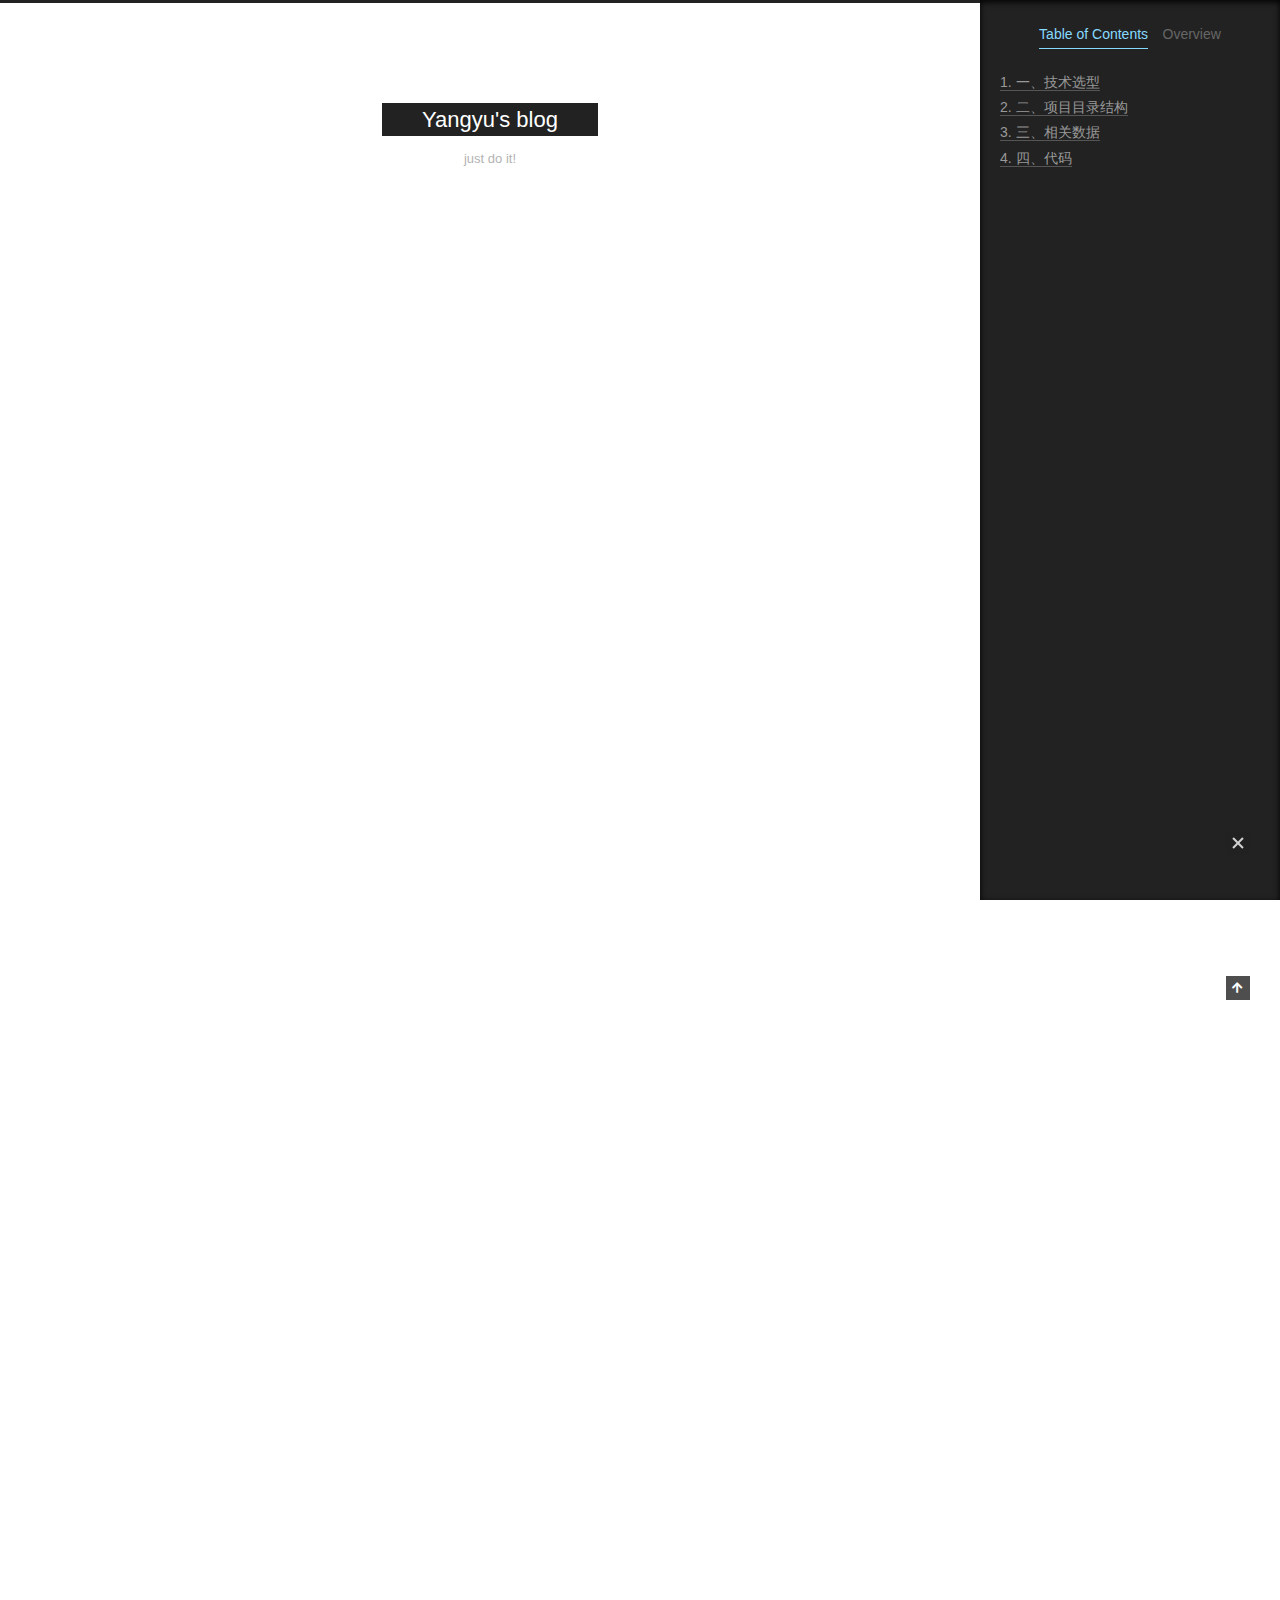
<file: categories/微博情绪分析.html>
<!DOCTYPE html>
<html lang="en">
<head>
  <meta charset="UTF-8">
<meta name="viewport" content="width=device-width, initial-scale=1, maximum-scale=2">
<meta name="theme-color" content="#222">
<meta name="generator" content="Hexo 4.2.1">
  <link rel="apple-touch-icon" sizes="180x180" href="/images/apple-touch-icon-next.png">
  <link rel="icon" type="image/png" sizes="32x32" href="/images/favicon-32x32-next.png">
  <link rel="icon" type="image/png" sizes="16x16" href="/images/favicon-16x16-next.png">
  <link rel="mask-icon" href="/images/logo.svg" color="#222">

<link rel="stylesheet" href="/css/main.css">


<link rel="stylesheet" href="/lib/font-awesome/css/all.min.css">
  
  <link rel="stylesheet" href="/lib/animate-css/animate.min.css">

<script class="hexo-configurations">
    var NexT = window.NexT || {};
    var CONFIG = {"hostname":"yoursite.com","root":"/","scheme":"Muse","version":"8.0.0-rc.4","exturl":false,"sidebar":{"position":"right","width":300,"display":"post","padding":18,"offset":12},"copycode":false,"bookmark":{"enable":false,"color":"#222","save":"auto"},"fancybox":false,"mediumzoom":false,"lazyload":false,"pangu":false,"comments":{"style":"tabs","active":null,"storage":true,"lazyload":false,"nav":null},"algolia":{"hits":{"per_page":10},"labels":{"input_placeholder":"Search for Posts","hits_empty":"We didn't find any results for the search: ${query}","hits_stats":"${hits} results found in ${time} ms"}},"localsearch":{"enable":true,"trigger":"auto","top_n_per_article":1,"unescape":false,"preload":false},"motion":{"enable":true,"async":false,"transition":{"post_block":"fadeIn","post_header":"fadeInDown","post_body":"fadeInDown","coll_header":"fadeInLeft","sidebar":"fadeInUp"}},"path":"search.xml"};
  </script>

  <meta name="description" content="[TOC] 一、技术选型 python3.6.x  tensorflow  nltk(自然语言处理库)  常用机器学习库numpy、collections、pickle、jieba等 代码编辑工具：Sublime Text   二、项目目录结构项目结构 sentiment  data(d)   neg.txt pos.txt  stopwords(d)  baidu_stopwords.txt c">
<meta property="og:type" content="website">
<meta property="og:title" content="Yangyu&#39;s blog">
<meta property="og:url" content="http://yoursite.com/categories/%E5%BE%AE%E5%8D%9A%E6%83%85%E7%BB%AA%E5%88%86%E6%9E%90.html">
<meta property="og:site_name" content="Yangyu&#39;s blog">
<meta property="og:description" content="[TOC] 一、技术选型 python3.6.x  tensorflow  nltk(自然语言处理库)  常用机器学习库numpy、collections、pickle、jieba等 代码编辑工具：Sublime Text   二、项目目录结构项目结构 sentiment  data(d)   neg.txt pos.txt  stopwords(d)  baidu_stopwords.txt c">
<meta property="og:locale" content="en_US">
<meta property="article:published_time" content="2020-08-05T10:24:46.170Z">
<meta property="article:modified_time" content="2020-08-05T10:24:46.170Z">
<meta property="article:author" content="Yangyu">
<meta property="article:tag" content="自信 阳光">
<meta name="twitter:card" content="summary">

<link rel="canonical" href="http://yoursite.com/categories/%E5%BE%AE%E5%8D%9A%E6%83%85%E7%BB%AA%E5%88%86%E6%9E%90">


<script class="page-configurations">
  // https://hexo.io/docs/variables.html
  CONFIG.page = {
    sidebar: "",
    isHome : false,
    isPost : false,
    lang   : 'en'
  };
</script>

  <title> | Yangyu's blog
</title>
  






  <noscript>
  <style>
  body { margin-top: 2rem; }

  .use-motion .menu-item,
  .use-motion .sidebar,
  .use-motion .post-block,
  .use-motion .pagination,
  .use-motion .comments,
  .use-motion .post-header,
  .use-motion .post-body,
  .use-motion .collection-header {
    visibility: visible;
  }

  .use-motion .header,
  .use-motion .site-brand-container .toggle,
  .use-motion .footer { opacity: initial; }

  .use-motion .site-title,
  .use-motion .site-subtitle,
  .use-motion .custom-logo-image {
    opacity: initial;
    top: initial;
  }

  .use-motion .logo-line {
    transform: scaleX(1);
  }

  .search-pop-overlay, .sidebar-nav { display: none; }
  .sidebar-panel { display: block; }
  </style>
</noscript>

</head>

<body itemscope itemtype="http://schema.org/WebPage">
  <div class="container use-motion">
    <div class="headband"></div>

    <main class="main">
      <header class="header" itemscope itemtype="http://schema.org/WPHeader">
        <div class="header-inner"><div class="site-brand-container">
  <div class="site-nav-toggle">
    <div class="toggle" aria-label="Toggle navigation bar">
        <span class="toggle-line toggle-line-first"></span>
        <span class="toggle-line toggle-line-middle"></span>
        <span class="toggle-line toggle-line-last"></span>
    </div>
  </div>

  <div class="site-meta">

    <a href="/" class="brand" rel="start">
      <i class="logo-line"></i>
      <h1 class="site-title">Yangyu's blog</h1>
      <i class="logo-line"></i>
    </a>
      <p class="site-subtitle" itemprop="description">just do it!</p>
  </div>

  <div class="site-nav-right">
    <div class="toggle popup-trigger">
        <i class="fa fa-search fa-fw fa-lg"></i>
    </div>
  </div>
</div>



<nav class="site-nav">
  <ul id="menu" class="main-menu menu">
        <li class="menu-item menu-item-home">

    <a href="/" rel="section"><i class="fa fa-home fa-fw"></i>Home</a>

  </li>
        <li class="menu-item menu-item-about">

    <a href="/about/" rel="section"><i class="fa fa-user fa-fw"></i>About</a>

  </li>
        <li class="menu-item menu-item-tags">

    <a href="/tags/" rel="section"><i class="fa fa-tags fa-fw"></i>Tags</a>

  </li>
        <li class="menu-item menu-item-categories">

    <a href="/categories/" rel="section"><i class="fa fa-th fa-fw"></i>Categories</a>

  </li>
        <li class="menu-item menu-item-archives">

    <a href="/archives/" rel="section"><i class="fa fa-archive fa-fw"></i>Archives</a>

  </li>
        <li class="menu-item menu-item-schedule">

    <a href="/schedule/" rel="section"><i class="fa fa-calendar fa-fw"></i>Schedule</a>

  </li>
      <li class="menu-item menu-item-search">
        <a role="button" class="popup-trigger"><i class="fa fa-search fa-fw"></i>Search
        </a>
      </li>
  </ul>
</nav>



  <div class="search-pop-overlay">
    <div class="popup search-popup">
        <div class="search-header">
  <span class="search-icon">
    <i class="fa fa-search"></i>
  </span>
  <div class="search-input-container">
    <input autocomplete="off" autocapitalize="off"
           placeholder="Searching..." spellcheck="false"
           type="search" class="search-input">
  </div>
  <span class="popup-btn-close">
    <i class="fa fa-times-circle"></i>
  </span>
</div>
<div id="search-result">
  <div id="no-result">
    <i class="fa fa-spinner fa-pulse fa-5x"></i>
  </div>
</div>

    </div>
  </div>

</div>
          
  
  <div class="toggle sidebar-toggle">
    <span class="toggle-line toggle-line-first"></span>
    <span class="toggle-line toggle-line-middle"></span>
    <span class="toggle-line toggle-line-last"></span>
  </div>

  <aside class="sidebar">

    <div class="sidebar-inner sidebar-nav-active sidebar-toc-active">
      <ul class="sidebar-nav">
        <li class="sidebar-nav-toc">
          Table of Contents
        </li>
        <li class="sidebar-nav-overview">
          Overview
        </li>
      </ul>

      <!--noindex-->
      <section class="post-toc-wrap sidebar-panel">
          <div class="post-toc animated"><ol class="nav"><li class="nav-item nav-level-1"><a class="nav-link" href="#一、技术选型"><span class="nav-number">1.</span> <span class="nav-text">一、技术选型</span></a></li><li class="nav-item nav-level-1"><a class="nav-link" href="#二、项目目录结构"><span class="nav-number">2.</span> <span class="nav-text">二、项目目录结构</span></a><ol class="nav-child"><li class="nav-item nav-level-2"><a class="nav-link" href="#项目结构"><span class="nav-number">2.1.</span> <span class="nav-text">项目结构</span></a></li><li class="nav-item nav-level-2"><a class="nav-link" href="#项目结构解释"><span class="nav-number">2.2.</span> <span class="nav-text">项目结构解释</span></a></li></ol></li><li class="nav-item nav-level-1"><a class="nav-link" href="#三、相关数据"><span class="nav-number">3.</span> <span class="nav-text">三、相关数据</span></a><ol class="nav-child"><li class="nav-item nav-level-2"><a class="nav-link" href="#cn-stopwords-txt"><span class="nav-number">3.1.</span> <span class="nav-text">cn_stopwords.txt</span></a></li><li class="nav-item nav-level-2"><a class="nav-link" href="#pos-txt-以下10条数据是示范数据"><span class="nav-number">3.2.</span> <span class="nav-text">pos.txt  (以下10条数据是示范数据)</span></a></li><li class="nav-item nav-level-2"><a class="nav-link" href="#neg-txt-以下10条数据为示范数据"><span class="nav-number">3.3.</span> <span class="nav-text">neg.txt (以下10条数据为示范数据)</span></a></li></ol></li><li class="nav-item nav-level-1"><a class="nav-link" href="#四、代码"><span class="nav-number">4.</span> <span class="nav-text">四、代码</span></a><ol class="nav-child"><li class="nav-item nav-level-2"><a class="nav-link" href="#sentiment-model-data-format-py"><span class="nav-number">4.1.</span> <span class="nav-text">sentiment_model_data_format.py</span></a></li><li class="nav-item nav-level-2"><a class="nav-link" href="#sentiment-model-train-non-save-parameter-py"><span class="nav-number">4.2.</span> <span class="nav-text">sentiment_model_train_non_save_parameter.py</span></a></li><li class="nav-item nav-level-2"><a class="nav-link" href="#sentiment-model-train-save-parameter-py"><span class="nav-number">4.3.</span> <span class="nav-text">sentiment_model_train_save_parameter.py</span></a></li><li class="nav-item nav-level-2"><a class="nav-link" href="#sentiment-model-predict-read-parameter-py"><span class="nav-number">4.4.</span> <span class="nav-text">sentiment_model_predict_read_parameter.py</span></a></li></ol></li></ol></div>
      </section>
      <!--/noindex-->

      <section class="site-overview-wrap sidebar-panel">
        <div class="site-author animated" itemprop="author" itemscope itemtype="http://schema.org/Person">
  <p class="site-author-name" itemprop="name">Yangyu</p>
  <div class="site-description" itemprop="description">Do everything to the best</div>
</div>
<div class="site-state-wrap animated">
  <nav class="site-state">
      <div class="site-state-item site-state-posts">
          <a href="/archives/">
        
          <span class="site-state-item-count">5</span>
          <span class="site-state-item-name">posts</span>
        </a>
      </div>
  </nav>
</div>
  <div class="links-of-author animated">
      <span class="links-of-author-item">
        <a href="https://github.com/yourname" title="GitHub → https:&#x2F;&#x2F;github.com&#x2F;yourname" rel="noopener" target="_blank"><i class="fab fa-github fa-fw"></i>GitHub</a>
      </span>
      <span class="links-of-author-item">
        <a href="mailto:yourname@gmail.com" title="E-Mail → mailto:yourname@gmail.com" rel="noopener" target="_blank"><i class="fa fa-envelope fa-fw"></i>E-Mail</a>
      </span>
      <span class="links-of-author-item">
        <a href="https://weibo.com/yourname" title="Weibo → https:&#x2F;&#x2F;weibo.com&#x2F;yourname" rel="noopener" target="_blank"><i class="fab fa-weibo fa-fw"></i>Weibo</a>
      </span>
      <span class="links-of-author-item">
        <a href="https://plus.google.com/yourname" title="Google → https:&#x2F;&#x2F;plus.google.com&#x2F;yourname" rel="noopener" target="_blank"><i class="fab fa-google fa-fw"></i>Google</a>
      </span>
      <span class="links-of-author-item">
        <a href="https://twitter.com/yourname" title="Twitter → https:&#x2F;&#x2F;twitter.com&#x2F;yourname" rel="noopener" target="_blank"><i class="fab fa-twitter fa-fw"></i>Twitter</a>
      </span>
      <span class="links-of-author-item">
        <a href="https://www.facebook.com/yourname" title="FB Page → https:&#x2F;&#x2F;www.facebook.com&#x2F;yourname" rel="noopener" target="_blank"><i class="fab fa-facebook fa-fw"></i>FB Page</a>
      </span>
      <span class="links-of-author-item">
        <a href="https://stackoverflow.com/yourname" title="StackOverflow → https:&#x2F;&#x2F;stackoverflow.com&#x2F;yourname" rel="noopener" target="_blank"><i class="fab fa-stack-overflow fa-fw"></i>StackOverflow</a>
      </span>
      <span class="links-of-author-item">
        <a href="https://youtube.com/yourname" title="YouTube → https:&#x2F;&#x2F;youtube.com&#x2F;yourname" rel="noopener" target="_blank"><i class="fab fa-youtube fa-fw"></i>YouTube</a>
      </span>
      <span class="links-of-author-item">
        <a href="https://instagram.com/yourname" title="Instagram → https:&#x2F;&#x2F;instagram.com&#x2F;yourname" rel="noopener" target="_blank"><i class="fab fa-instagram fa-fw"></i>Instagram</a>
      </span>
      <span class="links-of-author-item">
        <a href="skype:yourname?call|chat" title="Skype → skype:yourname?call|chat" rel="noopener" target="_blank"><i class="fab fa-skype fa-fw"></i>Skype</a>
      </span>
  </div>
  <div class="cc-license animated" itemprop="license">
    <a href="https://creativecommons.org/licenses/by-nc-sa/4.0/" class="cc-opacity" rel="noopener" target="_blank"><img src="/images/cc-by-nc-sa.svg" alt="Creative Commons"></a>
  </div>



      </section>
    </div>
  </aside>
  <div id="sidebar-dimmer"></div>


      </header>

      
  <div class="back-to-top">
    <i class="fa fa-arrow-up"></i>
    <span>0%</span>
  </div>

<noscript>
  <div id="noscript-warning">Theme NexT works best with JavaScript enabled</div>
</noscript>


      <div class="main-inner">
        
  
  

        <div class="content page posts-expand">
          

    
    
    
    <div class="post-block" lang="en">
      <header class="post-header">

<h1 class="post-title" itemprop="name headline">
</h1>

<div class="post-meta">
  

</div>

</header>

      
      
      
      <div class="post-body">
          <p>[TOC]</p>
<h1 id="一、技术选型"><a href="#一、技术选型" class="headerlink" title="一、技术选型"></a>一、技术选型</h1><ol>
<li><p>python3.6.x</p>
</li>
<li><p>tensorflow</p>
</li>
<li><p>nltk(自然语言处理库)</p>
</li>
<li><p>常用机器学习库numpy、collections、pickle、jieba等</p>
<p><strong>代码编辑工具：</strong>Sublime Text</p>
</li>
</ol>
<h1 id="二、项目目录结构"><a href="#二、项目目录结构" class="headerlink" title="二、项目目录结构"></a>二、项目目录结构</h1><h2 id="项目结构"><a href="#项目结构" class="headerlink" title="项目结构"></a>项目结构</h2><blockquote>
<p><strong>sentiment</strong></p>
<blockquote>
<p><strong>data(d)</strong> </p>
<blockquote>
<p><strong>neg.txt</strong></p>
<p><strong>pos.txt</strong></p>
</blockquote>
<p><strong>stopwords(d)</strong></p>
<blockquote>
<p><strong>baidu_stopwords.txt</strong></p>
<p><strong>cn_stopwords.txt</strong></p>
<p><strong>hit_stopwords.txt</strong></p>
<p><strong>scu_stopwords.txt</strong></p>
</blockquote>
<p><strong>pickle(d)</strong></p>
<blockquote>
<p><strong>lexicon.pickle</strong></p>
<p><strong>sentiment_set.pickle</strong></p>
</blockquote>
<p><strong>sentiment_model_data_format.py</strong></p>
<p><strong>sentiment_model_train_non_save_parameter.py</strong></p>
<p><strong>sentiment_model_train_save_parameter.py</strong></p>
<p><strong>sentiment_model_predict_read_parameter.py</strong></p>
</blockquote>
</blockquote>
<h2 id="项目结构解释"><a href="#项目结构解释" class="headerlink" title="项目结构解释"></a>项目结构解释</h2><p>data：为模型测试数据目录，可换成微博评论区的积极以及消极的测试数据。</p>
<p>stopwords: 停用词，即文本中不代表意义的词以及符号。（本文用的cn_stopwords.txt）</p>
<p>pickle：模型训练过程保留下的参数</p>
<ul>
<li><p>输入数据格式化后，利用pickle保存下来的二进制数据。</p>
</li>
<li><p>模型训练过程中，中间多次迭代训练模型，保留下来的权重参数等其他相关参数。</p>
<ol>
<li><p>lexicon.pickle 高频去除停用词后的词典数据</p>
</li>
<li><p>sentiment_set.pickle 积极消极文本数据对应的标签数据。</p>
</li>
</ol>
</li>
</ul>
<p>sentiment_model_data_format.py​ 格式化输入数据的代码。</p>
<p>sentiment_model_train_non_save_parameter.py 训练模型不保存训练过程中最终的参数。</p>
<p>sentiment_model_train_save_parameter.py 训练模型保存训练过程中最终的参数。</p>
<p>sentiment_model_predict_read_parameter.py 读取输入数据，上一步产生的训练参数，并预测数据。</p>
<h1 id="三、相关数据"><a href="#三、相关数据" class="headerlink" title="三、相关数据"></a>三、相关数据</h1><h2 id="cn-stopwords-txt"><a href="#cn-stopwords-txt" class="headerlink" title="cn_stopwords.txt"></a>cn_stopwords.txt</h2><figure class="highlight plain"><table><tr><td class="gutter"><pre><span class="line">1</span><br><span class="line">2</span><br><span class="line">3</span><br><span class="line">4</span><br><span class="line">5</span><br><span class="line">6</span><br><span class="line">7</span><br><span class="line">8</span><br><span class="line">9</span><br><span class="line">10</span><br><span class="line">11</span><br><span class="line">12</span><br><span class="line">13</span><br><span class="line">14</span><br><span class="line">15</span><br><span class="line">16</span><br><span class="line">17</span><br><span class="line">18</span><br><span class="line">19</span><br><span class="line">20</span><br><span class="line">21</span><br><span class="line">22</span><br><span class="line">23</span><br><span class="line">24</span><br><span class="line">25</span><br><span class="line">26</span><br><span class="line">27</span><br><span class="line">28</span><br><span class="line">29</span><br><span class="line">30</span><br><span class="line">31</span><br><span class="line">32</span><br><span class="line">33</span><br><span class="line">34</span><br><span class="line">35</span><br><span class="line">36</span><br><span class="line">37</span><br><span class="line">38</span><br><span class="line">39</span><br><span class="line">40</span><br><span class="line">41</span><br><span class="line">42</span><br><span class="line">43</span><br><span class="line">44</span><br><span class="line">45</span><br><span class="line">46</span><br><span class="line">47</span><br><span class="line">48</span><br><span class="line">49</span><br><span class="line">50</span><br><span class="line">51</span><br><span class="line">52</span><br><span class="line">53</span><br><span class="line">54</span><br><span class="line">55</span><br><span class="line">56</span><br><span class="line">57</span><br><span class="line">58</span><br><span class="line">59</span><br><span class="line">60</span><br><span class="line">61</span><br><span class="line">62</span><br><span class="line">63</span><br><span class="line">64</span><br><span class="line">65</span><br><span class="line">66</span><br><span class="line">67</span><br><span class="line">68</span><br><span class="line">69</span><br><span class="line">70</span><br><span class="line">71</span><br><span class="line">72</span><br><span class="line">73</span><br><span class="line">74</span><br><span class="line">75</span><br><span class="line">76</span><br><span class="line">77</span><br><span class="line">78</span><br><span class="line">79</span><br><span class="line">80</span><br><span class="line">81</span><br><span class="line">82</span><br><span class="line">83</span><br><span class="line">84</span><br><span class="line">85</span><br><span class="line">86</span><br><span class="line">87</span><br><span class="line">88</span><br><span class="line">89</span><br><span class="line">90</span><br><span class="line">91</span><br><span class="line">92</span><br><span class="line">93</span><br><span class="line">94</span><br><span class="line">95</span><br><span class="line">96</span><br><span class="line">97</span><br><span class="line">98</span><br><span class="line">99</span><br><span class="line">100</span><br><span class="line">101</span><br><span class="line">102</span><br><span class="line">103</span><br><span class="line">104</span><br><span class="line">105</span><br><span class="line">106</span><br><span class="line">107</span><br><span class="line">108</span><br><span class="line">109</span><br><span class="line">110</span><br><span class="line">111</span><br><span class="line">112</span><br><span class="line">113</span><br><span class="line">114</span><br><span class="line">115</span><br><span class="line">116</span><br><span class="line">117</span><br><span class="line">118</span><br><span class="line">119</span><br><span class="line">120</span><br><span class="line">121</span><br><span class="line">122</span><br><span class="line">123</span><br><span class="line">124</span><br><span class="line">125</span><br><span class="line">126</span><br><span class="line">127</span><br><span class="line">128</span><br><span class="line">129</span><br><span class="line">130</span><br><span class="line">131</span><br><span class="line">132</span><br><span class="line">133</span><br><span class="line">134</span><br><span class="line">135</span><br><span class="line">136</span><br><span class="line">137</span><br><span class="line">138</span><br><span class="line">139</span><br><span class="line">140</span><br><span class="line">141</span><br><span class="line">142</span><br><span class="line">143</span><br><span class="line">144</span><br><span class="line">145</span><br><span class="line">146</span><br><span class="line">147</span><br><span class="line">148</span><br><span class="line">149</span><br><span class="line">150</span><br><span class="line">151</span><br><span class="line">152</span><br><span class="line">153</span><br><span class="line">154</span><br><span class="line">155</span><br><span class="line">156</span><br><span class="line">157</span><br><span class="line">158</span><br><span class="line">159</span><br><span class="line">160</span><br><span class="line">161</span><br><span class="line">162</span><br><span class="line">163</span><br><span class="line">164</span><br><span class="line">165</span><br><span class="line">166</span><br><span class="line">167</span><br><span class="line">168</span><br><span class="line">169</span><br><span class="line">170</span><br><span class="line">171</span><br><span class="line">172</span><br><span class="line">173</span><br><span class="line">174</span><br><span class="line">175</span><br><span class="line">176</span><br><span class="line">177</span><br><span class="line">178</span><br><span class="line">179</span><br><span class="line">180</span><br><span class="line">181</span><br><span class="line">182</span><br><span class="line">183</span><br><span class="line">184</span><br><span class="line">185</span><br><span class="line">186</span><br><span class="line">187</span><br><span class="line">188</span><br><span class="line">189</span><br><span class="line">190</span><br><span class="line">191</span><br><span class="line">192</span><br><span class="line">193</span><br><span class="line">194</span><br><span class="line">195</span><br><span class="line">196</span><br><span class="line">197</span><br><span class="line">198</span><br><span class="line">199</span><br><span class="line">200</span><br><span class="line">201</span><br><span class="line">202</span><br><span class="line">203</span><br><span class="line">204</span><br><span class="line">205</span><br><span class="line">206</span><br><span class="line">207</span><br><span class="line">208</span><br><span class="line">209</span><br><span class="line">210</span><br><span class="line">211</span><br><span class="line">212</span><br><span class="line">213</span><br><span class="line">214</span><br><span class="line">215</span><br><span class="line">216</span><br><span class="line">217</span><br><span class="line">218</span><br><span class="line">219</span><br><span class="line">220</span><br><span class="line">221</span><br><span class="line">222</span><br><span class="line">223</span><br><span class="line">224</span><br><span class="line">225</span><br><span class="line">226</span><br><span class="line">227</span><br><span class="line">228</span><br><span class="line">229</span><br><span class="line">230</span><br><span class="line">231</span><br><span class="line">232</span><br><span class="line">233</span><br><span class="line">234</span><br><span class="line">235</span><br><span class="line">236</span><br><span class="line">237</span><br><span class="line">238</span><br><span class="line">239</span><br><span class="line">240</span><br><span class="line">241</span><br><span class="line">242</span><br><span class="line">243</span><br><span class="line">244</span><br><span class="line">245</span><br><span class="line">246</span><br><span class="line">247</span><br><span class="line">248</span><br><span class="line">249</span><br><span class="line">250</span><br><span class="line">251</span><br><span class="line">252</span><br><span class="line">253</span><br><span class="line">254</span><br><span class="line">255</span><br><span class="line">256</span><br><span class="line">257</span><br><span class="line">258</span><br><span class="line">259</span><br><span class="line">260</span><br><span class="line">261</span><br><span class="line">262</span><br><span class="line">263</span><br><span class="line">264</span><br><span class="line">265</span><br><span class="line">266</span><br><span class="line">267</span><br><span class="line">268</span><br><span class="line">269</span><br><span class="line">270</span><br><span class="line">271</span><br><span class="line">272</span><br><span class="line">273</span><br><span class="line">274</span><br><span class="line">275</span><br><span class="line">276</span><br><span class="line">277</span><br><span class="line">278</span><br><span class="line">279</span><br><span class="line">280</span><br><span class="line">281</span><br><span class="line">282</span><br><span class="line">283</span><br><span class="line">284</span><br><span class="line">285</span><br><span class="line">286</span><br><span class="line">287</span><br><span class="line">288</span><br><span class="line">289</span><br><span class="line">290</span><br><span class="line">291</span><br><span class="line">292</span><br><span class="line">293</span><br><span class="line">294</span><br><span class="line">295</span><br><span class="line">296</span><br><span class="line">297</span><br><span class="line">298</span><br><span class="line">299</span><br><span class="line">300</span><br><span class="line">301</span><br><span class="line">302</span><br><span class="line">303</span><br><span class="line">304</span><br><span class="line">305</span><br><span class="line">306</span><br><span class="line">307</span><br><span class="line">308</span><br><span class="line">309</span><br><span class="line">310</span><br><span class="line">311</span><br><span class="line">312</span><br><span class="line">313</span><br><span class="line">314</span><br><span class="line">315</span><br><span class="line">316</span><br><span class="line">317</span><br><span class="line">318</span><br><span class="line">319</span><br><span class="line">320</span><br><span class="line">321</span><br><span class="line">322</span><br><span class="line">323</span><br><span class="line">324</span><br><span class="line">325</span><br><span class="line">326</span><br><span class="line">327</span><br><span class="line">328</span><br><span class="line">329</span><br><span class="line">330</span><br><span class="line">331</span><br><span class="line">332</span><br><span class="line">333</span><br><span class="line">334</span><br><span class="line">335</span><br><span class="line">336</span><br><span class="line">337</span><br><span class="line">338</span><br><span class="line">339</span><br><span class="line">340</span><br><span class="line">341</span><br><span class="line">342</span><br><span class="line">343</span><br><span class="line">344</span><br><span class="line">345</span><br><span class="line">346</span><br><span class="line">347</span><br><span class="line">348</span><br><span class="line">349</span><br><span class="line">350</span><br><span class="line">351</span><br><span class="line">352</span><br><span class="line">353</span><br><span class="line">354</span><br><span class="line">355</span><br><span class="line">356</span><br><span class="line">357</span><br><span class="line">358</span><br><span class="line">359</span><br><span class="line">360</span><br><span class="line">361</span><br><span class="line">362</span><br><span class="line">363</span><br><span class="line">364</span><br><span class="line">365</span><br><span class="line">366</span><br><span class="line">367</span><br><span class="line">368</span><br><span class="line">369</span><br><span class="line">370</span><br><span class="line">371</span><br><span class="line">372</span><br><span class="line">373</span><br><span class="line">374</span><br><span class="line">375</span><br><span class="line">376</span><br><span class="line">377</span><br><span class="line">378</span><br><span class="line">379</span><br><span class="line">380</span><br><span class="line">381</span><br><span class="line">382</span><br><span class="line">383</span><br><span class="line">384</span><br><span class="line">385</span><br><span class="line">386</span><br><span class="line">387</span><br><span class="line">388</span><br><span class="line">389</span><br><span class="line">390</span><br><span class="line">391</span><br><span class="line">392</span><br><span class="line">393</span><br><span class="line">394</span><br><span class="line">395</span><br><span class="line">396</span><br><span class="line">397</span><br><span class="line">398</span><br><span class="line">399</span><br><span class="line">400</span><br><span class="line">401</span><br><span class="line">402</span><br><span class="line">403</span><br><span class="line">404</span><br><span class="line">405</span><br><span class="line">406</span><br><span class="line">407</span><br><span class="line">408</span><br><span class="line">409</span><br><span class="line">410</span><br><span class="line">411</span><br><span class="line">412</span><br><span class="line">413</span><br><span class="line">414</span><br><span class="line">415</span><br><span class="line">416</span><br><span class="line">417</span><br><span class="line">418</span><br><span class="line">419</span><br><span class="line">420</span><br><span class="line">421</span><br><span class="line">422</span><br><span class="line">423</span><br><span class="line">424</span><br><span class="line">425</span><br><span class="line">426</span><br><span class="line">427</span><br><span class="line">428</span><br><span class="line">429</span><br><span class="line">430</span><br><span class="line">431</span><br><span class="line">432</span><br><span class="line">433</span><br><span class="line">434</span><br><span class="line">435</span><br><span class="line">436</span><br><span class="line">437</span><br><span class="line">438</span><br><span class="line">439</span><br><span class="line">440</span><br><span class="line">441</span><br><span class="line">442</span><br><span class="line">443</span><br><span class="line">444</span><br><span class="line">445</span><br><span class="line">446</span><br><span class="line">447</span><br><span class="line">448</span><br><span class="line">449</span><br><span class="line">450</span><br><span class="line">451</span><br><span class="line">452</span><br><span class="line">453</span><br><span class="line">454</span><br><span class="line">455</span><br><span class="line">456</span><br><span class="line">457</span><br><span class="line">458</span><br><span class="line">459</span><br><span class="line">460</span><br><span class="line">461</span><br><span class="line">462</span><br><span class="line">463</span><br><span class="line">464</span><br><span class="line">465</span><br><span class="line">466</span><br><span class="line">467</span><br><span class="line">468</span><br><span class="line">469</span><br><span class="line">470</span><br><span class="line">471</span><br><span class="line">472</span><br><span class="line">473</span><br><span class="line">474</span><br><span class="line">475</span><br><span class="line">476</span><br><span class="line">477</span><br><span class="line">478</span><br><span class="line">479</span><br><span class="line">480</span><br><span class="line">481</span><br><span class="line">482</span><br><span class="line">483</span><br><span class="line">484</span><br><span class="line">485</span><br><span class="line">486</span><br><span class="line">487</span><br><span class="line">488</span><br><span class="line">489</span><br><span class="line">490</span><br><span class="line">491</span><br><span class="line">492</span><br><span class="line">493</span><br><span class="line">494</span><br><span class="line">495</span><br><span class="line">496</span><br><span class="line">497</span><br><span class="line">498</span><br><span class="line">499</span><br><span class="line">500</span><br><span class="line">501</span><br><span class="line">502</span><br><span class="line">503</span><br><span class="line">504</span><br><span class="line">505</span><br><span class="line">506</span><br><span class="line">507</span><br><span class="line">508</span><br><span class="line">509</span><br><span class="line">510</span><br><span class="line">511</span><br><span class="line">512</span><br><span class="line">513</span><br><span class="line">514</span><br><span class="line">515</span><br><span class="line">516</span><br><span class="line">517</span><br><span class="line">518</span><br><span class="line">519</span><br><span class="line">520</span><br><span class="line">521</span><br><span class="line">522</span><br><span class="line">523</span><br><span class="line">524</span><br><span class="line">525</span><br><span class="line">526</span><br><span class="line">527</span><br><span class="line">528</span><br><span class="line">529</span><br><span class="line">530</span><br><span class="line">531</span><br><span class="line">532</span><br><span class="line">533</span><br><span class="line">534</span><br><span class="line">535</span><br><span class="line">536</span><br><span class="line">537</span><br><span class="line">538</span><br><span class="line">539</span><br><span class="line">540</span><br><span class="line">541</span><br><span class="line">542</span><br><span class="line">543</span><br><span class="line">544</span><br><span class="line">545</span><br><span class="line">546</span><br><span class="line">547</span><br><span class="line">548</span><br><span class="line">549</span><br><span class="line">550</span><br><span class="line">551</span><br><span class="line">552</span><br><span class="line">553</span><br><span class="line">554</span><br><span class="line">555</span><br><span class="line">556</span><br><span class="line">557</span><br><span class="line">558</span><br><span class="line">559</span><br><span class="line">560</span><br><span class="line">561</span><br><span class="line">562</span><br><span class="line">563</span><br><span class="line">564</span><br><span class="line">565</span><br><span class="line">566</span><br><span class="line">567</span><br><span class="line">568</span><br><span class="line">569</span><br><span class="line">570</span><br><span class="line">571</span><br><span class="line">572</span><br><span class="line">573</span><br><span class="line">574</span><br><span class="line">575</span><br><span class="line">576</span><br><span class="line">577</span><br><span class="line">578</span><br><span class="line">579</span><br><span class="line">580</span><br><span class="line">581</span><br><span class="line">582</span><br><span class="line">583</span><br><span class="line">584</span><br><span class="line">585</span><br><span class="line">586</span><br><span class="line">587</span><br><span class="line">588</span><br><span class="line">589</span><br><span class="line">590</span><br><span class="line">591</span><br><span class="line">592</span><br><span class="line">593</span><br><span class="line">594</span><br><span class="line">595</span><br><span class="line">596</span><br><span class="line">597</span><br><span class="line">598</span><br><span class="line">599</span><br><span class="line">600</span><br><span class="line">601</span><br><span class="line">602</span><br><span class="line">603</span><br><span class="line">604</span><br><span class="line">605</span><br><span class="line">606</span><br><span class="line">607</span><br><span class="line">608</span><br><span class="line">609</span><br><span class="line">610</span><br><span class="line">611</span><br><span class="line">612</span><br><span class="line">613</span><br><span class="line">614</span><br><span class="line">615</span><br><span class="line">616</span><br><span class="line">617</span><br><span class="line">618</span><br><span class="line">619</span><br><span class="line">620</span><br><span class="line">621</span><br><span class="line">622</span><br><span class="line">623</span><br><span class="line">624</span><br><span class="line">625</span><br><span class="line">626</span><br><span class="line">627</span><br><span class="line">628</span><br><span class="line">629</span><br><span class="line">630</span><br><span class="line">631</span><br><span class="line">632</span><br><span class="line">633</span><br><span class="line">634</span><br><span class="line">635</span><br><span class="line">636</span><br><span class="line">637</span><br><span class="line">638</span><br><span class="line">639</span><br><span class="line">640</span><br><span class="line">641</span><br><span class="line">642</span><br><span class="line">643</span><br><span class="line">644</span><br><span class="line">645</span><br><span class="line">646</span><br><span class="line">647</span><br><span class="line">648</span><br><span class="line">649</span><br><span class="line">650</span><br><span class="line">651</span><br><span class="line">652</span><br><span class="line">653</span><br><span class="line">654</span><br><span class="line">655</span><br><span class="line">656</span><br><span class="line">657</span><br><span class="line">658</span><br><span class="line">659</span><br><span class="line">660</span><br><span class="line">661</span><br><span class="line">662</span><br><span class="line">663</span><br><span class="line">664</span><br><span class="line">665</span><br><span class="line">666</span><br><span class="line">667</span><br><span class="line">668</span><br><span class="line">669</span><br><span class="line">670</span><br><span class="line">671</span><br><span class="line">672</span><br><span class="line">673</span><br><span class="line">674</span><br><span class="line">675</span><br><span class="line">676</span><br><span class="line">677</span><br><span class="line">678</span><br><span class="line">679</span><br><span class="line">680</span><br><span class="line">681</span><br><span class="line">682</span><br><span class="line">683</span><br><span class="line">684</span><br><span class="line">685</span><br><span class="line">686</span><br><span class="line">687</span><br><span class="line">688</span><br><span class="line">689</span><br><span class="line">690</span><br><span class="line">691</span><br><span class="line">692</span><br><span class="line">693</span><br><span class="line">694</span><br><span class="line">695</span><br><span class="line">696</span><br><span class="line">697</span><br><span class="line">698</span><br><span class="line">699</span><br><span class="line">700</span><br><span class="line">701</span><br><span class="line">702</span><br><span class="line">703</span><br><span class="line">704</span><br><span class="line">705</span><br><span class="line">706</span><br><span class="line">707</span><br><span class="line">708</span><br><span class="line">709</span><br><span class="line">710</span><br><span class="line">711</span><br><span class="line">712</span><br><span class="line">713</span><br><span class="line">714</span><br><span class="line">715</span><br><span class="line">716</span><br><span class="line">717</span><br><span class="line">718</span><br><span class="line">719</span><br><span class="line">720</span><br><span class="line">721</span><br><span class="line">722</span><br><span class="line">723</span><br><span class="line">724</span><br><span class="line">725</span><br><span class="line">726</span><br><span class="line">727</span><br><span class="line">728</span><br><span class="line">729</span><br><span class="line">730</span><br><span class="line">731</span><br><span class="line">732</span><br><span class="line">733</span><br><span class="line">734</span><br><span class="line">735</span><br><span class="line">736</span><br><span class="line">737</span><br><span class="line">738</span><br><span class="line">739</span><br><span class="line">740</span><br><span class="line">741</span><br><span class="line">742</span><br><span class="line">743</span><br><span class="line">744</span><br><span class="line">745</span><br><span class="line">746</span><br></pre></td><td class="code"><pre><span class="line">$</span><br><span class="line">0</span><br><span class="line">1</span><br><span class="line">2</span><br><span class="line">3</span><br><span class="line">4</span><br><span class="line">5</span><br><span class="line">6</span><br><span class="line">7</span><br><span class="line">8</span><br><span class="line">9</span><br><span class="line">?</span><br><span class="line">_</span><br><span class="line">“</span><br><span class="line">”</span><br><span class="line">、</span><br><span class="line">。</span><br><span class="line">《</span><br><span class="line">》</span><br><span class="line">一</span><br><span class="line">一些</span><br><span class="line">一何</span><br><span class="line">一切</span><br><span class="line">一则</span><br><span class="line">一方面</span><br><span class="line">一旦</span><br><span class="line">一来</span><br><span class="line">一样</span><br><span class="line">一般</span><br><span class="line">一转眼</span><br><span class="line">万一</span><br><span class="line">上</span><br><span class="line">上下</span><br><span class="line">下</span><br><span class="line">不</span><br><span class="line">不仅</span><br><span class="line">不但</span><br><span class="line">不光</span><br><span class="line">不单</span><br><span class="line">不只</span><br><span class="line">不外乎</span><br><span class="line">不如</span><br><span class="line">不妨</span><br><span class="line">不尽</span><br><span class="line">不尽然</span><br><span class="line">不得</span><br><span class="line">不怕</span><br><span class="line">不惟</span><br><span class="line">不成</span><br><span class="line">不拘</span><br><span class="line">不料</span><br><span class="line">不是</span><br><span class="line">不比</span><br><span class="line">不然</span><br><span class="line">不特</span><br><span class="line">不独</span><br><span class="line">不管</span><br><span class="line">不至于</span><br><span class="line">不若</span><br><span class="line">不论</span><br><span class="line">不过</span><br><span class="line">不问</span><br><span class="line">与</span><br><span class="line">与其</span><br><span class="line">与其说</span><br><span class="line">与否</span><br><span class="line">与此同时</span><br><span class="line">且</span><br><span class="line">且不说</span><br><span class="line">且说</span><br><span class="line">两者</span><br><span class="line">个</span><br><span class="line">个别</span><br><span class="line">临</span><br><span class="line">为</span><br><span class="line">为了</span><br><span class="line">为什么</span><br><span class="line">为何</span><br><span class="line">为止</span><br><span class="line">为此</span><br><span class="line">为着</span><br><span class="line">乃</span><br><span class="line">乃至</span><br><span class="line">乃至于</span><br><span class="line">么</span><br><span class="line">之</span><br><span class="line">之一</span><br><span class="line">之所以</span><br><span class="line">之类</span><br><span class="line">乌乎</span><br><span class="line">乎</span><br><span class="line">乘</span><br><span class="line">也</span><br><span class="line">也好</span><br><span class="line">也罢</span><br><span class="line">了</span><br><span class="line">二来</span><br><span class="line">于</span><br><span class="line">于是</span><br><span class="line">于是乎</span><br><span class="line">云云</span><br><span class="line">云尔</span><br><span class="line">些</span><br><span class="line">亦</span><br><span class="line">人</span><br><span class="line">人们</span><br><span class="line">人家</span><br><span class="line">什么</span><br><span class="line">什么样</span><br><span class="line">今</span><br><span class="line">介于</span><br><span class="line">仍</span><br><span class="line">仍旧</span><br><span class="line">从</span><br><span class="line">从此</span><br><span class="line">从而</span><br><span class="line">他</span><br><span class="line">他人</span><br><span class="line">他们</span><br><span class="line">以</span><br><span class="line">以上</span><br><span class="line">以为</span><br><span class="line">以便</span><br><span class="line">以免</span><br><span class="line">以及</span><br><span class="line">以故</span><br><span class="line">以期</span><br><span class="line">以来</span><br><span class="line">以至</span><br><span class="line">以至于</span><br><span class="line">以致</span><br><span class="line">们</span><br><span class="line">任</span><br><span class="line">任何</span><br><span class="line">任凭</span><br><span class="line">似的</span><br><span class="line">但</span><br><span class="line">但凡</span><br><span class="line">但是</span><br><span class="line">何</span><br><span class="line">何以</span><br><span class="line">何况</span><br><span class="line">何处</span><br><span class="line">何时</span><br><span class="line">余外</span><br><span class="line">作为</span><br><span class="line">你</span><br><span class="line">你们</span><br><span class="line">使</span><br><span class="line">使得</span><br><span class="line">例如</span><br><span class="line">依</span><br><span class="line">依据</span><br><span class="line">依照</span><br><span class="line">便于</span><br><span class="line">俺</span><br><span class="line">俺们</span><br><span class="line">倘</span><br><span class="line">倘使</span><br><span class="line">倘或</span><br><span class="line">倘然</span><br><span class="line">倘若</span><br><span class="line">借</span><br><span class="line">假使</span><br><span class="line">假如</span><br><span class="line">假若</span><br><span class="line">傥然</span><br><span class="line">像</span><br><span class="line">儿</span><br><span class="line">先不先</span><br><span class="line">光是</span><br><span class="line">全体</span><br><span class="line">全部</span><br><span class="line">兮</span><br><span class="line">关于</span><br><span class="line">其</span><br><span class="line">其一</span><br><span class="line">其中</span><br><span class="line">其二</span><br><span class="line">其他</span><br><span class="line">其余</span><br><span class="line">其它</span><br><span class="line">其次</span><br><span class="line">具体地说</span><br><span class="line">具体说来</span><br><span class="line">兼之</span><br><span class="line">内</span><br><span class="line">再</span><br><span class="line">再其次</span><br><span class="line">再则</span><br><span class="line">再有</span><br><span class="line">再者</span><br><span class="line">再者说</span><br><span class="line">再说</span><br><span class="line">冒</span><br><span class="line">冲</span><br><span class="line">况且</span><br><span class="line">几</span><br><span class="line">几时</span><br><span class="line">凡</span><br><span class="line">凡是</span><br><span class="line">凭</span><br><span class="line">凭借</span><br><span class="line">出于</span><br><span class="line">出来</span><br><span class="line">分别</span><br><span class="line">则</span><br><span class="line">则甚</span><br><span class="line">别</span><br><span class="line">别人</span><br><span class="line">别处</span><br><span class="line">别是</span><br><span class="line">别的</span><br><span class="line">别管</span><br><span class="line">别说</span><br><span class="line">到</span><br><span class="line">前后</span><br><span class="line">前此</span><br><span class="line">前者</span><br><span class="line">加之</span><br><span class="line">加以</span><br><span class="line">即</span><br><span class="line">即令</span><br><span class="line">即使</span><br><span class="line">即便</span><br><span class="line">即如</span><br><span class="line">即或</span><br><span class="line">即若</span><br><span class="line">却</span><br><span class="line">去</span><br><span class="line">又</span><br><span class="line">又及</span><br><span class="line">及</span><br><span class="line">及其</span><br><span class="line">及至</span><br><span class="line">反之</span><br><span class="line">反而</span><br><span class="line">反过来</span><br><span class="line">反过来说</span><br><span class="line">受到</span><br><span class="line">另</span><br><span class="line">另一方面</span><br><span class="line">另外</span><br><span class="line">另悉</span><br><span class="line">只</span><br><span class="line">只当</span><br><span class="line">只怕</span><br><span class="line">只是</span><br><span class="line">只有</span><br><span class="line">只消</span><br><span class="line">只要</span><br><span class="line">只限</span><br><span class="line">叫</span><br><span class="line">叮咚</span><br><span class="line">可</span><br><span class="line">可以</span><br><span class="line">可是</span><br><span class="line">可见</span><br><span class="line">各</span><br><span class="line">各个</span><br><span class="line">各位</span><br><span class="line">各种</span><br><span class="line">各自</span><br><span class="line">同</span><br><span class="line">同时</span><br><span class="line">后</span><br><span class="line">后者</span><br><span class="line">向</span><br><span class="line">向使</span><br><span class="line">向着</span><br><span class="line">吓</span><br><span class="line">吗</span><br><span class="line">否则</span><br><span class="line">吧</span><br><span class="line">吧哒</span><br><span class="line">吱</span><br><span class="line">呀</span><br><span class="line">呃</span><br><span class="line">呕</span><br><span class="line">呗</span><br><span class="line">呜</span><br><span class="line">呜呼</span><br><span class="line">呢</span><br><span class="line">呵</span><br><span class="line">呵呵</span><br><span class="line">呸</span><br><span class="line">呼哧</span><br><span class="line">咋</span><br><span class="line">和</span><br><span class="line">咚</span><br><span class="line">咦</span><br><span class="line">咧</span><br><span class="line">咱</span><br><span class="line">咱们</span><br><span class="line">咳</span><br><span class="line">哇</span><br><span class="line">哈</span><br><span class="line">哈哈</span><br><span class="line">哉</span><br><span class="line">哎</span><br><span class="line">哎呀</span><br><span class="line">哎哟</span><br><span class="line">哗</span><br><span class="line">哟</span><br><span class="line">哦</span><br><span class="line">哩</span><br><span class="line">哪</span><br><span class="line">哪个</span><br><span class="line">哪些</span><br><span class="line">哪儿</span><br><span class="line">哪天</span><br><span class="line">哪年</span><br><span class="line">哪怕</span><br><span class="line">哪样</span><br><span class="line">哪边</span><br><span class="line">哪里</span><br><span class="line">哼</span><br><span class="line">哼唷</span><br><span class="line">唉</span><br><span class="line">唯有</span><br><span class="line">啊</span><br><span class="line">啐</span><br><span class="line">啥</span><br><span class="line">啦</span><br><span class="line">啪达</span><br><span class="line">啷当</span><br><span class="line">喂</span><br><span class="line">喏</span><br><span class="line">喔唷</span><br><span class="line">喽</span><br><span class="line">嗡</span><br><span class="line">嗡嗡</span><br><span class="line">嗬</span><br><span class="line">嗯</span><br><span class="line">嗳</span><br><span class="line">嘎</span><br><span class="line">嘎登</span><br><span class="line">嘘</span><br><span class="line">嘛</span><br><span class="line">嘻</span><br><span class="line">嘿</span><br><span class="line">嘿嘿</span><br><span class="line">因</span><br><span class="line">因为</span><br><span class="line">因了</span><br><span class="line">因此</span><br><span class="line">因着</span><br><span class="line">因而</span><br><span class="line">固然</span><br><span class="line">在</span><br><span class="line">在下</span><br><span class="line">在于</span><br><span class="line">地</span><br><span class="line">基于</span><br><span class="line">处在</span><br><span class="line">多</span><br><span class="line">多么</span><br><span class="line">多少</span><br><span class="line">大</span><br><span class="line">大家</span><br><span class="line">她</span><br><span class="line">她们</span><br><span class="line">好</span><br><span class="line">如</span><br><span class="line">如上</span><br><span class="line">如上所述</span><br><span class="line">如下</span><br><span class="line">如何</span><br><span class="line">如其</span><br><span class="line">如同</span><br><span class="line">如是</span><br><span class="line">如果</span><br><span class="line">如此</span><br><span class="line">如若</span><br><span class="line">始而</span><br><span class="line">孰料</span><br><span class="line">孰知</span><br><span class="line">宁</span><br><span class="line">宁可</span><br><span class="line">宁愿</span><br><span class="line">宁肯</span><br><span class="line">它</span><br><span class="line">它们</span><br><span class="line">对</span><br><span class="line">对于</span><br><span class="line">对待</span><br><span class="line">对方</span><br><span class="line">对比</span><br><span class="line">将</span><br><span class="line">小</span><br><span class="line">尔</span><br><span class="line">尔后</span><br><span class="line">尔尔</span><br><span class="line">尚且</span><br><span class="line">就</span><br><span class="line">就是</span><br><span class="line">就是了</span><br><span class="line">就是说</span><br><span class="line">就算</span><br><span class="line">就要</span><br><span class="line">尽</span><br><span class="line">尽管</span><br><span class="line">尽管如此</span><br><span class="line">岂但</span><br><span class="line">己</span><br><span class="line">已</span><br><span class="line">已矣</span><br><span class="line">巴</span><br><span class="line">巴巴</span><br><span class="line">并</span><br><span class="line">并且</span><br><span class="line">并非</span><br><span class="line">庶乎</span><br><span class="line">庶几</span><br><span class="line">开外</span><br><span class="line">开始</span><br><span class="line">归</span><br><span class="line">归齐</span><br><span class="line">当</span><br><span class="line">当地</span><br><span class="line">当然</span><br><span class="line">当着</span><br><span class="line">彼</span><br><span class="line">彼时</span><br><span class="line">彼此</span><br><span class="line">往</span><br><span class="line">待</span><br><span class="line">很</span><br><span class="line">得</span><br><span class="line">得了</span><br><span class="line">怎</span><br><span class="line">怎么</span><br><span class="line">怎么办</span><br><span class="line">怎么样</span><br><span class="line">怎奈</span><br><span class="line">怎样</span><br><span class="line">总之</span><br><span class="line">总的来看</span><br><span class="line">总的来说</span><br><span class="line">总的说来</span><br><span class="line">总而言之</span><br><span class="line">恰恰相反</span><br><span class="line">您</span><br><span class="line">惟其</span><br><span class="line">慢说</span><br><span class="line">我</span><br><span class="line">我们</span><br><span class="line">或</span><br><span class="line">或则</span><br><span class="line">或是</span><br><span class="line">或曰</span><br><span class="line">或者</span><br><span class="line">截至</span><br><span class="line">所</span><br><span class="line">所以</span><br><span class="line">所在</span><br><span class="line">所幸</span><br><span class="line">所有</span><br><span class="line">才</span><br><span class="line">才能</span><br><span class="line">打</span><br><span class="line">打从</span><br><span class="line">把</span><br><span class="line">抑或</span><br><span class="line">拿</span><br><span class="line">按</span><br><span class="line">按照</span><br><span class="line">换句话说</span><br><span class="line">换言之</span><br><span class="line">据</span><br><span class="line">据此</span><br><span class="line">接着</span><br><span class="line">故</span><br><span class="line">故此</span><br><span class="line">故而</span><br><span class="line">旁人</span><br><span class="line">无</span><br><span class="line">无宁</span><br><span class="line">无论</span><br><span class="line">既</span><br><span class="line">既往</span><br><span class="line">既是</span><br><span class="line">既然</span><br><span class="line">时候</span><br><span class="line">是</span><br><span class="line">是以</span><br><span class="line">是的</span><br><span class="line">曾</span><br><span class="line">替</span><br><span class="line">替代</span><br><span class="line">最</span><br><span class="line">有</span><br><span class="line">有些</span><br><span class="line">有关</span><br><span class="line">有及</span><br><span class="line">有时</span><br><span class="line">有的</span><br><span class="line">望</span><br><span class="line">朝</span><br><span class="line">朝着</span><br><span class="line">本</span><br><span class="line">本人</span><br><span class="line">本地</span><br><span class="line">本着</span><br><span class="line">本身</span><br><span class="line">来</span><br><span class="line">来着</span><br><span class="line">来自</span><br><span class="line">来说</span><br><span class="line">极了</span><br><span class="line">果然</span><br><span class="line">果真</span><br><span class="line">某</span><br><span class="line">某个</span><br><span class="line">某些</span><br><span class="line">某某</span><br><span class="line">根据</span><br><span class="line">欤</span><br><span class="line">正值</span><br><span class="line">正如</span><br><span class="line">正巧</span><br><span class="line">正是</span><br><span class="line">此</span><br><span class="line">此地</span><br><span class="line">此处</span><br><span class="line">此外</span><br><span class="line">此时</span><br><span class="line">此次</span><br><span class="line">此间</span><br><span class="line">毋宁</span><br><span class="line">每</span><br><span class="line">每当</span><br><span class="line">比</span><br><span class="line">比及</span><br><span class="line">比如</span><br><span class="line">比方</span><br><span class="line">没奈何</span><br><span class="line">沿</span><br><span class="line">沿着</span><br><span class="line">漫说</span><br><span class="line">焉</span><br><span class="line">然则</span><br><span class="line">然后</span><br><span class="line">然而</span><br><span class="line">照</span><br><span class="line">照着</span><br><span class="line">犹且</span><br><span class="line">犹自</span><br><span class="line">甚且</span><br><span class="line">甚么</span><br><span class="line">甚或</span><br><span class="line">甚而</span><br><span class="line">甚至</span><br><span class="line">甚至于</span><br><span class="line">用</span><br><span class="line">用来</span><br><span class="line">由</span><br><span class="line">由于</span><br><span class="line">由是</span><br><span class="line">由此</span><br><span class="line">由此可见</span><br><span class="line">的</span><br><span class="line">的确</span><br><span class="line">的话</span><br><span class="line">直到</span><br><span class="line">相对而言</span><br><span class="line">省得</span><br><span class="line">看</span><br><span class="line">眨眼</span><br><span class="line">着</span><br><span class="line">着呢</span><br><span class="line">矣</span><br><span class="line">矣乎</span><br><span class="line">矣哉</span><br><span class="line">离</span><br><span class="line">竟而</span><br><span class="line">第</span><br><span class="line">等</span><br><span class="line">等到</span><br><span class="line">等等</span><br><span class="line">简言之</span><br><span class="line">管</span><br><span class="line">类如</span><br><span class="line">紧接着</span><br><span class="line">纵</span><br><span class="line">纵令</span><br><span class="line">纵使</span><br><span class="line">纵然</span><br><span class="line">经</span><br><span class="line">经过</span><br><span class="line">结果</span><br><span class="line">给</span><br><span class="line">继之</span><br><span class="line">继后</span><br><span class="line">继而</span><br><span class="line">综上所述</span><br><span class="line">罢了</span><br><span class="line">者</span><br><span class="line">而</span><br><span class="line">而且</span><br><span class="line">而况</span><br><span class="line">而后</span><br><span class="line">而外</span><br><span class="line">而已</span><br><span class="line">而是</span><br><span class="line">而言</span><br><span class="line">能</span><br><span class="line">能否</span><br><span class="line">腾</span><br><span class="line">自</span><br><span class="line">自个儿</span><br><span class="line">自从</span><br><span class="line">自各儿</span><br><span class="line">自后</span><br><span class="line">自家</span><br><span class="line">自己</span><br><span class="line">自打</span><br><span class="line">自身</span><br><span class="line">至</span><br><span class="line">至于</span><br><span class="line">至今</span><br><span class="line">至若</span><br><span class="line">致</span><br><span class="line">般的</span><br><span class="line">若</span><br><span class="line">若夫</span><br><span class="line">若是</span><br><span class="line">若果 </span><br><span class="line">若非</span><br><span class="line">莫不然</span><br><span class="line">莫如</span><br><span class="line">莫若</span><br><span class="line">虽</span><br><span class="line">虽则</span><br><span class="line">虽然</span><br><span class="line">虽说</span><br><span class="line">被</span><br><span class="line">要</span><br><span class="line">要不</span><br><span class="line">要不是</span><br><span class="line">要不然</span><br><span class="line">要么</span><br><span class="line">要是</span><br><span class="line">譬喻</span><br><span class="line">譬如</span><br><span class="line">让</span><br><span class="line">许多</span><br><span class="line">论</span><br><span class="line">设使</span><br><span class="line">设或</span><br><span class="line">设若</span><br><span class="line">诚如</span><br><span class="line">诚然</span><br><span class="line">该</span><br><span class="line">说来</span><br><span class="line">诸</span><br><span class="line">诸位</span><br><span class="line">诸如</span><br><span class="line">谁</span><br><span class="line">谁人</span><br><span class="line">谁料</span><br><span class="line">谁知</span><br><span class="line">贼死</span><br><span class="line">赖以</span><br><span class="line">赶</span><br><span class="line">起</span><br><span class="line">起见</span><br><span class="line">趁</span><br><span class="line">趁着</span><br><span class="line">越是</span><br><span class="line">距</span><br><span class="line">跟</span><br><span class="line">较</span><br><span class="line">较之</span><br><span class="line">边</span><br><span class="line">过</span><br><span class="line">还</span><br><span class="line">还是</span><br><span class="line">还有</span><br><span class="line">还要</span><br><span class="line">这</span><br><span class="line">这一来</span><br><span class="line">这个</span><br><span class="line">这么</span><br><span class="line">这么些</span><br><span class="line">这么样</span><br><span class="line">这么点儿</span><br><span class="line">这些</span><br><span class="line">这会儿</span><br><span class="line">这儿</span><br><span class="line">这就是说</span><br><span class="line">这时</span><br><span class="line">这样</span><br><span class="line">这次</span><br><span class="line">这般</span><br><span class="line">这边</span><br><span class="line">这里</span><br><span class="line">进而</span><br><span class="line">连</span><br><span class="line">连同</span><br><span class="line">逐步</span><br><span class="line">通过</span><br><span class="line">遵循</span><br><span class="line">遵照</span><br><span class="line">那</span><br><span class="line">那个</span><br><span class="line">那么</span><br><span class="line">那么些</span><br><span class="line">那么样</span><br><span class="line">那些</span><br><span class="line">那会儿</span><br><span class="line">那儿</span><br><span class="line">那时</span><br><span class="line">那样</span><br><span class="line">那般</span><br><span class="line">那边</span><br><span class="line">那里</span><br><span class="line">都</span><br><span class="line">鄙人</span><br><span class="line">鉴于</span><br><span class="line">针对</span><br><span class="line">阿</span><br><span class="line">除</span><br><span class="line">除了</span><br><span class="line">除外</span><br><span class="line">除开</span><br><span class="line">除此之外</span><br><span class="line">除非</span><br><span class="line">随</span><br><span class="line">随后</span><br><span class="line">随时</span><br><span class="line">随着</span><br><span class="line">难道说</span><br><span class="line">非但</span><br><span class="line">非徒</span><br><span class="line">非特</span><br><span class="line">非独</span><br><span class="line">靠</span><br><span class="line">顺</span><br><span class="line">顺着</span><br><span class="line">首先</span><br><span class="line">！</span><br><span class="line">，</span><br><span class="line">：</span><br><span class="line">；</span><br><span class="line">？</span><br></pre></td></tr></table></figure>



<h2 id="pos-txt-以下10条数据是示范数据"><a href="#pos-txt-以下10条数据是示范数据" class="headerlink" title="pos.txt  (以下10条数据是示范数据)"></a>pos.txt  (以下10条数据是示范数据)</h2><figure class="highlight plain"><table><tr><td class="gutter"><pre><span class="line">1</span><br><span class="line">2</span><br><span class="line">3</span><br><span class="line">4</span><br><span class="line">5</span><br><span class="line">6</span><br><span class="line">7</span><br><span class="line">8</span><br><span class="line">9</span><br><span class="line">10</span><br></pre></td><td class="code"><pre><span class="line">我正在写这本书的心得，勘误和疑点，有兴趣的朋友可以访问我的网站，交流切磋。www.smallstonesoft.com</span><br><span class="line">本人是一名大一学生，大一的生活一直处于浑浑噩噩的状态，直到我看到了这本书。它对于我的意义远远大于一本书。《杜拉拉升职记》让我开始重新审视自己的生活，开始规划自己的未来，在今后，我希望我能向拉拉一样所向无敌。人际关系的交际技巧，与上司下属的巧妙沟通，善于利用学习机会，每一次的金玉良言，我想说，杜拉拉不仅仅给在职的白领以启迪，她势必将改变我的生活。真的谢谢作者。</span><br><span class="line">当时是因为要写读书报告 所以上网到处抄 就发现这本书感觉以前自己没看过中文版的骆驼祥子就看过电影所以决定买个英文的看看本来以为 是中文翻译过来的 不会太地道结果 令我惊讶翻译的非常好！忠实了原著！很多很多复杂的复合句 而且 用词也很得体觉得 是个 非常不错的拓宽知识面的一本小说推荐！</span><br><span class="line">《水知道答案》这本书我一口气买了5本，是因为这本书太好了，因为人体的70%都是水，对着水说爱的语言，水能结出很美丽的结晶，哪么要是人与人之间都说好话，我想我们人类就能很好的控制自己的情绪，人有了一个好心情，干什么都能成功。社会上处处可见“和谐”，人在“和谐”的环境中生活，哪么每一个人不都过上了幸福的生活吗？想自己过幸福生活的人，就去看《小知道答案》吧！</span><br><span class="line">忍不住再说几句，这本书大多内容是参考其他书籍的，例如P37，内容是参考《金属切削机床》的，参考就参考吧，无可厚非，让我郁闷的试图3－74的 b)，其中标注a b，根本不知道这是干吗的，文中也没有说明。类似的事情，本书太多。我怀疑（是怀疑，没有啥证据）这本书是编辑把握总体框架，教师给素材，研究生做整理。事后没几个人做总体阅读。若没有猜错，第三版也很可能存在这些问题。拭目以待。</span><br><span class="line">阿加莎之外的另一位犯罪推理小说的大师级女作家！女作家和男作家的区别，在于擅长在逻辑严密和气氛紧张的犯罪推理之外，对人性的软弱、复杂和彼此之间可堪或不堪的关系有着细腻的观察和丰富的细节表现。小说更对女性在“法医”这一“男性”职业之种种身心压力、人际压力、规则压力的包围下，如何坚定地维护正义、呵护亲情和爱情，进行了细致入微地表现。</span><br><span class="line">刚拿到手就看了方文山写的序，以便决定他的内容风格，看后果然还是不错的，很有趣的叙述他们国中及升学后一票人的青春情愫。其实我书是看到一半，但绝对有继续看完的意思。假设你的中学生活是很单调的，也可以在小书中找到你想要的那份感觉，如果不单调则更加丰富了书的情节。建议：高中毕业后可以看看，读书的学生还是以学业为主啊。</span><br><span class="line">因为公司要开始实施胜任能力，所以我一口气在当当上买了四本关于胜任能力的书籍，四本都读了，觉得这本是最适合初学者的，条例很清晰，内容是可以马上实际应用的，里面很多是以销售 企业为背景写例子的，正好我们公司也是一家销售型企业，所以感觉很实用。内容比较浅的，但是就是很容易理解，因为逻辑关系也很清楚。还有，就是字体很大，看起来不费劲。价格适中。总体还是比较满意的。</span><br><span class="line">我是一名幼儿园老师，这套书是我买来送人的，那个对象——五岁的小女孩喜欢得不得了，天天晚上都会在床上看啊看啊，她妈妈都说我自己看得眼花了，我们宝宝却是爱得不得了，阅读的兴趣非常浓，一天不看都不舒服的。其实我先是买了第二套的其中两本，送给朋友的宝宝，没想到她那么喜欢，于是就把第一套全买完当做生日礼物送她了。这套书的优点在于能培养孩子的观察能力，比较适合5岁以上的幼儿园孩子。</span><br><span class="line">作者在战几时之前用了＂拥抱＂令人叫绝．日本如果没有战败，就有会有美军的占领，没胡官僚主义的延续，没有战后的民发反思，没有～，就不会让日本成为一个经济强国．当然，美国人也给日本人带来了耻辱．对日中关系也造成了深远的影响．文中揭露了＂东京审判＂中很多鲜为人知的东西．让人惊醒．唉！中国人民对日本的了解是不是太少了．</span><br></pre></td></tr></table></figure>



<h2 id="neg-txt-以下10条数据为示范数据"><a href="#neg-txt-以下10条数据为示范数据" class="headerlink" title="neg.txt (以下10条数据为示范数据)"></a>neg.txt (以下10条数据为示范数据)</h2><figure class="highlight plain"><table><tr><td class="gutter"><pre><span class="line">1</span><br><span class="line">2</span><br><span class="line">3</span><br><span class="line">4</span><br><span class="line">5</span><br><span class="line">6</span><br><span class="line">7</span><br><span class="line">8</span><br><span class="line">9</span><br><span class="line">10</span><br></pre></td><td class="code"><pre><span class="line">如果你在外资公司工作过，尤其你在外资公司担任人力资源的话，就会觉得作者写的东西不是新野，拉拉口中讲的大道理，都是书中有的。作者对人物的描写也太肤浅，真的很失望。</span><br><span class="line">小熊宝宝我觉得孩子不喜欢，能换别的吗</span><br><span class="line">质量还不错，内容只适合边上厕所便消遣了</span><br><span class="line">宝宝一岁七个月,不是太喜欢,也许是因为色彩不够鲜艳.而且对他而言,可能太简单了.</span><br><span class="line">很后悔,不怎么样的一本书,千万别买</span><br><span class="line">没有有价值的技巧和方法。。。网上随便查查信息都比书上的全。</span><br><span class="line">虽然是老乡的作品，但是从客观上来讲的话，还是有点牵强，虽然作者的经历很丰富文采也不错，但不太喜欢结构和风格，这一次跟风跟错了：（</span><br><span class="line">收到的书有断页现象，从12页就跳45页了</span><br><span class="line">此书我觉得我个人不是特别喜欢，所有的内容太过虚幻了。</span><br><span class="line">花钱去买, 不值得, 建议要买的人三思</span><br></pre></td></tr></table></figure>



<h1 id="四、代码"><a href="#四、代码" class="headerlink" title="四、代码"></a>四、代码</h1><h2 id="sentiment-model-data-format-py"><a href="#sentiment-model-data-format-py" class="headerlink" title="sentiment_model_data_format.py"></a>sentiment_model_data_format.py</h2><figure class="highlight python"><table><tr><td class="gutter"><pre><span class="line">1</span><br><span class="line">2</span><br><span class="line">3</span><br><span class="line">4</span><br><span class="line">5</span><br><span class="line">6</span><br><span class="line">7</span><br><span class="line">8</span><br><span class="line">9</span><br><span class="line">10</span><br><span class="line">11</span><br><span class="line">12</span><br><span class="line">13</span><br><span class="line">14</span><br><span class="line">15</span><br><span class="line">16</span><br><span class="line">17</span><br><span class="line">18</span><br><span class="line">19</span><br><span class="line">20</span><br><span class="line">21</span><br><span class="line">22</span><br><span class="line">23</span><br><span class="line">24</span><br><span class="line">25</span><br><span class="line">26</span><br><span class="line">27</span><br><span class="line">28</span><br><span class="line">29</span><br><span class="line">30</span><br><span class="line">31</span><br><span class="line">32</span><br><span class="line">33</span><br><span class="line">34</span><br><span class="line">35</span><br><span class="line">36</span><br><span class="line">37</span><br><span class="line">38</span><br><span class="line">39</span><br><span class="line">40</span><br><span class="line">41</span><br><span class="line">42</span><br><span class="line">43</span><br><span class="line">44</span><br><span class="line">45</span><br><span class="line">46</span><br><span class="line">47</span><br><span class="line">48</span><br><span class="line">49</span><br><span class="line">50</span><br><span class="line">51</span><br><span class="line">52</span><br><span class="line">53</span><br><span class="line">54</span><br><span class="line">55</span><br><span class="line">56</span><br><span class="line">57</span><br><span class="line">58</span><br><span class="line">59</span><br><span class="line">60</span><br><span class="line">61</span><br><span class="line">62</span><br><span class="line">63</span><br><span class="line">64</span><br><span class="line">65</span><br><span class="line">66</span><br><span class="line">67</span><br><span class="line">68</span><br><span class="line">69</span><br><span class="line">70</span><br><span class="line">71</span><br><span class="line">72</span><br><span class="line">73</span><br><span class="line">74</span><br><span class="line">75</span><br><span class="line">76</span><br><span class="line">77</span><br><span class="line">78</span><br><span class="line">79</span><br><span class="line">80</span><br><span class="line">81</span><br><span class="line">82</span><br><span class="line">83</span><br><span class="line">84</span><br><span class="line">85</span><br><span class="line">86</span><br><span class="line">87</span><br><span class="line">88</span><br><span class="line">89</span><br><span class="line">90</span><br><span class="line">91</span><br><span class="line">92</span><br><span class="line">93</span><br><span class="line">94</span><br><span class="line">95</span><br><span class="line">96</span><br><span class="line">97</span><br><span class="line">98</span><br><span class="line">99</span><br><span class="line">100</span><br><span class="line">101</span><br><span class="line">102</span><br><span class="line">103</span><br><span class="line">104</span><br><span class="line">105</span><br><span class="line">106</span><br><span class="line">107</span><br><span class="line">108</span><br><span class="line">109</span><br><span class="line">110</span><br><span class="line">111</span><br><span class="line">112</span><br><span class="line">113</span><br><span class="line">114</span><br><span class="line">115</span><br><span class="line">116</span><br><span class="line">117</span><br><span class="line">118</span><br><span class="line">119</span><br><span class="line">120</span><br><span class="line">121</span><br><span class="line">122</span><br><span class="line">123</span><br><span class="line">124</span><br><span class="line">125</span><br><span class="line">126</span><br><span class="line">127</span><br><span class="line">128</span><br><span class="line">129</span><br><span class="line">130</span><br><span class="line">131</span><br><span class="line">132</span><br><span class="line">133</span><br><span class="line">134</span><br><span class="line">135</span><br><span class="line">136</span><br><span class="line">137</span><br><span class="line">138</span><br><span class="line">139</span><br><span class="line">140</span><br><span class="line">141</span><br><span class="line">142</span><br><span class="line">143</span><br><span class="line">144</span><br><span class="line">145</span><br><span class="line">146</span><br><span class="line">147</span><br><span class="line">148</span><br><span class="line">149</span><br><span class="line">150</span><br><span class="line">151</span><br><span class="line">152</span><br><span class="line">153</span><br><span class="line">154</span><br><span class="line">155</span><br><span class="line">156</span><br><span class="line">157</span><br><span class="line">158</span><br><span class="line">159</span><br><span class="line">160</span><br><span class="line">161</span><br><span class="line">162</span><br><span class="line">163</span><br><span class="line">164</span><br><span class="line">165</span><br><span class="line">166</span><br><span class="line">167</span><br><span class="line">168</span><br><span class="line">169</span><br><span class="line">170</span><br><span class="line">171</span><br><span class="line">172</span><br><span class="line">173</span><br><span class="line">174</span><br><span class="line">175</span><br><span class="line">176</span><br><span class="line">177</span><br><span class="line">178</span><br><span class="line">179</span><br><span class="line">180</span><br><span class="line">181</span><br></pre></td><td class="code"><pre><span class="line"><span class="keyword">import</span> io,sys</span><br><span class="line"> </span><br><span class="line">sys.stdout = io.TextIOWrapper(sys.stdout.detach(),encoding=<span class="string">'utf-8'</span>)</span><br><span class="line">sys.stderr = io.TextIOWrapper(sys.stderr.detach(),encoding=<span class="string">'utf-8'</span>)</span><br><span class="line"></span><br><span class="line"><span class="keyword">import</span> nltk</span><br><span class="line"><span class="comment"># from nltk.tokenize import word_tokenize</span></span><br><span class="line"><span class="comment"># from nltk.stem import WordNetLemmatizer</span></span><br><span class="line"><span class="keyword">import</span> numpy <span class="keyword">as</span> np</span><br><span class="line"><span class="keyword">import</span> random</span><br><span class="line"><span class="keyword">import</span> pickle</span><br><span class="line"><span class="keyword">import</span> jieba</span><br><span class="line"><span class="keyword">from</span> collections <span class="keyword">import</span> Counter</span><br><span class="line"><span class="comment"># from googletrans import Translator</span></span><br><span class="line"></span><br><span class="line"><span class="comment"># 格式化词语</span></span><br><span class="line"><span class="comment"># lemmatizer = WordNetLemmatizer()</span></span><br><span class="line"></span><br><span class="line"><span class="comment"># 不指定service_urls会超时</span></span><br><span class="line"><span class="comment"># t = Translator(service_urls=['translate.google.cn'])</span></span><br><span class="line"></span><br><span class="line"><span class="comment"># 根据训练数据集生成词典</span></span><br><span class="line"><span class="function"><span class="keyword">def</span> <span class="title">create_lexicon</span><span class="params">(pos,neg)</span>:</span></span><br><span class="line">    <span class="comment"># 创建空词典</span></span><br><span class="line">    lexicon = []</span><br><span class="line"></span><br><span class="line">    <span class="comment"># 依次读取pos.txt 和neg.txt文件</span></span><br><span class="line">    <span class="keyword">for</span> fi <span class="keyword">in</span> [pos,neg]:</span><br><span class="line">        <span class="keyword">with</span> open(fi,<span class="string">'r'</span>,encoding = <span class="string">'utf-8'</span>) <span class="keyword">as</span> f:</span><br><span class="line">            contents = f.readlines()</span><br><span class="line"></span><br><span class="line">            <span class="comment"># 对每一行文字，小写化，进行分词处理，并加入词典中</span></span><br><span class="line">            count = <span class="number">0</span></span><br><span class="line">            <span class="keyword">for</span> l <span class="keyword">in</span> contents:</span><br><span class="line">                count += <span class="number">1</span></span><br><span class="line">                <span class="keyword">if</span> count%<span class="number">5000</span> == <span class="number">0</span>:</span><br><span class="line">                    print(<span class="string">"当前处理文件:&#123;&#125;，行数:&#123;&#125;"</span>.format(fi,count))</span><br><span class="line"></span><br><span class="line"></span><br><span class="line">                <span class="comment"># print("正在翻译&#123;&#125;文件第&#123;&#125;行".format(fi,i))</span></span><br><span class="line">                <span class="comment"># l_text = t.translate(l)</span></span><br><span class="line">                <span class="comment"># print(l_text.text)</span></span><br><span class="line"></span><br><span class="line">                <span class="comment"># 英文分词库</span></span><br><span class="line">                <span class="comment"># all_words = word_tokenize(l.lower())</span></span><br><span class="line">                <span class="comment"># lexicon += all_words</span></span><br><span class="line"></span><br><span class="line">                <span class="comment"># 中文分词库</span></span><br><span class="line">                all_words = jieba.cut(l)</span><br><span class="line">                a = <span class="string">" "</span>.join(all_words)</span><br><span class="line">                a.split(<span class="string">" "</span>)</span><br><span class="line">                lexicon += a.split(<span class="string">" "</span>)</span><br><span class="line"></span><br><span class="line"></span><br><span class="line">    <span class="comment"># 标准化词典中的每一个词</span></span><br><span class="line">    <span class="comment"># lexicon = [lemmatizer.lemmatize(i) for i in lexicon]</span></span><br><span class="line"></span><br><span class="line">    <span class="comment"># 统计词典中的每一个词的频率</span></span><br><span class="line">    <span class="comment"># `is`:5000, `i`:4050...4050</span></span><br><span class="line">    w_counts = Counter(lexicon)</span><br><span class="line">    <span class="comment"># print(w_counts)</span></span><br><span class="line"></span><br><span class="line">    <span class="comment"># 停用词</span></span><br><span class="line">    stopwords = [line.strip() <span class="keyword">for</span> line <span class="keyword">in</span> open(<span class="string">'stop_words.txt'</span>, <span class="string">'r'</span>, encoding=<span class="string">'utf-8'</span>).readlines()]</span><br><span class="line"></span><br><span class="line">    <span class="comment"># 将词典中词频处于50-1000的词语存入数据l2中</span></span><br><span class="line">    <span class="comment"># 50和1000的阈值是自定义的，目的是去除覆盖率很高或极低无意义词</span></span><br><span class="line">    l2 = []</span><br><span class="line">    <span class="keyword">for</span> w <span class="keyword">in</span> w_counts:</span><br><span class="line">        <span class="keyword">if</span> <span class="number">3000</span> &gt; w_counts[w] &gt; <span class="number">150</span>:</span><br><span class="line">        <span class="comment"># if 8000 &gt; w_counts[w] &gt; 400:</span></span><br><span class="line">            </span><br><span class="line">            <span class="comment"># 去除停用词</span></span><br><span class="line">            <span class="keyword">if</span> w <span class="keyword">not</span> <span class="keyword">in</span> stopwords:</span><br><span class="line">                <span class="keyword">if</span> w != <span class="string">'\t'</span><span class="keyword">and</span><span class="string">'\n'</span>:</span><br><span class="line">                    l2.append(w)</span><br><span class="line">        </span><br><span class="line">    print(len(l2))</span><br><span class="line">    print(l2)</span><br><span class="line"></span><br><span class="line">    <span class="comment"># 输出词典长度，每一行文字都会转化成与词典长度一样的二值编码</span></span><br><span class="line">    <span class="keyword">with</span> open(<span class="string">'lexicon.pickle'</span>,<span class="string">'wb'</span>) <span class="keyword">as</span> f:</span><br><span class="line">        pickle.dump(l2,f)</span><br><span class="line">    <span class="keyword">return</span> l2</span><br><span class="line"></span><br><span class="line"></span><br><span class="line"><span class="comment"># 将每一个训练数据编码成二值(0,1)数列</span></span><br><span class="line"><span class="function"><span class="keyword">def</span> <span class="title">sample_handling</span><span class="params">(sample, lexicon, classification)</span>:</span></span><br><span class="line">    <span class="comment"># 目的是将数据转化成二值数列：</span></span><br><span class="line">    <span class="comment"># [</span></span><br><span class="line">    <span class="comment">#     [[0 1 1 0 0 1 0 ...],[1 0]]</span></span><br><span class="line">    <span class="comment">#     [[0 1 0 0 1 0 0 ...],[0 1]]</span></span><br><span class="line">    <span class="comment">#     ......</span></span><br><span class="line">    <span class="comment"># ]</span></span><br><span class="line"></span><br><span class="line">    featureset = []</span><br><span class="line"></span><br><span class="line">    <span class="keyword">with</span> open(sample, <span class="string">'r'</span>, encoding = <span class="string">'utf-8'</span>) <span class="keyword">as</span> f:</span><br><span class="line"></span><br><span class="line">        <span class="comment"># 读取每一行记录</span></span><br><span class="line">        contents = f.readlines()</span><br><span class="line"></span><br><span class="line">        count = <span class="number">0</span></span><br><span class="line">        <span class="keyword">for</span> l <span class="keyword">in</span> contents:</span><br><span class="line">            count += <span class="number">1</span></span><br><span class="line">            <span class="keyword">if</span> count%<span class="number">5000</span> == <span class="number">0</span>:</span><br><span class="line">                print(<span class="string">"当前处理文件:&#123;&#125;，行数:&#123;&#125;"</span>.format(sample,count))</span><br><span class="line"></span><br><span class="line">            all_words = jieba.cut(l)</span><br><span class="line">            a = <span class="string">" "</span>.join(all_words)</span><br><span class="line">            a.split(<span class="string">" "</span>)</span><br><span class="line">            current_words = a.split(<span class="string">" "</span>)</span><br><span class="line"></span><br><span class="line"></span><br><span class="line">            <span class="comment"># 对每一行记录进行分词及标准化处理</span></span><br><span class="line">            <span class="comment"># current_words = word_tokenize(l.lower())</span></span><br><span class="line">            <span class="comment"># current_words = [lemmatizer.lemmatize(i) for i in current_words]</span></span><br><span class="line"></span><br><span class="line">            <span class="comment"># 初始化该行记录的二值数列，全为0</span></span><br><span class="line"></span><br><span class="line">            features = np.zeros(len(lexicon))</span><br><span class="line"></span><br><span class="line">            <span class="comment"># 根据词典对该行二值数列进行编码</span></span><br><span class="line">            <span class="comment"># 如果该行某一个词出现在词典中，则在改行的二值编码中对应位置将0改为1</span></span><br><span class="line">            <span class="keyword">for</span> word <span class="keyword">in</span> current_words:</span><br><span class="line"></span><br><span class="line">                <span class="comment"># 英文处理方式</span></span><br><span class="line">                <span class="comment"># if word.lower() in lexicon:</span></span><br><span class="line">                <span class="comment">#     index_value = lexicon.index(word.lower())</span></span><br><span class="line">                <span class="comment">#     features[index_value] += 1</span></span><br><span class="line"></span><br><span class="line">                <span class="comment"># 中文处理方式</span></span><br><span class="line">                <span class="keyword">if</span> word <span class="keyword">in</span> lexicon:</span><br><span class="line">                    index_value = lexicon.index(word)</span><br><span class="line">                    features[index_value] += <span class="number">1</span></span><br><span class="line">            <span class="comment"># 将编码后的结果加入featureset</span></span><br><span class="line">            features = list(features)</span><br><span class="line">            featureset.append([features, classification])</span><br><span class="line">    <span class="keyword">return</span> featureset</span><br><span class="line"></span><br><span class="line"></span><br><span class="line"><span class="comment"># 生成规范化的训练、测试数据集和分类标识</span></span><br><span class="line"><span class="function"><span class="keyword">def</span> <span class="title">create_feature_sets_and_labels</span><span class="params">(pos, neg, test_size = <span class="number">0.1</span>)</span>:</span></span><br><span class="line">    lexicon = create_lexicon(pos,neg)</span><br><span class="line">    print(<span class="string">"1.字典生成完成。字典长度为："</span>,len(lexicon))</span><br><span class="line">    features = []</span><br><span class="line">    </span><br><span class="line">    features += sample_handling(<span class="string">'pos.txt'</span>,lexicon,[<span class="number">1</span>,<span class="number">0</span>])</span><br><span class="line">    print(<span class="string">"2.pos文本数据格式化完成。当前数据长度为："</span>,len(features))</span><br><span class="line"></span><br><span class="line">    features += sample_handling(<span class="string">'neg.txt'</span>,lexicon,[<span class="number">0</span>,<span class="number">1</span>])</span><br><span class="line">    print(<span class="string">"2.neg文本数据格式化完成。当前数据长度为："</span>,len(features))</span><br><span class="line">    </span><br><span class="line"></span><br><span class="line">    <span class="comment"># 随机打乱二值化数列后的输入数据</span></span><br><span class="line">    random.shuffle(features)</span><br><span class="line">    features = np.array(features)</span><br><span class="line"></span><br><span class="line">    <span class="comment"># 计算10%测试数据的数据量</span></span><br><span class="line">    testing_size = int(test_size*len(features))</span><br><span class="line"></span><br><span class="line">    <span class="comment"># [</span></span><br><span class="line">    <span class="comment">#     [[0 1 1 0 0 1 0 ...],[1 0]]</span></span><br><span class="line">    <span class="comment">#     [[0 1 0 0 1 0 0 ...],[0 1]]</span></span><br><span class="line">    <span class="comment">#     ......</span></span><br><span class="line">    <span class="comment"># ]</span></span><br><span class="line"></span><br><span class="line">    <span class="comment"># 生成训练数据集</span></span><br><span class="line">    train_x = list(features[:,<span class="number">0</span>][: -testing_size])</span><br><span class="line">    train_y = list(features[:,<span class="number">1</span>][: -testing_size])</span><br><span class="line"></span><br><span class="line">    <span class="comment"># 生成测试数据集</span></span><br><span class="line">    test_x = list(features[:,<span class="number">0</span>][-testing_size:])</span><br><span class="line">    test_y = list(features[:,<span class="number">1</span>][-testing_size:])</span><br><span class="line"></span><br><span class="line">    <span class="keyword">return</span> train_x, train_y, test_x,test_y</span><br><span class="line"></span><br><span class="line"><span class="keyword">if</span> __name__ == <span class="string">'__main__'</span>:</span><br><span class="line">    train_x,train_y,test_x,test_y = create_feature_sets_and_labels(<span class="string">'pos.txt'</span>,<span class="string">'neg.txt'</span>)</span><br><span class="line">    <span class="keyword">with</span> open(<span class="string">'sentiment_set.pickle'</span>,<span class="string">'wb'</span>) <span class="keyword">as</span> f:</span><br><span class="line">        pickle.dump([train_x,train_y,test_x,test_y], f)</span><br></pre></td></tr></table></figure>



<h2 id="sentiment-model-train-non-save-parameter-py"><a href="#sentiment-model-train-non-save-parameter-py" class="headerlink" title="sentiment_model_train_non_save_parameter.py"></a>sentiment_model_train_non_save_parameter.py</h2><figure class="highlight python"><table><tr><td class="gutter"><pre><span class="line">1</span><br><span class="line">2</span><br><span class="line">3</span><br><span class="line">4</span><br><span class="line">5</span><br><span class="line">6</span><br><span class="line">7</span><br><span class="line">8</span><br><span class="line">9</span><br><span class="line">10</span><br><span class="line">11</span><br><span class="line">12</span><br><span class="line">13</span><br><span class="line">14</span><br><span class="line">15</span><br><span class="line">16</span><br><span class="line">17</span><br><span class="line">18</span><br><span class="line">19</span><br><span class="line">20</span><br><span class="line">21</span><br><span class="line">22</span><br><span class="line">23</span><br><span class="line">24</span><br><span class="line">25</span><br><span class="line">26</span><br><span class="line">27</span><br><span class="line">28</span><br><span class="line">29</span><br><span class="line">30</span><br><span class="line">31</span><br><span class="line">32</span><br><span class="line">33</span><br><span class="line">34</span><br><span class="line">35</span><br><span class="line">36</span><br><span class="line">37</span><br><span class="line">38</span><br><span class="line">39</span><br><span class="line">40</span><br><span class="line">41</span><br><span class="line">42</span><br><span class="line">43</span><br><span class="line">44</span><br><span class="line">45</span><br><span class="line">46</span><br><span class="line">47</span><br><span class="line">48</span><br><span class="line">49</span><br><span class="line">50</span><br><span class="line">51</span><br><span class="line">52</span><br><span class="line">53</span><br><span class="line">54</span><br><span class="line">55</span><br><span class="line">56</span><br><span class="line">57</span><br><span class="line">58</span><br><span class="line">59</span><br><span class="line">60</span><br><span class="line">61</span><br><span class="line">62</span><br><span class="line">63</span><br><span class="line">64</span><br><span class="line">65</span><br><span class="line">66</span><br><span class="line">67</span><br><span class="line">68</span><br><span class="line">69</span><br><span class="line">70</span><br><span class="line">71</span><br><span class="line">72</span><br><span class="line">73</span><br><span class="line">74</span><br><span class="line">75</span><br><span class="line">76</span><br><span class="line">77</span><br><span class="line">78</span><br><span class="line">79</span><br><span class="line">80</span><br><span class="line">81</span><br><span class="line">82</span><br><span class="line">83</span><br><span class="line">84</span><br><span class="line">85</span><br><span class="line">86</span><br><span class="line">87</span><br><span class="line">88</span><br><span class="line">89</span><br><span class="line">90</span><br><span class="line">91</span><br><span class="line">92</span><br><span class="line">93</span><br><span class="line">94</span><br><span class="line">95</span><br><span class="line">96</span><br><span class="line">97</span><br><span class="line">98</span><br><span class="line">99</span><br><span class="line">100</span><br><span class="line">101</span><br><span class="line">102</span><br><span class="line">103</span><br><span class="line">104</span><br><span class="line">105</span><br><span class="line">106</span><br><span class="line">107</span><br><span class="line">108</span><br><span class="line">109</span><br><span class="line">110</span><br><span class="line">111</span><br><span class="line">112</span><br><span class="line">113</span><br><span class="line">114</span><br><span class="line">115</span><br><span class="line">116</span><br><span class="line">117</span><br><span class="line">118</span><br><span class="line">119</span><br><span class="line">120</span><br><span class="line">121</span><br><span class="line">122</span><br><span class="line">123</span><br><span class="line">124</span><br><span class="line">125</span><br></pre></td><td class="code"><pre><span class="line"></span><br><span class="line"><span class="keyword">import</span> io,sys</span><br><span class="line"> </span><br><span class="line">sys.stdout = io.TextIOWrapper(sys.stdout.detach(),encoding=<span class="string">'utf-8'</span>)</span><br><span class="line">sys.stderr = io.TextIOWrapper(sys.stderr.detach(),encoding=<span class="string">'utf-8'</span>)</span><br><span class="line"></span><br><span class="line"></span><br><span class="line"><span class="comment"># 读取格式化后的数据，进行模型训练以及数据测试。百分之10的数据作为测试数据</span></span><br><span class="line"><span class="keyword">import</span> tensorflow <span class="keyword">as</span> tf</span><br><span class="line"><span class="keyword">import</span> numpy <span class="keyword">as</span> np</span><br><span class="line"><span class="keyword">import</span> pickle</span><br><span class="line"><span class="comment"># from tensorflow.examples.tutorials.mnist import input_data</span></span><br><span class="line"></span><br><span class="line"></span><br><span class="line"><span class="comment"># 改变1:改变输入数据，直接从之前存储的pickle中读取数据</span></span><br><span class="line">train_x,train_y,test_x,test_y = pickle.load(open(<span class="string">"sentiment_set.pickle"</span>,<span class="string">"rb"</span>))</span><br><span class="line"></span><br><span class="line"><span class="comment"># 也可以再运行一遍，重新生成数据</span></span><br><span class="line"><span class="comment"># from create_sentiment_features import create_features_sets_and_labels</span></span><br><span class="line"><span class="comment"># train_x,train_y,test_x,test_y = create_features_sets_and_labels('pos.txt','neg.txt')</span></span><br><span class="line"></span><br><span class="line"></span><br><span class="line">n_nodes_hl1 = <span class="number">500</span></span><br><span class="line">n_nodes_hl2 = <span class="number">500</span></span><br><span class="line">n_nodes_hl3 = <span class="number">500</span></span><br><span class="line"></span><br><span class="line"><span class="comment"># 改变2:输出分类只有两类，positive和negative</span></span><br><span class="line">n_classes = <span class="number">2</span></span><br><span class="line">batch_size = <span class="number">100</span></span><br><span class="line"></span><br><span class="line">x = tf.placeholder(<span class="string">'float'</span> , [<span class="literal">None</span>,len(train_x[<span class="number">0</span>])])</span><br><span class="line">y = tf.placeholder(<span class="string">'float'</span>)</span><br><span class="line"></span><br><span class="line"></span><br><span class="line"><span class="function"><span class="keyword">def</span> <span class="title">neural_network_mode</span><span class="params">(data)</span>:</span></span><br><span class="line">    <span class="comment"># 改变3:输入数据的长度，影响权重数据的长度</span></span><br><span class="line">    hidden_1_layer = &#123;<span class="string">'weights'</span>:tf.Variable(tf.random_normal([len(train_x[<span class="number">0</span>]), n_nodes_hl1])),<span class="string">'biases'</span>:tf.Variable(tf.random_normal([n_nodes_hl1]))&#125;</span><br><span class="line">    hidden_2_layer = &#123;<span class="string">'weights'</span>:tf.Variable(tf.random_normal([n_nodes_hl1, n_nodes_hl2])),<span class="string">'biases'</span>:tf.Variable(tf.random_normal([n_nodes_hl2]))&#125;</span><br><span class="line">    hidden_3_layer = &#123;<span class="string">'weights'</span>:tf.Variable(tf.random_normal([n_nodes_hl2, n_nodes_hl3])),<span class="string">'biases'</span>:tf.Variable(tf.random_normal([n_nodes_hl3]))&#125;</span><br><span class="line">    output_layer = &#123;<span class="string">'weights'</span>:tf.Variable(tf.random_normal([n_nodes_hl3, n_classes])),<span class="string">'biases'</span>:tf.Variable(tf.random_normal([n_classes]))&#125;</span><br><span class="line"></span><br><span class="line">    <span class="comment"># 矩阵乘法完成运算input_data * weights + hidden_1_la</span></span><br><span class="line">    l1 = tf.matmul(data,hidden_1_layer[<span class="string">'weights'</span>]) + hidden_1_layer[<span class="string">'biases'</span>]</span><br><span class="line">    <span class="comment"># relu = rectified linear unit,是一种activation function</span></span><br><span class="line">    l1 = tf.nn.relu(l1)</span><br><span class="line"></span><br><span class="line">    <span class="comment"># 第一层的输出数据l1成为了第二层的输入数据</span></span><br><span class="line">    l2 = tf.matmul(l1,hidden_2_layer[<span class="string">'weights'</span>]) + hidden_2_layer[<span class="string">'biases'</span>]</span><br><span class="line">    l2 = tf.nn.relu(l2)</span><br><span class="line"></span><br><span class="line">    <span class="comment"># 第二层的输出数据l2成为了第三层的输入数据</span></span><br><span class="line">    l3 = tf.matmul(l2,hidden_3_layer[<span class="string">'weights'</span>]) + hidden_3_layer[<span class="string">'biases'</span>]</span><br><span class="line">    l3 = tf.nn.relu(l3)</span><br><span class="line"></span><br><span class="line">    <span class="comment"># 第三层的输出数据l3成为了计算最终输出数据的输入数据</span></span><br><span class="line">    output = tf.matmul(l3,output_layer[<span class="string">'weights'</span>]) + output_layer[<span class="string">'biases'</span>]</span><br><span class="line"></span><br><span class="line">    <span class="comment"># 将计算结果output返回</span></span><br><span class="line">    <span class="keyword">return</span> output</span><br><span class="line"></span><br><span class="line"><span class="comment"># 改变2: 定义saver函数和log文件</span></span><br><span class="line"><span class="comment"># 调用saver函数时，必须已经有tf变量被定义</span></span><br><span class="line"><span class="comment"># 这也是为什么我们做了改变1</span></span><br><span class="line"><span class="comment"># saver = tf.train.Saver()</span></span><br><span class="line"></span><br><span class="line"><span class="comment"># 定义神经网络训练函数</span></span><br><span class="line"><span class="function"><span class="keyword">def</span> <span class="title">train_neutral_network</span><span class="params">(x)</span>:</span></span><br><span class="line"></span><br><span class="line">    prediction = neural_network_mode(x)</span><br><span class="line">    <span class="comment"># 使用cross entrop交叉熵作为差异评判。我们的目的是让差异最小</span></span><br><span class="line">    cost = tf.reduce_mean(tf.nn.softmax_cross_entropy_with_logits(logits = prediction,labels = y))</span><br><span class="line"></span><br><span class="line">    <span class="comment"># 选择优化模型、根据cost去优化权重(weights)和偏差(biases)</span></span><br><span class="line">    optimizer = tf.train.AdamOptimizer().minimize(cost)</span><br><span class="line"></span><br><span class="line">    <span class="comment"># 优化循环次数</span></span><br><span class="line">    hm_epochs = <span class="number">10</span></span><br><span class="line">    <span class="comment"># hm_epochs = 15</span></span><br><span class="line"></span><br><span class="line">    <span class="comment"># 开始初始化+计算+优化模型</span></span><br><span class="line">    <span class="keyword">with</span> tf.Session() <span class="keyword">as</span> sess:</span><br><span class="line">        <span class="comment"># global_variables_initializer()的目的是将随机变量开始赋值</span></span><br><span class="line">        sess.run(tf.global_variables_initializer())</span><br><span class="line"></span><br><span class="line">        <span class="comment"># epoch = 1</span></span><br><span class="line"></span><br><span class="line">       </span><br><span class="line">        <span class="comment"># 开始数据训练</span></span><br><span class="line">        <span class="keyword">for</span> epoch <span class="keyword">in</span> range(hm_epochs):</span><br><span class="line"></span><br><span class="line">        <span class="comment"># 改变3:加入saver进行存储和回复程序进程</span></span><br><span class="line">        <span class="comment"># while epoch &lt;= hm_epochs:</span></span><br><span class="line">        <span class="comment">#     if epoch != 1:</span></span><br><span class="line">        <span class="comment">#         saver.restore(sess,"./model.ckpt")</span></span><br><span class="line"></span><br><span class="line">            epoch_loss = <span class="number">0</span></span><br><span class="line"></span><br><span class="line">            <span class="comment"># 改变4:自定义batch</span></span><br><span class="line">            i=<span class="number">0</span></span><br><span class="line">            <span class="keyword">while</span> i &lt; len(train_x):</span><br><span class="line">                start = i</span><br><span class="line">                end = i + batch_size</span><br><span class="line"></span><br><span class="line">                batch_x = np.array(train_x[start:end])</span><br><span class="line">                batch_y = np.array(train_y[start:end])</span><br><span class="line"></span><br><span class="line">                n,c = sess.run([optimizer,cost],feed_dict = &#123;x:batch_x,y:batch_y&#125;)</span><br><span class="line">                epoch_loss += c</span><br><span class="line">                i += batch_size</span><br><span class="line"></span><br><span class="line"></span><br><span class="line">            <span class="comment"># 改变4:将目前session的模型保存至model.ckpt(check point检查点)</span></span><br><span class="line">            <span class="comment"># saver.saver(sess,"./model.ckpt")</span></span><br><span class="line"></span><br><span class="line">            <span class="comment"># 每次循环结束后，将计算得到的总交叉熵输出</span></span><br><span class="line">            print(<span class="string">'Epoch'</span>, epoch+<span class="number">1</span>, <span class="string">'completed out of'</span>, hm_epochs, <span class="string">'loss:'</span>, epoch_loss)</span><br><span class="line">        </span><br><span class="line">        correct = tf.equal(tf.argmax(prediction, <span class="number">1</span>), tf.argmax(y,<span class="number">1</span>))</span><br><span class="line">        accuracy = tf.reduce_mean(tf.cast(correct, <span class="string">'float'</span>))</span><br><span class="line">        <span class="comment"># 用测试数据计算精度</span></span><br><span class="line">        test_accuracy = accuracy.eval(&#123;x:test_x, y:test_y&#125;)</span><br><span class="line">        print(<span class="string">'Accuracy:'</span>,test_accuracy)</span><br><span class="line"></span><br><span class="line"><span class="comment"># 调用神经网络训练函数训练x</span></span><br><span class="line">train_neutral_network(x)</span><br></pre></td></tr></table></figure>



<h2 id="sentiment-model-train-save-parameter-py"><a href="#sentiment-model-train-save-parameter-py" class="headerlink" title="sentiment_model_train_save_parameter.py"></a>sentiment_model_train_save_parameter.py</h2><figure class="highlight python"><table><tr><td class="gutter"><pre><span class="line">1</span><br><span class="line">2</span><br><span class="line">3</span><br><span class="line">4</span><br><span class="line">5</span><br><span class="line">6</span><br><span class="line">7</span><br><span class="line">8</span><br><span class="line">9</span><br><span class="line">10</span><br><span class="line">11</span><br><span class="line">12</span><br><span class="line">13</span><br><span class="line">14</span><br><span class="line">15</span><br><span class="line">16</span><br><span class="line">17</span><br><span class="line">18</span><br><span class="line">19</span><br><span class="line">20</span><br><span class="line">21</span><br><span class="line">22</span><br><span class="line">23</span><br><span class="line">24</span><br><span class="line">25</span><br><span class="line">26</span><br><span class="line">27</span><br><span class="line">28</span><br><span class="line">29</span><br><span class="line">30</span><br><span class="line">31</span><br><span class="line">32</span><br><span class="line">33</span><br><span class="line">34</span><br><span class="line">35</span><br><span class="line">36</span><br><span class="line">37</span><br><span class="line">38</span><br><span class="line">39</span><br><span class="line">40</span><br><span class="line">41</span><br><span class="line">42</span><br><span class="line">43</span><br><span class="line">44</span><br><span class="line">45</span><br><span class="line">46</span><br><span class="line">47</span><br><span class="line">48</span><br><span class="line">49</span><br><span class="line">50</span><br><span class="line">51</span><br><span class="line">52</span><br><span class="line">53</span><br><span class="line">54</span><br><span class="line">55</span><br><span class="line">56</span><br><span class="line">57</span><br><span class="line">58</span><br><span class="line">59</span><br><span class="line">60</span><br><span class="line">61</span><br><span class="line">62</span><br><span class="line">63</span><br><span class="line">64</span><br><span class="line">65</span><br><span class="line">66</span><br><span class="line">67</span><br><span class="line">68</span><br><span class="line">69</span><br><span class="line">70</span><br><span class="line">71</span><br><span class="line">72</span><br><span class="line">73</span><br><span class="line">74</span><br><span class="line">75</span><br><span class="line">76</span><br><span class="line">77</span><br><span class="line">78</span><br><span class="line">79</span><br><span class="line">80</span><br><span class="line">81</span><br><span class="line">82</span><br><span class="line">83</span><br><span class="line">84</span><br><span class="line">85</span><br><span class="line">86</span><br><span class="line">87</span><br><span class="line">88</span><br><span class="line">89</span><br><span class="line">90</span><br><span class="line">91</span><br><span class="line">92</span><br><span class="line">93</span><br><span class="line">94</span><br><span class="line">95</span><br><span class="line">96</span><br><span class="line">97</span><br><span class="line">98</span><br><span class="line">99</span><br><span class="line">100</span><br><span class="line">101</span><br><span class="line">102</span><br></pre></td><td class="code"><pre><span class="line"><span class="keyword">import</span> io,sys</span><br><span class="line"> </span><br><span class="line">sys.stdout = io.TextIOWrapper(sys.stdout.detach(),encoding=<span class="string">'utf-8'</span>)</span><br><span class="line">sys.stderr = io.TextIOWrapper(sys.stderr.detach(),encoding=<span class="string">'utf-8'</span>)</span><br><span class="line"></span><br><span class="line"></span><br><span class="line"><span class="comment"># 读取格式化后的数据，进行模型训练以及数据测试。并将模型参数保存下来</span></span><br><span class="line"><span class="keyword">import</span> tensorflow <span class="keyword">as</span> tf</span><br><span class="line"><span class="keyword">import</span> numpy <span class="keyword">as</span> np</span><br><span class="line"><span class="keyword">import</span> pickle</span><br><span class="line"><span class="comment"># from tensorflow.examples.tutorials.mnist import input_data</span></span><br><span class="line"></span><br><span class="line"></span><br><span class="line">train_x,train_y,test_x,test_y = pickle.load(open(<span class="string">"sentiment_set.pickle"</span>,<span class="string">"rb"</span>))</span><br><span class="line"></span><br><span class="line"><span class="comment"># from create_sentiment_features import create_features_sets_and_labels</span></span><br><span class="line"><span class="comment"># train_x,train_y,test_x,test_y = create_features_sets_and_labels('pos.txt','neg.txt')</span></span><br><span class="line"></span><br><span class="line"></span><br><span class="line">n_nodes_hl1 = <span class="number">500</span></span><br><span class="line">n_nodes_hl2 = <span class="number">500</span></span><br><span class="line">n_nodes_hl3 = <span class="number">500</span></span><br><span class="line"></span><br><span class="line"></span><br><span class="line">n_classes = <span class="number">2</span></span><br><span class="line">batch_size = <span class="number">100</span></span><br><span class="line"></span><br><span class="line">x = tf.placeholder(<span class="string">'float'</span> , [<span class="literal">None</span>,len(train_x[<span class="number">0</span>])])</span><br><span class="line">y = tf.placeholder(<span class="string">'float'</span>)</span><br><span class="line"></span><br><span class="line"><span class="comment"># 改变1:将权重和偏差初始化定义在函数外，目的是实现数据的保存</span></span><br><span class="line">hidden_1_layer = &#123;<span class="string">'weights'</span>:tf.Variable(tf.random_normal([len(train_x[<span class="number">0</span>]), n_nodes_hl1])),<span class="string">'biases'</span>:tf.Variable(tf.random_normal([n_nodes_hl1]))&#125;</span><br><span class="line">hidden_2_layer = &#123;<span class="string">'weights'</span>:tf.Variable(tf.random_normal([n_nodes_hl1, n_nodes_hl2])),<span class="string">'biases'</span>:tf.Variable(tf.random_normal([n_nodes_hl2]))&#125;</span><br><span class="line">hidden_3_layer = &#123;<span class="string">'weights'</span>:tf.Variable(tf.random_normal([n_nodes_hl2, n_nodes_hl3])),<span class="string">'biases'</span>:tf.Variable(tf.random_normal([n_nodes_hl3]))&#125;</span><br><span class="line">output_layer = &#123;<span class="string">'weights'</span>:tf.Variable(tf.random_normal([n_nodes_hl3, n_classes])),<span class="string">'biases'</span>:tf.Variable(tf.random_normal([n_classes]))&#125;</span><br><span class="line"></span><br><span class="line"></span><br><span class="line"></span><br><span class="line"><span class="function"><span class="keyword">def</span> <span class="title">neural_network_mode</span><span class="params">(data)</span>:</span></span><br><span class="line">   </span><br><span class="line">    l1 = tf.matmul(data,hidden_1_layer[<span class="string">'weights'</span>]) + hidden_1_layer[<span class="string">'biases'</span>]</span><br><span class="line">    l1 = tf.nn.relu(l1)</span><br><span class="line"></span><br><span class="line">    l2 = tf.matmul(l1,hidden_2_layer[<span class="string">'weights'</span>]) + hidden_2_layer[<span class="string">'biases'</span>]</span><br><span class="line">    l2 = tf.nn.relu(l2)</span><br><span class="line"></span><br><span class="line">    l3 = tf.matmul(l2,hidden_3_layer[<span class="string">'weights'</span>]) + hidden_3_layer[<span class="string">'biases'</span>]</span><br><span class="line">    l3 = tf.nn.relu(l3)</span><br><span class="line"></span><br><span class="line">    output = tf.matmul(l3,output_layer[<span class="string">'weights'</span>]) + output_layer[<span class="string">'biases'</span>]</span><br><span class="line"></span><br><span class="line">    <span class="keyword">return</span> output</span><br><span class="line"></span><br><span class="line"><span class="comment"># 改变2: 定义saver函数和log文件</span></span><br><span class="line"><span class="comment"># 调用saver函数时，必须已经有tf变量被定义</span></span><br><span class="line"><span class="comment"># 这也是为什么我们做了改变1</span></span><br><span class="line">saver = tf.train.Saver()</span><br><span class="line"></span><br><span class="line"><span class="function"><span class="keyword">def</span> <span class="title">train_neutral_network</span><span class="params">(x)</span>:</span></span><br><span class="line"></span><br><span class="line">    prediction = neural_network_mode(x)</span><br><span class="line">    cost = tf.reduce_mean(tf.nn.softmax_cross_entropy_with_logits(logits = prediction,labels = y))</span><br><span class="line">    optimizer = tf.train.AdamOptimizer().minimize(cost)</span><br><span class="line">    hm_epochs = <span class="number">15</span></span><br><span class="line"></span><br><span class="line">    <span class="keyword">with</span> tf.Session() <span class="keyword">as</span> sess:</span><br><span class="line">        sess.run(tf.global_variables_initializer())</span><br><span class="line"></span><br><span class="line">        epoch = <span class="number">1</span></span><br><span class="line"></span><br><span class="line">        <span class="comment"># 改变3:加入saver进行存储和回复程序进程</span></span><br><span class="line">        <span class="keyword">while</span> epoch &lt;= hm_epochs:</span><br><span class="line">            <span class="keyword">if</span> epoch != <span class="number">1</span>:</span><br><span class="line">                saver.restore(sess,<span class="string">"./model.ckpt"</span>)</span><br><span class="line"></span><br><span class="line">            epoch_loss = <span class="number">0</span></span><br><span class="line"></span><br><span class="line">            i=<span class="number">0</span></span><br><span class="line">            <span class="keyword">while</span> i &lt; len(train_x):</span><br><span class="line">                start = i</span><br><span class="line">                end = i + batch_size</span><br><span class="line"></span><br><span class="line">                batch_x = np.array(train_x[start:end])</span><br><span class="line">                batch_y = np.array(train_y[start:end])</span><br><span class="line"></span><br><span class="line">                n,c = sess.run([optimizer,cost],feed_dict = &#123;x:batch_x,y:batch_y&#125;)</span><br><span class="line">                epoch_loss += c</span><br><span class="line">                i += batch_size</span><br><span class="line"></span><br><span class="line"></span><br><span class="line">            <span class="comment"># 改变4:将目前session的模型保存至model.ckpt(check point检查点)</span></span><br><span class="line">            saver.save(sess,<span class="string">"./model.ckpt"</span>)</span><br><span class="line">            print(<span class="string">'Epoch'</span>, epoch+<span class="number">1</span>, <span class="string">'completed out of'</span>, hm_epochs, <span class="string">'loss:'</span>, epoch_loss)</span><br><span class="line">            epoch += <span class="number">1</span></span><br><span class="line">        </span><br><span class="line">        correct = tf.equal(tf.argmax(prediction, <span class="number">1</span>), tf.argmax(y,<span class="number">1</span>))</span><br><span class="line">        accuracy = tf.reduce_mean(tf.cast(correct, <span class="string">'float'</span>))</span><br><span class="line">        test_accuracy = accuracy.eval(&#123;x:test_x, y:test_y&#125;)</span><br><span class="line">        print(<span class="string">'Accuracy:'</span>,test_accuracy)</span><br><span class="line"></span><br><span class="line"><span class="comment"># 调用神经网络训练函数训练x</span></span><br><span class="line">train_neutral_network(x)</span><br></pre></td></tr></table></figure>



<h2 id="sentiment-model-predict-read-parameter-py"><a href="#sentiment-model-predict-read-parameter-py" class="headerlink" title="sentiment_model_predict_read_parameter.py"></a>sentiment_model_predict_read_parameter.py</h2><figure class="highlight python"><table><tr><td class="gutter"><pre><span class="line">1</span><br><span class="line">2</span><br><span class="line">3</span><br><span class="line">4</span><br><span class="line">5</span><br><span class="line">6</span><br><span class="line">7</span><br><span class="line">8</span><br><span class="line">9</span><br><span class="line">10</span><br><span class="line">11</span><br><span class="line">12</span><br><span class="line">13</span><br><span class="line">14</span><br><span class="line">15</span><br><span class="line">16</span><br><span class="line">17</span><br><span class="line">18</span><br><span class="line">19</span><br><span class="line">20</span><br><span class="line">21</span><br><span class="line">22</span><br><span class="line">23</span><br><span class="line">24</span><br><span class="line">25</span><br><span class="line">26</span><br><span class="line">27</span><br><span class="line">28</span><br><span class="line">29</span><br><span class="line">30</span><br><span class="line">31</span><br><span class="line">32</span><br><span class="line">33</span><br><span class="line">34</span><br><span class="line">35</span><br><span class="line">36</span><br><span class="line">37</span><br><span class="line">38</span><br><span class="line">39</span><br><span class="line">40</span><br><span class="line">41</span><br><span class="line">42</span><br><span class="line">43</span><br><span class="line">44</span><br><span class="line">45</span><br><span class="line">46</span><br><span class="line">47</span><br><span class="line">48</span><br><span class="line">49</span><br><span class="line">50</span><br><span class="line">51</span><br><span class="line">52</span><br><span class="line">53</span><br><span class="line">54</span><br><span class="line">55</span><br><span class="line">56</span><br><span class="line">57</span><br><span class="line">58</span><br><span class="line">59</span><br><span class="line">60</span><br><span class="line">61</span><br><span class="line">62</span><br><span class="line">63</span><br><span class="line">64</span><br><span class="line">65</span><br><span class="line">66</span><br><span class="line">67</span><br><span class="line">68</span><br><span class="line">69</span><br><span class="line">70</span><br><span class="line">71</span><br><span class="line">72</span><br><span class="line">73</span><br><span class="line">74</span><br><span class="line">75</span><br><span class="line">76</span><br><span class="line">77</span><br><span class="line">78</span><br><span class="line">79</span><br><span class="line">80</span><br><span class="line">81</span><br><span class="line">82</span><br><span class="line">83</span><br><span class="line">84</span><br><span class="line">85</span><br><span class="line">86</span><br><span class="line">87</span><br><span class="line">88</span><br><span class="line">89</span><br><span class="line">90</span><br><span class="line">91</span><br><span class="line">92</span><br><span class="line">93</span><br><span class="line">94</span><br><span class="line">95</span><br><span class="line">96</span><br><span class="line">97</span><br><span class="line">98</span><br><span class="line">99</span><br><span class="line">100</span><br><span class="line">101</span><br><span class="line">102</span><br><span class="line">103</span><br><span class="line">104</span><br><span class="line">105</span><br><span class="line">106</span><br><span class="line">107</span><br><span class="line">108</span><br><span class="line">109</span><br><span class="line">110</span><br><span class="line">111</span><br><span class="line">112</span><br><span class="line">113</span><br><span class="line">114</span><br><span class="line">115</span><br><span class="line">116</span><br><span class="line">117</span><br><span class="line">118</span><br><span class="line">119</span><br><span class="line">120</span><br><span class="line">121</span><br><span class="line">122</span><br><span class="line">123</span><br><span class="line">124</span><br><span class="line">125</span><br><span class="line">126</span><br><span class="line">127</span><br><span class="line">128</span><br><span class="line">129</span><br></pre></td><td class="code"><pre><span class="line"><span class="comment">#coding=utf-8</span></span><br><span class="line"></span><br><span class="line"></span><br><span class="line"><span class="keyword">import</span> io,sys</span><br><span class="line"> </span><br><span class="line">sys.stdout = io.TextIOWrapper(sys.stdout.detach(),encoding=<span class="string">'utf-8'</span>)</span><br><span class="line">sys.stderr = io.TextIOWrapper(sys.stderr.detach(),encoding=<span class="string">'utf-8'</span>)</span><br><span class="line"></span><br><span class="line"><span class="comment"># 读取格式化后的数据，进行模型训练以及数据测试。并将模型参数保存下来</span></span><br><span class="line"><span class="keyword">import</span> tensorflow <span class="keyword">as</span> tf</span><br><span class="line"><span class="keyword">import</span> numpy <span class="keyword">as</span> np</span><br><span class="line"><span class="keyword">import</span> pickle</span><br><span class="line"><span class="keyword">import</span> jieba</span><br><span class="line"><span class="comment"># from nltk.tokenize import word_tokenize</span></span><br><span class="line"><span class="comment"># from nltk.stem import WordNetLemmatizer</span></span><br><span class="line"></span><br><span class="line"></span><br><span class="line">train_x,train_y,test_x,test_y = pickle.load(open(<span class="string">"sentiment_set.pickle"</span>,<span class="string">"rb"</span>))</span><br><span class="line"></span><br><span class="line"><span class="comment"># from create_sentiment_features import create_features_sets_and_labels</span></span><br><span class="line"><span class="comment"># train_x,train_y,test_x,test_y = create_features_sets_and_labels('pos.txt','neg.txt')</span></span><br><span class="line"></span><br><span class="line"><span class="comment"># lemmatizer = WordNetLemmatizer()</span></span><br><span class="line"></span><br><span class="line">n_nodes_hl1 = <span class="number">500</span></span><br><span class="line">n_nodes_hl2 = <span class="number">500</span></span><br><span class="line">n_nodes_hl3 = <span class="number">500</span></span><br><span class="line"></span><br><span class="line"></span><br><span class="line">n_classes = <span class="number">2</span></span><br><span class="line">batch_size = <span class="number">100</span></span><br><span class="line"></span><br><span class="line">x = tf.placeholder(<span class="string">'float'</span> , [<span class="literal">None</span>,len(train_x[<span class="number">0</span>])])</span><br><span class="line">y = tf.placeholder(<span class="string">'float'</span>)</span><br><span class="line"></span><br><span class="line"><span class="comment"># 改变1:将权重和偏差初始化定义在函数外，目的是实现数据的保存</span></span><br><span class="line">hidden_1_layer = &#123;<span class="string">'weights'</span>:tf.Variable(tf.random_normal([len(train_x[<span class="number">0</span>]), n_nodes_hl1])),<span class="string">'biases'</span>:tf.Variable(tf.random_normal([n_nodes_hl1]))&#125;</span><br><span class="line">hidden_2_layer = &#123;<span class="string">'weights'</span>:tf.Variable(tf.random_normal([n_nodes_hl1, n_nodes_hl2])),<span class="string">'biases'</span>:tf.Variable(tf.random_normal([n_nodes_hl2]))&#125;</span><br><span class="line">hidden_3_layer = &#123;<span class="string">'weights'</span>:tf.Variable(tf.random_normal([n_nodes_hl2, n_nodes_hl3])),<span class="string">'biases'</span>:tf.Variable(tf.random_normal([n_nodes_hl3]))&#125;</span><br><span class="line">output_layer = &#123;<span class="string">'weights'</span>:tf.Variable(tf.random_normal([n_nodes_hl3, n_classes])),<span class="string">'biases'</span>:tf.Variable(tf.random_normal([n_classes]))&#125;</span><br><span class="line"></span><br><span class="line"></span><br><span class="line"></span><br><span class="line"><span class="function"><span class="keyword">def</span> <span class="title">neural_network_mode</span><span class="params">(data)</span>:</span></span><br><span class="line">   </span><br><span class="line">    l1 = tf.matmul(data,hidden_1_layer[<span class="string">'weights'</span>]) + hidden_1_layer[<span class="string">'biases'</span>]</span><br><span class="line">    l1 = tf.nn.relu(l1)</span><br><span class="line"></span><br><span class="line">    l2 = tf.matmul(l1,hidden_2_layer[<span class="string">'weights'</span>]) + hidden_2_layer[<span class="string">'biases'</span>]</span><br><span class="line">    l2 = tf.nn.relu(l2)</span><br><span class="line"></span><br><span class="line">    l3 = tf.matmul(l2,hidden_3_layer[<span class="string">'weights'</span>]) + hidden_3_layer[<span class="string">'biases'</span>]</span><br><span class="line">    l3 = tf.nn.relu(l3)</span><br><span class="line"></span><br><span class="line">    output = tf.matmul(l3,output_layer[<span class="string">'weights'</span>]) + output_layer[<span class="string">'biases'</span>]</span><br><span class="line"></span><br><span class="line">    <span class="keyword">return</span> output</span><br><span class="line"></span><br><span class="line"><span class="comment"># 同样，定义saver函数，方便后面通过saver函数restore模型参数</span></span><br><span class="line">saver = tf.train.Saver()</span><br><span class="line"></span><br><span class="line"><span class="comment"># 主要步骤：1 恢复训练模型参数，2 编码输入数据，3 计算编码后的输入数据结果，4 判断情绪分类</span></span><br><span class="line"><span class="function"><span class="keyword">def</span> <span class="title">use_neural_network</span><span class="params">(input_data)</span>:</span></span><br><span class="line">    prediction = neural_network_mode(x)</span><br><span class="line"></span><br><span class="line">    <span class="comment"># 1.1 恢复词典数据</span></span><br><span class="line">    <span class="keyword">with</span> open(<span class="string">'lexicon.pickle'</span>,<span class="string">'rb'</span>) <span class="keyword">as</span> f:</span><br><span class="line">        lexicon = pickle.load(f)</span><br><span class="line"></span><br><span class="line">    <span class="keyword">with</span> tf.Session() <span class="keyword">as</span> sess:</span><br><span class="line">        sess.run(tf.global_variables_initializer())</span><br><span class="line">        <span class="comment"># 1.2 恢复训练模型</span></span><br><span class="line">        saver.restore(sess,<span class="string">"model.ckpt"</span>)</span><br><span class="line"></span><br><span class="line">        <span class="comment"># 2 编码输入数据</span></span><br><span class="line">        <span class="comment"># current_words = word_tokenize(input_data.lower())</span></span><br><span class="line">        <span class="comment"># current_words = [lemmatizer.lemmatize(i) for i in current_words]</span></span><br><span class="line">        features = np.zeros(len(lexicon))</span><br><span class="line"></span><br><span class="line">        all_words = jieba.cut(input_data)</span><br><span class="line">        a = <span class="string">" "</span>.join(all_words)</span><br><span class="line">        a.split(<span class="string">" "</span>)</span><br><span class="line">        current_words = a.split(<span class="string">" "</span>)</span><br><span class="line"></span><br><span class="line"></span><br><span class="line">        <span class="keyword">for</span> word <span class="keyword">in</span> current_words:</span><br><span class="line">            <span class="comment"># if word.lower() in lexicon:</span></span><br><span class="line">            <span class="comment">#     index_value = lexicon.index(word.lower())</span></span><br><span class="line">            <span class="comment">#     features[index_value] += 1</span></span><br><span class="line">            <span class="keyword">if</span> word <span class="keyword">in</span> lexicon:</span><br><span class="line">                index_value = lexicon.index(word)</span><br><span class="line">                features[index_value] += <span class="number">1</span></span><br><span class="line"></span><br><span class="line">        features = np.array(list(features))</span><br><span class="line"></span><br><span class="line">        <span class="comment"># 3 计算编码后的输入数据结果</span></span><br><span class="line">        result = (sess.run(tf.argmax(prediction.eval(feed_dict=&#123;x:[features]&#125;),<span class="number">1</span>)))</span><br><span class="line">        print(<span class="string">'\n'</span>)</span><br><span class="line">        print(prediction.eval(feed_dict=&#123;x:[features]&#125;))</span><br><span class="line"></span><br><span class="line"></span><br><span class="line">        <span class="comment"># 4 判断情绪分类</span></span><br><span class="line">        <span class="keyword">if</span> result[<span class="number">0</span>] == <span class="number">0</span>:</span><br><span class="line">            print(<span class="string">'Positive:'</span>,input_data)</span><br><span class="line">        <span class="keyword">elif</span> result[<span class="number">0</span>] == <span class="number">1</span>:</span><br><span class="line">            print(<span class="string">'Negative:'</span>,input_data)</span><br><span class="line"></span><br><span class="line"></span><br><span class="line"><span class="comment"># 调用user_neural_network()函数判断</span></span><br><span class="line"><span class="comment"># use_neural_network('what a beautiful day!')</span></span><br><span class="line"><span class="comment"># use_neural_network('what a bad day!')</span></span><br><span class="line"><span class="comment"># use_neural_network('the class is so boring!')</span></span><br><span class="line"><span class="comment"># use_neural_network('I like the class, becuase I learnt a lot!')</span></span><br><span class="line"></span><br><span class="line"></span><br><span class="line"><span class="comment"># pos</span></span><br><span class="line"><span class="comment"># use_neural_network('本人是一名大一学生，大一的生活一直处于浑浑噩噩的状态，直到我看到了这本书。它对于我的意义远远大于一本书。《杜拉拉升职记》让我开始重新审视自己的生活，开始规划自己的未来，在今后，我希望我能向拉拉一样所向无敌。人际关系的交际技巧，与上司下属的巧妙沟通，善于利用学习机会，每一次的金玉良言，我想说，杜拉拉不仅仅给在职的白领以启迪，她势必将改变我的生活。真的谢谢作者。')</span></span><br><span class="line">use_neural_network(<span class="string">'忍不住再说几句，这本书大多内容是参考其他书籍的，例如P37，内容是参考《金属切削机床》的，参考就参考吧，无可厚非，让我郁闷的试图3－74的 b)，其中标注a b，根本不知道这是干吗的，文中也没有说明。类似的事情，本书太多。我怀疑（是怀疑，没有啥证据）这本书是编辑把握总体框架，教师给素材，研究生做整理。事后没几个人做总体阅读。若没有猜错，第三版也很可能存在这些问题。拭目以待。'</span>)</span><br><span class="line">use_neural_network(<span class="string">'以前在《女人我最大》节目中最爱看KEVIN老师参予的节目，每次看他对彩妆的讲解，自己总有收获。而且听他对彩妆的介绍，总是浅显易懂，而他给人的感觉是那么热心地要把自己所知道的护肤和彩妆的知识毫不吝啬地教给大家。昨天一拿到书我就迫不及待地开始了新一轮的学习，呵呵又收获了一些护肤的小知识。而且我非常喜欢整本书的编排，当然要是KEVIN老师再出一个DVD特辑跟书一起卖就更好了。'</span>)</span><br><span class="line">use_neural_network(<span class="string">'我说道，“爸爸，你走吧。”他望车外看了看，说，“我买几个橘子去。你就在此地，不要走动。”我看那边月台的栅栏外有几个卖东西的等着顾客。走到那边月台，须穿过铁道，须跳下去又爬上去。父亲是一个胖子，走过去自然要费事些。我本来要去的，他不肯，只好让他去。我看见他戴着黑布小帽，穿着黑布大马褂，深青布棉袍，蹒跚地走到铁道边，慢慢探身下去，尚不大难。可是他穿过铁道，要爬上那边月台，就不容易了。他用两手攀着上面，两脚再向上缩；他肥胖的身子向左微倾，显出努力的样子。这时我看见他的背影，我的泪很快地流下来了。我赶紧拭干了泪，怕他看见，也怕别人看见。我再向外看时，他已抱了朱红的橘子望回走了。过铁道时，他先将橘子散放在地上，自己慢慢爬下，再抱起橘子走。到这边时，我赶紧去搀他。他和我走到车上，将橘子一股脑儿放在我的皮大衣上。于是扑扑衣上的泥土，心里很轻松似的，过一会说，“我走了；到那边来信！”我望着他走出去。他走了几步，回过头看见我，说，“进去吧，里边没人。”等他的背影混入来来往往的人里，再找不着了，我便进来坐下，我的眼泪又来了。'</span>)</span><br><span class="line">use_neural_network(<span class="string">'深蓝的天空中挂着一轮金黄的圆月，下面是海边的沙地，都种着一望无际的碧绿的西瓜。其间有一个十一二岁的少年，项带银圈，手捏一柄钢叉，向一匹猹②用力地刺去。那猹却将身一扭，反从他的胯下逃走了。'</span>)</span><br><span class="line">use_neural_network(<span class="string">'在世上，我们每一个人都像一朵花，有的人花朵凋谢以后，会结出丰硕的果实，名利俱收，收获颇丰。有的人只会开花不会结果，一辈子没有做出什么惊天动地的大事，只是平平淡淡的走完一生。大多数人都是在过着平淡的生活。即使如此，我们也要努力绽放，盛开出最美的姿态，散发醉人的芳香，芬芳自己，芬芳他人，芬芳世界。'</span>)</span><br><span class="line"></span><br><span class="line"></span><br><span class="line"><span class="comment"># neg</span></span><br><span class="line">use_neural_network(<span class="string">'这次在当当一共购了10本书,其中我的《父母是孩子最好的医生》与《老年人不生病的智慧》还有两本《求医不如求己》书本的切面切口不整齐,起毛的.书本里边很多字又印得不清晰!!本想着这些书挺有阅读价值的,就买正品来收藏,可是,没想到当当居然卖伪货,比淘宝的高伪品质量还更要差,而且价钱却是人家的两三倍.上次别的同事在淘宝买的也是《不生病的智慧》,也没有发生上以上说的质量问题!虽说是免邮,成本高了,可是也不能进伪质的货来卖,然后把利润增加的呀!真是让人生气!奉劝各位消费者在买之前要考虑清楚啊!'</span>)</span><br><span class="line">use_neural_network(<span class="string">'毕淑敏，顶顶有名的作家，顶顶有名的心理师，之前看过一两篇散文觉得这个作者挺细腻，对心理的描写很适合敏感的我。掂量过后觉得买《女心理师》这部小说看看，没瘾！内容简介道尽了故事主线，本事一个很好的题材，却想不到内容的繁琐把书带坏。应该说不是每本书对每个人都会有深远的影响，对我们一生其深远影响的书没几本，而在寻找这基本书的过程中对一个爱收藏本本的人来说无疑有考验你钱袋的无奈。有名的作者都有一两本或以上的成名作，但除了令之名声大噪的书外，其余的不一定都是经典，因为没有定律说名人出的就一定是~明~书。'</span>)</span><br><span class="line">use_neural_network(<span class="string">'我家小宝同学特别喜爱卡梅拉系列故事,每天晚上睡觉前非讲不可,那些可爱的故事会陪着他进入梦乡......我自已也很喜欢不一样的卡梅拉,因为里面的图画很有趣,会说话的图片,我认为是这样的,现在儿子已经会自已讲(我想去看大海)了,希望过一段时间,我就可以当一名聆听者了.卡梅拉 皮迪克 卡梅利多 卡门 贝里奥 科尔贝 小六子 小刺头 小胖驐,真的是太有趣了,有机会一定要推荐给所有的小朋友看看'</span>)</span><br><span class="line">use_neural_network(<span class="string">'我是您天津百龙的老员工，自从您宣布我们失业的那天起，我一直都不敢接受这个事实，因为我实在无法相信这是真的。这几天在儿子家看了你正在炒作的《公平定律》，如果不是亲身在你公司干过，读了这本书我还真会象那些不明真相的人被您忽悠一把，觉得您是个有能力去承担社会责任的人。可是我在您的企业干了将近八年，不得不认同这样的事实——您所做的跟你对外所说的太不同了！！当初也是因为被您的“光辉形象”所吸引来到这个企业，在您的企业认真、勤恳地工作，可是您在干什么？您一直在作秀、炒作，天津百龙的总经理从你的侄女陈总、到张总到宋总到苗总1到苗总2到张总2，短短的几年象走马灯似地换了这么多人，而且每个总经理走的时候都是互相厮杀，搞得天津百龙千疮百孔，我们的销售人员竟然拿着百龙的工资去给金鹏公司（塑钢型才市场的竞争对手）推销产品，孙老板，您是一个“企业家”呀，您任命的总经理手下任用的都是什么人呀！您又在干什么呢！您不是对媒体宣称自己是”无业游民“吗！您不要再自欺欺人了！你实在支撑不下这个烂摊子，所以决定把它卖给了别人，可是没想到被您忽悠着要买天津百龙的人签了合同又不想接手了，这位买家比我们这些百龙的老员工都明白得早，可是我们呢！被您一夜之间宣布辞退，连个过渡期都没有给，您不仅让我们成了真正的无业游民，短期内无法找到工作，您的做法深深地伤了我们的感情，多年来对您的信任，对百龙公司的憧憬，全部灰飞湮灭！......我尤其看到《公平定律》书中写您和您二哥的那段，看了光盘，觉得您二哥这人给人的印象不是个恶人，可是为什么你们兄第之间却到了互相要对方性命的地步，显然您是强势的一方，您更应该反思！！从书中所写和与您接触的了解来看，您并未深入地认识到你们之间恩怨的真正原因！因为您，导致现在我们这样的处境.......也让我们更理解了你的二哥！从网上看到您这次为这本书狂投1500万元，那为何你又这样不顾一切地卖天津百龙呢！您为什么不能给我们一个公平的安置呢！哎，不过又是一次炒作！孙老板，我们被你可是忽悠惨了！'</span>)</span><br></pre></td></tr></table></figure>

<!---->
      </div>
      
      
      
    </div>
    

    
    
    


        </div>
        

<script>
  window.addEventListener('tabs:register', () => {
    let { activeClass } = CONFIG.comments;
    if (CONFIG.comments.storage) {
      activeClass = localStorage.getItem('comments_active') || activeClass;
    }
    if (activeClass) {
      let activeTab = document.querySelector(`a[href="#comment-${activeClass}"]`);
      if (activeTab) {
        activeTab.click();
      }
    }
  });
  if (CONFIG.comments.storage) {
    window.addEventListener('tabs:click', event => {
      if (!event.target.matches('.tabs-comment .tab-content .tab-pane')) return;
      let commentClass = event.target.classList[1];
      localStorage.setItem('comments_active', commentClass);
    });
  }
</script>

      </div>
    </main>

    <footer class="footer">
      <div class="footer-inner">
        

        

<div class="copyright">
  
  &copy; 
  <span itemprop="copyrightYear">2020</span>
  <span class="with-love">
    <i class="fa fa-heart"></i>
  </span>
  <span class="author" itemprop="copyrightHolder">Yangyu</span>
</div>
  <div class="powered-by">Powered by <a href="https://hexo.io/" class="theme-link" rel="noopener" target="_blank">Hexo</a> & <a href="https://theme-next.js.org/muse/" class="theme-link" rel="noopener" target="_blank">NexT.Muse</a>
  </div>

        
<div class="busuanzi-count">
  <script async src="https://busuanzi.ibruce.info/busuanzi/2.3/busuanzi.pure.mini.js"></script>
    <span class="post-meta-item" id="busuanzi_container_site_uv" style="display: none;">
      <span class="post-meta-item-icon">
        <i class="fa fa-user"></i>
      </span>
      <span class="site-uv" title="Total Visitors">
        <span id="busuanzi_value_site_uv"></span>
      </span>
    </span>
    <span class="post-meta-divider">|</span>
    <span class="post-meta-item" id="busuanzi_container_site_pv" style="display: none;">
      <span class="post-meta-item-icon">
        <i class="fa fa-eye"></i>
      </span>
      <span class="site-pv" title="Total Views">
        <span id="busuanzi_value_site_pv"></span>
      </span>
    </span>
</div>








      </div>
    </footer>
  </div>

  
  <script src="/lib/anime.min.js"></script>

<script src="/js/utils.js"></script>

<script src="/js/motion.js"></script>


<script src="/js/schemes/muse.js"></script>


<script src="/js/next-boot.js"></script>


  




  
<script src="/js/local-search.js"></script>













  

  

</body>
</html>
</file>
<file: css/main.css>
:root {
  --body-bg-color: #fff;
  --content-bg-color: #fff;
  --card-bg-color: #f5f5f5;
  --text-color: #555;
  --blockquote-color: #666;
  --link-color: #555;
  --link-hover-color: #222;
  --brand-color: #fff;
  --brand-hover-color: #fff;
  --table-row-odd-bg-color: #f9f9f9;
  --table-row-hover-bg-color: #f5f5f5;
  --menu-item-bg-color: #f5f5f5;
  --btn-default-bg: #222;
  --btn-default-color: #fff;
  --btn-default-border-color: #222;
  --btn-default-hover-bg: #fff;
  --btn-default-hover-color: #222;
  --btn-default-hover-border-color: #222;
  --highlight-background: #f0f0f0;
  --highlight-foreground: #444;
  --highlight-gutter-background: #dedede;
  --highlight-gutter-foreground: #555;
}
html {
  line-height: 1.15; /* 1 */
  -webkit-text-size-adjust: 100%; /* 2 */
}
body {
  margin: 0;
}
main {
  display: block;
}
h1 {
  font-size: 2em;
  margin: 0.67em 0;
}
hr {
  box-sizing: content-box; /* 1 */
  height: 0; /* 1 */
  overflow: visible; /* 2 */
}
pre {
  font-family: monospace, monospace; /* 1 */
  font-size: 1em; /* 2 */
}
a {
  background: transparent;
}
abbr[title] {
  border-bottom: none; /* 1 */
  text-decoration: underline; /* 2 */
  text-decoration: underline dotted; /* 2 */
}
b,
strong {
  font-weight: bolder;
}
code,
kbd,
samp {
  font-family: monospace, monospace; /* 1 */
  font-size: 1em; /* 2 */
}
small {
  font-size: 80%;
}
sub,
sup {
  font-size: 75%;
  line-height: 0;
  position: relative;
  vertical-align: baseline;
}
sub {
  bottom: -0.25em;
}
sup {
  top: -0.5em;
}
img {
  border-style: none;
}
button,
input,
optgroup,
select,
textarea {
  font-family: inherit; /* 1 */
  font-size: 100%; /* 1 */
  line-height: 1.15; /* 1 */
  margin: 0; /* 2 */
}
button,
input {
/* 1 */
  overflow: visible;
}
button,
select {
/* 1 */
  text-transform: none;
}
button,
[type='button'],
[type='reset'],
[type='submit'] {
  -webkit-appearance: button;
}
button::-moz-focus-inner,
[type='button']::-moz-focus-inner,
[type='reset']::-moz-focus-inner,
[type='submit']::-moz-focus-inner {
  border-style: none;
  padding: 0;
}
button:-moz-focusring,
[type='button']:-moz-focusring,
[type='reset']:-moz-focusring,
[type='submit']:-moz-focusring {
  outline: 1px dotted ButtonText;
}
fieldset {
  padding: 0.35em 0.75em 0.625em;
}
legend {
  box-sizing: border-box; /* 1 */
  color: inherit; /* 2 */
  display: table; /* 1 */
  max-width: 100%; /* 1 */
  padding: 0; /* 3 */
  white-space: normal; /* 1 */
}
progress {
  vertical-align: baseline;
}
textarea {
  overflow: auto;
}
[type='checkbox'],
[type='radio'] {
  box-sizing: border-box; /* 1 */
  padding: 0; /* 2 */
}
[type='number']::-webkit-inner-spin-button,
[type='number']::-webkit-outer-spin-button {
  height: auto;
}
[type='search'] {
  outline-offset: -2px; /* 2 */
  -webkit-appearance: textfield; /* 1 */
}
[type='search']::-webkit-search-decoration {
  -webkit-appearance: none;
}
::-webkit-file-upload-button {
  font: inherit; /* 2 */
  -webkit-appearance: button; /* 1 */
}
details {
  display: block;
}
summary {
  display: list-item;
}
template {
  display: none;
}
[hidden] {
  display: none;
}
::selection {
  background: #262a30;
  color: #eee;
}
html,
body {
  height: 100%;
}
body {
  background: var(--body-bg-color);
  color: var(--text-color);
  font-family: 'Lato', "PingFang SC", "Microsoft YaHei", sans-serif;
  font-size: 1em;
  line-height: 2;
  transition: all 0.2s ease-in-out;
}
h1,
h2,
h3,
h4,
h5,
h6 {
  font-family: 'Lato', "PingFang SC", "Microsoft YaHei", sans-serif;
  font-weight: bold;
  line-height: 1.5;
  margin: 20px 0 15px;
}
h1 {
  font-size: 1.5em;
}
h2 {
  font-size: 1.375em;
}
h3 {
  font-size: 1.25em;
}
h4 {
  font-size: 1.125em;
}
h5 {
  font-size: 1em;
}
h6 {
  font-size: 0.875em;
}
p {
  margin: 0 0 20px 0;
}
a,
span.exturl {
  border-bottom: 1px solid #999;
  color: var(--link-color);
  outline: 0;
  text-decoration: none;
  overflow-wrap: break-word;
  cursor: pointer;
}
a:hover,
span.exturl:hover {
  border-bottom-color: var(--link-hover-color);
  color: var(--link-hover-color);
}
iframe,
img,
video,
embed {
  display: block;
  margin-left: auto;
  margin-right: auto;
  max-width: 100%;
}
hr {
  background-image: repeating-linear-gradient(-45deg, #ddd, #ddd 4px, transparent 4px, transparent 8px);
  border: 0;
  height: 3px;
  margin: 40px 0;
}
blockquote {
  border-left: 4px solid #ddd;
  color: var(--blockquote-color);
  margin: 0;
  padding: 0 15px;
}
blockquote cite::before {
  content: '-';
  padding: 0 5px;
}
dt {
  font-weight: bold;
}
dd {
  margin: 0;
  padding: 0;
}
.table-container {
  overflow: auto;
}
table {
  border-collapse: collapse;
  border-spacing: 0;
  font-size: 0.875em;
  margin: 0 0 20px 0;
  width: 100%;
}
tbody tr:nth-of-type(odd) {
  background: var(--table-row-odd-bg-color);
}
tbody tr:hover {
  background: var(--table-row-hover-bg-color);
}
caption,
th,
td {
  font-weight: normal;
  padding: 8px;
  vertical-align: middle;
}
th,
td {
  border: 1px solid #ddd;
  border-bottom: 3px solid #ddd;
}
th {
  font-weight: 700;
  padding-bottom: 10px;
}
td {
  border-bottom-width: 1px;
}
.btn {
  background: var(--btn-default-bg);
  border: 2px solid var(--btn-default-border-color);
  border-radius: 0;
  color: var(--btn-default-color);
  display: inline-block;
  font-size: 0.875em;
  line-height: 2;
  padding: 0 20px;
  transition: background-color 0.2s ease-in-out;
}
.btn:hover {
  background: var(--btn-default-hover-bg);
  border-color: var(--btn-default-hover-border-color);
  color: var(--btn-default-hover-color);
}
.btn + .btn {
  margin: 0 0 8px 8px;
}
.btn .fa-fw {
  text-align: left;
  width: 1.285714285714286em;
}
.toggle {
  line-height: 0;
}
.toggle .toggle-line {
  background: #fff;
  display: block;
  height: 2px;
  left: 0;
  position: relative;
  top: 0;
  transition: all 0.4s;
  width: 100%;
}
.toggle .toggle-line:not(:first-child) {
  margin-top: 3px;
}
.toggle.toggle-arrow .toggle-line-first,
body:not(.sidebar-active) .sidebar-toggle:hover .toggle-line-first {
  top: 2px;
  transform: rotate(-45deg);
  width: 50%;
}
.toggle.toggle-arrow .toggle-line-middle,
body:not(.sidebar-active) .sidebar-toggle:hover .toggle-line-middle {
  width: 90%;
}
.toggle.toggle-arrow .toggle-line-last,
body:not(.sidebar-active) .sidebar-toggle:hover .toggle-line-last {
  top: -2px;
  transform: rotate(45deg);
  width: 50%;
}
.toggle.toggle-close .toggle-line-first,
.sidebar-active .sidebar-toggle .toggle-line-first {
  top: 5px;
  transform: rotate(-45deg);
}
.toggle.toggle-close .toggle-line-middle,
.sidebar-active .sidebar-toggle .toggle-line-middle {
  opacity: 0;
}
.toggle.toggle-close .toggle-line-last,
.sidebar-active .sidebar-toggle .toggle-line-last {
  top: -5px;
  transform: rotate(45deg);
}
/*

Original highlight.js style (c) Ivan Sagalaev <maniac@softwaremaniacs.org>

*/

.hljs {
  display: block;
  overflow-x: auto;
  padding: 0.5em;
  background: #F0F0F0;
}


/* Base color: saturation 0; */

.hljs,
.hljs-subst {
  color: #444;
}

.hljs-comment {
  color: #888888;
}

.hljs-keyword,
.hljs-attribute,
.hljs-selector-tag,
.hljs-meta-keyword,
.hljs-doctag,
.hljs-name {
  font-weight: bold;
}


/* User color: hue: 0 */

.hljs-type,
.hljs-string,
.hljs-number,
.hljs-selector-id,
.hljs-selector-class,
.hljs-quote,
.hljs-template-tag,
.hljs-deletion {
  color: #880000;
}

.hljs-title,
.hljs-section {
  color: #880000;
  font-weight: bold;
}

.hljs-regexp,
.hljs-symbol,
.hljs-variable,
.hljs-template-variable,
.hljs-link,
.hljs-selector-attr,
.hljs-selector-pseudo {
  color: #BC6060;
}


/* Language color: hue: 90; */

.hljs-literal {
  color: #78A960;
}

.hljs-built_in,
.hljs-bullet,
.hljs-code,
.hljs-addition {
  color: #397300;
}


/* Meta color: hue: 200 */

.hljs-meta {
  color: #1f7199;
}

.hljs-meta-string {
  color: #4d99bf;
}


/* Misc effects */

.hljs-emphasis {
  font-style: italic;
}

.hljs-strong {
  font-weight: bold;
}

code,
kbd,
.highlight,
pre {
  background: var(--highlight-background);
  color: var(--highlight-foreground);
}
.highlight,
pre {
  line-height: 1.6;
  margin: 0 auto 20px;
}
pre,
code {
  font-family: consolas, Menlo, monospace, "PingFang SC", "Microsoft YaHei";
}
code {
  border-radius: 3px;
  font-size: 0.875em;
  padding: 2px 4px;
  overflow-wrap: break-word;
}
kbd {
  border: 2px solid #ccc;
  border-radius: 0.2em;
  box-shadow: 0.1em 0.1em 0.2em rgba(0,0,0,0.1);
  font-family: inherit;
  padding: 0.1em 0.3em;
  white-space: nowrap;
}
.highlight {
  position: relative;
}
.highlight pre {
  border: 0;
  margin: 0;
  padding: 10px 0;
}
.highlight table {
  border: 0;
  margin: 0;
  width: auto;
}
.highlight td {
  border: 0;
  padding: 0;
}
.highlight figcaption {
  background: var(--highlight-gutter-background);
  color: var(--highlight-foreground);
  display: flow-root;
  font-size: 0.875em;
  line-height: 1.2;
  padding: 0.5em;
}
.highlight figcaption a {
  color: var(--highlight-foreground);
  float: right;
}
.highlight figcaption a:hover {
  border-bottom-color: var(--highlight-foreground);
}
.highlight .gutter {
  -moz-user-select: none;
  -ms-user-select: none;
  -webkit-user-select: none;
  user-select: none;
}
.highlight .gutter pre {
  background: var(--highlight-gutter-background);
  color: var(--highlight-gutter-foreground);
  padding-left: 10px;
  padding-right: 10px;
  text-align: right;
}
.highlight .code pre {
  padding-left: 10px;
  width: 100%;
}
.gist table {
  width: auto;
}
.gist table td {
  border: 0;
}
pre {
  overflow: auto;
  padding: 10px;
}
pre code {
  background: none;
  padding: 0;
  text-shadow: none;
}
.blockquote-center {
  border-left: none;
  margin: 40px 0;
  padding: 0;
  position: relative;
  text-align: center;
}
.blockquote-center::before,
.blockquote-center::after {
  left: 0;
  line-height: 1;
  opacity: 0.6;
  position: absolute;
  width: 100%;
}
.blockquote-center::before {
  border-top: 1px solid #ccc;
  text-align: left;
  top: -20px;
  content: '\f10d';
  font-family: 'Font Awesome 5 Free';
  font-weight: 900;
}
.blockquote-center::after {
  border-bottom: 1px solid #ccc;
  bottom: -20px;
  text-align: right;
  content: '\f10e';
  font-family: 'Font Awesome 5 Free';
  font-weight: 900;
}
.blockquote-center p,
.blockquote-center div {
  text-align: center;
}
.post-body .group-picture img {
  margin: 0 auto;
  padding: 0 3px;
}
.group-picture-row {
  margin-bottom: 6px;
  overflow: hidden;
}
.group-picture-column {
  float: left;
  margin-bottom: 10px;
}
.post-body .label {
  color: #555;
  padding: 0 2px;
}
.post-body .label.default {
  background: #f0f0f0;
}
.post-body .label.primary {
  background: #efe6f7;
}
.post-body .label.info {
  background: #e5f2f8;
}
.post-body .label.success {
  background: #e7f4e9;
}
.post-body .label.warning {
  background: #fcf6e1;
}
.post-body .label.danger {
  background: #fae8eb;
}
.post-body .link-grid {
  display: grid;
  gap: 1.5rem 1.5rem;
  grid-template-columns: 1fr 1fr;
  margin-bottom: 20px;
  padding: 1rem;
}
@media (max-width: 767px) {
  .post-body .link-grid {
    grid-template-columns: 1fr;
  }
}
.post-body .link-grid .link-grid-container {
  border: solid #ddd;
  box-shadow: 1rem 1rem 0.5rem rgba(0,0,0,0.5);
  min-height: 5rem;
  min-width: 0;
  padding: 0.5rem;
  position: relative;
  transition: background 0.3s;
}
.post-body .link-grid .link-grid-container:hover {
  animation: shake 0.5s;
  background: var(--card-bg-color);
}
.post-body .link-grid .link-grid-container:active {
  box-shadow: 0.5rem 0.5rem 0.25rem rgba(0,0,0,0.5);
  transform: translate(0.2rem, 0.2rem);
}
.post-body .link-grid .link-grid-container .link-grid-image {
  background-clip: content-box;
  background-origin: content-box;
  background-size: cover;
  border: 1px solid #ddd;
  border-radius: 50%;
  box-sizing: border-box;
  height: 5rem;
  padding: 3px;
  position: absolute;
  width: 5rem;
}
.post-body .link-grid .link-grid-container p {
  margin: 0 1rem 0 6rem;
}
.post-body .link-grid .link-grid-container p:first-of-type {
  font-size: 1.2em;
}
.post-body .link-grid .link-grid-container p:last-of-type {
  font-size: 0.8em;
  line-height: 1.3rem;
  opacity: 0.7;
}
.post-body .link-grid .link-grid-container a {
  border: 0;
  height: 100%;
  left: 0;
  position: absolute;
  top: 0;
  width: 100%;
}
@-moz-keyframes shake {
  0% {
    transform: translate(1pt, 1pt) rotate(0deg);
  }
  10% {
    transform: translate(-1pt, -2pt) rotate(-1deg);
  }
  20% {
    transform: translate(-3pt, 0pt) rotate(1deg);
  }
  30% {
    transform: translate(3pt, 2pt) rotate(0deg);
  }
  40% {
    transform: translate(1pt, -1pt) rotate(1deg);
  }
  50% {
    transform: translate(-1pt, 2pt) rotate(-1deg);
  }
  60% {
    transform: translate(-3pt, 1pt) rotate(0deg);
  }
  70% {
    transform: translate(3pt, 1pt) rotate(-1deg);
  }
  80% {
    transform: translate(-1pt, -1pt) rotate(1deg);
  }
  90% {
    transform: translate(1pt, 2pt) rotate(0deg);
  }
  100% {
    transform: translate(1pt, -2pt) rotate(-1deg);
  }
}
@-webkit-keyframes shake {
  0% {
    transform: translate(1pt, 1pt) rotate(0deg);
  }
  10% {
    transform: translate(-1pt, -2pt) rotate(-1deg);
  }
  20% {
    transform: translate(-3pt, 0pt) rotate(1deg);
  }
  30% {
    transform: translate(3pt, 2pt) rotate(0deg);
  }
  40% {
    transform: translate(1pt, -1pt) rotate(1deg);
  }
  50% {
    transform: translate(-1pt, 2pt) rotate(-1deg);
  }
  60% {
    transform: translate(-3pt, 1pt) rotate(0deg);
  }
  70% {
    transform: translate(3pt, 1pt) rotate(-1deg);
  }
  80% {
    transform: translate(-1pt, -1pt) rotate(1deg);
  }
  90% {
    transform: translate(1pt, 2pt) rotate(0deg);
  }
  100% {
    transform: translate(1pt, -2pt) rotate(-1deg);
  }
}
@-o-keyframes shake {
  0% {
    transform: translate(1pt, 1pt) rotate(0deg);
  }
  10% {
    transform: translate(-1pt, -2pt) rotate(-1deg);
  }
  20% {
    transform: translate(-3pt, 0pt) rotate(1deg);
  }
  30% {
    transform: translate(3pt, 2pt) rotate(0deg);
  }
  40% {
    transform: translate(1pt, -1pt) rotate(1deg);
  }
  50% {
    transform: translate(-1pt, 2pt) rotate(-1deg);
  }
  60% {
    transform: translate(-3pt, 1pt) rotate(0deg);
  }
  70% {
    transform: translate(3pt, 1pt) rotate(-1deg);
  }
  80% {
    transform: translate(-1pt, -1pt) rotate(1deg);
  }
  90% {
    transform: translate(1pt, 2pt) rotate(0deg);
  }
  100% {
    transform: translate(1pt, -2pt) rotate(-1deg);
  }
}
@keyframes shake {
  0% {
    transform: translate(1pt, 1pt) rotate(0deg);
  }
  10% {
    transform: translate(-1pt, -2pt) rotate(-1deg);
  }
  20% {
    transform: translate(-3pt, 0pt) rotate(1deg);
  }
  30% {
    transform: translate(3pt, 2pt) rotate(0deg);
  }
  40% {
    transform: translate(1pt, -1pt) rotate(1deg);
  }
  50% {
    transform: translate(-1pt, 2pt) rotate(-1deg);
  }
  60% {
    transform: translate(-3pt, 1pt) rotate(0deg);
  }
  70% {
    transform: translate(3pt, 1pt) rotate(-1deg);
  }
  80% {
    transform: translate(-1pt, -1pt) rotate(1deg);
  }
  90% {
    transform: translate(1pt, 2pt) rotate(0deg);
  }
  100% {
    transform: translate(1pt, -2pt) rotate(-1deg);
  }
}
.post-body .tabs {
  margin-bottom: 20px;
}
.post-body .tabs,
.tabs-comment {
  padding-top: 10px;
}
.post-body .tabs ul.nav-tabs,
.tabs-comment ul.nav-tabs {
  display: flex;
  flex-wrap: wrap;
  margin: 0;
  margin-bottom: -1px;
  padding: 0;
}
@media (max-width: 413px) {
  .post-body .tabs ul.nav-tabs,
  .tabs-comment ul.nav-tabs {
    display: block;
    margin-bottom: 5px;
  }
}
.post-body .tabs ul.nav-tabs li.tab,
.tabs-comment ul.nav-tabs li.tab {
  border-bottom: 1px solid #ddd;
  border-left: 1px solid transparent;
  border-right: 1px solid transparent;
  border-top: 3px solid transparent;
  flex-grow: 1;
  list-style-type: none;
  border-radius: 0 0 0 0;
}
@media (max-width: 413px) {
  .post-body .tabs ul.nav-tabs li.tab,
  .tabs-comment ul.nav-tabs li.tab {
    border-bottom: 1px solid transparent;
    border-left: 3px solid transparent;
    border-right: 1px solid transparent;
    border-top: 1px solid transparent;
  }
}
@media (max-width: 413px) {
  .post-body .tabs ul.nav-tabs li.tab,
  .tabs-comment ul.nav-tabs li.tab {
    border-radius: 0;
  }
}
.post-body .tabs ul.nav-tabs li.tab a,
.tabs-comment ul.nav-tabs li.tab a {
  border-bottom: initial;
  display: block;
  line-height: 1.8;
  outline: 0;
  padding: 0.25em 0.75em;
  text-align: center;
  transition: all 0.2s ease-out;
}
.post-body .tabs ul.nav-tabs li.tab a i,
.tabs-comment ul.nav-tabs li.tab a i {
  width: 1.285714285714286em;
}
.post-body .tabs ul.nav-tabs li.tab.active,
.tabs-comment ul.nav-tabs li.tab.active {
  border-bottom: 1px solid transparent;
  border-left: 1px solid #ddd;
  border-right: 1px solid #ddd;
  border-top: 3px solid #fc6423;
}
@media (max-width: 413px) {
  .post-body .tabs ul.nav-tabs li.tab.active,
  .tabs-comment ul.nav-tabs li.tab.active {
    border-bottom: 1px solid #ddd;
    border-left: 3px solid #fc6423;
    border-right: 1px solid #ddd;
    border-top: 1px solid #ddd;
  }
}
.post-body .tabs ul.nav-tabs li.tab.active a,
.tabs-comment ul.nav-tabs li.tab.active a {
  color: var(--link-color);
  cursor: default;
}
.post-body .tabs .tab-content .tab-pane,
.tabs-comment .tab-content .tab-pane {
  border: 1px solid #ddd;
  border-top: 0;
  padding: 20px 20px 0 20px;
  border-radius: 0;
}
.post-body .tabs .tab-content .tab-pane:not(.active),
.tabs-comment .tab-content .tab-pane:not(.active) {
  display: none;
}
.post-body .tabs .tab-content .tab-pane.active,
.tabs-comment .tab-content .tab-pane.active {
  display: block;
}
.post-body .tabs .tab-content .tab-pane.active:nth-of-type(1),
.tabs-comment .tab-content .tab-pane.active:nth-of-type(1) {
  border-radius: 0 0 0 0;
}
@media (max-width: 413px) {
  .post-body .tabs .tab-content .tab-pane.active:nth-of-type(1),
  .tabs-comment .tab-content .tab-pane.active:nth-of-type(1) {
    border-radius: 0;
  }
}
.post-body .note {
  border-radius: 3px;
  margin-bottom: 20px;
  padding: 1em;
  position: relative;
  border: 1px solid #eee;
  border-left-width: 5px;
}
.post-body .note h2,
.post-body .note h3,
.post-body .note h4,
.post-body .note h5,
.post-body .note h6 {
  border-bottom: initial;
  margin: 0;
  padding-top: 0;
}
.post-body .note p:first-child,
.post-body .note ul:first-child,
.post-body .note ol:first-child,
.post-body .note table:first-child,
.post-body .note pre:first-child,
.post-body .note blockquote:first-child,
.post-body .note img:first-child {
  margin-top: 0;
}
.post-body .note p:last-child,
.post-body .note ul:last-child,
.post-body .note ol:last-child,
.post-body .note table:last-child,
.post-body .note pre:last-child,
.post-body .note blockquote:last-child,
.post-body .note img:last-child {
  margin-bottom: 0;
}
.post-body .note.default {
  border-left-color: #777;
}
.post-body .note.default h2,
.post-body .note.default h3,
.post-body .note.default h4,
.post-body .note.default h5,
.post-body .note.default h6 {
  color: #777;
}
.post-body .note.primary {
  border-left-color: #6f42c1;
}
.post-body .note.primary h2,
.post-body .note.primary h3,
.post-body .note.primary h4,
.post-body .note.primary h5,
.post-body .note.primary h6 {
  color: #6f42c1;
}
.post-body .note.info {
  border-left-color: #428bca;
}
.post-body .note.info h2,
.post-body .note.info h3,
.post-body .note.info h4,
.post-body .note.info h5,
.post-body .note.info h6 {
  color: #428bca;
}
.post-body .note.success {
  border-left-color: #5cb85c;
}
.post-body .note.success h2,
.post-body .note.success h3,
.post-body .note.success h4,
.post-body .note.success h5,
.post-body .note.success h6 {
  color: #5cb85c;
}
.post-body .note.warning {
  border-left-color: #f0ad4e;
}
.post-body .note.warning h2,
.post-body .note.warning h3,
.post-body .note.warning h4,
.post-body .note.warning h5,
.post-body .note.warning h6 {
  color: #f0ad4e;
}
.post-body .note.danger {
  border-left-color: #d9534f;
}
.post-body .note.danger h2,
.post-body .note.danger h3,
.post-body .note.danger h4,
.post-body .note.danger h5,
.post-body .note.danger h6 {
  color: #d9534f;
}
.pagination .prev,
.pagination .next,
.pagination .page-number,
.pagination .space {
  display: inline-block;
  margin: -1px 10px 0 10px;
  padding: 0 10px;
}
@media (max-width: 767px) {
  .pagination .prev,
  .pagination .next,
  .pagination .page-number,
  .pagination .space {
    margin: 0 5px;
  }
}
.pagination {
  border-top: 1px solid #eee;
  margin: 120px 0 0;
  text-align: center;
}
.pagination .prev,
.pagination .next,
.pagination .page-number {
  border-bottom: 0;
  border-top: 1px solid #eee;
  transition: border-color 0.2s ease-in-out;
}
.pagination .prev:hover,
.pagination .next:hover,
.pagination .page-number:hover {
  border-top-color: var(--link-hover-color);
}
@media (max-width: 767px) {
  .pagination {
    border-top: 0;
    margin-bottom: 10px;
  }
  .pagination .prev,
  .pagination .next,
  .pagination .page-number {
    border-bottom: 1px solid #eee;
    border-top: 0;
  }
  .pagination .prev:hover,
  .pagination .next:hover,
  .pagination .page-number:hover {
    border-bottom-color: var(--link-hover-color);
  }
}
.pagination .space {
  margin: 0;
  padding: 0;
}
.pagination .page-number.current {
  background: #ccc;
  border-color: #ccc;
  color: var(--content-bg-color);
}
.comments {
  margin-top: 60px;
  overflow: hidden;
}
.comment-button-group {
  display: flex;
  flex-wrap: wrap-reverse;
  justify-content: center;
  margin: 1em 0;
}
.comment-button-group .comment-button {
  margin: 0.1em 0.2em;
}
.comment-button-group .comment-button.active {
  background: var(--btn-default-hover-bg);
  border-color: var(--btn-default-hover-border-color);
  color: var(--btn-default-hover-color);
}
.comment-position {
  display: none;
}
.comment-position.active {
  display: block;
}
.tabs-comment {
  background: var(--content-bg-color);
  margin-top: 4em;
  padding-top: 0;
}
.tabs-comment .comments {
  border: 0;
  box-shadow: none;
  margin-top: 0;
  padding-top: 0;
}
.container {
  min-height: 100%;
  position: relative;
}
.headband {
  background: #222;
  height: 3px;
}
@media (max-width: 991px) {
  .headband {
    display: none;
  }
}
.header {
  background: transparent;
}
.header-inner {
  margin: 0 auto;
  width: 700px;
}
@media (min-width: 1200px) {
  .header-inner {
    width: 800px;
  }
}
@media (min-width: 1600px) {
  .header-inner {
    width: 900px;
  }
}
.site-brand-container {
  display: flex;
  flex-shrink: 0;
  padding: 0 10px;
}
.use-motion .header,
.use-motion .site-brand-container .toggle {
  opacity: 0;
}
.site-meta {
  flex-grow: 1;
  text-align: center;
}
@media (max-width: 767px) {
  .site-meta {
    text-align: center;
  }
}
.custom-logo-image {
  margin-top: 20px;
}
@media (max-width: 991px) {
  .custom-logo-image {
    display: none;
  }
}
.brand {
  border-bottom: none;
  color: var(--brand-color);
  display: inline-block;
  padding: 0 40px;
}
.brand:hover {
  color: var(--brand-hover-color);
}
.site-title {
  font-family: 'Lato', "PingFang SC", "Microsoft YaHei", sans-serif;
  font-size: 1.375em;
  font-weight: normal;
  margin: 0;
}
.site-subtitle {
  color: #999;
  font-size: 0.8125em;
  margin: 10px 0;
}
.use-motion .site-title,
.use-motion .site-subtitle,
.use-motion .custom-logo-image {
  opacity: 0;
  position: relative;
  top: -10px;
}
.site-nav-toggle,
.site-nav-right {
  display: none;
}
@media (max-width: 767px) {
  .site-nav-toggle,
  .site-nav-right {
    display: flex;
    flex-direction: column;
    justify-content: center;
  }
}
.site-nav-toggle .toggle,
.site-nav-right .toggle {
  color: var(--text-color);
  padding: 10px;
  width: 22px;
}
.site-nav-toggle .toggle .toggle-line,
.site-nav-right .toggle .toggle-line {
  background: var(--text-color);
  border-radius: 1px;
}
@media (max-width: 767px) {
  .site-nav {
    display: none;
  }
}
.site-nav.site-nav-on {
  display: block;
}
.menu {
  margin: 0;
  padding: 1em 0;
  text-align: center;
}
.menu-item {
  display: inline-block;
  list-style: none;
  margin: 0 10px;
}
@media (max-width: 767px) {
  .menu-item {
    display: block;
    margin-top: 10px;
  }
  .menu-item.menu-item-search {
    display: none;
  }
}
.menu-item a,
.menu-item span.exturl {
  border-bottom: 0;
  display: block;
  font-size: 0.8125em;
  transition: border-color 0.2s ease-in-out;
}
.menu-item a:hover,
.menu-item span.exturl:hover,
.menu-item a.menu-item-active,
.menu-item span.exturl.menu-item-active {
  background: var(--menu-item-bg-color);
}
.menu-item .fa,
.menu-item .fab,
.menu-item .far,
.menu-item .fas {
  margin-right: 8px;
}
.menu-item .badge {
  display: inline-block;
  font-weight: bold;
  line-height: 1;
  margin-left: 0.35em;
  margin-top: 0.35em;
  text-align: center;
  white-space: nowrap;
}
@media (max-width: 767px) {
  .menu-item .badge {
    float: right;
    margin-left: 0;
  }
}
.use-motion .menu-item {
  visibility: hidden;
}
.sidebar-inner {
  color: #999;
  padding: 18px 10px;
  text-align: center;
}
.cc-license {
  margin-top: 10px;
}
.cc-license .cc-opacity {
  border-bottom: none;
  opacity: 0.7;
}
.cc-license .cc-opacity:hover {
  opacity: 0.9;
}
.cc-license img {
  display: inline-block;
}
.site-author-image {
  border: 2px solid #333;
  max-width: 96px;
  padding: 2px;
  transition: transform 1s ease-out;
}
.site-author-image:hover {
  transform: rotateZ(360deg);
}
.site-author-name {
  color: #f5f5f5;
  font-weight: normal;
  margin: 5px 0 0;
}
.site-description {
  color: #999;
  font-size: 1em;
  margin-top: 5px;
}
.links-of-author a,
.links-of-author span.exturl {
  font-size: 0.8125em;
}
.links-of-author .fa,
.links-of-author .fab,
.links-of-author .far,
.links-of-author .fas {
  margin-right: 2px;
}
.sidebar-button {
  margin-top: 15px;
}
.sidebar-button a {
  border: 1px solid #fc6423;
  border-radius: 4px;
  color: #fc6423;
  display: inline-block;
  padding: 0 15px;
}
.sidebar-button a .fa,
.sidebar-button a .fab,
.sidebar-button a .far,
.sidebar-button a .fas {
  margin-right: 5px;
}
.sidebar-button a:hover {
  background: #fc6423;
  border: 1px solid #fc6423;
  color: #fff;
}
.sidebar-button a:hover .fa,
.sidebar-button a:hover .fab,
.sidebar-button a:hover .far,
.sidebar-button a:hover .fas {
  color: #fff;
}
.links-of-blogroll {
  font-size: 0.8125em;
  margin-top: 10px;
}
.links-of-blogroll-title {
  font-size: 0.875em;
  font-weight: 600;
  margin-top: 0;
}
.links-of-blogroll-list {
  list-style: none;
  margin: 0;
  padding: 0;
}
#sidebar-dimmer {
  display: none;
}
@media (max-width: 767px) {
  #sidebar-dimmer {
    background: #000;
    display: block;
    height: 100%;
    left: 0;
    opacity: 0;
    position: fixed;
    top: 0;
    transition: visibility 0.4s, opacity 0.4s;
    visibility: hidden;
    width: 100%;
    z-index: 1100;
  }
  .sidebar-active #sidebar-dimmer {
    opacity: 0.7;
    visibility: visible;
  }
}
.sidebar-nav {
  display: none;
  margin: 0;
  padding-bottom: 20px;
  padding-left: 0;
}
.sidebar-nav-active .sidebar-nav {
  display: block;
}
.sidebar-nav li {
  border-bottom: 1px solid transparent;
  color: #666;
  cursor: pointer;
  display: inline-block;
  font-size: 0.875em;
}
.sidebar-nav li.sidebar-nav-overview {
  margin-left: 10px;
}
.sidebar-nav li:hover {
  color: #f5f5f5;
}
.sidebar-toc-active .sidebar-nav-toc,
.sidebar-overview-active .sidebar-nav-overview {
  border-bottom-color: #87daff;
  color: #87daff;
}
.sidebar-toc-active .sidebar-nav-toc:hover,
.sidebar-overview-active .sidebar-nav-overview:hover {
  color: #87daff;
}
.sidebar-panel {
  display: none;
  max-height: var(--sidebar-wrapper-height);
  overflow-x: hidden;
  overflow-y: auto;
}
.sidebar-toc-active .post-toc-wrap,
.sidebar-overview-active .site-overview-wrap {
  display: block;
}
.sidebar-toggle {
  bottom: 45px;
  height: 12px;
  padding: 6px 5px;
  width: 14px;
  background: #222;
  cursor: pointer;
  opacity: 0.8;
  position: fixed;
  z-index: 1300;
  right: 30px;
}
@media (max-width: 991px) {
  .sidebar-toggle {
    right: 20px;
  }
}
.sidebar-toggle:hover {
  opacity: 1;
}
@media (max-width: 991px) {
  .sidebar-toggle {
    opacity: 1;
  }
}
.sidebar-toggle:hover .toggle-line {
  background: #87daff;
}
.post-toc {
  font-size: 0.875em;
}
.post-toc ol {
  list-style: none;
  margin: 0;
  padding: 0 2px 5px 10px;
  text-align: left;
}
.post-toc ol > ol {
  padding-left: 0;
}
.post-toc ol a {
  transition: all 0.2s ease-in-out;
}
.post-toc .nav-item {
  line-height: 1.8;
  overflow: hidden;
  text-overflow: ellipsis;
  white-space: nowrap;
}
.post-toc .nav .nav-child {
  display: none;
}
.post-toc .nav .active > .nav-child {
  display: block;
}
.post-toc .nav .active-current > .nav-child {
  display: block;
}
.post-toc .nav .active-current > .nav-child > .nav-item {
  display: block;
}
.post-toc .nav .active > a {
  border-bottom-color: #87daff;
  color: #87daff;
}
.post-toc .nav .active-current > a {
  color: #87daff;
}
.post-toc .nav .active-current > a:hover {
  color: #87daff;
}
.site-state {
  display: flex;
  flex-wrap: wrap;
  justify-content: center;
  line-height: 1.4;
  margin-top: 10px;
}
.site-state-item a {
  border-bottom: none;
  display: block;
  padding: 0 15px;
}
.site-state-item-count {
  display: block;
  font-size: 1.25em;
  font-weight: 600;
}
.site-state-item-name {
  color: inherit;
  font-size: 0.875em;
}
.footer {
  color: #999;
  font-size: 0.875em;
  padding: 20px 0;
}
.footer.footer-fixed {
  bottom: 0;
  left: 0;
  position: absolute;
  right: 0;
}
.footer-inner {
  box-sizing: border-box;
  text-align: center;
  margin: 0 auto;
  width: 700px;
}
@media (min-width: 1200px) {
  .footer-inner {
    width: 800px;
  }
}
@media (min-width: 1600px) {
  .footer-inner {
    width: 900px;
  }
}
.use-motion .footer {
  opacity: 0;
}
.languages {
  display: inline-block;
  font-size: 1.125em;
  position: relative;
}
.languages .lang-select-label span {
  margin: 0 0.5em;
}
.languages .lang-select {
  height: 100%;
  left: 0;
  opacity: 0;
  position: absolute;
  top: 0;
  width: 100%;
}
.with-love {
  color: #ff0000;
  display: inline-block;
  margin: 0 5px;
  animation: icon-animate 1.33s ease-in-out infinite;
}
.powered-by,
.theme-info {
  display: inline-block;
}
@-moz-keyframes icon-animate {
  0%, 100% {
    transform: scale(1);
  }
  10%, 30% {
    transform: scale(0.9);
  }
  20%, 40%, 60%, 80% {
    transform: scale(1.1);
  }
  50%, 70% {
    transform: scale(1.1);
  }
}
@-webkit-keyframes icon-animate {
  0%, 100% {
    transform: scale(1);
  }
  10%, 30% {
    transform: scale(0.9);
  }
  20%, 40%, 60%, 80% {
    transform: scale(1.1);
  }
  50%, 70% {
    transform: scale(1.1);
  }
}
@-o-keyframes icon-animate {
  0%, 100% {
    transform: scale(1);
  }
  10%, 30% {
    transform: scale(0.9);
  }
  20%, 40%, 60%, 80% {
    transform: scale(1.1);
  }
  50%, 70% {
    transform: scale(1.1);
  }
}
@keyframes icon-animate {
  0%, 100% {
    transform: scale(1);
  }
  10%, 30% {
    transform: scale(0.9);
  }
  20%, 40%, 60%, 80% {
    transform: scale(1.1);
  }
  50%, 70% {
    transform: scale(1.1);
  }
}
.back-to-top {
  font-size: 12px;
}
.back-to-top span {
  display: none;
}
.back-to-top {
  bottom: -100px;
  box-sizing: border-box;
  color: #fff;
  padding: 0 6px;
  transition: bottom 0.2s ease-in-out;
  background: #222;
  cursor: pointer;
  opacity: 0.8;
  position: fixed;
  z-index: 1300;
  right: 30px;
  width: 24px;
}
@media (max-width: 991px) {
  .back-to-top {
    right: 20px;
  }
}
.back-to-top:hover {
  opacity: 1;
}
@media (max-width: 991px) {
  .back-to-top {
    opacity: 1;
  }
}
.back-to-top:hover {
  color: #87daff;
}
.back-to-top.back-to-top-on {
  bottom: 19px;
}
#noscript-warning {
  background-color: #f55;
  color: #fff;
  font-family: sans-serif;
  font-size: 1rem;
  font-weight: bold;
  left: 0;
  position: fixed;
  text-align: center;
  top: 0;
  width: 100%;
  z-index: 1500;
}
.post-body {
  font-family: 'Lato', "PingFang SC", "Microsoft YaHei", sans-serif;
  overflow-wrap: break-word;
}
@media (min-width: 1200px) {
  .post-body {
    font-size: 1.125em;
  }
}
.post-body .exturl .fa {
  font-size: 0.875em;
  margin-left: 4px;
}
.post-body .image-caption,
.post-body .figure .caption {
  color: #999;
  font-size: 0.875em;
  font-weight: bold;
  line-height: 1;
  margin: -20px auto 15px;
  text-align: center;
}
.post-sticky-flag {
  display: inline-block;
  transform: rotate(30deg);
}
.post-button {
  margin-top: 40px;
  text-align: center;
}
.use-motion .post-block,
.use-motion .pagination,
.use-motion .comments {
  visibility: hidden;
}
.use-motion .post-header {
  visibility: hidden;
}
.use-motion .post-body {
  visibility: hidden;
}
.use-motion .collection-header {
  visibility: hidden;
}
.posts-collapse {
  margin-left: 35px;
  position: relative;
}
@media (max-width: 767px) {
  .posts-collapse {
    margin-left: 0px;
    margin-right: 0px;
  }
}
.posts-collapse .collection-title {
  font-size: 1.125em;
  position: relative;
}
.posts-collapse .collection-title::before {
  background: #999;
  border: 1px solid #fff;
  margin-left: -6px;
  margin-top: -4px;
  position: absolute;
  top: 50%;
  border-radius: 50%;
  content: ' ';
  height: 10px;
  width: 10px;
}
.posts-collapse .collection-year {
  font-size: 1.5em;
  font-weight: bold;
  margin: 60px 0;
  position: relative;
}
.posts-collapse .collection-year::before {
  background: #bbb;
  margin-left: -4px;
  margin-top: -4px;
  position: absolute;
  top: 50%;
  border-radius: 50%;
  content: ' ';
  height: 8px;
  width: 8px;
}
.posts-collapse .collection-header {
  display: block;
  margin: 0 0 0 20px;
}
.posts-collapse .collection-header small {
  color: #bbb;
  margin-left: 5px;
}
.posts-collapse .post-header {
  border-bottom: 1px dashed #ccc;
  margin: 30px 0;
  padding-left: 15px;
  position: relative;
  transition: border 0.2s ease-in-out;
}
.posts-collapse .post-header::before {
  background: #bbb;
  border: 1px solid #fff;
  left: -4px;
  position: absolute;
  top: 0.75em;
  transition: background 0.2s ease-in-out;
  border-radius: 50%;
  content: ' ';
  height: 6px;
  width: 6px;
}
.posts-collapse .post-header:hover {
  border-bottom-color: #666;
}
.posts-collapse .post-header:hover::before {
  background: #222;
}
.posts-collapse .post-meta {
  display: inline;
  font-size: 0.75em;
  margin-right: 10px;
}
.posts-collapse .post-title {
  display: inline;
}
.posts-collapse .post-title a,
.posts-collapse .post-title span.exturl {
  border-bottom: none;
  color: var(--link-color);
}
.posts-collapse .post-title .fa-external-link-alt {
  font-size: 0.875em;
  margin-left: 5px;
}
.posts-collapse::before {
  background: #f5f5f5;
  content: ' ';
  height: 100%;
  margin-left: -2px;
  position: absolute;
  top: 1.25em;
  width: 4px;
}
.post-eof {
  background: #ccc;
  height: 1px;
  margin: 80px auto 60px;
  width: 8%;
}
.post-block:last-of-type .post-eof {
  display: none;
}
@media (min-width: 992px) {
  .post-body {
    text-align: justify;
  }
}
@media (max-width: 991px) {
  .post-body {
    text-align: justify;
  }
}
.post-body h1,
.post-body h2,
.post-body h3,
.post-body h4,
.post-body h5,
.post-body h6 {
  padding-top: 10px;
}
.post-body h1 .header-anchor,
.post-body h2 .header-anchor,
.post-body h3 .header-anchor,
.post-body h4 .header-anchor,
.post-body h5 .header-anchor,
.post-body h6 .header-anchor,
.post-body h1 .headerlink,
.post-body h2 .headerlink,
.post-body h3 .headerlink,
.post-body h4 .headerlink,
.post-body h5 .headerlink,
.post-body h6 .headerlink {
  border-bottom-style: none;
  color: inherit;
  float: right;
  font-size: 0.875em;
  margin-left: 10px;
  opacity: 0;
}
.post-body h1 .header-anchor::before,
.post-body h2 .header-anchor::before,
.post-body h3 .header-anchor::before,
.post-body h4 .header-anchor::before,
.post-body h5 .header-anchor::before,
.post-body h6 .header-anchor::before,
.post-body h1 .headerlink::before,
.post-body h2 .headerlink::before,
.post-body h3 .headerlink::before,
.post-body h4 .headerlink::before,
.post-body h5 .headerlink::before,
.post-body h6 .headerlink::before {
  content: '\f0c1';
  font-family: 'Font Awesome 5 Free';
  font-weight: 900;
}
.post-body h1:hover .header-anchor,
.post-body h2:hover .header-anchor,
.post-body h3:hover .header-anchor,
.post-body h4:hover .header-anchor,
.post-body h5:hover .header-anchor,
.post-body h6:hover .header-anchor,
.post-body h1:hover .headerlink,
.post-body h2:hover .headerlink,
.post-body h3:hover .headerlink,
.post-body h4:hover .headerlink,
.post-body h5:hover .headerlink,
.post-body h6:hover .headerlink {
  opacity: 0.5;
}
.post-body h1:hover .header-anchor:hover,
.post-body h2:hover .header-anchor:hover,
.post-body h3:hover .header-anchor:hover,
.post-body h4:hover .header-anchor:hover,
.post-body h5:hover .header-anchor:hover,
.post-body h6:hover .header-anchor:hover,
.post-body h1:hover .headerlink:hover,
.post-body h2:hover .headerlink:hover,
.post-body h3:hover .headerlink:hover,
.post-body h4:hover .headerlink:hover,
.post-body h5:hover .headerlink:hover,
.post-body h6:hover .headerlink:hover {
  opacity: 1;
}
.post-body iframe,
.post-body img,
.post-body video,
.post-body embed {
  margin-bottom: 20px;
}
.post-body .video-container {
  height: 0;
  margin-bottom: 20px;
  overflow: hidden;
  padding-top: 75%;
  position: relative;
  width: 100%;
}
.post-body .video-container iframe,
.post-body .video-container object,
.post-body .video-container embed {
  height: 100%;
  left: 0;
  margin: 0;
  position: absolute;
  top: 0;
  width: 100%;
}
.post-gallery {
  align-items: center;
  display: grid;
  gap: 10px;
  grid-template-columns: 1fr 1fr 1fr;
  margin-bottom: 20px;
}
@media (max-width: 767px) {
  .post-gallery {
    grid-template-columns: 1fr 1fr;
  }
}
.post-gallery a {
  border: 0;
}
.post-gallery img {
  margin: 0;
}
.posts-expand .post-header {
  font-size: 1.125em;
}
.posts-expand .post-title {
  font-size: 1.5em;
  font-weight: normal;
  margin: initial;
  text-align: center;
  overflow-wrap: break-word;
}
.posts-expand .post-title-link {
  border-bottom: none;
  color: var(--link-color);
  display: inline-block;
  position: relative;
  vertical-align: top;
}
.posts-expand .post-title-link::before {
  background: var(--link-color);
  bottom: 0;
  content: '';
  height: 2px;
  position: absolute;
  transform: scaleX(0);
  transition: transform 0.2s ease-in-out;
  width: 100%;
}
.posts-expand .post-title-link:hover::before {
  transform: scaleX(1);
}
.posts-expand .post-title-link .fa-external-link-alt {
  font-size: 0.875em;
  margin-left: 5px;
}
.posts-expand .post-meta {
  color: #999;
  font-family: 'Lato', "PingFang SC", "Microsoft YaHei", sans-serif;
  font-size: 0.75em;
  margin: 3px 0 60px 0;
  text-align: center;
}
.posts-expand .post-meta .post-description {
  font-size: 0.875em;
  margin-top: 2px;
}
.posts-expand .post-meta time {
  border-bottom: 1px dashed #999;
  cursor: pointer;
}
.post-meta .post-meta-item + .post-meta-item::before {
  content: '|';
  margin: 0 0.5em;
}
.post-meta-divider {
  margin: 0 0.5em;
}
.post-meta-item-icon {
  margin-right: 3px;
}
@media (max-width: 991px) {
  .post-meta-item-icon {
    display: inline-block;
  }
}
@media (max-width: 991px) {
  .post-meta-item-text {
    display: none;
  }
}
.post-nav {
  border-top: 1px solid #eee;
  display: flex;
  justify-content: space-between;
  margin-top: 15px;
  padding: 10px 5px 0;
}
.post-nav-item {
  flex: 1;
}
.post-nav-item a {
  border-bottom: none;
  display: block;
  font-size: 0.875em;
  line-height: 1.6;
}
.post-nav-item a:active {
  top: 2px;
}
.post-nav-item .fa {
  font-size: 0.75em;
}
.post-nav-item:first-child {
  margin-right: 15px;
}
.post-nav-item:first-child .fa {
  margin-right: 5px;
}
.post-nav-item:last-child {
  margin-left: 15px;
  text-align: right;
}
.post-nav-item:last-child .fa {
  margin-left: 5px;
}
.rtl.post-body p,
.rtl.post-body a,
.rtl.post-body h1,
.rtl.post-body h2,
.rtl.post-body h3,
.rtl.post-body h4,
.rtl.post-body h5,
.rtl.post-body h6,
.rtl.post-body li,
.rtl.post-body ul,
.rtl.post-body ol {
  direction: rtl;
  font-family: UKIJ Ekran;
}
.rtl.post-title {
  font-family: UKIJ Ekran;
}
.post-tags {
  margin-top: 40px;
  text-align: center;
}
.post-tags a {
  display: inline-block;
  font-size: 0.8125em;
}
.post-tags a:not(:last-child) {
  margin-right: 10px;
}
.post-widgets {
  border-top: 1px solid #eee;
  margin-top: 15px;
  text-align: center;
}
.wp_rating {
  height: 20px;
  line-height: 20px;
  margin-top: 10px;
  padding-top: 6px;
  text-align: center;
}
.social-like {
  display: flex;
  font-size: 0.875em;
  justify-content: center;
  text-align: center;
}
.reward-container {
  margin: 20px auto;
  padding: 10px 0;
  text-align: center;
  width: 90%;
}
.reward-container button {
  background: transparent;
  border: 2px solid #87daff;
  border-radius: 2px;
  color: #87daff;
  cursor: pointer;
  line-height: 2;
  outline: 0;
  padding: 0 15px;
  transition: all 0.2s ease-in-out;
  vertical-align: text-top;
}
.reward-container button:hover {
  background: #87daff;
  border: 2px solid transparent;
  color: #fff;
}
#post-reward {
  padding-top: 20px;
  display: none;
}
#post-reward.active {
  display: block;
}
#post-reward div {
  display: inline-block;
}
#post-reward img {
  display: inline-block;
  margin: 0.8em 2em 0 2em;
  max-width: 100%;
  width: 180px;
}
@-moz-keyframes roll {
  from {
    transform: rotateZ(30deg);
  }
  to {
    transform: rotateZ(-30deg);
  }
}
@-webkit-keyframes roll {
  from {
    transform: rotateZ(30deg);
  }
  to {
    transform: rotateZ(-30deg);
  }
}
@-o-keyframes roll {
  from {
    transform: rotateZ(30deg);
  }
  to {
    transform: rotateZ(-30deg);
  }
}
@keyframes roll {
  from {
    transform: rotateZ(30deg);
  }
  to {
    transform: rotateZ(-30deg);
  }
}
.post-copyright {
  background: var(--card-bg-color);
  border-left: 3px solid #ff2a2a;
  list-style: none;
  margin: 2em 0 0;
  padding: 0.5em 1em;
}
.followme {
  align-items: center;
  background: var(--card-bg-color);
  border-left: 3px solid #ff2a2a;
  color: #bbb;
  margin: 2em 0 1em 0;
  padding: 1em 1.5em;
  display: flex;
  flex-direction: column;
  justify-content: center;
}
.followme .social-list {
  align-items: center;
  display: flex;
  flex-wrap: wrap;
}
.followme .social-list .social-item {
  margin: 0.5em 2em;
}
@media (max-width: 991px) {
  .followme .social-list .social-item {
    margin: 0.5em 0.75em;
  }
}
.followme .social-list .social-link {
  border: 0;
  display: inline-block;
  text-align: center;
}
.followme .social-list .social-link .icon {
  font-size: 1.75em;
  height: 1.75em;
  width: 1.75em;
}
.followme .social-list .social-link .label {
  display: block;
  font-size: 14px;
}
.category-all-page .category-all-title {
  text-align: center;
}
.category-all-page .category-all {
  margin-top: 20px;
}
.category-all-page .category-list {
  list-style: none;
  margin: 0;
  padding: 0;
}
.category-all-page .category-list-item {
  margin: 5px 10px;
}
.category-all-page .category-list-count {
  color: #bbb;
}
.category-all-page .category-list-count::before {
  content: ' (';
}
.category-all-page .category-list-count::after {
  content: ') ';
}
.category-all-page .category-list-child {
  padding-left: 10px;
}
.event-list {
  padding: 0;
}
.event-list hr {
  background: #222;
  margin: 20px 0 45px 0;
}
.event-list hr::after {
  background: #222;
  color: #fff;
  content: 'NOW';
  display: inline-block;
  font-weight: bold;
  padding: 0 5px;
  text-align: right;
}
.event-list .event {
  background: #222;
  margin: 20px 0;
  min-height: 40px;
  padding: 15px 0 15px 10px;
}
.event-list .event .event-summary {
  color: #fff;
  margin: 0;
  padding-bottom: 3px;
}
.event-list .event .event-summary::before {
  animation: dot-flash 1s alternate infinite ease-in-out;
  color: #fff;
  display: inline-block;
  font-size: 10px;
  margin-right: 25px;
  vertical-align: middle;
  content: '\f111';
  font-family: 'Font Awesome 5 Free';
  font-weight: 900;
}
.event-list .event .event-relative-time {
  color: #bbb;
  display: inline-block;
  font-size: 12px;
  font-weight: normal;
  padding-left: 12px;
}
.event-list .event .event-details {
  color: #fff;
  display: block;
  line-height: 18px;
  margin-left: 56px;
  padding-bottom: 6px;
  padding-top: 3px;
  text-indent: -24px;
}
.event-list .event .event-details::before {
  color: #fff;
  display: inline-block;
  margin-right: 9px;
  text-align: center;
  text-indent: 0;
  width: 14px;
  font-family: 'Font Awesome 5 Free';
  font-weight: 900;
}
.event-list .event .event-details.event-location::before {
  content: '\f041';
}
.event-list .event .event-details.event-duration::before {
  content: '\f017';
}
.event-list .event-past {
  background: #f5f5f5;
}
.event-list .event-past .event-summary,
.event-list .event-past .event-details {
  color: #bbb;
  opacity: 0.9;
}
.event-list .event-past .event-summary::before,
.event-list .event-past .event-details::before {
  animation: none;
  color: #bbb;
}
@-moz-keyframes dot-flash {
  from {
    opacity: 1;
    transform: scale(1);
  }
  to {
    opacity: 0;
    transform: scale(0.8);
  }
}
@-webkit-keyframes dot-flash {
  from {
    opacity: 1;
    transform: scale(1);
  }
  to {
    opacity: 0;
    transform: scale(0.8);
  }
}
@-o-keyframes dot-flash {
  from {
    opacity: 1;
    transform: scale(1);
  }
  to {
    opacity: 0;
    transform: scale(0.8);
  }
}
@keyframes dot-flash {
  from {
    opacity: 1;
    transform: scale(1);
  }
  to {
    opacity: 0;
    transform: scale(0.8);
  }
}
ul.breadcrumb {
  font-size: 0.75em;
  list-style: none;
  margin: 1em 0;
  padding: 0 2em;
  text-align: center;
}
ul.breadcrumb li {
  display: inline;
}
ul.breadcrumb li + li::before {
  content: '/\00a0';
  font-weight: normal;
  padding: 0.5em;
}
ul.breadcrumb li + li:last-child {
  font-weight: bold;
}
.tag-cloud {
  text-align: center;
}
.tag-cloud a {
  display: inline-block;
  margin: 10px;
}
.tag-cloud-0 {
  border-bottom-color: #aaa;
  color: #aaa;
}
.tag-cloud-1 {
  border-bottom-color: #9a9a9a;
  color: #9a9a9a;
}
.tag-cloud-2 {
  border-bottom-color: #8b8b8b;
  color: #8b8b8b;
}
.tag-cloud-3 {
  border-bottom-color: #7c7c7c;
  color: #7c7c7c;
}
.tag-cloud-4 {
  border-bottom-color: #6c6c6c;
  color: #6c6c6c;
}
.tag-cloud-5 {
  border-bottom-color: #5d5d5d;
  color: #5d5d5d;
}
.tag-cloud-6 {
  border-bottom-color: #4e4e4e;
  color: #4e4e4e;
}
.tag-cloud-7 {
  border-bottom-color: #3e3e3e;
  color: #3e3e3e;
}
.tag-cloud-8 {
  border-bottom-color: #2f2f2f;
  color: #2f2f2f;
}
.tag-cloud-9 {
  border-bottom-color: #202020;
  color: #202020;
}
.tag-cloud-10 {
  border-bottom-color: #111;
  color: #111;
}
.search-active {
  overflow: hidden;
}
.search-pop-overlay {
  background: rgba(0,0,0,0);
  display: flex;
  height: 100%;
  left: 0;
  position: fixed;
  top: 0;
  transition: visibility 0.4s, background 0.4s;
  visibility: hidden;
  width: 100%;
  z-index: 1400;
}
.search-active .search-pop-overlay {
  background: rgba(0,0,0,0.3);
  visibility: visible;
}
.search-popup {
  background: var(--card-bg-color);
  border-radius: 5px;
  height: 80%;
  margin: auto;
  transform: scale(0);
  transition: transform 0.4s;
  width: 700px;
}
.search-active .search-popup {
  transform: scale(1);
}
@media (max-width: 767px) {
  .search-popup {
    border-radius: 0;
    height: 100%;
    width: 100%;
  }
}
.search-popup .search-icon,
.search-popup .popup-btn-close {
  color: #999;
  font-size: 18px;
  padding: 0 10px;
}
.search-popup .popup-btn-close {
  cursor: pointer;
}
.search-popup .popup-btn-close:hover .fa {
  color: #222;
}
.search-popup .search-header {
  background: #eee;
  border-top-left-radius: 5px;
  border-top-right-radius: 5px;
  display: flex;
  padding: 5px;
}
.search-popup input.search-input {
  background: transparent;
  border: 0;
  outline: 0;
  width: 100%;
}
.search-popup input.search-input::-webkit-search-cancel-button {
  display: none;
}
.search-popup .search-input-container {
  flex-grow: 1;
  padding: 2px;
}
.search-popup ul.search-result-list {
  margin: 0 5px;
  padding: 0;
  width: 100%;
}
.search-popup p.search-result {
  border-bottom: 1px dashed #ccc;
  padding: 5px 0;
}
.search-popup a.search-result-title {
  font-weight: bold;
}
.search-popup .search-keyword {
  border-bottom: 1px dashed #ff2a2a;
  color: #ff2a2a;
  font-weight: bold;
}
.search-popup #search-result {
  display: flex;
  height: calc(100% - 55px);
  overflow: auto;
  padding: 5px 25px;
}
.search-popup #no-result {
  color: #ccc;
  margin: auto;
}
.use-motion .animated {
  visibility: inherit;
}
.main-inner {
  margin: 0 auto;
  width: 700px;
}
@media (min-width: 1200px) {
  .main-inner {
    width: 800px;
  }
}
@media (min-width: 1600px) {
  .main-inner {
    width: 900px;
  }
}
@media (max-width: 767px) {
  .main-inner {
    padding-left: 20px;
    padding-right: 20px;
  }
}
@media (max-width: 767px) {
  .header-inner,
  .main-inner,
  .footer-inner {
    width: auto;
  }
}
.custom-logo-image {
  background: #fff;
  margin: 0 auto 10px;
  max-width: 150px;
  padding: 5px;
}
.brand {
  background: var(--btn-default-bg);
}
.header-inner {
  padding-top: 100px;
}
@media (max-width: 767px) {
  .header-inner {
    padding-top: 50px;
  }
}
.main-inner {
  padding-bottom: 60px;
}
.content {
  padding-top: 70px;
}
@media (max-width: 767px) {
  .content {
    padding-top: 35px;
  }
}
@media (max-width: 767px) {
  .site-nav {
    border-bottom: 1px solid #ddd;
    border-top: 1px solid #ddd;
  }
}
@media (max-width: 767px) {
  .menu {
    text-align: left;
  }
}
@media (max-width: 767px) {
  .menu .menu-item {
    margin: 0 10px;
  }
}
.menu .menu-item a,
.menu .menu-item span.exturl {
  border-bottom: 1px solid transparent;
}
@media (max-width: 767px) {
  .menu .menu-item a,
  .menu .menu-item span.exturl {
    padding: 5px 10px;
  }
}
.menu .menu-item a:hover,
.menu .menu-item span.exturl:hover,
.menu .menu-item a.menu-item-active,
.menu .menu-item span.exturl.menu-item-active {
  background: transparent;
  border-bottom: 1px solid var(--link-hover-color);
}
@media (max-width: 767px) {
  .menu .menu-item a:hover,
  .menu .menu-item span.exturl:hover,
  .menu .menu-item a.menu-item-active,
  .menu .menu-item span.exturl.menu-item-active {
    border-bottom: 1px dotted #ddd;
  }
}
@media (min-width: 768px) {
  .menu .menu-item .fa,
  .menu .menu-item .fab,
  .menu .menu-item .far,
  .menu .menu-item .fas {
    display: block;
    line-height: 2;
    margin-right: 0;
    width: 100%;
  }
}
.menu .menu-item .badge {
  background: #eee;
  color: #555;
  padding: 1px 4px;
}
.sub-menu {
  margin: 10px 0;
}
.sub-menu .menu-item {
  display: inline-block;
}
@media (min-width: 992px) {
  .sidebar-active {
    padding-right: 300px;
  }
}
.sidebar {
  right: -300px;
}
.sidebar-active .sidebar {
  right: 0;
}
.sidebar {
  background: #222;
  bottom: 0;
  box-shadow: inset 0 2px 6px #000;
  position: fixed;
  top: 0;
  transition: all 0.2s ease-out;
  width: 300px;
  z-index: 1200;
}
.sidebar a,
.sidebar span.exturl {
  border-bottom-color: #555;
  color: #999;
}
.sidebar a:hover,
.sidebar span.exturl:hover {
  border-bottom-color: #eee;
  color: #eee;
}
.links-of-author {
  margin-top: 15px;
}
.links-of-author a,
.links-of-author span.exturl {
  border-bottom-color: #555;
  display: inline-block;
  margin-bottom: 10px;
  margin-right: 10px;
  vertical-align: middle;
}
.links-of-author a::before,
.links-of-author span.exturl::before {
  background: #ff50ff;
  display: inline-block;
  margin-right: 3px;
  transform: translateY(-2px);
  border-radius: 50%;
  content: ' ';
  height: 4px;
  width: 4px;
}
.links-of-blogroll-item {
  padding: 2px 10px;
}
.links-of-blogroll-item a,
.links-of-blogroll-item span.exturl {
  box-sizing: border-box;
  display: inline-block;
  max-width: 280px;
  overflow: hidden;
  text-overflow: ellipsis;
  white-space: nowrap;
}
</file>
